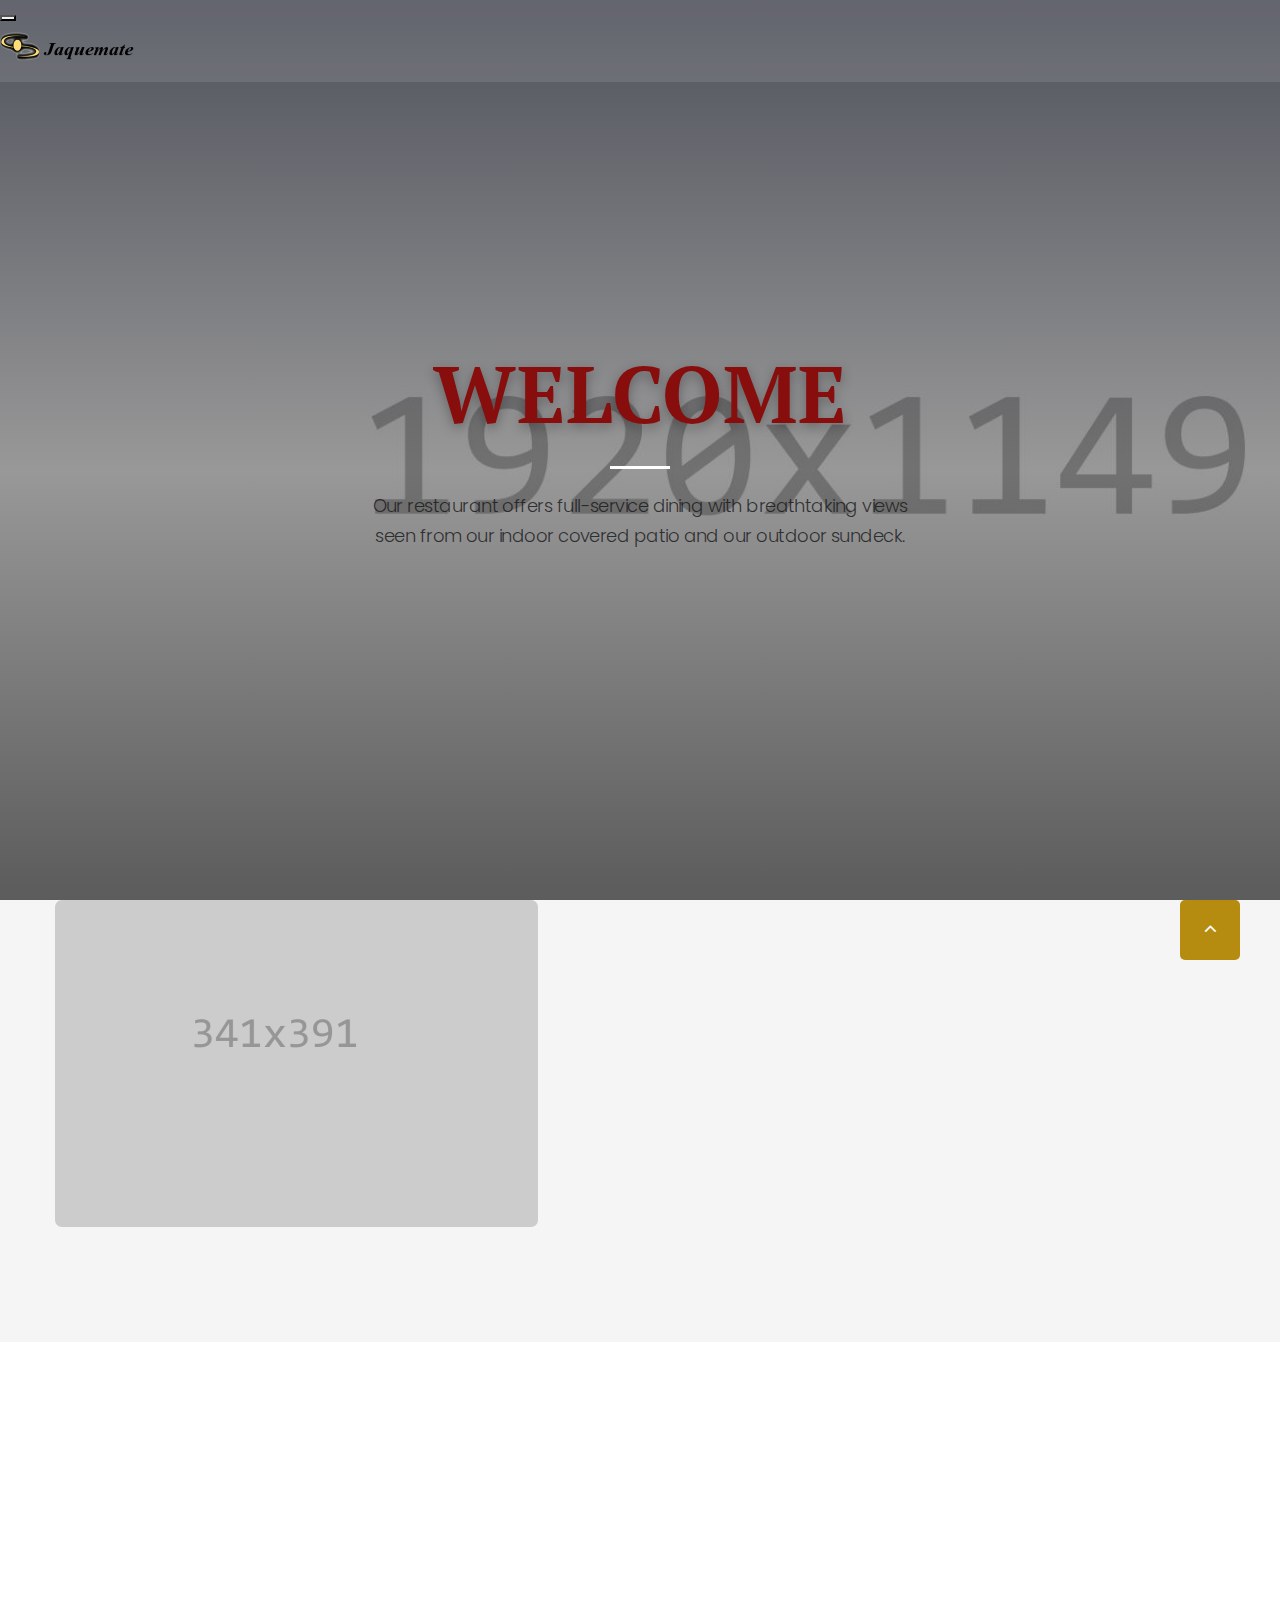
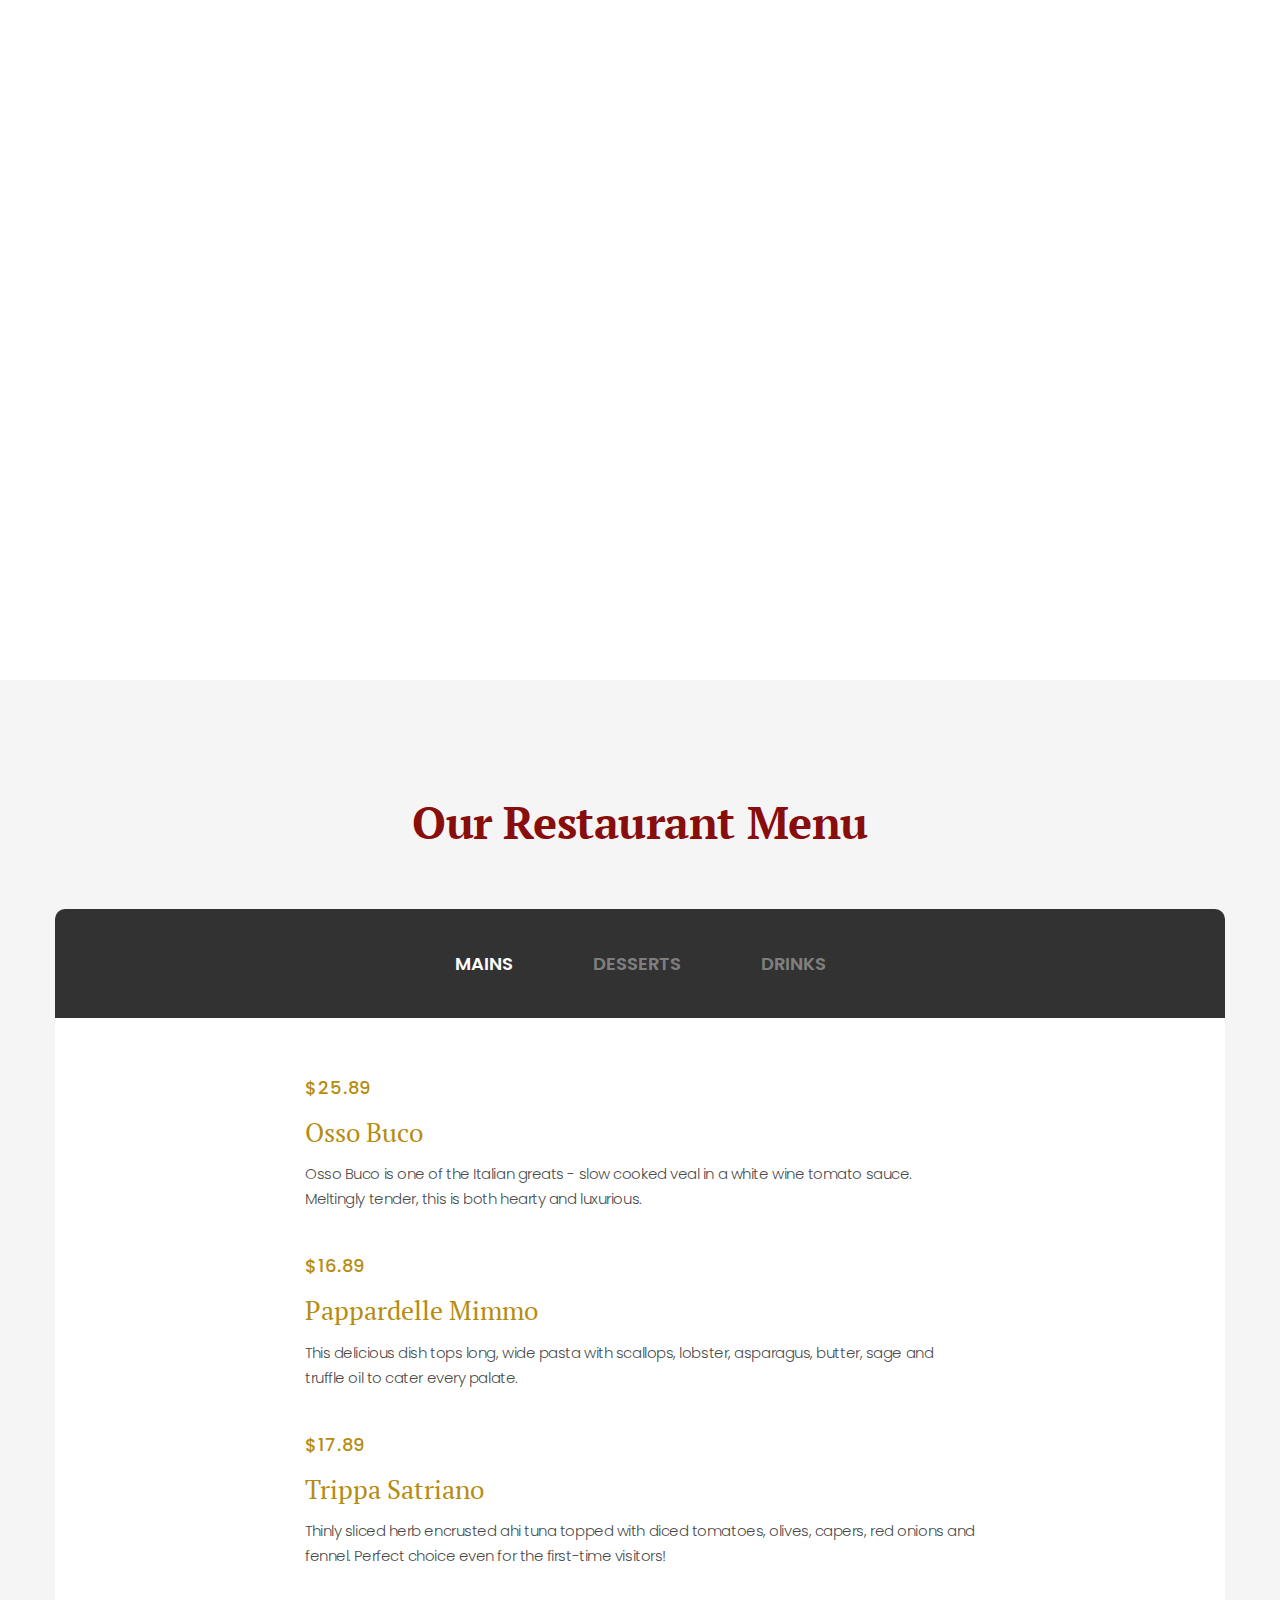
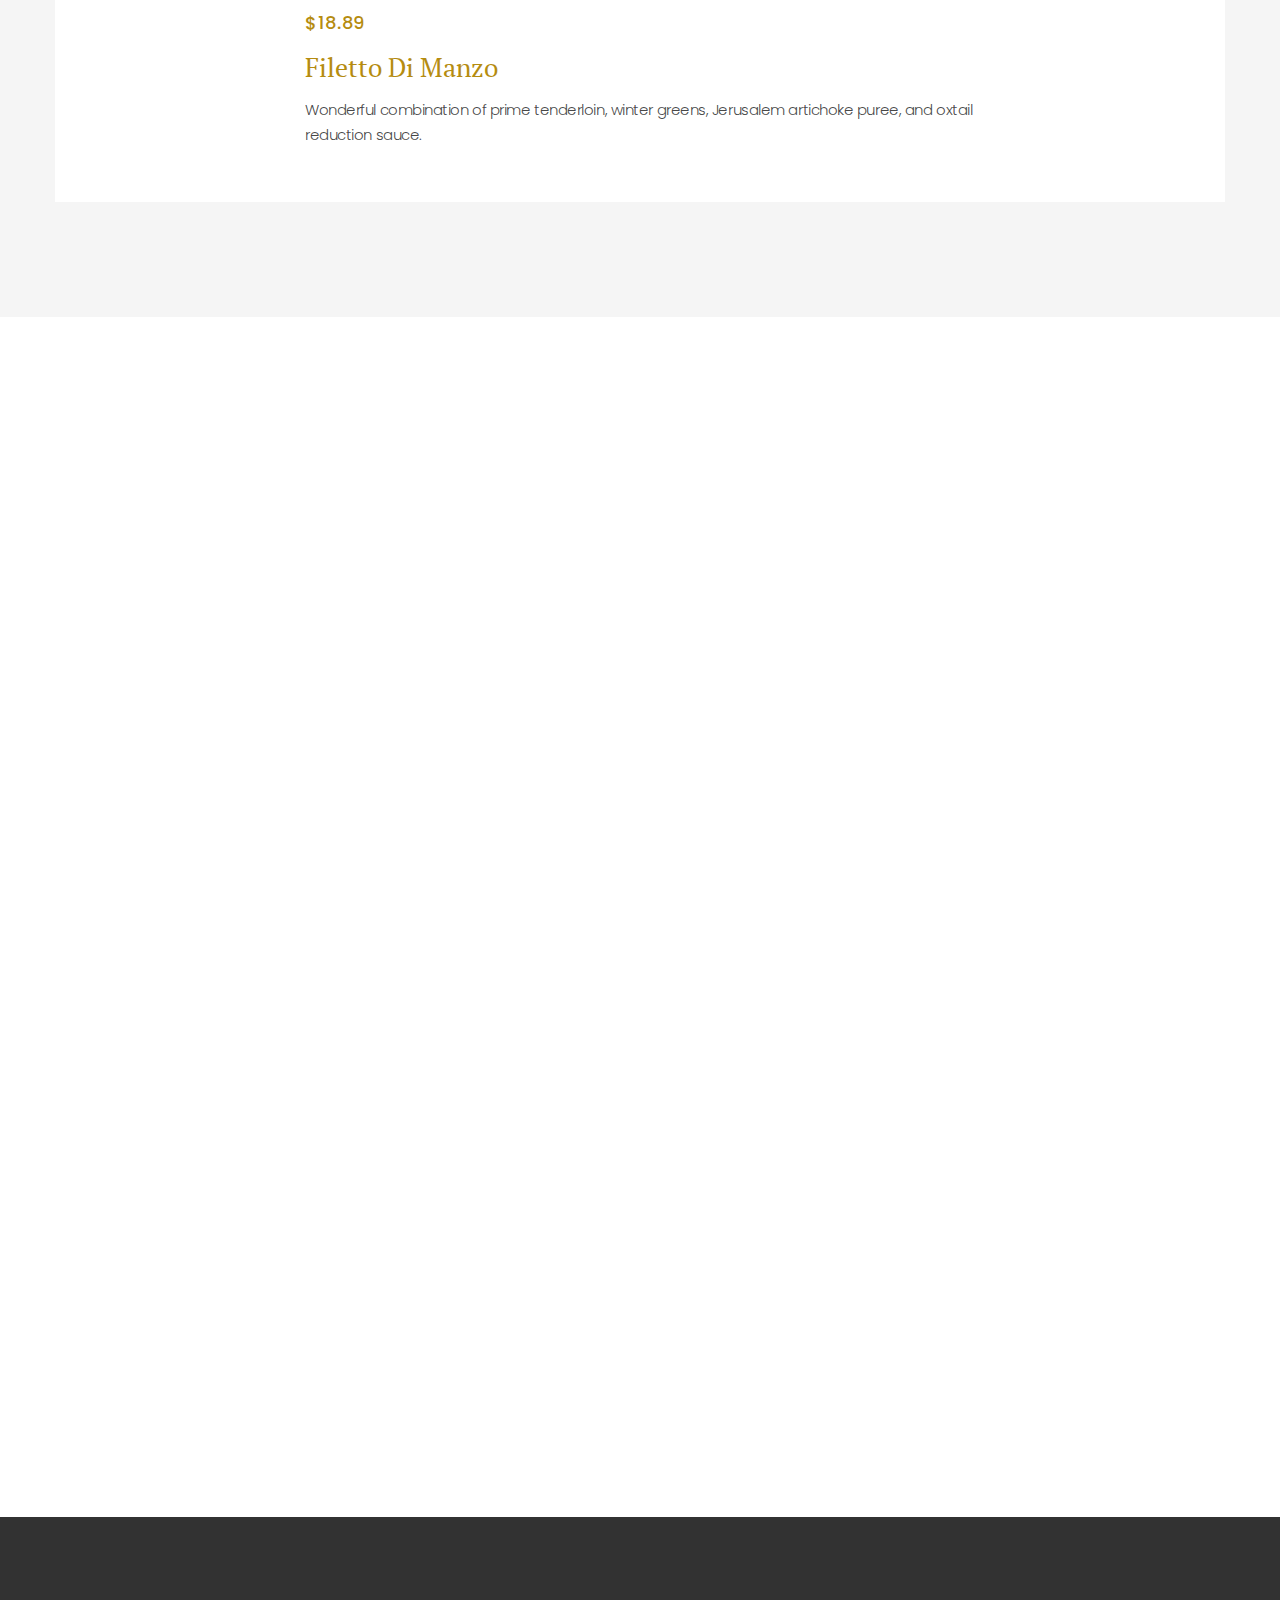
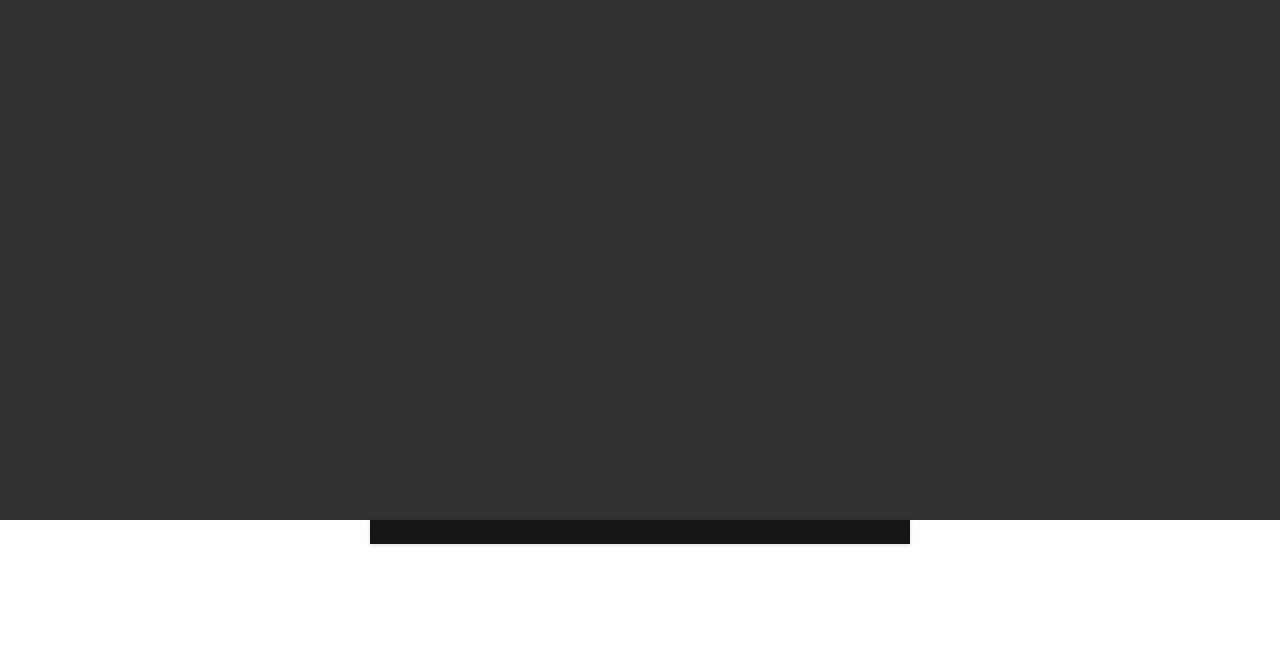
<file: index.html>
<!DOCTYPE html>
<html class="wide wow-animation" lang="en">

<head>
  <title>Home</title>
  <meta charset="utf-8">
  <meta name="viewport" content="width=device-width, height=device-height, initial-scale=1.0">
  <meta http-equiv="X-UA-Compatible" content="IE=edge">
  <link rel="icon" href="images/favicon.ico" type="image/x-icon">
  <link rel="stylesheet" type="text/css"
    href="//fonts.googleapis.com/css?family=Poppins:300,300i,400,500,600,700,800,900,900i%7CPT+Serif:400,700">
  <link rel="stylesheet" href="css/bootstrap.css">
  <link rel="stylesheet" href="css/fonts.css">
  <link rel="stylesheet" href="css/style.css">
  <style>
    .ie-panel {
      display: none;
      background: #212121;
      padding: 10px 0;
      box-shadow: 3px 3px 5px 0 rgba(0, 0, 0, .3);
      clear: both;
      text-align: center;
      position: relative;
      z-index: 1;
    }

    html.ie-10 .ie-panel,
    html.lt-ie-10 .ie-panel {
      display: block;
    }
  </style>
</head>

<body>
  <div class="ie-panel"><a href="http://windows.microsoft.com/en-US/internet-explorer/"><img
        src="images/ie8-panel/warning_bar_0000_us.jpg" height="42" width="820"
        alt="You are using an outdated browser. For a faster, safer browsing experience, upgrade for free today."></a>
  </div>

  <!-- Page Header-->
  <header class="section page-header">
    <!-- RD Navbar-->
    <div class="rd-navbar-wrap">
      <nav class="rd-navbar rd-navbar-classic" data-layout="rd-navbar-fixed" data-sm-layout="rd-navbar-fixed"
        data-md-layout="rd-navbar-fixed" data-md-device-layout="rd-navbar-fixed" data-lg-layout="rd-navbar-static"
        data-lg-device-layout="rd-navbar-static" data-xl-layout="rd-navbar-static"
        data-xl-device-layout="rd-navbar-static" data-lg-stick-up-offset="46px" data-xl-stick-up-offset="46px"
        data-xxl-stick-up-offset="46px" data-lg-stick-up="true" data-xl-stick-up="true" data-xxl-stick-up="true">
        <div class="rd-navbar-main-outer">
          <div class="rd-navbar-main">
            <!-- RD Navbar Panel-->
            <div class="rd-navbar-panel">
              <!-- RD Navbar Toggle-->
              <button class="rd-navbar-toggle" data-rd-navbar-toggle=".rd-navbar-nav-wrap"><span></span></button>
              <!-- RD Navbar Brand-->
              <div class="rd-navbar-brand"><a href="index.html"><img class="brand-logo-light"
                    src="images/logo-default1-140x57.png" alt="" width="140" height="57"
                    srcset="images/logo-default-280x113.png 2x" /></a></div>
            </div>
            
          </div>
      </nav>
    </div>
  </header>
  <!-- Swiper-->
  <section class="section section-lg section-main-bunner section-main-bunner-filter text-center">
    <div class="main-bunner-img"
      style="background-image: url(&quot;images/bg-bunner-2.jpg&quot;); background-size: cover;"></div>
    <div class="main-bunner-inner">
      <div class="container">
        <div class="box-default">
          <h1 class="box-default-title">Welcome</h1>
          <div class="box-default-decor"></div>
          <p class="big box-default-text">Our restaurant offers full-service dining with breathtaking views seen from
            our indoor covered patio and our outdoor sundeck.</p>
        </div>
      </div>
    </div>
  </section>
  <div class="bg-gray-1">
    <section class="section section-lg section-inset-1 bg-gray-1 pt-lg-0">
      <div class="container">
        <div class="row row-50 justify-content-xl-between align-items-lg-center">
          <div class="col-lg-6 wow fadeInLeft">
            <div class="box-image"><img class="box-image-static" src="images/home-3-1-483x327.jpg" alt="" width="483"
                height="327" /><img class="box-image-position" src="images/home-3-2-341x391.png" alt="" width="341"
                height="391" />
            </div>
          </div>
          <div class="col-lg-6 col-xl-5 wow fadeInRight">
            <h2>About Us</h2>
            <p>Pesto is a family owned and operated Italian Restaurant offering a combination of fresh ingredients and
              authentic Italian cooking.</p>
            <p>We will make sure you are served the most authentic and fresh Italian dishes, while offering the best
              customer service. Our kitchen is committed to providing our guests with the best Italian Cuisine.</p><img
              src="images/signature-1-140x50.png" alt="" width="140" height="50" />
          </div>
        </div>
      </div>
    </section>
  </div>
  <!-- Featured Offers-->
  <section class="section section-lg bg-default">
    <div class="container">
      <div class="row justify-content-center text-center">
        <div class="col-md-9 col-lg-7 wow-outer">
          <div class="wow slideInDown">
            <h2>Featured Offers</h2>
            <p class="text-opacity-80">We offer a great variety of the best Italian dishes to our visitors and guests.
              Below are some of our most popular main dishes and desserts.</p>
          </div>
        </div>
      </div>
      <div class="row row-20 row-lg-30">
        <div class="col-md-6 col-lg-4 wow-outer">
          <div class="wow fadeInUp">
            <div class="product-featured">
              <div class="product-featured-figure"><img src="images/product-1-370x395.jpg" alt="" width="370"
                  height="395" />
                <div class="product-featured-button"><a class="button button-primary" href="#">order now</a></div>
              </div>
              <div class="product-featured-caption">
                <h4><a class="product-featured-title" href="#">Ravioli</a></h4>
                <p class="big">$8</p>
              </div>
            </div>
          </div>
        </div>
        <div class="col-md-6 col-lg-4 wow-outer">
          <div class="wow fadeInUp">
            <div class="product-featured">
              <div class="product-featured-figure"><img src="images/product-2-370x395.jpg" alt="" width="370"
                  height="395" />
                <div class="product-featured-button"><a class="button button-primary" href="#">order now</a></div>
              </div>
              <div class="product-featured-caption">
                <h4><a class="product-featured-title" href="#">Black Pasta</a></h4>
                <p class="big">$13</p>
              </div>
            </div>
          </div>
        </div>
        <div class="col-md-6 col-lg-4 wow-outer">
          <div class="wow fadeInUp">
            <div class="product-featured">
              <div class="product-featured-figure"><img src="images/product-3-370x395.jpg" alt="" width="370"
                  height="395" />
                <div class="product-featured-button"><a class="button button-primary" href="#">order now</a></div>
              </div>
              <div class="product-featured-caption">
                <h4><a class="product-featured-title" href="#">Gelato</a></h4>
                <p class="big">$4</p>
              </div>
            </div>
          </div>
        </div>
      </div>
    </div>
  </section>
  <section class="section section-lg bg-gray-1">
    <div class="container">
      <h2 class="text-center">Our Restaurant Menu</h2>
      <div class="row">
        <div class="col-12">
          <div class="tabs-custom tabs-horizontal tabs-classic" id="tabs-1">
            <ul class="nav nav-tabs nav-tabs-classic">
              <li class="nav-item" role="presentation"><a class="nav-link active" href="#tabs-1-1"
                  data-toggle="tab">mains</a></li>
              <li class="nav-item" role="presentation"><a class="nav-link" href="#tabs-1-2"
                  data-toggle="tab">Desserts</a></li>
              <li class="nav-item" role="presentation"><a class="nav-link" href="#tabs-1-3" data-toggle="tab">drinks</a>
              </li>
            </ul>
            <div class="tab-content">
              <div class="tab-pane fade show active" id="tabs-1-1">
                <div class="box-event-modern">
                  <div class="event-item-modern">
                    <p class="event-time">$25.89</p>
                    <h4 class="event-item-modern-title"><a href="#">Osso Buco</a></h4>
                    <div class="event-item-modern-text">
                      <p>Osso Buco is one of the Italian greats - slow cooked veal in a white wine tomato sauce.
                        Meltingly tender, this is both hearty and luxurious.</p>
                    </div>
                  </div>
                  <div class="event-item-modern">
                    <p class="event-time">$16.89</p>
                    <h4 class="event-item-modern-title"><a href="#">Pappardelle Mimmo</a></h4>
                    <div class="event-item-modern-text">
                      <p>This delicious dish tops long, wide pasta with scallops, lobster, asparagus, butter, sage and
                        truffle oil to cater every palate.</p>
                    </div>
                  </div>
                  <div class="event-item-modern">
                    <p class="event-time">$17.89</p>
                    <h4 class="event-item-modern-title"><a href="#">Trippa Satriano</a></h4>
                    <div class="event-item-modern-text">
                      <p>Thinly sliced herb encrusted ahi tuna topped with diced tomatoes, olives, capers, red onions
                        and fennel. Perfect choice even for the first-time visitors!</p>
                    </div>
                  </div>
                  <div class="event-item-modern">
                    <p class="event-time">$18.89</p>
                    <h4 class="event-item-modern-title"><a href="#">Filetto Di Manzo</a></h4>
                    <div class="event-item-modern-text">
                      <p>Wonderful combination of prime tenderloin, winter greens, Jerusalem artichoke puree, and oxtail
                        reduction sauce.</p>
                    </div>
                  </div>
                </div>
              </div>
              <div class="tab-pane fade" id="tabs-1-2">
                <div class="box-event-modern">
                  <div class="event-item-modern">
                    <p class="event-time">$20.89</p>
                    <h4 class="event-item-modern-title"><a href="#">Tiramisu</a></h4>
                    <div class="event-item-modern-text">
                      <p>A Pesto’s favorite - classic Italian dessert made with lady fingers, Mascarpone cheese &
                        espresso. Perfect for both kids and adults.</p>
                    </div>
                  </div>
                  <div class="event-item-modern">
                    <p class="event-time">$6.89</p>
                    <h4 class="event-item-modern-title"><a href="#">Cannoli</a></h4>
                    <div class="event-item-modern-text">
                      <p>Trio tower of cannoli filled with smooth ricotta, sugar & cinnamon, with chocolate & raspberry
                        sauces. Single cannoli is also available.</p>
                    </div>
                  </div>
                  <div class="event-item-modern">
                    <p class="event-time">$5.89</p>
                    <h4 class="event-item-modern-title"><a href="#">Pistachio Passion</a></h4>
                    <div class="event-item-modern-text">
                      <p>Layered pistachio cream, cream cheese custard & whipped cream atop a rich walnut crust.</p>
                    </div>
                  </div>
                  <div class="event-item-modern">
                    <p class="event-time">$4.89</p>
                    <h4 class="event-item-modern-title"><a href="#">Chocolate-and-Pistachio Biscotti</a></h4>
                    <div class="event-item-modern-text">
                      <p>At Pesto, we vary these wonderful nutty biscotti, while also dipping them in melted dark
                        chocolate for an extra layer of flavor.</p>
                    </div>
                  </div>
                </div>
              </div>
              <div class="tab-pane fade" id="tabs-1-3">
                <div class="box-event-modern">
                  <div class="event-item-modern">
                    <p class="event-time">$10.89</p>
                    <h4 class="event-item-modern-title"><a href="#">Aperol Spritz</a></h4>
                    <div class="event-item-modern-text">
                      <p>The most popular drink in Venice: refreshing, easygoing &…happy! Perfect to be sipped as an
                        “Aperitivo” just before dinner - delightful!</p>
                    </div>
                  </div>
                  <div class="event-item-modern">
                    <p class="event-time">$9.89</p>
                    <h4 class="event-item-modern-title"><a href="#">Negroni</a></h4>
                    <div class="event-item-modern-text">
                      <p>Reward yourself with a moment of relaxation & pure pleasure while enjoying the full flavour &
                        simplicity of a Negroni, an iconic Italian cocktail.</p>
                    </div>
                  </div>
                  <div class="event-item-modern">
                    <p class="event-time">$11.89</p>
                    <h4 class="event-item-modern-title"><a href="#">Negroni Sbagliato</a></h4>
                    <div class="event-item-modern-text">
                      <p>A cocktail for those who prefer more delicate flavours but nonetheless want a drink full of
                        taste & personality.</p>
                    </div>
                  </div>
                  <div class="event-item-modern">
                    <p class="event-time">$8.89</p>
                    <h4 class="event-item-modern-title"><a href="#">White Peach Bellini</a></h4>
                    <div class="event-item-modern-text">
                      <p>White Peach Bellini is a classic drink from Venice Italy of white peach purée and Prosecco. It
                        is one of our most popular drinks at Pesto.</p>
                    </div>
                  </div>
                </div>
              </div>
            </div>
          </div>
        </div>
      </div>
    </div>
  </section>
  <section class="section">
    <div class="row isotope-wrap">
      <!-- Isotope Content-->
      <div class="col-lg-12">
        <div class="isotope" data-isotope-layout="fitRows" data-isotope-group="gallery" data-lightgallery="group"
          data-lg-thumbnail="false">
          <div class="row no-gutters row-condensed">
            <div class="col-12 col-sm-6 col-md-4 isotope-item wow-outer" data-filter="*">
              <div class="wow slideInDown">
                <div class="gallery-item-classic"><img src="images/gallery-masonry-1-640x429.jpg" alt="" width="640"
                    height="429" />
                  <div class="gallery-item-classic-caption"><a href="images/gallery-masonry-1-original.jpg"
                      data-lightgallery="item">zoom</a></div>
                </div>
              </div>
            </div>
            <div class="col-12 col-sm-6 col-md-4 isotope-item wow-outer" data-filter="Category 3">
              <div class="wow slideInDown">
                <div class="gallery-item-classic"><img src="images/gallery-masonry-2-640x429.jpg" alt="" width="640"
                    height="429" />
                  <div class="gallery-item-classic-caption"><a href="images/gallery-masonry-2-original.jpg"
                      data-lightgallery="item">zoom</a></div>
                </div>
              </div>
            </div>
            <div class="col-12 col-md-4 isotope-item wow-outer" data-filter="Category 3">
              <div class="wow slideInDown">
                <div class="gallery-item-classic"><img src="images/gallery-masonry-3-640x429.jpg" alt="" width="640"
                    height="429" />
                  <div class="gallery-item-classic-caption"><a href="images/gallery-masonry-3-original.jpg"
                      data-lightgallery="item">zoom</a></div>
                </div>
              </div>
            </div>
            <div class="col-12 col-sm-12 col-md-6 isotope-item wow-outer" data-filter="Category 3">
              <div class="wow fadeInUp">
                <div class="gallery-item-classic"><img src="images/gallery-masonry-4-960x429.jpg" alt="" width="960"
                    height="429" />
                  <div class="gallery-item-classic-caption"><a href="images/gallery-masonry-4-original.jpg"
                      data-lightgallery="item">zoom</a></div>
                </div>
              </div>
            </div>
            <div class="col-12 col-sm-12 col-md-6 isotope-item wow-outer" data-filter="Category 2">
              <div class="wow fadeInUp">
                <div class="gallery-item-classic"><img src="images/gallery-masonry-5-960x429.jpg" alt="" width="960"
                    height="429" />
                  <div class="gallery-item-classic-caption"><a href="images/gallery-masonry-5-original.jpg"
                      data-lightgallery="item">zoom</a></div>
                </div>
              </div>
            </div>
          </div>
        </div>
      </div>
    </div>
  </section>
  <section class="section-lg bg-default">
    <div class="container wow-outer">
      <h2 class="text-center wow slideInDown">Recent News</h2>
      <!-- Owl Carousel-->
      <div class="owl-carousel wow fadeInUp" data-items="1" data-md-items="2" data-lg-items="3" data-dots="true"
        data-nav="false" data-stage-padding="15" data-loop="false" data-margin="30" data-mouse-drag="false">
        <div class="post-corporate"><a class="badge" href="#">Jul 02, 2019</a>
          <h4 class="post-corporate-title"><a href="#">Genuine Italian Pizza: Authenticity and Choice</a></h4>
          <div class="post-corporate-text">
            <p>As an Italian restaurant, we are very proud of our delicious authentic pizzas. Our three most popular
              choices are the Rustica, the Toscana and...</p>
          </div><a class="post-corporate-link" href="#">Read more<span class="icon linearicons-arrow-right"></span></a>
        </div>
        <div class="post-corporate"><a class="badge" href="#">Jul 12, 2019</a>
          <h4 class="post-corporate-title"><a href="#">Italian vs. American Spaghetti: Top 5 Differences</a></h4>
          <div class="post-corporate-text">
            <p>Commonly, when we hear there is spaghetti for dinner we will be expecting a red tomato sauce with meat
              and seasonings poured over long...</p>
          </div><a class="post-corporate-link" href="#">Read more<span class="icon linearicons-arrow-right"></span></a>
        </div>
        <div class="post-corporate"><a class="badge" href="#">aug 02, 2019</a>
          <h4 class="post-corporate-title"><a href="#">The Delicious History of Lasagna and Its Origins</a></h4>
          <div class="post-corporate-text">
            <p>Lasagna, could there be a more perfect dish? It’s comfort food on steroids. Layers of cheese generously
              piled on top of decadent amounts...</p>
          </div><a class="post-corporate-link" href="#">Read more<span class="icon linearicons-arrow-right"></span></a>
        </div>
        <div class="post-corporate"><a class="badge" href="#">Aug 15, 2019</a>
          <h4 class="post-corporate-title"><a href="#">Making Gelato Like a True Italian: Tips From Our Chef</a></h4>
          <div class="post-corporate-text">
            <p>Most would agree that gelato is the most delicious frozen dessert; the perfect ending to any meal. With
              origins in Sicily, gelato has been made famous...</p>
          </div><a class="post-corporate-link" href="#">Read more<span class="icon linearicons-arrow-right"></span></a>
        </div>
        <div class="post-corporate"><a class="badge" href="#">Sep 15, 2019</a>
          <h4 class="post-corporate-title"><a href="#">Italian Ingredients You Can Easily Grow at Home</a></h4>
          <div class="post-corporate-text">
            <p>Imagine preparing an Italian dinner but having to stop cooking because you forget an ingredient and must
              run to the store. How nice would it be to go...</p>
          </div><a class="post-corporate-link" href="#">Read more<span class="icon linearicons-arrow-right"></span></a>
        </div>
        <div class="post-corporate"><a class="badge" href="#">Sep 28, 2019</a>
          <h4 class="post-corporate-title"><a href="#">Our Brief Guide to Pairing Wine and Pasta the Right Way</a></h4>
          <div class="post-corporate-text">
            <p>To Italians, pasta is the food of the gods, and there is nothing better to go with a good pasta than a
              perfect wine. To the uninitiated, finding the right...</p>
          </div><a class="post-corporate-link" href="#">Read more<span class="icon linearicons-arrow-right"></span></a>
        </div>
        <div class="post-corporate"><a class="badge" href="#">Oct 05, 2019</a>
          <h4 class="post-corporate-title"><a href="#">Top 10 Famous Spring Dishes in Italian Restaurants</a></h4>
          <div class="post-corporate-text">
            <p>Spring is the time for growth and rebirth. One can see this throughout the countrysides of Italy with
              blooming flowers and budding trees. Springtime is...</p>
          </div><a class="post-corporate-link" href="#">Read more<span class="icon linearicons-arrow-right"></span></a>
        </div>
        <div class="post-corporate"><a class="badge" href="#">Oct 17, 2019</a>
          <h4 class="post-corporate-title"><a href="#">What Makes Some Seasonings Truly Italian?</a></h4>
          <div class="post-corporate-text">
            <p>When thinking of Italian cuisine, dishes like pasta enveloped in hearty sauces come to mind. Certain
              flavors seem to be found across the different...</p>
          </div><a class="post-corporate-link" href="#">Read more<span class="icon linearicons-arrow-right"></span></a>
        </div>
        <div class="post-corporate"><a class="badge" href="#">Nov 10, 2019</a>
          <h4 class="post-corporate-title"><a href="#">Types of Italian Sausage and Why They Are Different</a></h4>
          <div class="post-corporate-text">
            <p>There are many types of Italian sausage. The main difference in Italian sausage when compared to other
              sausages is the seasoning. The particular...</p>
          </div><a class="post-corporate-link" href="#">Read more<span class="icon linearicons-arrow-right"></span></a>
        </div>
      </div>
    </div>

    <!-- Page Footer-->
    <footer class="section footer-minimal context-dark">
      <div class="container wow-outer">
        <div class="wow fadeIn">
          <div class="row row-60">
            <div class="col-12"><a href="index.html"><img src="images/logo-default1-140x57.png" alt="" width="140"
                  height="57" srcset="images/logo-default-280x113.png 2x" /></a></div>
            <div class="col-12">
              <ul class="footer-minimal-nav">
                <li><a href="#">Menu</a></li>
                <li><a href="#">Blog</a></li>
                <li><a href="contacts.html">Contacto</a></li>
                <li><a href="#">Gallery</a></li>
                <li><a href="about-us.html">About</a></li>
              </ul>
            </div>
            <div class="col-12">
              <ul class="social-list">
                <li><a class="icon icon-sm icon-circle icon-circle-md icon-bg-white fa-facebook" href="#"></a></li>
                <li><a class="icon icon-sm icon-circle icon-circle-md icon-bg-white fa-instagram" href="#"></a></li>
                <li><a class="icon icon-sm icon-circle icon-circle-md icon-bg-white fa-twitter" href="#"></a></li>
                <li><a class="icon icon-sm icon-circle icon-circle-md icon-bg-white fa-youtube-play" href="#"></a></li>
                <li><a class="icon icon-sm icon-circle icon-circle-md icon-bg-white fa-pinterest-p" href="#"></a></li>
              </ul>
            </div>
          </div>
          <p class="rights"><span>&copy;&nbsp; </span><span
              class="copyright-year"></span><span>&nbsp;</span><span>Pesto</span><span>.&nbsp;</span><span>All Rights
              Reserved.</span><span>&nbsp;</span><a href="#">Privacy Policy</a>. Design&nbsp;by&nbsp;<a
              href="https://www.templatemonster.com">Templatemonster</a></p>
        </div>
      </div>
    </footer>
    </div>
    <div class="snackbars" id="form-output-global"></div>
    <script src="js/core.min.js"></script>
    <script src="js/script.js"></script>
</body>

</html>
</file>
<file: css/style.css>
@charset "UTF-8";
/*
* Trunk version 2.0.1
*/
/*
* Contexts
*/

/* Estilos del submenú */
.sub-menu {
	position: absolute;
	top: 100%;
	left: 0;
	min-width: 200px;
	background-color: #fff;
	box-shadow: 0 2px 5px rgba(0, 0, 0, 0.2);
	border-radius: 4px;
	padding: 10px 0;
	opacity: 0;
	transition: opacity 0.3s ease;
	display: none;
}

/* Establecer la posición del submenú al pasar el cursor sobre el elemento padre */
.rd-nav-item:hover .sub-menu {
	display: block;
	opacity: 1;
}

/* Estilos del elemento del submenú */
.sub-menu li {
	padding: 10px;
	transition: background-color 0.3s ease;
}

/* Cambiar color del fondo al pasar el cursor */
.sub-menu li:hover {
	background-color: #f0f0f0;
}


.post-corporate.post-corporate-img-bg .title-style-1,
.section-main-bunner .title-style-1,
.context-dark .title-style-1,
.bg-gray-600 .title-style-1,
.bg-gray-700 .title-style-1,
.bg-gray-800 .title-style-1,
.bg-primary .title-style-1,
.bg-pink .title-style-1,
.bg-secondary .title-style-1,
.bg-secondary-2 .title-style-1,
.bg-green .title-style-1 {
	color: #b58c10;
}

.post-corporate.post-corporate-img-bg .button-primary:hover,
.section-main-bunner .button-primary:hover,
.context-dark .button-primary:hover,
.bg-gray-600 .button-primary:hover,
.bg-gray-700 .button-primary:hover,
.bg-gray-800 .button-primary:hover,
.bg-primary .button-primary:hover,
.bg-pink .button-primary:hover,
.bg-secondary .button-primary:hover,
.bg-secondary-2 .button-primary:hover,
.bg-green .button-primary:hover,
.post-corporate.post-corporate-img-bg .button-primary:active,
.section-main-bunner .button-primary:active,
.context-dark .button-primary:active,
.bg-gray-600 .button-primary:active,
.bg-gray-700 .button-primary:active,
.bg-gray-800 .button-primary:active,
.bg-primary .button-primary:active,
.bg-pink .button-primary:active,
.bg-secondary .button-primary:active,
.bg-secondary-2 .button-primary:active,
.bg-green .button-primary:active {
	background: #151515;
	border-color: #151515;
}

a:focus,
button:focus {
	outline: none !important;
}

button::-moz-focus-inner {
	border: 0;
}

*:focus {
	outline: none;
}

blockquote {
	padding: 0;
	margin: 0;
}

input,
button,
select,
textarea {
	outline: none;
}

label {
	margin-bottom: 0;
}

p {
	margin: 0;
}

ul,
ol {
	list-style: none;
	padding: 0;
	margin: 0;
}

ul li,
ol li {
	display: block;
}

dl {
	margin: 0;
}

dt,
dd {
	line-height: inherit;
}

dt {
	font-weight: inherit;
}

dd {
	margin-bottom: 0;
}

cite {
	font-style: normal;
}

form {
	margin-bottom: 0;
}

blockquote {
	padding-left: 0;
	border-left: 0;
}

address {
	margin-top: 0;
	margin-bottom: 0;
}

figure {
	margin-bottom: 0;
}

html p a:hover {
	text-decoration: none;
}

/*
* Typography
*/
body {
	font-family: "Poppins", sans-serif;
	font-size: 15px;
	line-height: 1.66667;
	font-weight: 300;
	color: rgba(21, 21, 21, 0.8);
	background-color: #ffffff;
	letter-spacing: -0.03em;
	-webkit-text-size-adjust: none;
	-webkit-font-smoothing: subpixel-antialiased;
}

h1,
.heading-1 {
	font-size: 32px;
	line-height: 1.5;
	text-transform: uppercase;
}

@media (min-width: 1200px) {

	h1,
	.heading-1 {
		font-size: 80px;
		line-height: 1.075;
	}
}

h2,
.heading-2 {
	font-size: 28px;
	line-height: 1.5;
}

@media (min-width: 1200px) {

	h2,
	.heading-2 {
		font-size: 45px;
		line-height: 1.2;
	}
}

h2.heading-font,
.heading-2.heading-font {
	font-weight: 400;
	letter-spacing: -0.03em;
	text-transform: capitalize;
}

h3,
.heading-3 {
	font-size: 24px;
	line-height: 1.5;
}

@media (min-width: 1200px) {

	h3,
	.heading-3 {
		font-size: 36px;
		line-height: 1.33333;
	}
}

h3.heading-font,
.heading-3.heading-font {
	font-weight: 600;
	letter-spacing: -0.03em;
}




h5,
.heading-5 {
	font-size: 18px;
	line-height: 1.05556;
}

h6,
.heading-6 {
	font-size: 15px;
	line-height: 1.06667;
}

.heading-font+.heading-font {
	margin-top: 20px;
}

.heading-font+h2.heading-font {
	margin-top: 35px;
}

small,
.small {
	display: block;
	font-size: 12px;
	line-height: 1.5;
}

mark,
.mark {
	padding: 3px 5px;
	color: #ffffff;
	background: #b58c10;
}

.big {
	font-size: 18px;
	line-height: 1.66667;
}

.lead {
	font-size: 24px;
	line-height: 34px;
	font-weight: 300;
}

code {
	padding: 10px 5px;
	border-radius: 0.2rem;
	font-size: 90%;
	color: #111111;
	background: #edeff4;
}

p [data-toggle='tooltip'] {
	padding-left: .25em;
	padding-right: .25em;
	color: #b58c10;
}

p [style*='max-width'] {
	display: inline-block;
}

::selection {
	background: #b58c10;
	color: #ffffff;
}

::-moz-selection {
	background: #b58c10;
	color: #ffffff;
}

.thin-title {
	font-weight: 300;
	letter-spacing: 0.25em;
	text-transform: uppercase;
}

.title-decorate {
	letter-spacing: -.03em;
	position: relative;
	padding-top: 20px;
}

.title-decorate:before {
	position: absolute;
	content: '';
	top: 0;
	left: 0;
	width: 35px;
	height: 3px;
	background: #b58c10;
}

@media (min-width: 992px) {
	.title-decorate:before {
		left: auto;
		right: 0;
	}
}

.title-decorate.title-decorate-center:before {
	left: 50%;
	transform: translateX(-50%);
}

@media (min-width: 992px) {
	.title-decorate.title-decorate-center:before {
		left: 50%;
		transform: translateX(-50%);
	}
}

.title-decorate.title-decorate-left {
	padding-top: 0;
	padding-left: 60px;
}

.title-decorate.title-decorate-left:before {
	left: 0;
	top: 40%;
}

.text-with-divider {
	position: relative;
	padding-left: 60px;
	max-width: 470px;
}

.text-with-divider .divider {
	position: absolute;
	left: 0;
	top: 17px;
}

.text-with-divider .divider:after {
	width: 40px;
}



.gradient-title {
	font-weight: 600;
	letter-spacing: .1em;
	text-transform: uppercase;
}

.title-style-1 {
	color: #b58c10;
	text-transform: uppercase;
}

.title-style-1+h2 {
	margin-top: 20px;
}

@media (min-width: 992px) {
	.title-style-1 {
		font-size: 20px;
	}
}

/*
* Brand
*/
.brand {
	display: inline-block;
}


.brand .brand-logo-dark {
	display: block;
}

/*
* Links
*/

/*
*  testimonials
*/
.team-classic {
	position: relative;
	max-width: 390px;
	margin-left: auto;
	margin-right: auto;
	transition: all .3s;
}

.team-classic>* {
	position: relative;
	z-index: 1;
}

.team-classic-figure {
	position: relative;
}

.team-classic-figure .team-classic-soc-list {
	text-align: center;
	position: absolute;
	top: 50%;
	right: 25px;
	transform: translateY(-70%);
	transition: all .3s;
	opacity: 0;
}

.team-classic-figure .team-classic-soc-list li+li {
	margin-top: 15px;
}

.team-classic-figure .team-classic-soc-list a {
	color: #C4C4C4;
}

.team-classic-figure .team-classic-soc-list a:hover {
	color: #323232;
}

.team-classic-caption {
	text-align: center;
	padding: 17px 25px 30px;
	transition: all .5s;
	background: #ffffff;
}

.team-classic-caption p {
	margin-top: 0;
	font-size: 12px;
	text-transform: uppercase;
	letter-spacing: .15em;
	font-weight: 400;
	color: rgba(21, 21, 21, 0.8);
}

.team-name {
	font-weight: 500;
	line-height: 40px;
}

.team-classic:hover {
	box-shadow: 0 8px 20px rgba(0, 0, 0, 0.25);
	z-index: 2;
}

.team-classic:hover .team-classic-caption {
	padding-bottom: 30px;
	margin-bottom: -5px;
}

.team-classic:hover .team-classic-soc-list {
	opacity: 1;
	transform: translateY(-50%);
}

.team-modern {
	max-width: 375px;
	margin-left: auto;
	margin-right: auto;
}

.team-modern-figure {
	position: relative;
	background: #151515;
	overflow: hidden;
}

.team-modern-figure:before {
	position: absolute;
	content: '';
	bottom: 0;
	left: 0;
	width: 0;
	height: 0;
	border-bottom: 30px solid #ffffff;
	border-right: 250px solid transparent;
}

.team-modern-figure:after {
	position: absolute;
	content: '';
	bottom: 0;
	right: 0;
	width: 0;
	height: 0;
	border-bottom: 30px solid #ffffff;
	border-left: 130px solid transparent;
}

.team-modern-figure:before,
.team-modern-figure:after {
	z-index: 1;
}

.team-modern-figure img {
	transition: all .3s;
	will-change: transform;
}

.team-modern-figure .team-modern-soc-list {
	text-align: center;
	position: absolute;
	top: 50%;
	left: 50%;
	transform: translate(-70%, -50%);
	transition: all .3s;
	opacity: 0;
}

.team-modern-figure .team-modern-soc-list li {
	display: inline-block;
}

.team-modern-figure .team-modern-soc-list li+li {
	margin-left: 24px;
}

.team-modern-figure .team-modern-soc-list a {
	color: #ffffff;
	text-shadow: 0 4px 4px rgba(0, 0, 0, 0.25);
}

.team-modern-figure .team-modern-soc-list a:hover {
	color: #b58c10;
}

.team-modern-no-img .team-modern-figure {
	background: #f5f5f5;
}

.team-modern-no-img .team-modern-figure .team-modern-soc-list a {
	color: rgba(0, 0, 0, 0.6);
}

.team-modern-no-img .team-modern-figure .team-modern-soc-list a:hover {
	color: #000000;
}

.team-modern-caption {
	text-align: center;
	padding: 15px 25px 45px;
	transition: all .5s;
	background: #ffffff;
}

.team-modern-caption p {
	margin-top: 0;
	font-size: 12px;
	text-transform: uppercase;
	letter-spacing: .15em;
	font-weight: 400;
}

.team-modern:hover .team-modern-figure img {
	opacity: .52;
}

.team-modern:hover .team-modern-soc-list {
	opacity: 1;
	transform: translate(-50%, -50%);
}

.product-featured {
	max-width: 370px;
	margin-left: auto;
	margin-right: auto;
	text-align: center;
}

.product-featured-figure {
	position: relative;
	overflow: hidden;
}

.product-featured-figure:before {
	position: absolute;
	content: '';
	top: 0;
	left: 0;
	right: 0;
	bottom: 0;
	background: linear-gradient(180deg, rgba(21, 21, 21, 0) 38.12%, rgba(21, 21, 21, 0.364) 100%);
	opacity: 0;
	transition: all .3s;
	z-index: 1;
}

.product-featured-figure .product-featured-button {
	text-align: center;
	position: absolute;
	bottom: 40px;
	left: 50%;
	transform: translate(-50%, -100%);
	transition: all .3s;
	opacity: 0;
	z-index: 2;
}

.product-featured-figure .button {
	font-size: 13px;
}

.product-featured-caption {
	text-align: center;
	padding: 10px;
	background: #ffffff;
}

.product-featured-caption p {
	margin-top: 10px;
	color: #b58c10;
	font-weight: 500;
	letter-spacing: 0.05em;
}

@media (min-width: 992px) {
	.product-featured-caption {
		padding: 25px;
	}
}

.product-featured-title {
	font-weight: 400;
}

.product-featured:hover .product-featured-figure:before {
	opacity: 1;
}

.product-featured:hover .product-featured-button {
	opacity: 1;
	transform: translate(-50%, -50%);
}

.team-item-info .quote-primary-footer .bg-dot {
	max-width: 200px;
	flex-basis: 50%;
	height: 50px;
}

.team-item-info-name {
	display: inline-flex;
	align-items: center;
	padding-bottom: 30px;
	border-bottom: 1px solid #C4C4C4;
}

.team-item-info-name h3 {
	margin-right: 15px;
}

.team-item-info-name .team-item-info-name-text {
	border-radius: 4px;
	color: #ffffff;
	background: #b58c10;
	padding: 2px 4px;
}

.team-item-info-name *+.team-item-info-name-text {
	margin-top: 0;
}

*+.team-info-list {
	margin-top: 35px;
}

.team-info-list {
	font-weight: 400;
}

.team-info-list>li+li {
	margin-top: 10px;
}

.team-info-list li span.icon {
	font-size: 20px;
	color: #C4C4C4;
	margin-right: 10px;
}

.team-info-list li a {
	font-size: 18px;
	line-height: 28px;
	color: #151515;
}

.team-info-list li a:hover {
	color: #b58c10;
}

.team-info-list .social-list>* {
	margin-top: 0;
}

.team-info-list .social-list a:hover {
	background: transparent;
	color: #b58c10;
}

@media (min-width: 576px) {
	.team-info-list>li {
		display: inline-block;
	}

	.team-info-list>li+li {
		margin-left: 15px;
	}
}

/*
*  testimonials
*/
.testimonials-modern {
	position: relative;
	margin-left: auto;
	margin-right: auto;
}

@media (min-width: 992px) {
	.testimonials-modern {
		width: 650px;
	}
}

@media (min-width: 1200px) {
	.testimonials-modern {
		width: 820px;
	}
}

.testimonials-modern .testimonials-modern-text {
	font-style: italic;
	font-size: 18px;
	line-height: 30px;
	letter-spacing: .08em;
}

.testimonials-modern .testimonials-modern-name {
	color: #b58c10;
	font-size: 18px;
	line-height: 28px;
	font-weight: 400;
}

.testimonials-modern *+.testimonials-modern-name {
	margin-top: 20px;
}

.post-corporate.post-corporate-img-bg .testimonials-modern-name,
.section-main-bunner .testimonials-modern-name,
.context-dark .testimonials-modern-name,
.bg-gray-600 .testimonials-modern-name,
.bg-gray-700 .testimonials-modern-name,
.bg-gray-800 .testimonials-modern-name,
.bg-primary .testimonials-modern-name,
.bg-pink .testimonials-modern-name,
.bg-secondary .testimonials-modern-name,
.bg-secondary-2 .testimonials-modern-name,
.bg-green .testimonials-modern-name {
	color: #ffffff;
}

/*
*  Gallery items
*/
.gallery-item-classic {
	position: relative;
}

.gallery-item-classic img {
	max-width: inherit;
	width: 100%;
}

.gallery-item-classic-caption {
	position: absolute;
	top: 50%;
	left: 50%;
	transform: translate(-70%, -50%);
	transition: all .3s;
	will-change: transform;
	opacity: 0;
}

.gallery-item-classic-caption a {
	display: inline-block;
	font-size: 24px;
	line-height: 35px;
	text-align: center;
	padding: 25px 5px;
	color: #151515;
	font-weight: 500;
	width: 85px;
	height: 85px;
	border-radius: 50%;
	background: #ffffff;
	box-shadow: 0 0 0 10px rgba(255, 255, 255, 0.4);
	cursor: pointer;
}

.gallery-item-classic-caption a:hover {
	color: #151515;
	box-shadow: 0 0 0 20px rgba(255, 255, 255, 0.4);
}

.gallery-item-classic:hover .gallery-item-classic-caption {
	opacity: 1;
	transform: translate(-50%, -50%);
}

/*
*  pricing
*/
.box-pricing-classic {
	position: relative;
	padding: 30px 0;
	max-width: 400px;
	margin-left: auto;
	margin-right: auto;
}

.box-pricing-classic>*+* {
	margin-top: 30px;
}

.box-pricing-classic .pricing-border {
	display: block;
	position: absolute;
	width: 99%;
	max-width: 340px;
	top: 0;
	left: 50%;
	transform: translateX(-50%);
	bottom: 2px;
	height: 100%;
	transition: all .3s;
	opacity: 0;
}

.box-pricing-classic .pricing-border rect {
	max-width: 340px;
	width: 99%;
	height: 99%;
}

.box-pricing-classic.box-pricing-selected .pricing-border {
	opacity: 1;
}

.pricing-classic-title {
	margin-top: 0;
	font-weight: 500;
	letter-spacing: -.03em;
}

.pricing-classic-list li {
	padding: 8px 5px;
	border-top: 1px solid rgba(255, 255, 255, 0.1);
}

.pricing-classic-list li:last-child {
	border-bottom: 1px solid rgba(255, 255, 255, 0.1);
}

.pricing-classic-price {
	display: flex;
	align-items: flex-start;
	justify-content: center;
	font-weight: 500;
	letter-spacing: -.03em;
}

.pricing-classic-price span {
	font-size: 24px;
}

.box-pricing-modern {
	position: relative;
	text-align: center;
	overflow: hidden;
	padding-top: 20px;
	max-width: 340px;
	margin-left: auto;
	margin-right: auto;
}

.box-pricing-modern:before {
	position: absolute;
	content: '';
	top: 0;
	left: 2px;
	right: 0;
	width: 100%;
	height: 35px;
	background: #ffffff;
	transform: skewX(-35deg);
	z-index: 0;
}

.box-pricing-modern .button {
	min-width: 190px;
}

.box-pricing-modern *+.button {
	margin-top: 40px;
}

.box-pricing-modern *+.pricing-modern-list {
	margin-top: 30px;
}

.box-pricing-modern.box-pricing-selected .box-pricing-modern-inner {
	padding: 25px 20px 55px;
}

.box-pricing-modern-inner {
	position: relative;
	padding: 10px 20px 40px;
	background: #ffffff;
	z-index: 1;
}

.pricing-modern-title {
	font-weight: 500;
	color: #151515;
}

*+.pricing-modern-price {
	margin-top: 30px;
}

.pricing-modern-price {
	font-weight: 500;
	display: flex;
	justify-content: center;
	align-items: flex-start;
}

.pricing-modern-price span {
	font-size: 24px;
}

.pricing-modern-price p {
	margin-top: 0;
	font-size: 60px;
	line-height: 1;
}

@media (min-width: 992px) {
	.pricing-modern-price p {
		font-size: 72px;
	}
}

.pricing-modern-list {
	max-width: 200px;
	margin-left: auto;
	margin-right: auto;
	color: rgba(21, 21, 21, 0.8);
}

.pricing-modern-list.list-marked>li:before {
	color: #5656DF;
}

.pricing-corporate {
	text-align: center;
	padding: 20px 30px;
	max-width: 370px;
	margin-left: auto;
	margin-right: auto;
}

.pricing-corporate .text-accent-2 {
	position: relative;
	font-size: 60px;
	line-height: 1;
	z-index: 1;
}

@media (min-width: 992px) {
	.pricing-corporate .text-accent-2 {
		font-size: 110px;
	}
}

@media (min-width: 992px) {
	.pricing-corporate {
		padding: 20px 45px;
	}
}

.pricing-corporate>*+* {
	margin-top: 25px;
}

.pricing-corporate.box-pricing-selected {
	border-left: 1px solid #E7E7E7;
	border-right: 1px solid #E7E7E7;
}

.pricing-corporate-price {
	position: relative;
	display: flex;
	align-items: flex-start;
	justify-content: center;
	flex-direction: row;
}

.pricing-corporate-price .heading-4 {
	margin-top: 10px;
	font-weight: 600;
	letter-spacing: .2em;
}

.pricing-corporate-price *+p {
	margin-top: 0;
}

.pricing-corporate-price .pricing-corporate-bonus {
	position: absolute;
	top: -15px;
	right: -20px;
	width: 62px;
	height: 62px;
	border-radius: 50%;
	background: linear-gradient(228.54deg, #FFD541 36.26%, #F73CA1 96.73%);
	color: #ffffff;
	text-align: center;
	font-size: 13px;
	line-height: 20px;
	font-weight: 700;
	text-transform: uppercase;
	padding: 21px 7px;
	box-shadow: -5px 7px 10px rgba(21, 21, 21, 0.1);
	z-index: 1;
}

@media (min-width: 1200px) {
	.pricing-corporate-price .pricing-corporate-bonus {
		right: 10px;
	}
}

.pricing-corporate-title {
	letter-spacing: .1em;
	text-transform: uppercase;
	line-height: 28px;
	font-weight: 400;
}

.pricing-corporate-list {
	color: rgba(21, 21, 21, 0.8);
}

.pricing-corporate-list li+li {
	margin-top: 10px;
}

/*
*  Events
*/
.event-item-classic {
	display: flex;
	align-items: flex-start;
	padding: 35px 20px;
	background: #ffffff;
	flex-direction: column;
}

.event-item-classic *+.event-item-classic-caption {
	margin-top: 20px;
}

@media (min-width: 992px) {
	.event-item-classic {
		flex-direction: row;
		padding: 50px 25px;
	}

	.event-item-classic .event-item-classic-figure {
		margin-right: 50px;
	}

	.event-item-classic *+.event-item-classic-caption {
		margin-top: 0;
	}
}

.event-item-classic+.event-item-classic {
	border-top: 0.75px solid rgba(196, 196, 196, 0.8);
}

@media (min-width: 992px) {
	.event-item-classic-figure {
		max-width: 109px;
		width: 100%;
	}
}

.event-item-classic-figure img {
	border-radius: 50%;
}

.event-item-classic-figure .event-img-list {
	margin-bottom: -6px;
	margin-left: -6px;
}

.event-item-classic-figure .event-img-list:empty {
	margin-bottom: 0;
	margin-left: 0;
}

.event-item-classic-figure .event-img-list>* {
	display: inline-block;
	margin-top: 0;
	margin-bottom: 6px;
	margin-left: 6px;
}

.event-item-classic-caption h5 {
	font-weight: 400;
	letter-spacing: -.03em;
}

.event-item-classic-caption h5 a {
	color: #b58c10;
}

.event-item-classic-caption h5 a:hover {
	color: #5656DF;
}

.event-item-classic-caption h5 .location {
	color: #FFD541;
}

*+.event-item-classic-text {
	margin-top: 20px;
}

.event-item-classic-text *+* {
	margin-top: 15px;
}

.event-item-classic-title {
	font-weight: 400;
}

.event-item-classic-title+* {
	margin-top: 15px;
}

*+.event-item-classic-title {
	margin-top: 15px;
}

.events-time {
	font-size: 18px;
	font-weight: 500;
	color: #b58c10;
	letter-spacing: 0.05em;
}

.box-event-modern {
	max-width: 670px;
	margin-left: auto;
	margin-right: auto;
}

.box-event-modern .event-item-modern+.event-item-modern {
	margin-top: 40px;
}

.event-item-modern {
	position: relative;
}

.event-item-modern .event-dot {
	position: absolute;
	display: inline-block;
	left: 0;
	top: 20px;
	width: 30px;
	height: 30px;
	border-radius: 50%;
	border: 1px solid #C4C4C4;
}

.event-item-modern>*+* {
	margin-top: 15px;
}

.event-item-modern .event-time {
	font-size: 18px;
	font-weight: 500;
	color: #b58c10;
	letter-spacing: 0.05em;
}

.event-item-modern-title {
	font-weight: 400;
	letter-spacing: 0;
}

.box-sponsor {
	display: inline-block;
	border-radius: 50%;
}

.box-sponsor:hover {
	box-shadow: 0 0 15px rgba(68, 65, 65, 0.25);
}

.box-sponsor.box-sponsor-modern {
	overflow: hidden;
}

@media (min-width: 1200px) {
	.box-sponsor.box-sponsor-modern:before {
		position: absolute;
		content: url("../images/sponsor-img-hover.png");
		top: 50%;
		left: 50%;
		transform: translate(-50%, -50%);
		will-change: transform;
		transition: all .3s;
		opacity: 0;
	}
}

.box-sponsor.box-sponsor-modern img {
	opacity: .6;
	transition: all .3s;
}

.box-sponsor.box-sponsor-modern:hover {
	box-shadow: none;
}

.box-sponsor.box-sponsor-modern:hover:before {
	opacity: 1;
}

.box-sponsor.box-sponsor-modern:hover img {
	opacity: 1;
}

.box-user-classic {
	text-align: center;
	max-width: 130px;
}

.box-user-classic *+h5 {
	margin-top: 15px;
}

.box-user-classic h5 {
	font-weight: 500;
	letter-spacing: -.03em;
}

.box-user-classic *+p {
	margin-top: 5px;
}

.box-user-classic p {
	font-size: 10px;
	text-transform: uppercase;
	letter-spacing: 0.15em;
	color: rgba(21, 21, 21, 0.8);
}

.box-img-animate {
	text-align: center;
}

.box-img-animate .box-img-animate-item {
	display: inline-block;
}

.box-img-animate .box-img-animate-item img {
	border-radius: 6px;
	box-shadow: 8px 14px 40px rgba(0, 0, 0, 0.25);
}

@media (max-width: 1199.98px) {
	.box-img-animate .box-img-animate-item+.box-img-animate-item {
		margin-top: 20px;
	}

	.box-img-animate .box-img-animate-item {
		padding: 0 15px;
	}
}

.bunner-content-modern {
	position: relative;
}

.bunner-content-modern .text-accent-2 {
	font-size: 90px;
	letter-spacing: .1em;
	text-shadow: 0 4px 4px rgba(21, 21, 21, 0.25);
}

@media (min-width: 768px) {
	.bunner-content-modern .text-accent-2 {
		font-size: 140px;
	}
}

@media (min-width: 992px) {
	.bunner-content-modern .text-accent-2 {
		font-size: 190px;
	}
}

@media (min-width: 1200px) {
	.bunner-content-modern .text-accent-2 {
		font-size: 250px;
	}
}

.bunner-content-modern .box-location {
	padding: 20px;
	text-transform: uppercase;
	letter-spacing: .05em;
	opacity: .8;
	background: url("../images/bg-brush.png") center no-repeat;
}



.bunner-content-modern .box-location h5 {
	font-weight: 700;
}

@media (min-width: 992px) {
	.bunner-content-modern .box-location {
		position: absolute;
		top: 5%;
		right: 27%;
	}
}

.box-default-title {
	letter-spacing: 0.01em;
	text-shadow: 0 4px 12px rgba(0, 0, 0, 0.3);
}

.box-default-decor {
	font-size: 0;
	line-height: 0;
	margin: 30px 0 22px;
}

.box-default-decor::before {
	display: inline-block;
	content: '';
	height: 0;
	width: 60px;
	border-top: 3px solid #ffffff;
}

.box-default-text {
	display: inline-block;
	max-width: 550px;
	letter-spacing: -0.03em;
}

.box-default-decor+.box-default-text {
	margin-top: 0;
}

.clients-default {
	display: block;
	text-align: center;
	max-width: 270px;
	margin-left: auto;
	margin-right: auto;
}

.clients-default:hover {
	background: #ffffff;
	box-shadow: 0 0 15px rgba(21, 21, 21, 0.25);
}

/*
* Element groups
*/
html .group {
	margin-bottom: -20px;
	margin-left: -15px;
}

html .group:empty {
	margin-bottom: 0;
	margin-left: 0;
}

html .group>* {
	display: inline-block;
	margin-top: 0;
	margin-bottom: 20px;
	margin-left: 15px;
}

html .group-sm {
	margin-bottom: -10px;
	margin-left: -10px;
}

html .group-sm:empty {
	margin-bottom: 0;
	margin-left: 0;
}

html .group-sm>* {
	display: inline-block;
	margin-top: 0;
	margin-bottom: 10px;
	margin-left: 10px;
}

html .group-xl {
	margin-bottom: -20px;
	margin-left: -30px;
}

html .group-xl:empty {
	margin-bottom: 0;
	margin-left: 0;
}

html .group-xl>* {
	display: inline-block;
	margin-top: 0;
	margin-bottom: 20px;
	margin-left: 30px;
}

@media (min-width: 992px) {
	html .group-xl {
		margin-bottom: -20px;
		margin-left: -45px;
	}

	html .group-xl>* {
		margin-bottom: 20px;
		margin-left: 45px;
	}
}

html .group-middle {
	display: inline-flex;
	flex-wrap: wrap;
	align-items: center;
}

html .group-custom {
	display: flex;
	align-items: center;
	justify-content: center;
	flex-wrap: wrap;
	max-width: 100%;
}

html .group-custom>* {
	flex: 0 1 100%;
	padding-left: 20px;
	padding-right: 20px;
}

@media (min-width: 576px) {
	html .group-custom {
		flex-wrap: nowrap;
	}

	html .group-custom>* {
		flex: 1 1 auto;
	}
}

*+.group-sm {
	margin-top: 30px;
}

*+.group-xl {
	margin-top: 20px;
}

/*
* Responsive units
*/
.unit {
	display: flex;
	flex: 0 1 100%;
	margin-bottom: -30px;
	margin-left: -20px;
}

.unit>* {
	margin-bottom: 30px;
	margin-left: 20px;
}

.unit:empty {
	margin-bottom: 0;
	margin-left: 0;
}

.unit-body {
	flex: 0 1 auto;
}

.unit-left,
.unit-right {
	flex: 0 0 auto;
	max-width: 100%;
}

.unit-spacing-xs {
	margin-bottom: -15px;
	margin-left: -7px;
}

.unit-spacing-xs>* {
	margin-bottom: 15px;
	margin-left: 7px;
}

/*
* Lists
*/
/*
* Vertical list
*/
.list>li+li {
	margin-top: 10px;
}

.list-xs>li+li {
	margin-top: 5px;
}

.list-sm>li+li {
	margin-top: 10px;
}

.list-md>li+li {
	margin-top: 18px;
}

.list-lg>li+li {
	margin-top: 25px;
}

.list-xl>li+li {
	margin-top: 30px;
}

.list-xxl>li+li {
	margin-top: 30px;
}

@media (min-width: 992px) {
	.list-xxl>li+li {
		margin-top: 55px;
	}
}



.heading-list li *+p {
	margin-top: 30px;
}

@media (min-width: 768px) {
	.list-xl>li+li {
		margin-top: 60px;
	}
}

/*
* List inline
*/
.list-inline>li {
	display: inline-block;
}

html .list-inline-md {
	margin-left: -10px;
	margin-right: -10px;
}

html .list-inline-md>* {
	margin-top: 8px;
	padding-left: 10px;
	padding-right: 10px;
}

@media (min-width: 992px) {
	html .list-inline-md {
		margin-left: -15px;
		margin-right: -15px;
	}

	html .list-inline-md>* {
		padding-left: 15px;
		padding-right: 15px;
	}
}

/*
* List terms
*/
.list-terms dt+dd {
	margin-top: 5px;
}

.list-terms dd+dt {
	margin-top: 25px;
}

*+.list-terms {
	margin-top: 25px;
}

/*
* Index list
*/
.index-list {
	counter-reset: li;
}

.index-list>li .list-index-counter:before {
	content: counter(li, decimal-leading-zero);
	counter-increment: li;
}

/*
* Marked list
*/
.list-marked {
	text-align: left;
}

.list-marked>li {
	position: relative;
	padding-left: 25px;
}

.list-marked>li::before {
	position: absolute;
	display: inline-block;
	left: 0;
	top: -1px;
	min-width: 25px;
	content: '\f222';
	font-family: 'Material Design Icons';
	line-height: 23px;
	font-size: 15px;
	letter-spacing: -0.03em;
	color: #151515;
}

.list-marked>li+li {
	margin-top: 4px;
}

*+.list-marked {
	margin-top: 15px;
}

p+.list-marked {
	margin-top: 10px;
}

/*
* Ordered List
*/
.list-ordered {
	counter-reset: li;
	text-align: left;
}

.list-ordered>li {
	position: relative;
	padding-left: 25px;
}

.list-ordered>li:before {
	content: counter(li, decimal) ".";
	counter-increment: li;
	position: absolute;
	top: 0;
	left: 0;
	display: inline-block;
	width: 15px;
	color: #151515;
}

.list-ordered>li+li {
	margin-top: 4px;
}

*+.list-ordered {
	margin-top: 15px;
}

ul.list-color {
	max-width: 248px;
	margin-left: -4px;
	margin-right: -4px;
	text-align: center;
	font-size: 0;
}

ul.list-color li {
	display: inline-block;
	padding-left: 4px;
	padding-right: 4px;
	margin-bottom: 8px;
}

ul.list-contact-info li+li {
	margin-top: 24px;
}

ul.list-contact-info li {
	position: relative;
	padding-left: 40px;
	font-size: 18px;
}

ul.list-contact-info li>* {
	display: inline-block;
}

ul.list-contact-info li .icon {
	position: absolute;
	left: 0;
	top: 2px;
}

ul.social-list {
	margin-left: -10px;
	margin-right: -10px;
}

ul.social-list>li {
	display: inline-block;
}

ul.social-list>* {
	margin-top: 20px;
	padding-left: 10px;
	padding-right: 10px;
}

ul.social-list a:hover {
	color: #ffffff;
	background: #b58c10;
}

@media (min-width: 768px) {
	ul.social-list {
		margin-left: -18px;
		margin-right: -18px;
	}

	ul.social-list>* {
		margin-top: 36px;
		padding-left: 18px;
		padding-right: 18px;
	}
}

.category-list>li+li {
	margin-top: 8px;
}

.category-list li {
	position: relative;
	padding-left: 30px;
}

.category-list li:before {
	position: absolute;
	left: 0;
	color: #b58c10;
	content: '\f14f';
	font-family: 'Material Design Icons';
	line-height: 27px;
	font-size: 18px;
	letter-spacing: -0.03em;
	transition: all .3s;
	opacity: 0;
}

.category-list li a {
	display: flex;
	justify-content: space-between;
	color: rgba(21, 21, 21, 0.5);
}

.category-list li.active a,
.category-list li:hover a {
	color: #151515;
}

.category-list li.active:before,
.category-list li:hover:before {
	opacity: 1;
}

/*
* Images
*/
img {
	display: inline-block;
	max-width: 100%;
	height: auto;
}

.img-responsive {
	width: 100%;
}

.box-image {
	display: inline-block;
	position: relative;
}

.box-image-position {
	position: absolute;
	bottom: 0;
	left: 50%;
	transform: translateX(-56%);
}

@media (max-width: 575.98px) {
	.box-image-position {
		width: 70.6%;
	}
}

.box-image-static {
	border-radius: 7px;
}

/*
* Icons
*/
.icon {
	display: inline-block;
	font-size: 16px;
	line-height: 1;
}

.icon::before {
	position: relative;
	display: inline-block;
	font-weight: 400;
	font-style: normal;
	speak: none;
	text-transform: none;
}

.icon-secondary {
	color: #FFD541;
}

.icon-bg-white {
	background: #ffffff;
	color: #b58c10;
}

.icon-blue {
	color: #135DEC;
}

.icon-pink {
	color: #FF3951;
}

.icon-violet {
	color: #2C3AB6;
}

.icon-blue-light {
	color: #35B7E0;
}

.icon-circle {
	border-radius: 50%;
	text-align: center;
}

.icon-circle-md {
	padding: 10px;
	width: 48px;
	height: 48px;
}

.icon-sm {
	font-size: 22px;
	line-height: 28px;
}

.icon-md {
	font-size: 27px;
}

.icon-lg {
	font-size: 36px;
}

.icon-xl {
	font-size: 90px;
	line-height: 1;
}

.icon-gradient-1 {
	color: #5656DF;
}

.icon-gradient-2 {
	color: #F73CA1;
}

.icon-gradient-3 {
	color: #FFD541;
}

.icon-gradient-4 {
	color: #00E175;
}

@supports (-webkit-background-clip: text) {
	.icon-gradient-1 {
		background: linear-gradient(228.54deg, #b58c10 30.16%, #5656DF 89.45%);
		-webkit-background-clip: text;
		-webkit-text-fill-color: transparent;
	}

	.icon-gradient-2 {
		background: linear-gradient(228.54deg, #FFD541 36.26%, #F73CA1 96.73%);
		-webkit-background-clip: text;
		-webkit-text-fill-color: transparent;
	}

	.icon-gradient-3 {
		background: linear-gradient(228.54deg, #5656DF 0%, #FFD541 100%);
		-webkit-background-clip: text;
		-webkit-text-fill-color: transparent;
	}

	.icon-gradient-4 {
		background: linear-gradient(228.54deg, #00E175 0%, #5656DF 100%);
		-webkit-background-clip: text;
		-webkit-text-fill-color: transparent;
	}
}

/*
* Tables custom
*/
.table-custom {
	width: 100%;
	max-width: 100%;
	text-align: left;
	background: #ffffff;
	border-collapse: collapse;
}

.table-custom th,
.table-custom td {
	color: #444141;
	background: #ffffff;
}

.table-custom th {
	padding: 35px 24px;
	font-size: 14px;
	font-weight: 700;
	letter-spacing: .05em;
	text-transform: uppercase;
	background: #d7d7d7;
}

@media (max-width: 991.98px) {
	.table-custom th {
		padding-top: 20px;
		padding-bottom: 20px;
	}
}

.table-custom td {
	padding: 17px 24px;
}

.table-custom tbody tr:first-child td {
	border-top: 0;
}

.table-custom tr td {
	border-bottom: 1px solid #E7E7E7;
}

.table-custom tfoot td {
	font-weight: 700;
}

*+.table-custom-responsive {
	margin-top: 30px;
}

@media (min-width: 768px) {
	*+.table-custom-responsive {
		margin-top: 40px;
	}
}

.table-custom.table-custom-primary thead th {
	color: #ffffff;
	background: #b58c10;
	border: 0;
}

.table-custom.table-custom-primary tbody tr:hover td {
	background: #d7d7d7;
}

.table-custom.table-custom-bordered tr td:first-child {
	border-left: 0;
}

.table-custom.table-custom-bordered tr td:last-child {
	border-right: 0;
}

.table-custom.table-custom-bordered td {
	border: 1px solid #E7E7E7;
}

.table-custom.table-custom-bordered tbody>tr:first-of-type>td {
	border-top: 0;
}

.table-custom.table-custom-striped {
	border-bottom: 1px solid #E7E7E7;
}

.table-custom.table-custom-striped tbody tr:nth-of-type(odd) td {
	background: transparent;
}

.table-custom.table-custom-striped tbody tr:nth-of-type(even) td {
	background: #d7d7d7;
}

.table-custom.table-custom-striped tbody td {
	border: 0;
}

.table-custom.table-custom-striped tfoot td:not(:first-child) {
	border-left: 0;
}

@media (max-width: 991.98px) {
	.table-custom-responsive {
		display: block;
		width: 100%;
		overflow-x: auto;
		-ms-overflow-style: -ms-autohiding-scrollbar;
	}

	.table-custom-responsive.table-bordered {
		border: 0;
	}
}

/*
* Dividers
*/
hr {
	margin-top: 0;
	margin-bottom: 0;
	border-top: 1px solid #d7d7d7;
}

.divider {
	font-size: 0;
	line-height: 0;
}

.divider::after {
	content: '';
	display: inline-block;
	width: 60px;
	height: 2px;
	background-color: #b58c10;
}

/*
* Buttons
*/
.button {
	position: relative;
	overflow: hidden;
	display: inline-block;
	padding: 14px 35px;
	font-size: 15px;
	line-height: 1.25;
	border: 1px solid;
	border-radius: 0;
	font-family: "Poppins", sans-serif;
	font-weight: 600;
	letter-spacing: 0;
	text-transform: uppercase;
	white-space: nowrap;
	text-overflow: ellipsis;
	text-align: center;
	cursor: pointer;
	vertical-align: middle;
	user-select: none;
	transition: 250ms all ease-in-out;
}

.button-block {
	display: block;
	width: 100%;
}

.button-default,
.button-default:focus {
	color: #E7E7E7;
	background-color: #444141;
	border-color: #444141;
}

.button-default:hover,
.button-default:active {
	color: #ffffff;
	background-color: #b58c10;
	border-color: #b58c10;
}

.button-default.button-ujarak::before {
	background: #b58c10;
}

.button-gray-100,
.button-gray-100:focus {
	color: #151515;
	background-color: #edeff4;
	border-color: #edeff4;
}

.button-gray-100:hover,
.button-gray-100:active {
	color: #151515;
	background-color: #dde1ea;
	border-color: #dde1ea;
}

.button-gray-100.button-ujarak::before {
	background: #dde1ea;
}

.button-gray-600,
.button-gray-600:focus {
	color: #ffffff;
	background-color: #323232;
	border-color: #323232;
}

.button-gray-600:hover,
.button-gray-600:active {
	color: #ffffff;
	background-color: #b58c10;
	border-color: #b58c10;
}

.button-gray-600.button-ujarak::before {
	background: #b58c10;
}

.button-gray-2,
.button-gray-2:focus {
	color: #ffffff;
	background-color: #4C4C4C;
	border-color: #4C4C4C;
}

.button-gray-2:hover,
.button-gray-2:active {
	color: #ffffff;
	background-color: #b58c10;
	border-color: #b58c10;
}

.button-gray-2.button-ujarak::before {
	background: #b58c10;
}

.button-primary,
.button-primary:focus {
	color: #ffffff;
	background-color: #b58c10;
	border-color: #b58c10;
}

.button-primary:hover,
.button-primary:active {
	color: #ffffff;
	background-color: #444141;
	border-color: #444141;
}

.button-primary.button-ujarak::before {
	background: #444141;
}

.button-secondary,
.button-secondary:focus {
	color: #ffffff;
	background-color: #FFD541;
	border-color: #FFD541;
}

.button-secondary:hover,
.button-secondary:active {
	color: #ffffff;
	background-color: #151515;
	border-color: #151515;
}

.button-secondary.button-ujarak::before {
	background: #151515;
}

.button-white,
.button-white:focus {
	color: #151515;
	background-color: #ffffff;
	border-color: #ffffff;
}

.button-white:hover,
.button-white:active {
	color: #ffffff;
	background-color: #151515;
	border-color: #151515;
}

.button-white.button-ujarak::before {
	background: #151515;
}

.button-default-outline,
.button-default-outline:focus {
	color: #151515;
	background-color: transparent;
	border-color: #151515;
}

.button-default-outline:hover,
.button-default-outline:active {
	color: #ffffff;
	background-color: #b58c10;
	border-color: #b58c10;
}

.button-default-outline.button-ujarak::before {
	background: #b58c10;
}

.button-white-outline,
.button-white-outline:focus {
	color: #ffffff;
	background-color: transparent;
	border-color: #ffffff;
}

.button-white-outline:hover,
.button-white-outline:active {
	color: #ffffff;
	background-color: #b58c10;
	border-color: #b58c10;
}

.button-white-outline.button-ujarak::before {
	background: #b58c10;
}

.button-gradient {
	background: transparent;
	border: none;
	z-index: 1;
	color: #ffffff;
}

.button-gradient:before,
.button-gradient:after {
	position: absolute;
	top: -2px;
	left: -2px;
	bottom: -2px;
	right: -2px;
	content: '';
	z-index: -1;
	transition: all .3s;
}

.button-gradient:before {
	background: linear-gradient(228.54deg, #b58c10 30.16%, #5656DF 89.45%);
}

.button-gradient:after {
	opacity: 0;
	background: linear-gradient(-228.54deg, #b58c10 30.16%, #5656DF 89.45%);
}

.button-gradient:hover {
	color: #ffffff;
}

.button-gradient:hover:before {
	opacity: 0;
}

.button-gradient:hover:after {
	opacity: 1;
}

.button-gradient:focus,
.button-gradient:active {
	color: #ffffff;
}

.button-gradient-secondary {
	background: transparent;
	border: none;
	z-index: 1;
	color: #ffffff;
}

.button-gradient-secondary:before,
.button-gradient-secondary:after {
	position: absolute;
	top: -2px;
	left: -2px;
	bottom: -2px;
	right: -2px;
	content: '';
	z-index: -1;
	transition: all .3s;
}

.button-gradient-secondary:before {
	background: linear-gradient(228.54deg, #FFD541 36.26%, #F73CA1 96.73%);
}

.button-gradient-secondary:after {
	opacity: 0;
	background: linear-gradient(-228.54deg, #FFD541 36.26%, #F73CA1 96.73%);
}

.button-gradient-secondary:hover {
	color: #ffffff;
}

.button-gradient-secondary:hover:before {
	opacity: 0;
}

.button-gradient-secondary:hover:after {
	opacity: 1;
}

.button-gradient-secondary:focus,
.button-gradient-secondary:active {
	color: #ffffff;
}

.button-gradient-secondary-2 {
	background: transparent;
	border: none;
	z-index: 1;
	color: #ffffff;
}

.button-gradient-secondary-2:before,
.button-gradient-secondary-2:after {
	position: absolute;
	top: -2px;
	left: -2px;
	bottom: -2px;
	right: -2px;
	content: '';
	z-index: -1;
	transition: all .3s;
}

.button-gradient-secondary-2:before {
	background: linear-gradient(228.54deg, #00E175 0%, #5656DF 100%);
}

.button-gradient-secondary-2:after {
	opacity: 0;
	background: linear-gradient(-228.54deg, #00E175 0%, #5656DF 100%);
}

.button-gradient-secondary-2:hover {
	color: #ffffff;
}

.button-gradient-secondary-2:hover:before {
	opacity: 0;
}

.button-gradient-secondary-2:hover:after {
	opacity: 1;
}

.button-ghost {
	border: 0;
	background-color: transparent;
}

.button-ghost:hover {
	color: #ffffff;
	background: #b58c10;
}

.button-facebook,
.button-facebook:focus {
	color: #ffffff;
	background-color: #4d70a8;
	border-color: #4d70a8;
}

.button-facebook:hover,
.button-facebook:active {
	color: #ffffff;
	background-color: #456497;
	border-color: #456497;
}

.button-facebook.button-ujarak::before {
	background: #456497;
}

.button-twitter,
.button-twitter:focus {
	color: #ffffff;
	background-color: #02bcf3;
	border-color: #02bcf3;
}

.button-twitter:hover,
.button-twitter:active {
	color: #ffffff;
	background-color: #02a8da;
	border-color: #02a8da;
}

.button-twitter.button-ujarak::before {
	background: #02a8da;
}

.button-google,
.button-google:focus {
	color: #ffffff;
	background-color: #e2411e;
	border-color: #e2411e;
}

.button-google:hover,
.button-google:active {
	color: #ffffff;
	background-color: #cc3a1a;
	border-color: #cc3a1a;
}

.button-google.button-ujarak::before {
	background: #cc3a1a;
}

.button-shadow {
	box-shadow: 0 4px 8px rgba(0, 0, 0, 0.25);
}

.button-shadow:hover {
	box-shadow: 0 9px 10px 0 rgba(0, 0, 0, 0.15);
}

.button-shadow:focus,
.button-shadow:active {
	box-shadow: none;
}

.button-ujarak {
	position: relative;
	z-index: 0;
	transition: background .4s, border-color .4s, color .4s;
}

.button-ujarak::before {
	content: '';
	position: absolute;
	top: 0;
	left: 0;
	width: 100%;
	height: 100%;
	background: #b58c10;
	z-index: -1;
	opacity: 0;
	transform: scale3d(0.7, 1, 1);
	transition: transform 0.42s, opacity 0.42s;
	border-radius: inherit;
}

.button-ujarak,
.button-ujarak::before {
	transition-timing-function: cubic-bezier(0.2, 1, 0.3, 1);
}

.button-ujarak:hover {
	transition: background .4s .4s, border-color .4s 0s, color .2s 0s;
}

.button-ujarak:hover::before {
	opacity: 1;
	transform: translate3d(0, 0, 0) scale3d(1, 1, 1);
}

.button-xs {
	padding: 8px 17px;
}

.button-sm {
	padding: 8px 25px;
	font-size: 13px;
	line-height: 20px;
}

.button-lg {
	padding: 18px 35px;
	font-size: 15px;
	line-height: 1.5;
}

.button-lg.button-gradient {
	padding: 19px 35px;
}

.button-xl {
	padding: 16px 50px;
	font-size: 16px;
	line-height: 28px;
}

@media (min-width: 992px) {
	.button-xl {
		padding: 20px 80px;
	}
}

.button-circle {
	border-radius: 30px;
}

.button-round-1 {
	border-radius: 5px;
}

.button-round-2 {
	border-radius: 10px;
}

.button.button-icon {
	display: flex;
	justify-content: center;
	align-items: center;
	vertical-align: middle;
}

.button.button-icon .icon {
	position: relative;
	display: inline-block;
	vertical-align: middle;
	color: inherit;
	font-size: 1.55em;
	line-height: 1em;
}

.button.button-icon-left .icon {
	padding-right: 11px;
}

.button.button-icon-right {
	flex-direction: row-reverse;
}

.button.button-icon-right .icon {
	padding-left: 11px;
}

.button.button-icon.button-link .icon {
	top: 5px;
	font-size: 1em;
}

.button.button-icon.button-xs .icon {
	top: .05em;
	font-size: 1.2em;
	padding-right: 8px;
}

.button.button-icon.button-xs .button-icon-right {
	padding-left: 8px;
}

.btn-primary {
	border-radius: 3px;
	font-family: "Poppins", sans-serif;
	font-weight: 600;
	letter-spacing: .05em;
	text-transform: uppercase;
	transition: .33s;
}

.btn-primary,
.btn-primary:active,
.btn-primary:focus {
	color: #ffffff;
	background: #b58c10;
	border-color: #b58c10;
}

.btn-primary:hover {
	color: #ffffff;
	background: #000000;
	border-color: #000000;
}

.block-video-button a {
	position: relative;
	display: inline-flex;
	align-items: center;
	justify-content: center;
	text-align: center;
	width: 90px;
	height: 90px;
	border-radius: 50%;
	border: 5px solid rgba(255, 255, 255, 0.3);
	color: #ffffff;
	transition: all .3s;
	z-index: 2;
}

.block-video-button a .icon {
	color: #C4C4C4;
}

.block-video-button a:before {
	position: absolute;
	content: '';
	top: -15px;
	left: -15px;
	bottom: -15px;
	right: -15px;
	border-radius: 50%;
	border: 3px solid rgba(255, 255, 255, 0.3);
	transition: all .3s;
	z-index: 1;
}

.block-video-button a:after {
	position: absolute;
	content: '';
	top: -25px;
	left: -25px;
	bottom: -25px;
	right: -25px;
	border-radius: 50%;
	border: 2px solid rgba(255, 255, 255, 0.3);
	transition: all .3s;
	z-index: 0;
}

.block-video-button a:hover {
	background: rgba(86, 86, 223, 0.8);
	border-color: rgba(86, 86, 223, 0.8);
}

.block-video-button a:hover:before,
.block-video-button a:hover:after {
	top: 0;
	left: 0;
	bottom: 0;
	right: 0;
	opacity: 0;
}

@media (min-width: 992px) {
	.block-video-button a {
		width: 120px;
		height: 120px;
	}
}

/*
* Form styles
*/
.rd-form {
	position: relative;
	text-align: left;
}

.rd-form .button {
	min-height: 60px;
}

*+.rd-form {
	margin-top: 20px;
}

input:-webkit-autofill~label,
input:-webkit-autofill~.form-validation {
	color: #000000 !important;
}

.form-wrap {
	position: relative;
}

.form-wrap.has-error .form-input {
	border-color: #f5543f;
}

.form-wrap.has-focus .form-input {
	border-color: #b58c10;
}

.form-wrap+* {
	margin-top: 20px;
}

.form-input {
	display: block;
	width: 100%;
	min-height: 60px;
	padding: 16px 25px;
	font-size: 15px;
	font-weight: 300;
	line-height: 26px;
	color: #151515;
	background-color: #ffffff;
	background-image: none;
	border-radius: 5px;
	-webkit-appearance: none;
	transition: .3s ease-in-out;
	border: 1px solid #C4C4C4;
}

.form-input:focus {
	outline: 0;
}

textarea.form-input {
	height: 135px;
	min-height: 60px;
	max-height: 230px;
	resize: vertical;
}

.form-label,
.form-label-outside {
	margin-bottom: 0;
	color: rgba(21, 21, 21, 0.8);
	font-weight: 300;
}

.form-label {
	position: absolute;
	top: 30px;
	left: 0;
	right: 0;
	padding-left: 25px;
	padding-right: 25px;
	font-size: 15px;
	font-weight: 300;
	line-height: 26px;
	pointer-events: none;
	text-align: left;
	z-index: 9;
	transition: .25s;
	will-change: transform;
	transform: translateY(-50%);
}

.form-label.focus {
	opacity: 0;
}

.form-label.auto-fill {
	color: #151515;
}

.form-label-outside {
	width: 100%;
	margin-bottom: 4px;
}

@media (min-width: 768px) {
	.form-label-outside {
		position: static;
	}

	.form-label-outside,
	.form-label-outside.focus,
	.form-label-outside.auto-fill {
		transform: none;
	}
}

[data-x-mode='true'] .form-label {
	pointer-events: auto;
}

.form-validation {
	position: absolute;
	right: 15px;
	top: 0;
	z-index: 11;
	margin-top: 2px;
	font-size: 9px;
	font-weight: 400;
	line-height: 12px;
	letter-spacing: 0;
	color: #f5543f;
	transition: .3s;
}

.form-wrap-recaptcha .form-validation {
	right: auto;
	left: 5px;
}

.form-validation-left .form-validation {
	top: 100%;
	right: auto;
	left: 0;
}


.form-output {
	position: absolute;
	top: 100%;
	left: 0;
	font-size: 10px;
	font-weight: 400;
	line-height: 1.2;
	margin-top: 2px;
	transition: .3s;
	opacity: 0;
	visibility: hidden;
}

.form-output.active {
	opacity: 1;
	visibility: visible;
}

.form-output.error {
	color: #f5543f;
}

.form-output.success {
	color: #98bf44;
}

.radio .radio-custom,
.radio-inline .radio-custom,
.checkbox .checkbox-custom,
.checkbox-inline .checkbox-custom {
	opacity: 0;
}

.radio .radio-custom,
.radio .radio-custom-dummy,
.radio-inline .radio-custom,
.radio-inline .radio-custom-dummy,
.checkbox .checkbox-custom,
.checkbox .checkbox-custom-dummy,
.checkbox-inline .checkbox-custom,
.checkbox-inline .checkbox-custom-dummy {
	position: absolute;
	left: 0;
	width: 14px;
	height: 14px;
	outline: none;
	cursor: pointer;
}

.radio .radio-custom-dummy,
.radio-inline .radio-custom-dummy,
.checkbox .checkbox-custom-dummy,
.checkbox-inline .checkbox-custom-dummy {
	pointer-events: none;
	background: #ffffff;
}

.radio .radio-custom-dummy::after,
.radio-inline .radio-custom-dummy::after,
.checkbox .checkbox-custom-dummy::after,
.checkbox-inline .checkbox-custom-dummy::after {
	position: absolute;
	opacity: 0;
	transition: .22s;
}

.radio .radio-custom:focus,
.radio-inline .radio-custom:focus,
.checkbox .checkbox-custom:focus,
.checkbox-inline .checkbox-custom:focus {
	outline: none;
}

.radio,
.radio-inline,
.checkbox,
.checkbox-inline {
	cursor: pointer;
}

.radio input,
.radio-inline input,
.checkbox input,
.checkbox-inline input {
	position: absolute;
	width: 1px;
	height: 1px;
	padding: 0;
	overflow: hidden;
	clip: rect(0, 0, 0, 0);
	white-space: nowrap;
	border: 0;
}

.radio-custom:checked+.radio-custom-dummy:after,
.checkbox-custom:checked+.checkbox-custom-dummy:after {
	opacity: 1;
}

.radio,
.radio-inline {
	padding-left: 28px;
}

.radio .radio-custom-dummy,
.radio-inline .radio-custom-dummy {
	top: 1px;
	left: 0;
	width: 18px;
	height: 18px;
	border-radius: 50%;
	border: 1px solid #C4C4C4;
}

.radio .radio-custom-dummy::after,
.radio-inline .radio-custom-dummy::after {
	content: '';
	top: 3px;
	right: 3px;
	bottom: 3px;
	left: 3px;
	background: #444141;
	border-radius: inherit;
}

.checkbox,
.checkbox-inline {
	padding-left: 35px;
	font-size: 13px;
}

.checkbox .checkbox-custom-dummy,
.checkbox-inline .checkbox-custom-dummy {
	left: 0;
	width: 23px;
	height: 23px;
	margin: 0;
	border: 1px solid #C4C4C4;
	background: #ffffff;
	border-radius: 3px;
}

.checkbox .checkbox-custom-dummy::after,
.checkbox-inline .checkbox-custom-dummy::after {
	content: '\f222';
	font-family: "Material Design Icons";
	position: absolute;
	top: 2px;
	left: 1px;
	font-size: 20px;
	line-height: 18px;
	color: #151515;
}

.toggle-custom {
	padding-left: 60px;
	-webkit-appearance: none;
}

.toggle-custom:checked~.checkbox-custom-dummy::after {
	background: #b58c10;
	transform: translate(20px, -50%);
}

.toggle-custom~.checkbox-custom-dummy {
	position: relative;
	display: inline-block;
	margin-top: -1px;
	width: 44px;
	height: 20px;
	background: #ffffff;
	cursor: pointer;
}

.toggle-custom~.checkbox-custom-dummy::after {
	content: '';
	position: absolute;
	display: inline-block;
	width: 16px;
	height: 16px;
	left: 0;
	top: 50%;
	background: #C4C4C4;
	transform: translate(4px, -50%);
	opacity: 1;
	transition: .22s;
}

.rd-form-inline {
	display: flex;
	flex-wrap: wrap;
	align-items: stretch;
	text-align: center;
	margin-left: -10px;
	margin-right: -10px;
}

.rd-form-inline>* {
	margin-top: 20px;
	padding-left: 10px;
	padding-right: 10px;
}

.rd-form-inline>* {
	margin-top: 0;
	margin-bottom: 20px;
}

@media (min-width: 992px) {
	.rd-form-inline>* {
		margin-top: 0;
	}
}

.rd-form-inline .form-label {
	justify-content: flex-start;
}

.rd-form-inline .form-wrap {
	flex: auto;
	min-width: 185px;
	flex: 1;
}

@media (max-width: 575.98px) {
	.rd-form-inline .form-wrap {
		width: 100%;
	}
}

.rd-form-inline .form-wrap-select {
	text-align: left;
}

.rd-form-inline .form-button {
	flex-shrink: 0;
	max-width: calc(100% - 10px);
	min-height: 60px;
}

@media (max-width: 575.98px) {
	.rd-form-inline .form-button {
		max-width: inherit;
		width: 100%;
	}

	.rd-form-inline .form-button .button {
		width: 100%;
	}
}

.rd-form-inline .form-button .button {
	min-height: inherit;
	border-radius: 5px;
}

@media (min-width: 576px) {
	.rd-form-inline .button {
		display: block;
	}
}

.rd-form-inline.rd-form-inline-centered {
	justify-content: center;
}

.form-sm .form-input,
.form-sm .button {
	padding-top: 9px;
	padding-bottom: 9px;
	min-height: 50px;
}

.form-sm .form-validation {
	top: -16px;
}

.form-sm .form-label {
	top: 25px;
}

.form-sm *+.button {
	margin-top: 10px;
}

.form-lg .form-input,
.form-lg .form-label,
.form-lg .select2-container .select2-choice {
	font-size: 16px;
}

.form-lg .form-input,
.form-lg .select2-container .select2-choice {
	font-size: 16px;
	padding-top: 16px;
	padding-bottom: 16px;
}

.form-lg .form-input,
.form-lg .select2-container .select2-choice {
	min-height: 58px;
}

.form-lg .form-button {
	min-height: 60px;
}

.form-lg .form-label {
	top: 30px;
}

.bg-default .form-input {
	background: #f5f5f5;
}

.ie-10 .box-booking::before,
.ie-11 .box-booking::before,
.ie-edge .box-booking::before {
	bottom: 0;
	background: transparent;
	box-shadow: 0 0 40px 20px rgba(0, 0, 0, 0.15);
}

.box-booking {
	position: relative;
	padding: 20px 15px;
	color: rgba(0, 0, 0, 0.8);
	background: #ffffff;
	border-radius: 7px;
}

.box-booking::before {
	position: absolute;
	content: '';
	top: 12%;
	right: 3.4%;
	bottom: -9%;
	left: 3.4%;
	background: rgba(0, 0, 0, 0.2);
	filter: blur(20px);
	border-radius: 7px;
	z-index: -1;
}

.booking-form {
	display: flex;
	flex-wrap: wrap;
	align-items: center;
	overflow: hidden;
	margin: 0 -15px -20px;
}

.booking-form>div {
	position: relative;
	padding: 0 15px;
	margin-bottom: 20px;
	width: 100%;
}

.booking-form>div::before {
	position: absolute;
	content: '';
	top: 50%;
	left: -1px;
	width: 0;
	height: 60px;
	border-left: 1px solid #E7E7E7;
	transform: translateY(-50%);
}

.booking-form>div:last-child::before {
	display: none;
}

.booking-form .form-wrap.has-error .form-input {
	border-color: transparent transparent #f5543f transparent;
}

.booking-form .form-label,
.booking-form .form-input {
	color: #000000;
	font-size: 16px;
	font-weight: 400;
	letter-spacing: 0;
}

.booking-form .form-input {
	padding: 6px 0;
	min-height: 40px;
	border-radius: 0;
	border-color: transparent transparent #C4C4C4 transparent;
}

.booking-form .form-label {
	top: 20px;
	padding: 0;
}

.booking-form .form-validation {
	margin-top: 0;
	top: 100%;
	right: 0;
}

.booking-form .select2-container .select2-selection--single {
	border-bottom: 1px solid #C4C4C4;
}

.booking-form .form-wrap-icon .icon {
	display: flex;
	align-items: center;
	justify-content: center;
	position: absolute;
	top: 0;
	right: 0;
	bottom: 0;
	width: 30px;
	font-size: 20px;
	line-height: 1;
	color: #000000;
}

.booking-form .form-wrap-icon .form-input {
	padding-right: 30px;
}

.booking-form .button {
	min-height: auto;
	padding: 14px 15px;
	font-size: 13px;
	line-height: 1.5;
}

.booking-title {
	font-weight: 400;
	text-transform: uppercase;
}

@media (min-width: 576px) {
	.booking-form>div:nth-child(1) {
		flex: 0 0 50%;
		max-width: 50%;
	}

	.booking-form>div:nth-child(2) {
		flex: 0 0 50%;
		max-width: 50%;
	}

	.booking-form>div:nth-child(3) {
		flex: 0 0 50%;
		max-width: 50%;
	}

	.booking-form>div:nth-child(4) {
		flex: 0 0 50%;
		max-width: 50%;
	}

	.booking-form .form-input {
		border-color: transparent;
	}

	.booking-form .select2-container .select2-selection--single {
		border-bottom: none;
	}
}

@media (min-width: 768px) {
	.box-booking {
		padding-top: 30px;
		padding-bottom: 30px;
	}

	.booking-form {
		margin-bottom: -30px;
	}

	.booking-form>div {
		margin-bottom: 30px;
	}

	.booking-form>div::before {
		height: 70px;
	}

	.booking-form>div:nth-child(1) {
		flex: 0 0 28%;
		max-width: 28%;
	}

	.booking-form>div:nth-child(2) {
		flex: 0 0 30%;
		max-width: 30%;
	}

	.booking-form>div:nth-child(3) {
		flex: 0 0 22%;
		max-width: 22%;
	}

	.booking-form>div:nth-child(4) {
		flex: 0 0 20%;
		max-width: 20%;
	}
}

@media (min-width: 992px) {
	.box-booking {
		padding-top: 40px;
		padding-bottom: 40px;
	}

	.booking-form>div::before {
		height: 90px;
	}

	.booking-form>div:nth-child(1) {
		flex: 0 0 22%;
		max-width: 22%;
	}

	.booking-form>div:nth-child(2) {
		flex: 0 0 25%;
		max-width: 25%;
	}

	.booking-form>div:nth-child(3) {
		flex: 0 0 17%;
		max-width: 17%;
	}

	.booking-form>div:nth-child(4) {
		flex: 0 0 15%;
		max-width: 15%;
	}

	.booking-form>div:nth-child(5) {
		flex: 0 0 21%;
		max-width: 21%;
	}
}

@media (min-width: 1200px) {
	.box-booking {
		padding: 66px 40px;
	}

	.booking-form {
		margin-left: -30px;
	}

	.booking-form>div {
		padding-left: 30px;
	}

	.booking-form .form-label,
	.booking-form .form-input {
		font-size: 20px;
	}

	.booking-form .form-wrap-icon .icon {
		width: 40px;
		font-size: 24px;
	}

	.booking-form .form-wrap-icon .form-input {
		padding-right: 40px;
	}

	.booking-form .button {
		padding: 18px 20px;
		font-size: 15px;
	}

	.booking-title {
		letter-spacing: 0.05em;
	}
}

.booking-title+.form-wrap {
	margin-top: 7px;
}

/*
* Posts
*/
.badge {
	padding: 4px 10px;
	border-radius: 3px;
	background: #323232;
	text-transform: uppercase;
	font-size: 13px;
	line-height: 20px;
	font-weight: 700;
	color: #ffffff;
	letter-spacing: .05em;
}

.badge:hover {
	color: #ffffff;
	background: #b58c10;
}

.badge:focus,
.badge:active {
	color: #ffffff;
}

.badge.badge-primary {
	background: #b58c10;
}

.badge.badge-primary:hover {
	color: #ffffff;
	background: #151515;
}

.badge.badge-secondary {
	background: #FFD541;
}

.badge.badge-secondary:hover {
	color: #ffffff;
	background: #151515;
}

@media (min-width: 992px) {
	.badge {
		font-size: 15px;
	}
}

ul.blog-post-meta {
	font-size: 18px;
	font-weight: 400;
}

ul.blog-post-meta>li {
	display: inline-block;
	vertical-align: middle;
}

ul.blog-post-meta li+li {
	margin-left: 15px;
}

ul.blog-post-meta li {
	color: rgba(0, 0, 0, 0.5);
}

ul.blog-post-meta li .icon {
	font-size: 18px;
	margin-right: 5px;
	color: #000000;
}

*+.blog-post-title {
	margin-top: 30px;
}

.blog-post-title {
	font-weight: 500;
}

*+.blog-post-content {
	margin-top: 35px;
}

.blog-post-content>*+* {
	margin-top: 35px;
}

.blog-post-content *+.list-marked {
	margin-top: 35px;
}

.blog-post-content .list-marked li+li {
	margin-top: 20px;
}

.blog-post-share {
	position: relative;
}

@media (min-width: 992px) {
	.blog-post-share {
		display: flex;
		justify-content: space-between;
		align-items: center;
	}

	.blog-post-share:before {
		position: relative;
		display: block;
		content: '';
		width: 100%;
		height: 1px;
		max-width: 60%;
		border-top: 1px solid #C4C4C4;
	}
}

@media (min-width: 1200px) {
	.blog-post-share:before {
		max-width: 70%;
	}
}

.blog-post-share .thin-title+* {
	margin-top: 0;
}

.blog-post-share li+li {
	vertical-align: middle;
	margin-left: 20px;
}

.blog-post-share .icon {
	color: #151515;
}

.blog-post-share .icon:hover {
	color: #b58c10;
}

.post-classic {
	max-width: 370px;
	margin-left: auto;
	margin-right: auto;
}

.post-classic:hover .post-classic-figure img {
	opacity: .8;
	transform: scale(1.04);
}

.post-classic-figure {
	background: #151515;
	overflow: hidden;
}

.post-classic-figure img {
	max-width: inherit;
	transition: all .3s;
	will-change: transform;
}

.post-classic-caption {
	position: relative;
	padding-top: 30px;
}

.post-classic-caption>* {
	position: relative;
	z-index: 1;
}

.post-classic-caption:before {
	position: absolute;
	content: '';
	top: 10px;
	right: 0;
	left: 55%;
	bottom: 0;
	background: url("../images/bg-dot.png") center;
	opacity: .2;
	z-index: 0;
}

.post-classic-meta {
	font-size: 18px;
	line-height: 28px;
	font-weight: 400;
	color: rgba(0, 0, 0, 0.5);
}

.post-classic-meta>li {
	display: inline-block;
}

.post-classic-meta li+li {
	margin-left: 30px;
}

*+.post-classic-meta {
	margin-top: 20px;
}

.post-classic-tag {
	color: #b58c10;
}

.post-classic-tag:hover {
	color: #151515;
}

.post-classic-tag.post-classic-tag-secondary {
	color: #FFD541;
}

.post-classic-tag.post-classic-tag-secondary:hover {
	color: #b58c10;
}

.post-classic-tag.post-classic-tag-secondary-2 {
	color: #5656DF;
}

.post-classic-tag.post-classic-tag-secondary-2:hover {
	color: #FFD541;
}

.post-classic-title {
	font-weight: 500;
	line-height: 38px;
	letter-spacing: -.03em;
}

.block-aside {
	max-width: 370px;
	margin-left: auto;
	margin-right: auto;
	margin-bottom: -60px;
}

.block-aside>* {
	margin-bottom: 60px;
}

@media (min-width: 768px) and (max-width: 991.98px) {
	.block-aside {
		max-width: inherit;
		columns: 2;
		break-inside: avoid;
		column-gap: 30px;
	}

	.block-aside .block-aside-item {
		display: inline-block;
		width: 100%;
	}
}

.block-aside-title {
	font-weight: 600;
	text-transform: uppercase;
	letter-spacing: .1em;
	padding-bottom: 15px;
	border-bottom: 1px solid #C4C4C4;
}

.block-aside-title+* {
	margin-top: 30px;
}

.post-minimal+.post-minimal {
	margin-top: 30px;
}

.post-minimal-title {
	font-weight: 300;
	line-height: 34px;
	letter-spacing: -.03em;
}

.post-minimal-date {
	font-size: 18px;
	line-height: 28px;
	color: rgba(0, 0, 0, 0.5);
}

.post-modern {
	max-width: 370px;
	margin-left: auto;
	margin-right: auto;
}

.post-modern.post-modern-reverse {
	display: flex;
	flex-direction: column-reverse;
}

.post-modern:hover .post-modern-figure img {
	transform: scale(1.04);
	opacity: .8;
}

.post-modern-figure {
	position: relative;
	background: #151515;
	overflow: hidden;
}

.post-modern-figure img {
	max-width: inherit;
	transition: all .3s;
	will-change: transform;
}

.post-modern-figure .badge {
	position: absolute;
	bottom: 25px;
	left: 25px;
}

.post-modern-caption {
	padding: 25px;
	background: #ffffff;
}

.post-modern-date {
	font-weight: 400;
	color: rgba(0, 0, 0, 0.5);
	font-size: 18px;
}

.post-modern-title {
	font-weight: 500;
	line-height: 34px;
	letter-spacing: -.03em;
}

*+.post-modern-title {
	margin-top: 10px;
}

*+.post-modern-text {
	margin-top: 25px;
}

.post-modern-text+* {
	margin-top: 25px;
}

.post-modern-text {
	color: rgba(21, 21, 21, 0.8);
	line-height: 25px;
}

.post-corporate {
	position: relative;
	max-width: 370px;
	margin-left: auto;
	margin-right: auto;
	border-radius: 8px;
	overflow: hidden;
}

@media (min-width: 768px) {
	.post-corporate {
		padding: 33px 0;
	}
}

.post-corporate.post-corporate-img-bg>* {
	position: relative;
	z-index: 1;
}

.post-corporate.post-corporate-img-bg .post-corporate-bg {
	position: absolute;
	width: 100%;
	height: 100%;
	left: 50%;
	top: 50%;
	transform: translate(-50%, -50%);
	z-index: 0;
}

.post-corporate.post-corporate-img-bg .post-corporate-bg:before {
	position: absolute;
	content: '';
	top: 0;
	left: 0;
	right: 0;
	bottom: 0;
	background: linear-gradient(180deg, rgba(21, 21, 21, 0.32) 0%, rgba(0, 0, 0, 0.72) 100%);
}

.post-corporate.post-corporate-img-bg .post-corporate-title a:hover {
	color: #FFD541;
}

.post-corporate.post-corporate-img-bg .post-corporate-link {
	color: #ffffff;
}

.post-corporate.post-corporate-img-bg .post-corporate-link:hover {
	color: #FFD541;
}

*+.post-corporate-title {
	margin-top: 15px;
}

.post-corporate-badge {
	position: relative;
	background: transparent;
	overflow: hidden;
}

.post-corporate-badge:before,
.post-corporate-badge:after {
	position: absolute;
	top: -2px;
	left: -2px;
	bottom: -2px;
	right: -2px;
	content: '';
	z-index: -1;
	transition: all .3s;
}

.post-corporate-badge:before {
	background: linear-gradient(228.54deg, #00E175 0%, #5656DF 100%);
}

.post-corporate-badge:after {
	opacity: 0;
	background: linear-gradient(-228.54deg, #00E175 0%, #5656DF 100%);
}

.post-corporate-badge:hover {
	color: #ffffff;
	background: transparent;
}

.post-corporate-badge:hover:before {
	opacity: 0;
}

.post-corporate-badge:hover:after {
	opacity: 1;
}

.post-corporate-title {
	font-weight: 400;
}

*+.post-corporate-text {
	margin-top: 15px;
}

*+.post-corporate-link {
	margin-top: 30px;
}

.post-corporate-link {
	display: inline-block;
	color: #000000;
	font-size: 18px;
	font-weight: 400;
}

.post-corporate-link .icon {
	margin-left: 12px;
	font-size: 20px;
	vertical-align: middle;
}

/*
* Quotes
*/
.quote-primary-mark {
	position: relative;
	top: 6px;
	display: block;
	width: 37px;
	height: 27px;
	fill: #b58c10;
	flex-shrink: 0;
}

.quote-primary-body {
	position: relative;
}

.quote-primary-text {
	font-style: italic;
	font-size: 18px;
	letter-spacing: 0.08em;
}

.quote-primary-cite {
	font-weight: 400;
	font-size: 24px;
}

*+.quote-primary-cite {
	margin-top: 0;
	margin-left: 15px;
}

.quote-primary-footer {
	display: flex;
	align-items: center;
}

.quote-primary-footer .bg-dot {
	max-width: 250px;
	flex-basis: 50%;
	height: 50px;
}

*+.quote-primary {
	margin-top: 30px;
}

*+.quote-primary-footer {
	margin-top: 10px;
}

/*
* Thumbnails
*/
.figure-light figcaption {
	padding-top: 10px;
	color: #C4C4C4;
}

/*
* contacto
*/
.contacto-custom {
	position: relative;
	padding: 35px 0 40px;
	text-align: center;
	background: linear-gradient(180deg, rgba(0, 0, 0, 0.43) 0%, rgba(0, 0, 0, 0) 50%, rgba(0, 0, 0, 0.43) 100%);
}

.contacto-custom-title {
	text-transform: uppercase;
	text-shadow: 0 4px 4px rgba(21, 21, 21, 0.25);
}

.contacto-custom-path {
	margin-left: -15px;
	margin-right: -15px;
}

.contacto-custom-path>* {
	padding-left: 15px;
	padding-right: 15px;
}

.contacto-custom-path a {
	display: inline;
	vertical-align: middle;
}

.contacto-custom-path a,
.contacto-custom-path a:active,
.contacto-custom-path a:focus {
	color: #ffffff;
}

.contacto-custom-path li {
	position: relative;
	display: inline-block;
	vertical-align: middle;
	font-size: 13px;
	letter-spacing: .08em;
	text-transform: uppercase;
	font-weight: 400;
	line-height: 1.7;
	color: rgba(255, 255, 255, 0.5);
}

.contacto-custom-path li::after {
	content: '';
	position: absolute;
	width: 5px;
	height: 5px;
	border-radius: 50%;
	top: 52%;
	right: -5px;
	display: inline-block;
	background: #ffffff;
	transform: translate3d(0, -50%, 0);
}

.contacto-custom-path li:last-child:after {
	display: none;
}

.contacto-custom-path a:hover,
.contacto-custom-path li.active {
	color: rgba(255, 255, 255, 0.5);
}

*+.contacto-custom-path {
	margin-top: 14px;
}

@media (max-width: 991.98px) {
	.contacto-custom-title {
		font-size: 26px;
	}
}

@media (min-width: 576px) {
	.contacto-custom {
		margin-left: -30px;
		margin-right: -30px;
	}

	.contacto-custom>* {
		padding-left: 30px;
		padding-right: 30px;
	}

	*+.contacto-custom-path {
		margin-top: 35px;
	}
}

@media (min-width: 768px) {
	.contacto-custom {
		padding: 140px 0 120px;
	}
}

@media (min-width: 1200px) {
	.contacto-custom {
		padding-top: 260px;
		padding-bottom: 180px;
	}
}

@media (min-width: 1600px) {
	.contacto-custom {
		padding-top: 260px;
		padding-bottom: 180px;
	}

	.contacto-custom-title {
		font-size: 60px;
	}
}

/*
* Pagination custom
*/
.pagination {
	font-size: 0;
	line-height: 0;
	margin-bottom: -10px;
	margin-left: -10px;
}

.pagination:empty {
	margin-bottom: 0;
	margin-left: 0;
}

.pagination>* {
	display: inline-block;
	margin-top: 0;
	margin-bottom: 10px;
	margin-left: 10px;
}

.page-item {
	display: inline-block;
	vertical-align: middle;
	text-align: center;
	font-weight: 700;
}

.page-link {
	display: inline-block;
	min-width: 47px;
	padding: 10px 10px;
	border: 1px solid #d7d7d7;
	font-size: 18px;
	font-weight: 500;
	line-height: 1.38889;
	background-color: #ffffff;
	color: #9b9b9b;
	transition: all 0.3s ease-in-out;
}

.page-link:hover,
.page-link:focus,
.page-link:active {
	color: #ffffff;
	background-color: #b58c10;
	border-color: #b58c10;
}

.page-item.active>.page-link,
.page-item.active>.page-link:hover,
.page-item.active>.page-link:focus,
.page-item.active>.page-link:active {
	color: #ffffff;
	background-color: #b58c10;
	border-color: #b58c10;
}

.page-item.disabled>.page-link,
.page-item.disabled>.page-link:hover,
.page-item.disabled>.page-link:focus,
.page-item.disabled>.page-link:active {
	color: #C4C4C4;
	background-color: #d7d7d7;
	border-color: #d7d7d7;
}

.page-item-control .icon::before {
	font-family: 'FontAwesome';
	font-size: 11px;
	line-height: 25px;
}

.page-item-control:first-child .icon::before {
	content: '\f053';
	margin-left: -1px;
}

.page-item-control:last-child .icon::before {
	content: '\f054';
	margin-right: -1px;
}

.pagination-classic {
	text-align: center;
}

.pagination-classic .page-item-control {
	display: none;
}

.pagination-classic .page-item+.page-item {
	margin-left: 30px;
}

.pagination-classic .page-link {
	border-radius: 50%;
	background: transparent;
	color: rgba(21, 21, 21, 0.5);
	border-color: rgba(21, 21, 21, 0.5);
}

.pagination-classic .page-link:hover {
	background: transparent;
	color: #151515;
	border-color: #151515;
}

.pagination-classic .page-item.active .page-link {
	background: transparent;
	color: #151515;
	border-color: #151515;
}

.pagination-classic .page-link:focus {
	box-shadow: none;
}

/*
* Snackbars
*/
.snackbars {
	padding: 9px 16px;
	margin-left: auto;
	margin-right: auto;
	color: #ffffff;
	text-align: left;
	background-color: #151515;
	border-radius: 0;
	box-shadow: 0 1px 4px 0 rgba(0, 0, 0, 0.15);
	font-size: 14px;
}

.snackbars .icon-xxs {
	font-size: 18px;
}

.snackbars p span:last-child {
	padding-left: 14px;
}

.snackbars-left {
	display: inline-block;
	margin-bottom: 0;
}

.snackbars-right {
	display: inline-block;
	float: right;
	text-transform: uppercase;
}

.snackbars-right:hover {
	text-decoration: underline;
}

@media (min-width: 576px) {
	.snackbars {
		max-width: 540px;
		padding: 12px 15px;
		font-size: 15px;
	}
}

/*
* Footers
*/
.footer-classic {
	padding: 90px 0;
	font-weight: 400;
	background: #323232;
}

@media (min-width: 1200px) {
	.footer-classic {
		padding: 125px 0;
	}
}

.footer-classic .footer-title {
	color: #ffffff;
}

.footer-classic p {
	color: rgba(255, 255, 255, 0.5);
}

.footer-classic p.big {
	color: rgba(255, 255, 255, 0.8);
}

.footer-classic p.rights {
	color: rgba(255, 255, 255, 0.5);
}

.footer-classic p.rights a {
	color: rgba(255, 255, 255, 0.5);
}

.footer-classic .form-input {
	background: rgba(255, 255, 255, 0.1);
	border-color: transparent;
	color: rgba(255, 255, 255, 0.8);
}

.footer-classic .form-label {
	color: rgba(255, 255, 255, 0.8);
}

.footer-classic .list-contact-info a {
	color: rgba(255, 255, 255, 0.8);
}

.footer-classic .list-contact-info a:hover {
	color: #b58c10;
}

.footer-classic .icon-bg-white {
	background: rgba(255, 255, 255, 0.05);
	color: #ffffff;
}

.footer-title {
	text-transform: uppercase;
	font-weight: 600;
	line-height: 28px;
	letter-spacing: 0.1em;
}

.footer-title+* {
	margin-top: 30px;
}

.footer-divider {
	width: 70px;
	margin-top: 30px;
	margin-bottom: 30px;
}

.footer-classic .footer-divider {
	border-top: 1px solid rgba(255, 255, 255, 0.1);
}

.footer-modern .form-validation,
.footer-classic .form-validation {
	color: #ffffff;
}

.footer-modern {
	position: relative;
	background: #323232;
}

.footer-modern>.container {
	position: relative;
	z-index: 2;
}

.footer-modern p {
	color: rgba(255, 255, 255, 0.5);
}

.footer-modern p.big {
	color: rgba(255, 255, 255, 0.8);
}

.footer-modern p.big a {
	margin-left: 10px;
	color: #ffffff;
}

.footer-modern p.big a:hover {
	color: #b58c10;
}

.footer-modern p.rights {
	color: rgba(255, 255, 255, 0.5);
}

.footer-modern p.rights a {
	color: rgba(255, 255, 255, 0.5);
}

.footer-modern *+.rights {
	margin-top: 25px;
}

.footer-modern *+.rd-mailform {
	margin-top: 30px;
}

.footer-modern .form-input {
	background: rgba(255, 255, 255, 0.1);
	border-color: transparent;
	color: rgba(255, 255, 255, 0.8);
}

.footer-modern .form-label {
	color: rgba(255, 255, 255, 0.8);
}

@media (min-width: 992px) {
	.footer-modern .google-map-container {
		position: absolute;
		left: 0;
		top: 0;
		bottom: 0;
		width: calc(100vw - 60%);
		z-index: 3;
	}

	.footer-modern .google-map-container .google-map {
		height: 100%;
	}
}

.footer-modern .icon-bg-white {
	background: rgba(255, 255, 255, 0.05);
	color: #ffffff;
}

.footer-modern .social-list>li {
	margin-top: 0;
}

@media (min-width: 768px) {
	.footer-modern .social-list>li {
		display: block;
		margin-bottom: 15px;
	}
}

.footer-minimal {
	padding: 60px 0;
	text-align: center;
	background: #323232;
}

.footer-minimal .icon-bg-white {
	background: rgba(255, 255, 255, 0.05);
	color: #ffffff;
}

.footer-minimal *+.rights {
	margin-top: 45px;
}

@media (min-width: 992px) {
	.footer-minimal {
		padding: 90px 0;
	}
}

@media (min-width: 1200px) {
	.footer-minimal {
		padding: 120px 0 110px;
	}

	.footer-minimal *+.rights {
		margin-top: 100px;
	}
}

.footer-minimal .rights {
	color: rgba(255, 255, 255, 0.5);
}

.footer-minimal .rights a {
	color: rgba(255, 255, 255, 0.5);
}

.footer-minimal .social-list li {
	margin-top: 0;
}

.footer-minimal-nav {
	display: inline-block;
}

.footer-minimal-nav li {
	padding: 0 20px;
}

@media (min-width: 768px) {
	.footer-minimal-nav li {
		display: inline-block;
	}
}

.footer-minimal-nav li+li {
	margin-top: 10px;
}

@media (min-width: 768px) {
	.footer-minimal-nav li+li {
		margin-top: 0;
		border-left: 1px solid rgba(255, 255, 255, 0.5);
	}
}

.footer-minimal-nav a {
	font-weight: 500;
	text-transform: uppercase;
	letter-spacing: .02em;
	text-align: center;
	color: #ffffff;
}

.footer-minimal-nav a:hover {
	color: #b58c10;
}

/** @section Banner */
.section-banner {
	display: flex;
	align-items: center;
	justify-content: center;
	background-position: center center;
	background-size: cover;
}

.section-banner img {
	max-width: 100%;
	height: auto;
}

/*
* Page layout
*/
.page {
	position: relative;
	overflow: hidden;
	min-height: 100vh;
	opacity: 0;
}

.page.fadeIn {
	animation-timing-function: ease-out;
}

.page.fadeOut {
	animation-timing-function: ease-in;
}

[data-x-mode] .page {
	opacity: 1;
}

html.boxed body {
	background: #edeff4 url(../images/bg-pattern-boxed.png) repeat fixed;
}

@media (min-width: 1630px) {
	html.boxed .page {
		max-width: 1600px;
		margin-left: auto;
		margin-right: auto;
		box-shadow: 0 0 23px 0 rgba(1, 1, 1, 0.1);
	}

	html.boxed .rd-navbar-static {
		max-width: 1600px;
		margin-left: auto;
		margin-right: auto;
	}

	html.boxed .rd-navbar-static.rd-navbar--is-stuck {
		max-width: 1600px;
		width: 100%;
		left: calc(50% - 1600px);
		right: calc(50% - 1600px);
	}
}

.page-header {
	position: absolute;
	left: 0;
	right: 0;
	z-index: 1070;
}

.container.container-wide {
	max-width: 1920px;
}

/*
* Text styling
*/
.text-italic {
	font-style: italic;
}

.text-normal {
	font-style: normal;
}

.text-underline {
	text-decoration: underline;
}

.text-strike {
	text-decoration: line-through;
}

.font-weight-thin {
	font-weight: 100;
}

.font-weight-light {
	font-weight: 300;
}

.font-weight-regular {
	font-weight: 400;
}

.font-weight-medium {
	font-weight: 500;
}

.font-weight-sbold {
	font-weight: 600;
}

.font-weight-bold {
	font-weight: 700;
}

.font-weight-ubold {
	font-weight: 900;
}

.text-spacing-0 {
	letter-spacing: 0;
}

.text-opacity-80 {
	opacity: .8;
}

.text-primary {
	color: #b58c10 !important;
}

.text-secondary {
	color: #FFD541;
}

.text-gradient-1 {
	color: #5656DF;
}

.text-gradient-2 {
	color: #F73CA1;
}

.text-gradient-3 {
	color: #FFD541;
}

.text-gradient-4 {
	color: #00E175;
}

@supports (-webkit-background-clip: text) {
	.text-gradient-1 {
		background: linear-gradient(228.54deg, #b58c10 30.16%, #5656DF 89.45%);
		-webkit-background-clip: text;
		-webkit-text-fill-color: transparent;
	}

	.text-gradient-2 {
		background: linear-gradient(228.54deg, #FFD541 36.26%, #F73CA1 96.73%);
		-webkit-background-clip: text;
		-webkit-text-fill-color: transparent;
	}

	.text-gradient-3 {
		background: linear-gradient(228.54deg, #5656DF 0%, #FFD541 100%);
		-webkit-background-clip: text;
		-webkit-text-fill-color: transparent;
	}

	.text-gradient-4 {
		background: linear-gradient(228.54deg, #00E175 0%, #5656DF 100%);
		-webkit-background-clip: text;
		-webkit-text-fill-color: transparent;
	}
}

@font-face {
	font-family: 'TuesdayNigrh';
	src: url("../fonts/TuesdayNight-Regular.otf");
}

@font-face {
	font-family: 'Henrik';
	src: url("../fonts/Henrik-Regular.otf");
	src: url("../fonts/Henrik-Regular.woff") format("woff");
}

.text-accent-2 {
	font-family: 'TuesdayNigrh';
}

.text-accent-3 {
	font-weight: 900;
}

.text-uppercase {
	text-transform: uppercase;
}

/*
* Offsets
*/
*+p {
	margin-top: 15px;
}

h2+p,
.heading-2+p {
	margin-top: 30px;
}

p+h2,
p+.heading-2 {
	margin-top: 15px;
}

p+p {
	margin-top: 15px;
}

p+img {
	margin-top: 30px;
}

img+p {
	margin-top: 15px;
}

h3+img {
	margin-top: 42px;
}

h3+p {
	margin-top: 28px;
}

*+.row {
	margin-top: 30px;
}

.thin-title+* {
	margin-top: 30px;
}

*+.big {
	margin-top: 20px;
}

*+.text-block {
	margin-top: 30px;
}

*+.button {
	margin-top: 30px;
}

h3+.button {
	margin-top: 37px;
}

*+.social-list {
	margin-top: 30px;
}

*+.row {
	margin-top: 60px;
}

.row+h3,
.row+.heading-3 {
	margin-top: 80px;
}

h3+.rd-form {
	margin-top: 50px;
}

.container+.container {
	margin-top: 35px;
}

.row+.row {
	margin-top: 35px;
}

@media (min-width: 1200px) {
	*+.rd-form {
		margin-top: 30px;
	}

	.container+.container {
		margin-top: 60px;
	}

	.row+.row {
		margin-top: 60px;
	}
}

@media (min-width: 1600px) {
	*+.rd-form-inline {
		margin-top: 50px;
	}
}

.row-0 {
	margin-bottom: 0px;
}

.row-0:empty {
	margin-bottom: 0;
}

.row-0>* {
	margin-bottom: 0px;
}

.row-15 {
	margin-bottom: -15px;
}

.row-15:empty {
	margin-bottom: 0;
}

.row-15>* {
	margin-bottom: 15px;
}

.row-20 {
	margin-bottom: -20px;
}

.row-20:empty {
	margin-bottom: 0;
}

.row-20>* {
	margin-bottom: 20px;
}

.row-30 {
	margin-bottom: -30px;
}

.row-30:empty {
	margin-bottom: 0;
}

.row-30>* {
	margin-bottom: 30px;
}

.row-40 {
	margin-bottom: -40px;
}

.row-40:empty {
	margin-bottom: 0;
}

.row-40>* {
	margin-bottom: 40px;
}

.row-50 {
	margin-bottom: -50px;
}

.row-50:empty {
	margin-bottom: 0;
}

.row-50>* {
	margin-bottom: 50px;
}

.row-60 {
	margin-bottom: -60px;
}

.row-60:empty {
	margin-bottom: 0;
}

.row-60>* {
	margin-bottom: 60px;
}

.row-70 {
	margin-bottom: -70px;
}

.row-70:empty {
	margin-bottom: 0;
}

.row-70>* {
	margin-bottom: 70px;
}

.row-85 {
	margin-bottom: -85px;
}

.row-85:empty {
	margin-bottom: 0;
}

.row-85>* {
	margin-bottom: 85px;
}

@media (min-width: 768px) {
	.row-md-60 {
		margin-bottom: -60px;
	}

	.row-md-60:empty {
		margin-bottom: 0;
	}

	.row-md-60>* {
		margin-bottom: 60px;
	}
}

@media (min-width: 992px) {
	.row-lg-30 {
		margin-bottom: -30px;
	}

	.row-lg-30:empty {
		margin-bottom: 0;
	}

	.row-lg-30>* {
		margin-bottom: 30px;
	}
}

h3+.group-xl {
	margin-top: 40px;
}

.form-wrap+.row {
	margin-top: 30px;
}

*+.text-with-divider {
	margin-top: 30px;
}

.text-with-divider+* {
	margin-top: 30px;
}

*+.slick-slider {
	margin-top: 40px;
}

*+.owl-carousel {
	margin-top: 40px;
}

*+.tabs-custom {
	margin-top: 50px;
}

/*
* Sections
*/
.section-xs {
	padding: 25px 0;
}

.section-sm,
.section-md,
.section-lg,
.section-xl {
	padding: 50px 0;
}

.section-xxl {
	padding: 80px 0;
}

@media (min-width: 576px) and (max-width: 767.98px) {
	.section-inset-1 {
		padding-top: 100px;
	}
}

.section-collapse+.section-collapse {
	padding-top: 0;
}

.section-collapse:last-child {
	padding-bottom: 0;
}

html [class*='section-'].section-bottom-0 {
	padding-bottom: 0;
}

@media (max-width: 991.98px) {

	section.section-sm:first-of-type,
	section.section-md:first-of-type,
	section.section-lg:first-of-type,
	section.section-xl:first-of-type,
	section.section-xxl:first-of-type {
		padding-top: 40px;
	}
}

@media (min-width: 768px) {
	.section-sm {
		padding: 60px 0;
	}

	.section-md {
		padding: 70px 0;
	}

	.section-lg {
		padding: 85px 0;
	}

	.section-xl {
		padding: 100px 0;
	}

	.section-xxl {
		padding: 110px 0;
	}
}

@media (min-width: 992px) {
	.section-md {
		padding: 80px 0 90px;
	}

	.section-lg {
		padding: 100px 0;
	}

	.section-xl {
		padding: 115px 0;
	}

	.section-xxl {
		padding: 145px 0;
	}
}

@media (min-width: 1200px) {
	.section-lg {
		padding: 115px 0;
	}

	.section-xl {
		padding: 135px 0;
	}

	.section-xxl {
		padding: 175px 0;
	}
}

.section-single {
	display: flex;
	text-align: center;
}

.section-single p {
	margin-left: auto;
	margin-right: auto;
}

.section-single *+.rights {
	margin-top: 35px;
}

.section-single *+.countdown-wrap {
	margin-top: 35px;
}

.section-single .countdown-wrap+* {
	margin-top: 35px;
}

@media (min-width: 992px) {
	.section-single *+.rights {
		margin-top: 60px;
	}

	.section-single .countdown-wrap+* {
		margin-top: 35px;
	}
}

.section-single .rd-mailform-wrap {
	max-width: 670px;
	margin-left: auto;
	margin-right: auto;
	text-align: center;
}

.section-single *+.rd-mailform-wrap {
	margin-top: 20px;
}

.section-single-header {
	padding: calc(1em + 3vh) 0 calc(1em + 2vh);
}

.section-single-main {
	padding: calc(1em + 4vh) 0;
}

.section-single-footer {
	padding: calc(1em + 2vh) 0 calc(1em + 3vh);
}

.section-single-inner {
	display: flex;
	flex-direction: column;
	align-items: center;
	justify-content: space-between;
	width: 100%;
	min-height: 100vh;
}

.section-single-inner>* {
	width: 100%;
}

@supports (display: grid) {
	.section-single-inner {
		display: grid;
		justify-items: center;
		align-content: space-between;
		grid-template-columns: 1fr;
	}
}

.section-main-bunner {
	position: relative;
	background: #232323;
	overflow: hidden;
}

@media (max-width: 767.98px) {
	.section-main-bunner {
		padding-bottom: 80px;
	}
}

@media (min-width: 992px) {
	.section-main-bunner {
		min-height: 100vh;
		height: 100vh;
		display: flex;
		align-items: center;
		justify-content: center;
	}
}

.section-main-bunner .main-bunner-img {
	position: absolute;
	left: 0;
	right: 0;
	bottom: 0;
	top: 0;
	opacity: .4;
}

@media (min-width: 1200px) {
	.section-main-bunner .main-bunner-img {
		left: -100px;
		right: -100px;
		bottom: -100px;
		top: -100px;
		animation: bunner-img 10s infinite;
	}
}

.section-main-bunner .main-bunner-inner {
	position: relative;
	flex: 1;
	z-index: 1;
}

.section-main-bunner .main-bunner-inner *+h1 {
	margin-top: 30px;
}

.section-main-bunner .main-bunner-inner .bunner-location {
	letter-spacing: .08em;
	text-transform: uppercase;
	font-weight: 400;
}

.section-main-bunner .main-bunner-inner .bunner-location .icon {
	font-size: 30px;
	margin-right: 10px;
	vertical-align: top;
}

@media (min-width: 576px) {
	.section-main-bunner .main-bunner-inner .bunner-location .icon {
		vertical-align: middle;
	}
}

.section-main-bunner .main-bunner-inner .bunner-location a {
	display: inline-block;
}

.section-main-bunner.section-main-bunner-filter {
	background: #323232;
}

.section-main-bunner.section-main-bunner-filter .main-bunner-img {
	opacity: 1;
}

.section-main-bunner.section-main-bunner-filter:before {
	position: absolute;
	top: 0;
	left: 0;
	bottom: 0;
	right: 0;
	content: '';
	background: linear-gradient(360deg, rgba(18, 18, 18, 0.6) 0.91%, rgba(18, 18, 18, 0.28) 47.77%, rgba(39, 42, 55, 0.75) 99.52%);
	z-index: 1;
}

@keyframes bunner-img {
	0% {
		transform: translate3d(0, 0, 0) rotate(0deg);
	}

	50% {
		transform: translate3d(0, 0, 0) rotate(1deg) scale(1.02);
	}

	100% {
		transform: translate3d(0, 0, 0) rotate(0deg);
	}
}

.section-transform-top {
	position: relative;
	z-index: 1;
	transform: translateY(-12%);
}

@media (min-width: 992px) {
	.section-transform-top {
		transform: translateY(-50%);
	}
}

.section-special {
	position: relative;
	min-height: 100vh;
}

.section-special .section-special-img {
	position: relative;
	display: flex;
	justify-content: center;
	align-items: center;
}

@media (min-width: 992px) {
	.section-special .section-special-img {
		position: absolute;
		top: 0;
		right: 0;
		bottom: 0;
		width: 50vw;
	}
}

.section-special .section-special-img .block-video-button .icon {
	color: #b58c10;
}

@media (min-width: 992px) {
	.section-special .section-special-content {
		position: relative;
		width: 50vw;
	}
}

.section-special .section-special-content .section-special-content-inner {
	max-width: 700px;
	padding-left: 15px;
	padding-right: 15px;
	margin-left: auto;
	margin-right: auto;
}

@media (min-width: 992px) {
	.section-special .section-special-content .section-special-content-inner {
		position: absolute;
		top: 0;
		bottom: 0;
		right: 10%;
		min-height: 900px;
		height: 100%;
		display: flex;
		flex-direction: column;
		justify-content: space-between;
	}
}

.section-special-content-body {
	padding-top: 30px;
}

.section-special-content-body h2 {
	text-transform: capitalize;
	font-weight: 400;
}

.section-special-content-body *+h2 {
	margin-top: 15px;
}

.section-special-content-body *+.countdown {
	margin-top: 25px;
}

.section-special-content-body *+.section-special-content-form {
	margin-top: 25px;
}

.section-special-content-body *+.section-special-content-social {
	margin-top: 40px;
}

@media (min-width: 992px) {
	.section-special-content-body {
		padding-top: 45px;
	}

	.section-special-content-body *+h2 {
		margin-top: 25px;
	}

	.section-special-content-body *+.countdown {
		margin-top: 45px;
	}

	.section-special-content-body *+.section-special-content-form {
		margin-top: 45px;
	}

	.section-special-content-body *+.section-special-content-social {
		margin-top: 60px;
	}
}

.section-special-content-social {
	padding-bottom: 30px;
}

.section-special-content-form .form-input {
	background: #ffffff;
}

.section-special-content-form *+.small {
	margin-top: 12px;
}

.section-special-content-form .small {
	color: rgba(0, 0, 0, 0.75);
}

.section-special-content-social *+.list-inline {
	margin-top: 15px;
}

.section-special-content-social .list-inline {
	margin-left: -10px;
	margin-right: -10px;
}

.section-special-content-social li {
	padding: 10px;
}

.section-special-content-social .icon {
	text-align: center;
	border: 1px solid #C4C4C4;
	border-radius: 50%;
}

.section-special-content-social .icon.icon-blue:hover {
	color: #ffffff;
	border-color: #135DEC;
	background: #135DEC;
}

.section-special-content-social .icon.icon-blue-light:hover {
	color: #ffffff;
	border-color: #35B7E0;
	background: #35B7E0;
}

.section-special-content-social .icon.icon-pink:hover {
	color: #ffffff;
	border-color: #FF3951;
	background: #FF3951;
}

.section-special-content-social .icon.icon-violet:hover {
	color: #ffffff;
	border-color: #2C3AB6;
	background: #2C3AB6;
}

/*
* Grid modules
*/
.grid-demo {
	letter-spacing: 0;
	text-align: center;
}

.grid-demo p {
	white-space: nowrap;
	overflow: hidden;
	text-overflow: ellipsis;
}

.grid-demo *+p {
	margin-top: 5px;
}

.grid-demo *+.row {
	margin-top: 20px;
}

.grid-demo .row+.row {
	margin-top: 0;
}

@media (min-width: 1200px) {
	.grid-demo {
		text-align: left;
	}

	.grid-demo p {
		white-space: normal;
		overflow: visible;
		text-overflow: unset;
	}

	.grid-demo *+p {
		margin-top: 25px;
	}
}

.grid-demo-bordered .row {
	border: 0 solid #d7d7d7;
	border-top-width: 1px;
}

.grid-demo-bordered .row:last-child {
	border-bottom-width: 1px;
}

.grid-demo-bordered [class*='col'] {
	padding: 5px 15px;
}

.grid-demo-bordered [class*='col']:before {
	content: '';
	position: absolute;
	top: 0;
	bottom: 0;
	left: -1px;
	border-left: 1px solid #d7d7d7;
}

@media (min-width: 768px) {
	.grid-demo-bordered [class*='col'] {
		padding: 30px;
	}
}

@media (min-width: 1200px) {
	.grid-demo-bordered [class*='col'] {
		padding: 50px 50px 45px;
	}
}

.grid-demo-underlined .row {
	border-bottom: 1px solid #d7d7d7;
}

.grid-demo-underlined [class*='col'] {
	padding: 5px 15px;
}

@media (min-width: 768px) {
	.grid-demo-underlined [class*='col'] {
		padding-top: 25px;
		padding-bottom: 25px;
	}
}

@media (min-width: 1200px) {
	.grid-demo-underlined [class*='col'] {
		padding-top: 45px;
		padding-bottom: 45px;
	}
}

.row-gutters-14 {
	margin-right: -7px;
	margin-left: -7px;
}

.row-gutters-14>[class*='col-'] {
	padding-left: 7px;
	padding-right: 7px;
}

/*
* Backgrounds
*/
.post-corporate.post-corporate-img-bg .brand .brand-logo-dark,
.section-main-bunner .brand .brand-logo-dark,
.context-dark .brand .brand-logo-dark,
.bg-gray-600 .brand .brand-logo-dark,
.bg-gray-700 .brand .brand-logo-dark,
.bg-gray-800 .brand .brand-logo-dark,
.bg-primary .brand .brand-logo-dark,
.bg-pink .brand .brand-logo-dark,
.bg-secondary .brand .brand-logo-dark,
.bg-secondary-2 .brand .brand-logo-dark,
.bg-green .brand .brand-logo-dark {
	display: none;
}





.post-corporate.post-corporate-img-bg .decorate-triangle:before,
.section-main-bunner .decorate-triangle:before,
.context-dark .decorate-triangle:before,
.bg-gray-600 .decorate-triangle:before,
.bg-gray-700 .decorate-triangle:before,
.bg-gray-800 .decorate-triangle:before,
.bg-primary .decorate-triangle:before,
.bg-pink .decorate-triangle:before,
.bg-secondary .decorate-triangle:before,
.bg-secondary-2 .decorate-triangle:before,
.bg-green .decorate-triangle:before {
	border-color: transparent transparent rgba(255, 255, 255, 0.08) transparent;
}

.post-corporate.post-corporate-img-bg .decorate-circle:before,
.section-main-bunner .decorate-circle:before,
.context-dark .decorate-circle:before,
.bg-gray-600 .decorate-circle:before,
.bg-gray-700 .decorate-circle:before,
.bg-gray-800 .decorate-circle:before,
.bg-primary .decorate-circle:before,
.bg-pink .decorate-circle:before,
.bg-secondary .decorate-circle:before,
.bg-secondary-2 .decorate-circle:before,
.bg-green .decorate-circle:before,
.post-corporate.post-corporate-img-bg .decorate-rectangle:before,
.section-main-bunner .decorate-rectangle:before,
.context-dark .decorate-rectangle:before,
.bg-gray-600 .decorate-rectangle:before,
.bg-gray-700 .decorate-rectangle:before,
.bg-gray-800 .decorate-rectangle:before,
.bg-primary .decorate-rectangle:before,
.bg-pink .decorate-rectangle:before,
.bg-secondary .decorate-rectangle:before,
.bg-secondary-2 .decorate-rectangle:before,
.bg-green .decorate-rectangle:before {
	background: rgba(255, 255, 255, 0.08);
}

.post-corporate.post-corporate-img-bg .team-classic-caption p,
.section-main-bunner .team-classic-caption p,
.context-dark .team-classic-caption p,
.bg-gray-600 .team-classic-caption p,
.bg-gray-700 .team-classic-caption p,
.bg-gray-800 .team-classic-caption p,
.bg-primary .team-classic-caption p,
.bg-pink .team-classic-caption p,
.bg-secondary .team-classic-caption p,
.bg-secondary-2 .team-classic-caption p,
.bg-green .team-classic-caption p,
.post-corporate.post-corporate-img-bg .team-modern-caption p,
.section-main-bunner .team-modern-caption p,
.context-dark .team-modern-caption p,
.bg-gray-600 .team-modern-caption p,
.bg-gray-700 .team-modern-caption p,
.bg-gray-800 .team-modern-caption p,
.bg-primary .team-modern-caption p,
.bg-pink .team-modern-caption p,
.bg-secondary .team-modern-caption p,
.bg-secondary-2 .team-modern-caption p,
.bg-green .team-modern-caption p {
	color: rgba(21, 21, 21, 0.8);
}


.post-corporate.post-corporate-img-bg .countdown-gradient .countdown-period,
.section-main-bunner .countdown-gradient .countdown-period,
.context-dark .countdown-gradient .countdown-period,
.bg-gray-600 .countdown-gradient .countdown-period,
.bg-gray-700 .countdown-gradient .countdown-period,
.bg-gray-800 .countdown-gradient .countdown-period,
.bg-primary .countdown-gradient .countdown-period,
.bg-pink .countdown-gradient .countdown-period,
.bg-secondary .countdown-gradient .countdown-period,
.bg-secondary-2 .countdown-gradient .countdown-period,
.bg-green .countdown-gradient .countdown-period {
	color: rgba(255, 255, 255, 0.8);
}

.post-corporate.post-corporate-img-bg .countdown .countdown-section+.countdown-section::before,
.section-main-bunner .countdown .countdown-section+.countdown-section::before,
.context-dark .countdown .countdown-section+.countdown-section::before,
.bg-gray-600 .countdown .countdown-section+.countdown-section::before,
.bg-gray-700 .countdown .countdown-section+.countdown-section::before,
.bg-gray-800 .countdown .countdown-section+.countdown-section::before,
.bg-primary .countdown .countdown-section+.countdown-section::before,
.bg-pink .countdown .countdown-section+.countdown-section::before,
.bg-secondary .countdown .countdown-section+.countdown-section::before,
.bg-secondary-2 .countdown .countdown-section+.countdown-section::before,
.bg-green .countdown .countdown-section+.countdown-section::before,
.post-corporate.post-corporate-img-bg .countdown .countdown-section+.countdown-section::after,
.section-main-bunner .countdown .countdown-section+.countdown-section::after,
.context-dark .countdown .countdown-section+.countdown-section::after,
.bg-gray-600 .countdown .countdown-section+.countdown-section::after,
.bg-gray-700 .countdown .countdown-section+.countdown-section::after,
.bg-gray-800 .countdown .countdown-section+.countdown-section::after,
.bg-primary .countdown .countdown-section+.countdown-section::after,
.bg-pink .countdown .countdown-section+.countdown-section::after,
.bg-secondary .countdown .countdown-section+.countdown-section::after,
.bg-secondary-2 .countdown .countdown-section+.countdown-section::after,
.bg-green .countdown .countdown-section+.countdown-section::after {
	background: rgba(255, 255, 255, 0.2);
}

.post-corporate.post-corporate-img-bg .box-pricing-modern,
.section-main-bunner .box-pricing-modern,
.context-dark .box-pricing-modern,
.bg-gray-600 .box-pricing-modern,
.bg-gray-700 .box-pricing-modern,
.bg-gray-800 .box-pricing-modern,
.bg-primary .box-pricing-modern,
.bg-pink .box-pricing-modern,
.bg-secondary .box-pricing-modern,
.bg-secondary-2 .box-pricing-modern,
.bg-green .box-pricing-modern {
	color: #151515;
}

.post-corporate.post-corporate-img-bg .box-pricing-modern .pricing-modern-title,
.section-main-bunner .box-pricing-modern .pricing-modern-title,
.context-dark .box-pricing-modern .pricing-modern-title,
.bg-gray-600 .box-pricing-modern .pricing-modern-title,
.bg-gray-700 .box-pricing-modern .pricing-modern-title,
.bg-gray-800 .box-pricing-modern .pricing-modern-title,
.bg-primary .box-pricing-modern .pricing-modern-title,
.bg-pink .box-pricing-modern .pricing-modern-title,
.bg-secondary .box-pricing-modern .pricing-modern-title,
.bg-secondary-2 .box-pricing-modern .pricing-modern-title,
.bg-green .box-pricing-modern .pricing-modern-title {
	color: #151515;
}

.post-corporate.post-corporate-img-bg .text-secondary,
.section-main-bunner .text-secondary,
.context-dark .text-secondary,
.bg-gray-600 .text-secondary,
.bg-gray-700 .text-secondary,
.bg-gray-800 .text-secondary,
.bg-primary .text-secondary,
.bg-pink .text-secondary,
.bg-secondary .text-secondary,
.bg-secondary-2 .text-secondary,
.bg-green .text-secondary {
	color: #FFD541;
}

.post-corporate.post-corporate-img-bg .google-map,
.section-main-bunner .google-map,
.context-dark .google-map,
.bg-gray-600 .google-map,
.bg-gray-700 .google-map,
.bg-gray-800 .google-map,
.bg-primary .google-map,
.bg-pink .google-map,
.bg-secondary .google-map,
.bg-secondary-2 .google-map,
.bg-green .google-map {
	color: #151515;
}

/*
* Light Backgrounds
*/
.bg-default {
	background-color: #ffffff;
}

.bg-default:not([style*="background-"])+.bg-default:not([style*="background-"]) {
	padding-top: 0;
}

.bg-gray-100 {
	background-color: #edeff4;
}

.bg-gray-100:not([style*="background-"])+.bg-gray-100:not([style*="background-"]) {
	padding-top: 0;
}

.bg-gray-300 {
	background-color: #E7E7E7;
}

.bg-gray-300:not([style*="background-"])+.bg-gray-300:not([style*="background-"]) {
	padding-top: 0;
}

.bg-gray-400 {
	background-color: #C4C4C4;
}

.bg-gray-400:not([style*="background-"])+.bg-gray-400:not([style*="background-"]) {
	padding-top: 0;
}

.bg-gray-1 {
	background-color: #f5f5f5;
}

.bg-gray-1:not([style*="background-"])+.bg-gray-1:not([style*="background-"]) {
	padding-top: 0;
}

/*
* Dark Backgrounds
*/
.bg-gray-600 {
	background-color: #323232;
}

.bg-gray-600:not([style*="background-"])+.bg-gray-600:not([style*="background-"]) {
	padding-top: 0;
}

.bg-gray-700 {
	background-color: #444141;
}

.bg-gray-700:not([style*="background-"])+.bg-gray-700:not([style*="background-"]) {
	padding-top: 0;
}

.bg-gray-800 {
	background-color: #151515;
}

.bg-gray-800:not([style*="background-"])+.bg-gray-800:not([style*="background-"]) {
	padding-top: 0;
}

.bg-dark-filter {
	position: relative;
}

.bg-dark-filter>* {
	position: relative;
	z-index: 1;
}

.bg-dark-filter:before {
	position: absolute;
	content: '';
	top: 0;
	left: 0;
	right: 0;
	bottom: 0;
	background: linear-gradient(180deg, rgba(0, 0, 0, 0.01) 0%, rgba(11, 11, 11, 0.36) 51.93%, rgba(21, 21, 21, 0.34) 100%);
}

.bg-dark-filter-1::before {
	background: linear-gradient(180deg, rgba(21, 21, 21, 0.15) 0%, rgba(0, 0, 0, 0.4) 100%);
}

.bg-dark-filter-2::before {
	background: linear-gradient(180deg, rgba(0, 0, 0, 0.22) 0%, rgba(0, 0, 0, 0.63) 100%);
}

.bg-accent-filter {
	position: relative;
}

.bg-accent-filter>* {
	position: relative;
	z-index: 1;
}

.bg-accent-filter:before {
	position: absolute;
	content: '';
	top: 0;
	left: 0;
	right: 0;
	bottom: 0;
	background: linear-gradient(359.73deg, #3A092F 0.9%, rgba(60, 55, 79, 0.45) 107.43%);
}

/*
* Accent Backgrounds
*/
.bg-primary {
	background: #b58c10;
}

.bg-primary+.bg-primary {
	padding-top: 0;
}

.bg-pink {
	background: #F73CA1;
}

.bg-pink+.bg-pink {
	padding-top: 0;
}

.bg-secondary {
	background: #FFD541;
}

.bg-secondary+.bg-secondary {
	padding-top: 0;
}

.bg-secondary-2 {
	background: #5656DF;
}

.bg-secondary-2+.bg-secondary-2 {
	padding-top: 0;
}

.bg-green {
	background: #00E175;
}

.bg-green+.bg-green {
	padding-top: 0;
}

/*
* Background Image
*/
[class*='bg-'] {
	background-size: cover;
	background-position: center center;
}

@media (min-width: 992px) {
	html:not(.tablet):not(.mobile) .bg-fixed {
		background-attachment: fixed;
	}
}

.bg-dot {
	position: relative;
}

.bg-dot>* {
	position: relative;
	z-index: 1;
}

.bg-dot:before {
	position: absolute;
	content: '';
	top: 0;
	left: 0;
	right: 0;
	bottom: 0;
	background: url("../images/bg-dot.png");
	opacity: .2;
	z-index: 0;
}

.bg-dots-light {
	position: relative;
}

.bg-dots-light>* {
	position: relative;
	z-index: 1;
}

.bg-dots-light:before {
	position: absolute;
	content: '';
	top: 0;
	left: 0;
	right: 0;
	bottom: 0;
	background: url("../images/bg-dot-light.png");
	opacity: .04;
	z-index: 0;
}

.bg-decorate {
	position: relative;
	overflow: hidden;
}

.bg-decorate>* {
	position: relative;
	z-index: 2;
}

.bg-decorate:before {
	position: absolute;
	content: '';
	top: 0;
	left: 0;
	right: 0;
	bottom: 0;
	background: url("../images/bg-dot-light.png");
	opacity: .04;
	z-index: 0;
}

.bg-decorate:after {
	position: absolute;
	content: '';
	top: 50%;
	left: 0;
	width: 100vw;
	height: 100vw;
	background: #323232;
	transform: skewY(13deg);
	z-index: 0;
}

.bg-decorate.bg-decorate-reverse:after {
	transform: skewY(-13deg);
}

/*
* Utilities custom
*/
.height-fill {
	position: relative;
	display: flex;
	flex-direction: column;
	align-items: stretch;
}

.height-fill>* {
	flex-grow: 1;
	flex-shrink: 0;
}

.object-inline {
	white-space: nowrap;
}

.object-inline>* {
	display: inline-block;
	min-width: 20px;
	vertical-align: top;
	white-space: normal;
}

.object-inline>*+* {
	margin-left: 5px;
}

.oh {
	position: relative;
	overflow: hidden;
}

.text-decoration-lines {
	position: relative;
	overflow: hidden;
	width: 100%;
}

.text-decoration-lines-content {
	position: relative;
	display: inline-block;
	min-width: 170px;
	font-size: 13px;
	text-transform: uppercase;
}

.text-decoration-lines-content::before,
.text-decoration-lines-content::after {
	content: '';
	position: absolute;
	height: 1px;
	background: #d7d7d7;
	top: 50%;
	width: 100vw;
}

.text-decoration-lines-content::before {
	left: 0;
	transform: translate3d(-100%, 0, 0);
}

.text-decoration-lines-content::after {
	right: 0;
	transform: translate3d(100%, 0, 0);
}

*+.text-decoration-lines {
	margin-top: 30px;
}

p.rights {
	font-size: 14px;
	color: rgba(21, 21, 21, 0.8);
}

p.rights a {
	color: inherit;
}

p.rights a:hover {
	color: #b58c10;
}

[style*='z-index: 1000;'] {
	z-index: 1101 !important;
}

.text-block>* {
	margin-left: .125em;
	margin-right: .125em;
}

.font-family-base {
	font-family: "Poppins", sans-serif;
}

/*
*
* Animate.css
*/
.animated {
	-webkit-animation-duration: 1s;
	animation-duration: 1s;
	-webkit-animation-fill-mode: both;
	animation-fill-mode: both;
	opacity: 1;
}

.animated.infinite {
	-webkit-animation-iteration-count: infinite;
	animation-iteration-count: infinite;
}

.animated.hinge {
	-webkit-animation-duration: 2s;
	animation-duration: 2s;
}

.wow-outer {
	position: relative;
	overflow: hidden;
}

html:not(.lt-ie10) .not-animated {
	opacity: 0;
}

@-webkit-keyframes fadeIn {
	0% {
		opacity: 0;
	}

	100% {
		opacity: 1;
	}
}

@keyframes fadeIn {
	0% {
		opacity: 0;
	}

	100% {
		opacity: 1;
	}
}

.fadeIn {
	-webkit-animation-name: fadeIn;
	animation-name: fadeIn;
}

@-webkit-keyframes fadeInUp {
	0% {
		opacity: 0;
		-webkit-transform: translate3d(0, 100%, 0);
		transform: translate3d(0, 100%, 0);
	}

	100% {
		opacity: 1;
		-webkit-transform: none;
		transform: none;
	}
}

@keyframes fadeInUp {
	0% {
		opacity: 0;
		-webkit-transform: translate3d(0, 100%, 0);
		transform: translate3d(0, 100%, 0);
	}

	100% {
		opacity: 1;
		-webkit-transform: none;
		transform: none;
	}
}

.fadeInUp {
	-webkit-animation-name: fadeInUp;
	animation-name: fadeInUp;
}

@-webkit-keyframes fadeInDown {
	0% {
		opacity: 0;
		-webkit-transform: translate3d(0, -100%, 0);
		transform: translate3d(0, -100%, 0);
	}

	100% {
		opacity: 1;
		-webkit-transform: none;
		transform: none;
	}
}

@keyframes fadeInDown {
	0% {
		opacity: 0;
		-webkit-transform: translate3d(0, -100%, 0);
		transform: translate3d(0, -100%, 0);
	}

	100% {
		opacity: 1;
		-webkit-transform: none;
		transform: none;
	}
}

.fadeInDown {
	-webkit-animation-name: fadeInDown;
	animation-name: fadeInDown;
}

@-webkit-keyframes fadeInLeft {
	0% {
		opacity: 0;
		-webkit-transform: translate3d(-100%, 0, 0);
		transform: translate3d(-100%, 0, 0);
	}

	100% {
		opacity: 1;
		-webkit-transform: none;
		transform: none;
	}
}

@keyframes fadeInLeft {
	0% {
		opacity: 0;
		-webkit-transform: translate3d(-100%, 0, 0);
		transform: translate3d(-100%, 0, 0);
	}

	100% {
		opacity: 1;
		-webkit-transform: none;
		transform: none;
	}
}

.fadeInLeft {
	-webkit-animation-name: fadeInLeft;
	animation-name: fadeInLeft;
}

@-webkit-keyframes fadeInRight {
	0% {
		opacity: 0;
		-webkit-transform: translate3d(100%, 0, 0);
		transform: translate3d(100%, 0, 0);
	}

	100% {
		opacity: 1;
		-webkit-transform: none;
		transform: none;
	}
}

@keyframes fadeInRight {
	0% {
		opacity: 0;
		-webkit-transform: translate3d(100%, 0, 0);
		transform: translate3d(100%, 0, 0);
	}

	100% {
		opacity: 1;
		-webkit-transform: none;
		transform: none;
	}
}

.fadeInRight {
	-webkit-animation-name: fadeInRight;
	animation-name: fadeInRight;
}

@-webkit-keyframes fadeOut {
	0% {
		opacity: 1;
	}

	100% {
		opacity: 0;
	}
}

@keyframes fadeOut {
	0% {
		opacity: 1;
	}

	100% {
		opacity: 0;
	}
}

.fadeOut {
	-webkit-animation-name: fadeOut;
	animation-name: fadeOut;
}

@-webkit-keyframes slideInDown {
	0% {
		-webkit-transform: translate3d(0, -100%, 0);
		transform: translate3d(0, -100%, 0);
		visibility: visible;
	}

	100% {
		-webkit-transform: translate3d(0, 0, 0);
		transform: translate3d(0, 0, 0);
	}
}

@keyframes slideInDown {
	0% {
		-webkit-transform: translate3d(0, -100%, 0);
		transform: translate3d(0, -100%, 0);
		visibility: visible;
	}

	100% {
		-webkit-transform: translate3d(0, 0, 0);
		transform: translate3d(0, 0, 0);
	}
}

.slideInDown {
	-webkit-animation-name: slideInDown;
	animation-name: slideInDown;
}

@-webkit-keyframes slideInLeft {
	0% {
		-webkit-transform: translate3d(-100%, 0, 0);
		transform: translate3d(-100%, 0, 0);
		visibility: visible;
	}

	100% {
		-webkit-transform: translate3d(0, 0, 0);
		transform: translate3d(0, 0, 0);
	}
}

@keyframes slideInLeft {
	0% {
		-webkit-transform: translate3d(-100%, 0, 0);
		transform: translate3d(-100%, 0, 0);
		visibility: visible;
	}

	100% {
		-webkit-transform: translate3d(0, 0, 0);
		transform: translate3d(0, 0, 0);
	}
}

.slideInLeft {
	-webkit-animation-name: slideInLeft;
	animation-name: slideInLeft;
}

@-webkit-keyframes slideInRight {
	0% {
		-webkit-transform: translate3d(100%, 0, 0);
		transform: translate3d(100%, 0, 0);
		visibility: visible;
	}

	100% {
		-webkit-transform: translate3d(0, 0, 0);
		transform: translate3d(0, 0, 0);
	}
}

@keyframes slideInRight {
	0% {
		-webkit-transform: translate3d(100%, 0, 0);
		transform: translate3d(100%, 0, 0);
		visibility: visible;
	}

	100% {
		-webkit-transform: translate3d(0, 0, 0);
		transform: translate3d(0, 0, 0);
	}
}

.slideInRight {
	-webkit-animation-name: slideInRight;
	animation-name: slideInRight;
}

@-webkit-keyframes slideOutDown {
	0% {
		-webkit-transform: translate3d(0, 0, 0);
		transform: translate3d(0, 0, 0);
	}

	100% {
		visibility: hidden;
		-webkit-transform: translate3d(0, 100%, 0);
		transform: translate3d(0, 100%, 0);
	}
}

@keyframes slideOutDown {
	0% {
		-webkit-transform: translate3d(0, 0, 0);
		transform: translate3d(0, 0, 0);
	}

	100% {
		visibility: hidden;
		-webkit-transform: translate3d(0, 100%, 0);
		transform: translate3d(0, 100%, 0);
	}
}

.slideOutDown {
	-webkit-animation-name: slideOutDown;
	animation-name: slideOutDown;
}

/*
*
* Preloader
*/
.preloader {
	position: fixed;
	left: 0;
	top: 0;
	bottom: 0;
	right: 0;
	z-index: 10000;
	display: flex;
	justify-content: center;
	align-items: center;
	padding: 20px;
	background: #ffffff;
	transition: .3s all ease;
}

.preloader.loaded {
	opacity: 0;
	visibility: hidden;
}

.preloader-body {
	text-align: center;
}

.preloader-body p {
	position: relative;
	right: -8px;
}

.cssload-container {
	width: 100%;
	height: 36px;
	text-align: center;
}

.cssload-speeding-wheel {
	width: 36px;
	height: 36px;
	margin: 0 auto;
	border: 3px solid #b58c10;
	border-radius: 50%;
	border-left-color: transparent;
	border-bottom-color: transparent;
	animation: cssload-spin .88s infinite linear;
}

@-webkit-keyframes cssload-spin {
	100% {
		transform: rotate(360deg);
	}
}

@keyframes cssload-spin {
	100% {
		transform: rotate(360deg);
	}
}

/*
*
* ToTop
*/
.ui-to-top {
	position: fixed;
	right: 15px;
	bottom: 15px;
	z-index: 100;
	width: 60px;
	height: 60px;
	font-size: 20px;
	line-height: 56px;
	color: #ffffff;
	overflow: hidden;
	background: #b58c10;
	border-radius: 5px;
	text-align: center;
	text-decoration: none;
	transition: .45s all ease-in-out;
	transform: translate3d(0, 100px, 0);
}

.ui-to-top:hover {
	color: #ffffff;
	background: #000000;
	text-decoration: none;
}

.ui-to-top:focus {
	color: #ffffff;
}

.ui-to-top.active {
	transform: translate3d(0, 0, 0);
}

html.mobile .ui-to-top,
html.tablet .ui-to-top {
	display: none !important;
}

@media (min-width: 576px) {
	.ui-to-top {
		right: 40px;
		bottom: 40px;
	}
}

/*
*
* RD Navbar
*/
@keyframes rd-navbar-slide-down {
	0% {
		transform: translateY(-100%);
	}

	100% {
		transform: translateY(0);
	}
}

@keyframes rd-navbar-slide-up {
	0% {
		transform: translateY(0);
	}

	100% {
		transform: translateY(-100%);
	}
}



.rd-navbar--no-transition,
.rd-navbar--no-transition * {
	transition: none !important;
}

.rd-navbar,
.rd-navbar.rd-navbar--is-clone {
	display: none;
}

.rd-navbar.rd-navbar-fixed+.rd-navbar.rd-navbar--is-clone,
.rd-navbar.rd-navbar-sidebar+.rd-navbar.rd-navbar--is-clone {
	display: none;
}

.rd-navbar {
	display: none;
	background: #444141;
}




.rd-navbar-collapse-toggle {
	display: inline-block;
	position: relative;
	width: 48px;
	height: 48px;
	line-height: 48px;
	cursor: pointer;
	color: #ffffff;
	display: none;
}

.rd-navbar-collapse-toggle span {
	top: 50%;
	margin-top: -3px;
}

.rd-navbar-collapse-toggle span,
.rd-navbar-collapse-toggle span:before,
.rd-navbar-collapse-toggle span:after {
	position: absolute;
	width: 6px;
	height: 6px;
	line-height: 6px;
	text-align: center;
	background: #ffffff;
	left: 50%;
	margin-left: -3px;
	border-radius: 50%;
	transition: .3s all ease;
}

.rd-navbar-collapse-toggle span:before,
.rd-navbar-collapse-toggle span:after {
	content: '';
}

.rd-navbar-collapse-toggle span:before {
	bottom: 100%;
	margin-bottom: 3px;
}

.rd-navbar-collapse-toggle span:after {
	top: 100%;
	margin-top: 3px;
}

.rd-navbar-collapse-toggle.active span {
	transform: scale(0.7);
}

.rd-navbar-collapse-toggle.active span:before {
	transform: translateY(18px);
}

.rd-navbar-collapse-toggle.active span:after {
	transform: translateY(-18px);
}


.rd-navbar-search {
	position: relative;
	display: inline-flex;
}

.rd-navbar-search .form-input {
	padding-right: 50px;
}

.rd-navbar-search .rd-search-form-submit {
	position: absolute;
	top: 0;
	bottom: 0;
	right: 0;
	width: 50px;
	padding: 0;
	margin: 0;
	border: none;
	cursor: pointer;
	background-color: transparent;
	color: #E7E7E7;
	transition: .33s;
}

.rd-navbar-search .rd-search-form-submit:hover {
	color: #b58c10;
}

.rd-navbar-search-toggle {
	background: none;
	border: none;
	display: inline-block;
	padding: 0;
	outline: none;
	outline-offset: 0;
	cursor: pointer;
	-webkit-appearance: none;
}

.rd-navbar-search-toggle::-moz-focus-inner {
	border: none;
	padding: 0;
}

.rd-navbar-dropdown {
	display: none;
}

/*
* @subsection  RD Navbar Static
*/
.rd-navbar-static {
	display: block;
}




.rd-navbar-static .rd-menu {
	z-index: 15;
	position: absolute;
	display: block;
	margin-top: 22px;
	visibility: hidden;
	opacity: 0;
	text-align: left;
	border: 1px solid #444141;
	transform: translate3d(0, 30px, 0);
}

.rd-navbar-static .rd-navbar-dropdown {
	position: absolute;
	left: 0;
	width: 270px;
	padding: 15px;
	background: #ffffff;
	z-index: 5;
}

.rd-navbar-static .rd-navbar-dropdown .rd-navbar-dropdown {
	top: -1px;
	left: 100%;
	z-index: 2;
	margin-top: -15px;
	margin-left: 15px;
	transform: translate3d(30px, 0, 0);
}

.rd-navbar-static .rd-navbar-dropdown .rd-navbar-dropdown.rd-navbar-open-left {
	left: auto;
	right: 100%;
	margin-left: 0;
	margin-right: 15px;
	transform: translate3d(-30px, 0, 0);
}

.rd-navbar-static .rd-dropdown-item.focus .rd-dropdown-link,
.rd-navbar-static .rd-dropdown-item.opened .rd-dropdown-link {
	color: #b58c10;
}

.rd-navbar-static .rd-dropdown-link {
	color: #9b9b9b;
}

.rd-navbar-static .rd-dropdown-link:hover {
	color: #b58c10;
}

.rd-navbar-static .rd-navbar-dropdown li>a,
.rd-navbar-static .rd-megamenu-list li>a {
	position: relative;
	left: -3px;
	display: flex;
	padding: 1px 14px 1px 0;
	text-align: left;
	text-transform: uppercase;
}

.rd-navbar-static .rd-navbar-dropdown li>a,
.rd-navbar-static .rd-navbar-dropdown li>a:focus,
.rd-navbar-static .rd-navbar-dropdown li>a:active,
.rd-navbar-static .rd-megamenu-list li>a,
.rd-navbar-static .rd-megamenu-list li>a:focus,
.rd-navbar-static .rd-megamenu-list li>a:active {
	color: #9b9b9b;
}

.rd-navbar-static .rd-navbar-dropdown li>a:hover,
.rd-navbar-static .rd-megamenu-list li>a:hover {
	color: #b58c10;
}

.rd-navbar-static .rd-navbar-dropdown li>a,
.rd-navbar-static .rd-navbar-dropdown li>a::before,
.rd-navbar-static .rd-megamenu-list li>a,
.rd-navbar-static .rd-megamenu-list li>a::before {
	transition: .15s ease-in-out;
}

.rd-navbar-static .rd-navbar-dropdown li>a::before,
.rd-navbar-static .rd-megamenu-list li>a::before {
	position: relative;
	top: -1px;
	left: -6px;
	display: inline-block;
	content: '\f105';
	font-family: 'FontAwesome';
	font-size: inherit;
	line-height: inherit;
	color: #b58c10;
	opacity: 0;
	visibility: hidden;
}

.rd-navbar-static .rd-navbar-dropdown li.focus>a,
.rd-navbar-static .rd-navbar-dropdown li.opened>a,
.rd-navbar-static .rd-navbar-dropdown li>a:hover,
.rd-navbar-static .rd-megamenu-list li.focus>a,
.rd-navbar-static .rd-megamenu-list li.opened>a,
.rd-navbar-static .rd-megamenu-list li>a:hover {
	left: 0;
	padding-left: 14px;
	padding-right: 0;
}

.rd-navbar-static .rd-navbar-dropdown li.focus>a::before,
.rd-navbar-static .rd-navbar-dropdown li.opened>a::before,
.rd-navbar-static .rd-navbar-dropdown li>a:hover::before,
.rd-navbar-static .rd-megamenu-list li.focus>a::before,
.rd-navbar-static .rd-megamenu-list li.opened>a::before,
.rd-navbar-static .rd-megamenu-list li>a:hover::before {
	left: -7px;
	opacity: 1;
	visibility: visible;
}

.rd-navbar-static .rd-navbar-megamenu {
	display: flex;
	left: 0;
	width: 100%;
	max-width: 1200px;
	padding: 30px 40px;
	background: #ffffff;
}

.rd-navbar-static .rd-megamenu-item {
	flex-basis: 50%;
	flex-grow: 1;
}

.rd-navbar-static .rd-megamenu-item+.rd-megamenu-item {
	padding-left: 20px;
}

.rd-navbar-static .rd-megamenu-title {
	font-weight: 500;
	letter-spacing: .05em;
	text-transform: uppercase;
	padding-bottom: 10px;
	border-bottom: 1px solid #d7d7d7;
}

.rd-navbar-static .rd-megamenu-list-item+.rd-megamenu-list-item {
	margin-top: 5px;
}

.rd-navbar-static .rd-megamenu-list-link {
	color: #000000;
	background: transparent;
}

.rd-navbar-static .rd-megamenu-list-link:hover {
	color: #b58c10;
	background: transparent;
}

.rd-navbar-static *+.rd-megamenu-list {
	margin-top: 10px;
}

.rd-navbar-static .rd-navbar-submenu.focus>.rd-menu,
.rd-navbar-static .rd-navbar-submenu.opened>.rd-menu {
	opacity: 1;
	visibility: visible;
	transform: translate3d(0, 0, 0);
}

.rd-navbar-static .rd-navbar-search.active .rd-search {
	visibility: visible;
	opacity: 1;
}

.rd-navbar-static .rd-search {
	position: absolute;
	top: 100%;
	right: 0;
	width: 270px;
	opacity: 0;
	visibility: hidden;
	transition: .3s;
	margin-top: 20px;
	z-index: 2;
}

.rd-navbar-static *+.rd-navbar-search {
	margin-left: 38px;
}

.rd-navbar-static .rd-navbar-search-toggle {
	display: inline-flex;
	color: #444141;
}

.rd-navbar-static .rd-navbar-search-toggle span {
	display: inline-block;
	position: relative;
	width: 32px;
	height: 32px;
	font-size: 26px;
	line-height: 32px;
	text-align: center;
	cursor: pointer;
	background: none;
	border: none;
	outline: none;
	padding: 0;
}

.rd-navbar-static .rd-navbar-search-toggle span,
.rd-navbar-static .rd-navbar-search-toggle span::before,
.rd-navbar-static .rd-navbar-search-toggle span::after {
	transition: .3s all ease-in-out;
}

.rd-navbar-static .rd-navbar-search-toggle span::before,
.rd-navbar-static .rd-navbar-search-toggle span::after {
	position: absolute;
	top: 0;
	left: 0;
	right: 0;
	bottom: 0;
}

.rd-navbar-static .rd-navbar-search-toggle span::before {
	content: "";
	transform: rotate(0deg) scale(1);
	opacity: 1;
	visibility: visible;
	font-family: "Material Design Icons";
}

.rd-navbar-static .rd-navbar-search-toggle span::after {
	content: "";
	transform: rotate(-90deg) scale(0.4);
	opacity: 0;
	visibility: hidden;
	font-family: "Material Design Icons";
}

.rd-navbar-static .rd-navbar-search-toggle.active span::before {
	opacity: 0;
	visibility: hidden;
	transform: rotate(90deg) scale(0.4);
}

.rd-navbar-static .rd-navbar-search-toggle.active span::after {
	transform: rotate(0deg) scale(1);
	opacity: 1;
	visibility: visible;
}

.rd-navbar-static .rd-navbar-search-toggle:hover {
	color: #b58c10;
}

.rd-navbar-static.rd-navbar--is-clone {
	display: block;
	transform: translate3d(0, -100%, 0);
}

.rd-navbar-static.rd-navbar--is-clone.rd-navbar--is-stuck {
	transform: translate3d(0, 0, 0);
}

.rd-navbar-static.rd-navbar--is-stuck,
.rd-navbar-static.rd-navbar--is-clone {
	position: fixed;
	left: 0;
	top: 0;
	right: 0;
	z-index: 1080;
	background: #444141;
}

.rd-navbar-static .rd-navbar--has-dropdown {
	position: relative;
}

/*
*
* RD Navbar Fixed
*/
.rd-navbar-fixed {
	display: block;
}


.rd-navbar-fixed li.opened>.rd-navbar-dropdown {
	padding: 4px 0 0;
}

.rd-navbar-fixed li.opened>.rd-navbar-megamenu {
	padding-top: 15px;
	padding-bottom: 15px;
}

.rd-navbar-fixed li.opened>.rd-menu {
	opacity: 1;
	height: auto;
}

.rd-navbar-fixed li.opened>.rd-navbar-submenu-toggle::after {
	transform: rotate(180deg);
}

.rd-navbar-fixed .rd-menu {
	display: none;
	transition: opacity 0.3s, height 0.4s ease;
	opacity: 0;
	height: 0;
	overflow: hidden;
}

.rd-navbar-fixed .rd-navbar-submenu {
	position: relative;
}

.rd-navbar-fixed .rd-navbar-submenu .rd-navbar-dropdown .rd-navbar-submenu-toggle:after {
	height: 34px;
	line-height: 34px;
}

.rd-navbar-fixed .rd-navbar-submenu .rd-navbar-dropdown>li>a {
	padding-left: 30px;
}

.rd-navbar-fixed .rd-navbar-submenu .rd-navbar-dropdown li li>a,
.rd-navbar-fixed .rd-navbar-submenu .rd-navbar-megamenu ul li li>a {
	padding-left: 46px;
}

.rd-navbar-fixed .rd-navbar-submenu.opened>.rd-navbar-dropdown,
.rd-navbar-fixed .rd-navbar-submenu.opened>.rd-navbar-megamenu {
	display: block;
}

.rd-navbar-fixed .rd-megamenu-list>li>a,
.rd-navbar-fixed .rd-navbar-dropdown>li>a {
	display: block;
	padding: 9px 56px 9px 16px;
	font-size: 14px;
	line-height: 1.5;
}

.rd-navbar-fixed .rd-megamenu-list>li+li,
.rd-navbar-fixed .rd-navbar-dropdown>li+li {
	margin-top: 3px;
}

.rd-navbar-fixed .rd-megamenu-list>li>a {
	padding-left: 30px;
}

.rd-navbar-fixed .rd-navbar-megamenu .rd-megamenu-title {
	position: relative;
	display: block;
	padding: 0 18px 7px;
	font-size: 16px;
	line-height: 1.5;
}

.rd-navbar-fixed .rd-navbar-megamenu .rd-megamenu-title::after {
	content: '';
	position: absolute;
	left: 20px;
	right: 20px;
	bottom: 0;
	border-bottom: 1px solid;
}

.rd-navbar-fixed .rd-navbar-megamenu *+.rd-megamenu-list {
	margin-top: 11px;
}

.rd-navbar-fixed .rd-navbar-megamenu *+.rd-megamenu-title {
	margin-top: 20px;
}

.rd-navbar-fixed .rd-navbar-megamenu>li+li {
	margin-top: 20px;
}

.rd-navbar-fixed .rd-navbar-submenu-toggle {
	cursor: pointer;
}

.rd-navbar-fixed .rd-navbar-submenu-toggle::after {
	content: '\f107';
	position: absolute;
	top: 0;
	right: 0;
	width: 56px;
	height: 44px;
	font: 400 14px "FontAwesome";
	line-height: 44px;
	text-align: center;
	transition: 0.4s all ease;
	z-index: 2;
	cursor: pointer;
}

.rd-navbar-fixed .rd-navbar-collapse-toggle {
	display: block;
	top: 4px;
	z-index: 1081;
}

.rd-navbar-fixed .rd-navbar-collapse {
	position: fixed;
	right: 0;
	top: 56px;
	z-index: 1079;
	transform: translate3d(0, -10px, 0);
	padding: 15px;
	width: auto;
	border-radius: 5px;
	text-align: left;
	font-size: 14px;
	opacity: 0;
	visibility: hidden;
	transition: .3s;
}

.rd-navbar-fixed .rd-navbar-collapse.active {
	transform: translate3d(0, 0, 0);
	opacity: 1;
	visibility: visible;
}

.rd-navbar-fixed .rd-navbar-collapse .list-inline>li {
	display: block;
}

.rd-navbar-fixed .rd-navbar-collapse .list-inline>li+li {
	margin-top: 10px;
}



.rd-navbar-fixed .rd-navbar-search .rd-search {
	position: fixed;
	right: 0;
	left: 0;
	top: 56px;
	z-index: 1079;
	width: 100%;
	opacity: 0;
	visibility: hidden;
	transition: .3s;
	transform: translate3d(0, -10px, 0);
}

.rd-navbar-fixed .rd-navbar-search .rd-search-results-live {
	display: none;
}

.rd-navbar-fixed .rd-navbar-search .form-input {
	padding-right: 50px;
}

.rd-navbar-fixed .rd-navbar-search .rd-search-form-submit {
	position: absolute;
	top: 0;
	bottom: 0;
	right: 0;
	width: 50px;
	padding: 0;
	margin: 0;
	border: none;
	background-color: transparent;
}

.rd-navbar-fixed .rd-navbar-search.active .rd-search {
	opacity: 1;
	visibility: visible;
	transform: none;
}

.rd-navbar-fixed .rd-navbar-search-toggle {
	display: inline-flex;
}

.rd-navbar-fixed .rd-navbar-search-toggle span {
	display: inline-block;
	position: relative;
	width: 48px;
	height: 48px;
	font-size: 26px;
	line-height: 48px;
	text-align: center;
	cursor: pointer;
	background: none;
	border: none;
	outline: none;
	padding: 0;
}

.rd-navbar-fixed .rd-navbar-search-toggle span,
.rd-navbar-fixed .rd-navbar-search-toggle span::before,
.rd-navbar-fixed .rd-navbar-search-toggle span::after {
	transition: .3s all ease-in-out;
}

.rd-navbar-fixed .rd-navbar-search-toggle span::before,
.rd-navbar-fixed .rd-navbar-search-toggle span::after {
	position: absolute;
	top: 0;
	left: 0;
	right: 0;
	bottom: 0;
}

.rd-navbar-fixed .rd-navbar-search-toggle span::before {
	content: "";
	transform: rotate(0deg) scale(1);
	opacity: 1;
	visibility: visible;
	font-family: "Material Design Icons";
}

.rd-navbar-fixed .rd-navbar-search-toggle span::after {
	content: "";
	transform: rotate(-90deg) scale(0.4);
	opacity: 0;
	visibility: hidden;
	font-family: "Material Design Icons";
}

.rd-navbar-fixed .rd-navbar-search-toggle.active span::before {
	opacity: 0;
	visibility: hidden;
	transform: rotate(90deg) scale(0.4);
}

.rd-navbar-fixed .rd-navbar-search-toggle.active span::after {
	transform: rotate(0deg) scale(1);
	opacity: 1;
	visibility: visible;
}

.rd-navbar-fixed [class*='rd-navbar-fixed-element'] {
	position: fixed;
	top: 4px;
	z-index: 1082;
}

.rd-navbar-fixed .rd-navbar-fixed-element-1 {
	right: 0;
}

.rd-navbar-fixed .rd-navbar-fixed-element-2 {
	right: 46px;
}

.rd-navbar-fixed.rd-navbar--is-clone {
	display: none;
}

.rd-navbar-fixed .rd-navbar-fixed--visible {
	display: block;
}

.rd-navbar-fixed .rd-navbar-fixed--hidden {
	display: none;
}


.rd-navbar-fixed .rd-megamenu-list>li>a,
.rd-navbar-fixed .rd-navbar-dropdown>li>a {
	color: #9b9b9b;
}

.rd-navbar-fixed .rd-megamenu-list>li:hover>a,
.rd-navbar-fixed .rd-megamenu-list>li.focus>a,
.rd-navbar-fixed .rd-megamenu-list>li.active>a,
.rd-navbar-fixed .rd-megamenu-list>li.opened>a,
.rd-navbar-fixed .rd-navbar-dropdown>li:hover>a,
.rd-navbar-fixed .rd-navbar-dropdown>li.focus>a,
.rd-navbar-fixed .rd-navbar-dropdown>li.active>a,
.rd-navbar-fixed .rd-navbar-dropdown>li.opened>a {
	color: #ffffff;
	background: #b58c10;
}

.rd-navbar-fixed .rd-navbar-megamenu .rd-megamenu-title {
	color: #E7E7E7;
}

.rd-navbar-fixed .rd-navbar-megamenu .rd-megamenu-title::after {
	border-bottom: 1px solid #444141;
}

.rd-navbar-fixed .rd-navbar-megamenu .rd-megamenu-title a,
.rd-navbar-fixed .rd-navbar-megamenu .rd-megamenu-title a:focus,
.rd-navbar-fixed .rd-navbar-megamenu .rd-megamenu-title a:active {
	color: #ffffff;
}

.rd-navbar-fixed .rd-navbar-megamenu .rd-megamenu-title a:hover {
	color: #b58c10;
}

.rd-navbar-fixed .rd-navbar-submenu-toggle {
	color: #9b9b9b;
}

.rd-navbar-fixed .rd-navbar-search .rd-search-form-submit {
	color: #E7E7E7;
}

.rd-navbar-fixed .rd-navbar-search .rd-search-form-submit:hover {
	color: #b58c10;
}

.rd-navbar-fixed .rd-navbar-search-toggle {
	color: #444141;
}

.rd-navbar-fixed .rd-navbar-search-toggle:hover {
	color: #b58c10;
}

.rd-navbar-fixed .rd-navbar-collapse {
	background-color: #444141;
	box-shadow: 0 0 22px -4px rgba(0, 0, 0, 0.17);
}

.rd-navbar-fixed .rd-navbar-collapse,
.rd-navbar-fixed .rd-navbar-collapse a {
	color: #9b9b9b;
}

html.rd-navbar-fixed-linked .page {
	padding-top: 56px;
}

/*
*
* RD Navbar Sidebar
*/
.rd-navbar-sidebar {
	display: block;
	background: #ffffff;
}






.rd-navbar-sidebar .rd-nav-link {
	max-width: calc(100% - 30px);
	word-break: break-all;
	font-size: 18px;
	line-height: 1.4;
	text-transform: none;
	color: #E7E7E7;
}

.rd-navbar-sidebar .rd-nav-link:hover {
	color: #b58c10;
}

.rd-navbar-sidebar .rd-navbar-submenu .opened>.rd-navbar-submenu-toggle::after {
	transform: rotate(180deg);
}

.rd-navbar-sidebar .rd-navbar-submenu>.rd-navbar-dropdown,
.rd-navbar-sidebar .rd-navbar-submenu>.rd-navbar-megamenu {
	display: none;
	opacity: 0;
	visibility: hidden;
	will-change: opacity, visibility;
	transition: opacity .2s;
}

.rd-navbar-sidebar .rd-navbar-submenu.opened>.rd-navbar-dropdown,
.rd-navbar-sidebar .rd-navbar-submenu.opened>.rd-navbar-megamenu {
	display: block;
	opacity: 1;
	visibility: visible;
}

.rd-navbar-sidebar .rd-navbar-submenu>.rd-navbar-submenu>.rd-navbar-dropdown,
.rd-navbar-sidebar .rd-navbar-submenu>.rd-navbar-submenu>.rd-navbar-megamenu {
	transform: translateY(30px);
}

.rd-navbar-sidebar .rd-navbar-submenu>.rd-navbar-submenu.opened>.rd-navbar-dropdown,
.rd-navbar-sidebar .rd-navbar-submenu>.rd-navbar-submenu.opened>.rd-navbar-megamenu {
	transform: translateY(0);
}

.rd-navbar-sidebar .rd-navbar-submenu>.rd-navbar-submenu .rd-navbar-submenu>.rd-navbar-dropdown {
	transform: translateX(-20px);
}

.rd-navbar-sidebar .rd-navbar-submenu>.rd-navbar-submenu .rd-navbar-submenu.opened>.rd-navbar-dropdown {
	transform: translateX(0);
}

.rd-navbar-sidebar .rd-menu {
	margin-top: 31px;
}

.rd-navbar-sidebar .rd-navbar-dropdown,
.rd-navbar-sidebar .rd-megamenu-list {
	font-size: 14px;
}

.rd-navbar-sidebar .rd-navbar-dropdown li>a,
.rd-navbar-sidebar .rd-megamenu-list li>a {
	position: relative;
	left: -3px;
	display: flex;
	padding: 1px 14px 1px 0;
	text-align: left;
	text-transform: uppercase;
}

.rd-navbar-sidebar .rd-navbar-dropdown li>a,
.rd-navbar-sidebar .rd-navbar-dropdown li>a:focus,
.rd-navbar-sidebar .rd-navbar-dropdown li>a:active,
.rd-navbar-sidebar .rd-megamenu-list li>a,
.rd-navbar-sidebar .rd-megamenu-list li>a:focus,
.rd-navbar-sidebar .rd-megamenu-list li>a:active {
	color: #9b9b9b;
}

.rd-navbar-sidebar .rd-navbar-dropdown li>a:hover,
.rd-navbar-sidebar .rd-megamenu-list li>a:hover {
	color: #b58c10;
}

.rd-navbar-sidebar .rd-navbar-dropdown li>a,
.rd-navbar-sidebar .rd-navbar-dropdown li>a::before,
.rd-navbar-sidebar .rd-megamenu-list li>a,
.rd-navbar-sidebar .rd-megamenu-list li>a::before {
	transition: .15s ease-in-out;
}

.rd-navbar-sidebar .rd-navbar-dropdown li>a::before,
.rd-navbar-sidebar .rd-megamenu-list li>a::before {
	position: relative;
	top: -1px;
	left: -6px;
	display: inline-block;
	content: '\f105';
	font-family: 'FontAwesome';
	font-size: inherit;
	line-height: inherit;
	color: #b58c10;
	opacity: 0;
	visibility: hidden;
}

.rd-navbar-sidebar .rd-navbar-dropdown li.focus>a,
.rd-navbar-sidebar .rd-navbar-dropdown li.opened>a,
.rd-navbar-sidebar .rd-navbar-dropdown li>a:hover,
.rd-navbar-sidebar .rd-megamenu-list li.focus>a,
.rd-navbar-sidebar .rd-megamenu-list li.opened>a,
.rd-navbar-sidebar .rd-megamenu-list li>a:hover {
	left: 0;
	padding-left: 14px;
	padding-right: 0;
}

.rd-navbar-sidebar .rd-navbar-dropdown li.focus>a::before,
.rd-navbar-sidebar .rd-navbar-dropdown li.opened>a::before,
.rd-navbar-sidebar .rd-navbar-dropdown li>a:hover::before,
.rd-navbar-sidebar .rd-megamenu-list li.focus>a::before,
.rd-navbar-sidebar .rd-megamenu-list li.opened>a::before,
.rd-navbar-sidebar .rd-megamenu-list li>a:hover::before {
	left: -7px;
	opacity: 1;
	visibility: visible;
}

.rd-navbar-sidebar .rd-navbar-megamenu {
	max-width: 450px;
	margin-bottom: -30px;
}

.rd-navbar-sidebar .rd-navbar-megamenu>* {
	margin-bottom: 30px;
}

.rd-navbar-sidebar .rd-navbar-megamenu>li {
	display: inline-block;
	vertical-align: top;
	width: 45%;
}

.rd-navbar-sidebar .rd-megamenu-title {
	display: none;
}

.rd-navbar-sidebar .rd-megamenu-list {
	margin-top: 0;
}

.rd-navbar-sidebar .rd-megamenu-list>li+li {
	margin-top: 10px;
}

.rd-navbar-sidebar .rd-navbar-dropdown .rd-navbar--has-dropdown>a {
	padding-right: 0;
}

.rd-navbar-sidebar .rd-navbar-dropdown .rd-navbar--has-dropdown>a::before {
	display: none;
}

.rd-navbar-sidebar .rd-navbar-dropdown .rd-navbar--has-dropdown>a:hover {
	padding-left: 0;
}

.rd-navbar-sidebar .rd-navbar-dropdown .rd-navbar--has-dropdown.focus>a {
	padding-left: 0;
}

.rd-navbar-sidebar .rd-navbar-dropdown .rd-navbar--has-dropdown.opened>.rd-navbar-submenu-toggle {
	color: #b58c10;
}

.rd-navbar-sidebar .rd-navbar-dropdown .rd-navbar--has-dropdown.opened>.rd-navbar-submenu-toggle::after {
	top: 1px;
}

.rd-navbar-sidebar .rd-navbar-dropdown>li+li {
	margin-top: 10px;
}



@media (min-width: 1200px) {
	.rd-navbar-sidebar .rd-navbar-megamenu {
		margin-bottom: -30px;
	}

	.rd-navbar-sidebar .rd-navbar-megamenu>* {
		margin-bottom: 30px;
	}

	.rd-navbar-sidebar .rd-navbar-dropdown>li+li,
	.rd-navbar-sidebar .rd-megamenu-list>li+li {
		margin-top: 18px;
	}
}

@media (min-width: 1200px) {
	.rd-navbar-sidebar .rd-navbar-nav-wrap {
		width: auto;
		left: calc(50% + 600px - 80px);
	}
}

.rd-navbar-sidebar.rd-navbar--is-clone {
	position: fixed;
	top: 0;
	left: 0;
	right: 0;
	z-index: 1000;
	transform: translateY(-101%);
}

.rd-navbar-sidebar.rd-navbar--is-clone.rd-navbar--is-stuck {
	transform: translateY(0);
}

.rd-navbar-sidebar.rd-navbar--is-stuck {
	position: fixed;
	left: 0;
	right: 0;
	top: 0;
	z-index: 1000;
	box-shadow: 0 2px 10px 1px rgba(0, 0, 0, 0.1);
}


/**
*
* RD Navbar Classic
* =====================================================
*/
.rd-navbar-classic.rd-navbar-static {
	background: rgba(255, 255, 255, 0.11);
}



.rd-navbar-classic.rd-navbar-static .rd-navbar-megamenu {
	left: 50%;
	transform: translate3d(-50%, 30px, 0);
}

.rd-navbar-classic.rd-navbar-static .rd-navbar--has-megamenu.focus>.rd-menu,
.rd-navbar-classic.rd-navbar-static .rd-navbar--has-megamenu.opened>.rd-menu {
	transform: translate3d(-50%, 0, 0);
}

.rd-navbar-classic.rd-navbar-static.rd-navbar--is-stuck,
.rd-navbar-classic.rd-navbar-static.rd-navbar--is-clone {
	background: #323232;
	border-bottom-color: #444141;
	box-shadow: 0px 0px 15px rgba(21, 21, 21, 0.35);
}

.rd-navbar-classic.rd-navbar-static.rd-navbar--is-stuck .rd-navbar-aside-outer,
.rd-navbar-classic.rd-navbar-static.rd-navbar--is-clone .rd-navbar-aside-outer {
	display: none;
}



.rd-navbar-classic.rd-navbar-static.rd-navbar--is-stuck .rd-navbar-nav-item>.rd-navbar-submenu,
.rd-navbar-classic.rd-navbar-static.rd-navbar--is-clone .rd-navbar-nav-item>.rd-navbar-submenu {
	margin-top: 17px;
}




.mac-os .rd-navbar-classic.rd-navbar-static .rd-nav-link {
	will-change: transform;
}

/*
*
* RD Navbar Fullwidth
*/
.rd-navbar-fullwidth {
	display: block;
}




/**
*
* RD Navbar Modern
* =====================================================
*/
.rd-navbar-modern.rd-navbar-static {
	background: transparent;
}




.rd-navbar-modern.rd-navbar-static .rd-navbar-aside {
	padding: 10px 0;
}

.rd-navbar-modern.rd-navbar-static.rd-navbar--is-stuck,
.rd-navbar-modern.rd-navbar-static.rd-navbar--is-clone {
	background: #444141;
	border-bottom-color: #444141;
	box-shadow: 0px 0px 15px rgba(21, 21, 21, 0.35);
}

.rd-navbar-modern.rd-navbar-static.rd-navbar--is-stuck .rd-navbar-aside-outer,
.rd-navbar-modern.rd-navbar-static.rd-navbar--is-clone .rd-navbar-aside-outer {
	display: none;
}




.rd-navbar-modern.rd-navbar-static.rd-navbar--is-stuck .rd-navbar-nav-item>.rd-navbar-submenu,
.rd-navbar-modern.rd-navbar-static.rd-navbar--is-clone .rd-navbar-nav-item>.rd-navbar-submenu {
	margin-top: 17px;
}



/**
*
* RD Navbar Modern
* =====================================================
*/
.rd-navbar-aside.rd-navbar-static {
	background: transparent;
}



.rd-navbar-aside.rd-navbar-static .rd-navbar-aside {
	padding: 10px 0;
}




.rd-navbar-aside.rd-navbar-static.rd-navbar--is-stuck,
.rd-navbar-aside.rd-navbar-static.rd-navbar--is-clone {
	background: #444141;
	border-bottom-color: #444141;
}





.rd-navbar-aside.rd-navbar-static.rd-navbar--is-stuck .rd-navbar-nav-item>.rd-navbar-submenu,
.rd-navbar-aside.rd-navbar-static.rd-navbar--is-clone .rd-navbar-nav-item>.rd-navbar-submenu {
	margin-top: 17px;
}





.rd-navbar-aside.rd-navbar-static .rd-nav-link {
	display: block;
	max-width: calc(100% - 30px);
	word-break: break-all;
	font-size: 18px;
	line-height: 1.4;
	text-transform: uppercase;
	color: #E7E7E7;
}


.rd-navbar-aside.rd-navbar-static .rd-navbar-submenu .opened>.rd-navbar-submenu-toggle::after {
	transform: rotate(180deg);
}

.rd-navbar-aside.rd-navbar-static .rd-navbar-submenu>.rd-navbar-dropdown,
.rd-navbar-aside.rd-navbar-static .rd-navbar-submenu>.rd-navbar-megamenu {
	display: none;
	opacity: 0;
	visibility: hidden;
	will-change: opacity, visibility;
	transition: opacity .2s;
}

.rd-navbar-aside.rd-navbar-static .rd-navbar-submenu.opened>.rd-navbar-dropdown,
.rd-navbar-aside.rd-navbar-static .rd-navbar-submenu.opened>.rd-navbar-megamenu {
	position: relative;
	display: block;
	opacity: 1;
	visibility: visible;
	background: transparent;
	border: none;
}

.rd-navbar-aside.rd-navbar-static .rd-navbar-submenu>.rd-navbar-submenu>.rd-navbar-dropdown,
.rd-navbar-aside.rd-navbar-static .rd-navbar-submenu>.rd-navbar-submenu>.rd-navbar-megamenu {
	transform: translateY(30px);
}

.rd-navbar-aside.rd-navbar-static .rd-navbar-submenu>.rd-navbar-submenu.opened>.rd-navbar-dropdown,
.rd-navbar-aside.rd-navbar-static .rd-navbar-submenu>.rd-navbar-submenu.opened>.rd-navbar-megamenu {
	transform: translateY(0);
}

.rd-navbar-aside.rd-navbar-static .rd-navbar-submenu>.rd-navbar-submenu .rd-navbar-submenu>.rd-navbar-dropdown {
	transform: translateX(-20px);
}

.rd-navbar-aside.rd-navbar-static .rd-navbar-submenu>.rd-navbar-submenu .rd-navbar-submenu.opened>.rd-navbar-dropdown {
	transform: translateX(0);
}

.rd-navbar-aside.rd-navbar-static .rd-menu {
	margin-top: 31px;
}

.rd-navbar-aside.rd-navbar-static .rd-navbar-dropdown,
.rd-navbar-aside.rd-navbar-static .rd-megamenu-list {
	font-size: 14px;
}

.rd-navbar-aside.rd-navbar-static .rd-navbar-dropdown li>a,
.rd-navbar-aside.rd-navbar-static .rd-megamenu-list li>a {
	position: relative;
	left: -3px;
	display: flex;
	padding: 1px 14px 1px 0;
	text-align: left;
	text-transform: uppercase;
}

.rd-navbar-aside.rd-navbar-static .rd-navbar-dropdown li>a,
.rd-navbar-aside.rd-navbar-static .rd-navbar-dropdown li>a:focus,
.rd-navbar-aside.rd-navbar-static .rd-navbar-dropdown li>a:active,
.rd-navbar-aside.rd-navbar-static .rd-megamenu-list li>a,
.rd-navbar-aside.rd-navbar-static .rd-megamenu-list li>a:focus,
.rd-navbar-aside.rd-navbar-static .rd-megamenu-list li>a:active {
	color: #9b9b9b;
}

.rd-navbar-aside.rd-navbar-static .rd-navbar-dropdown li>a:hover,
.rd-navbar-aside.rd-navbar-static .rd-megamenu-list li>a:hover {
	color: #b58c10;
}

.rd-navbar-aside.rd-navbar-static .rd-navbar-dropdown li>a,
.rd-navbar-aside.rd-navbar-static .rd-navbar-dropdown li>a::before,
.rd-navbar-aside.rd-navbar-static .rd-megamenu-list li>a,
.rd-navbar-aside.rd-navbar-static .rd-megamenu-list li>a::before {
	transition: .15s ease-in-out;
}

.rd-navbar-aside.rd-navbar-static .rd-navbar-dropdown li>a::before,
.rd-navbar-aside.rd-navbar-static .rd-megamenu-list li>a::before {
	position: relative;
	top: -1px;
	left: -6px;
	display: inline-block;
	content: '\f105';
	font-family: 'FontAwesome';
	font-size: inherit;
	line-height: inherit;
	color: #b58c10;
	opacity: 0;
	visibility: hidden;
}

.rd-navbar-aside.rd-navbar-static .rd-navbar-dropdown li.focus>a,
.rd-navbar-aside.rd-navbar-static .rd-navbar-dropdown li.opened>a,
.rd-navbar-aside.rd-navbar-static .rd-navbar-dropdown li>a:hover,
.rd-navbar-aside.rd-navbar-static .rd-megamenu-list li.focus>a,
.rd-navbar-aside.rd-navbar-static .rd-megamenu-list li.opened>a,
.rd-navbar-aside.rd-navbar-static .rd-megamenu-list li>a:hover {
	left: 0;
	padding-left: 14px;
	padding-right: 0;
}

.rd-navbar-aside.rd-navbar-static .rd-navbar-dropdown li.focus>a::before,
.rd-navbar-aside.rd-navbar-static .rd-navbar-dropdown li.opened>a::before,
.rd-navbar-aside.rd-navbar-static .rd-navbar-dropdown li>a:hover::before,
.rd-navbar-aside.rd-navbar-static .rd-megamenu-list li.focus>a::before,
.rd-navbar-aside.rd-navbar-static .rd-megamenu-list li.opened>a::before,
.rd-navbar-aside.rd-navbar-static .rd-megamenu-list li>a:hover::before {
	left: -7px;
	opacity: 1;
	visibility: visible;
}

.rd-navbar-aside.rd-navbar-static .rd-navbar-megamenu {
	max-width: 450px;
	padding: 30px 15px;
	margin-bottom: -30px;
}

.rd-navbar-aside.rd-navbar-static .rd-navbar-megamenu>* {
	margin-bottom: 30px;
}

.rd-navbar-aside.rd-navbar-static .rd-navbar-megamenu>li {
	display: inline-block;
	vertical-align: top;
	width: 45%;
}

.rd-navbar-aside.rd-navbar-static .rd-navbar-megamenu li+li {
	padding-left: 0;
}

.rd-navbar-aside.rd-navbar-static .rd-megamenu-title {
	display: none;
}

.rd-navbar-aside.rd-navbar-static .rd-megamenu-list {
	margin-top: 0;
}

.rd-navbar-aside.rd-navbar-static .rd-megamenu-list>li+li {
	margin-top: 10px;
}

.rd-navbar-aside.rd-navbar-static .rd-navbar-dropdown .rd-navbar--has-dropdown>a {
	padding-right: 0;
}

.rd-navbar-aside.rd-navbar-static .rd-navbar-dropdown .rd-navbar--has-dropdown>a::before {
	display: none;
}

.rd-navbar-aside.rd-navbar-static .rd-navbar-dropdown .rd-navbar--has-dropdown>a:hover {
	padding-left: 0;
}

.rd-navbar-aside.rd-navbar-static .rd-navbar-dropdown .rd-navbar--has-dropdown.focus>a {
	padding-left: 0;
}

.rd-navbar-aside.rd-navbar-static .rd-navbar-dropdown .rd-navbar--has-dropdown.opened>.rd-navbar-submenu-toggle {
	color: #b58c10;
}

.rd-navbar-aside.rd-navbar-static .rd-navbar-dropdown .rd-navbar--has-dropdown.opened>.rd-navbar-submenu-toggle::after {
	top: 1px;
}

.rd-navbar-aside.rd-navbar-static .rd-navbar-dropdown>li+li {
	margin-top: 10px;
}

@media (min-width: 1200px) {
	.rd-navbar-aside.rd-navbar-static .rd-navbar-megamenu {
		margin-bottom: -30px;
	}

	.rd-navbar-aside.rd-navbar-static .rd-navbar-megamenu>* {
		margin-bottom: 30px;
	}

	.rd-navbar-aside.rd-navbar-static .rd-navbar-dropdown>li+li,
	.rd-navbar-aside.rd-navbar-static .rd-megamenu-list>li+li {
		margin-top: 18px;
	}
}

@media (min-width: 1800px) {
	.rd-navbar-aside.rd-navbar-static .rd-navbar-nav-wrap {
		width: auto;
		left: calc(50% + 600px - 80px);
	}
}

.rd-navbar-aside.rd-navbar-static.rd-navbar--is-clone {
	position: fixed;
	top: 0;
	left: 0;
	right: 0;
	z-index: 1000;
	transform: translateY(-101%);
}

.rd-navbar-aside.rd-navbar-static.rd-navbar--is-clone.rd-navbar--is-stuck {
	transform: translateY(0);
}

.rd-navbar-aside.rd-navbar-static.rd-navbar--is-stuck {
	position: fixed;
	left: 0;
	right: 0;
	top: 0;
	z-index: 1070;
	box-shadow: 0 2px 10px 1px rgba(0, 0, 0, 0.1);
}


.rd-navbar-aside.rd-navbar-fixed .nav-list {
	display: none;
}



/*
*
* Swiper
*/
.swiper-container {
	display: flex;
	margin: 0 auto;
	position: relative;
	overflow: hidden;
	height: auto;
	width: 100%;
	/* Fix of Webkit flickering */
	z-index: 1;
}

.swiper-container-no-flexbox .swiper-slide {
	float: left;
}

.swiper-container-vertical>.swiper-wrapper {
	flex-direction: column;
}

.swiper-wrapper {
	position: relative;
	z-index: 1;
	display: flex;
	align-self: stretch;
	align-items: stretch;
	width: 100%;
	height: auto;
	min-height: inherit;
	transition-property: transform;
	box-sizing: content-box;
}

.swiper-container {
	flex-shrink: 0;
}

.swiper-container-android .swiper-slide,
.swiper-wrapper {
	transform: translate3d(0, 0, 0);
}

.swiper-container-multirow>.swiper-wrapper {
	flex-wrap: wrap;
}

.swiper-container-free-mode>.swiper-wrapper {
	transition-timing-function: ease-out;
	margin: 0 auto;
}

/* a11y */
.swiper-container .swiper-notification {
	position: absolute;
	left: 0;
	top: 0;
	pointer-events: none;
	opacity: 0;
	z-index: -1000;
}

/* IE10 Windows Phone 8 Fixes */
.swiper-wp8-horizontal {
	touch-action: pan-y;
}

.swiper-wp8-vertical {
	touch-action: pan-x;
}

/* Coverflow */
.swiper-container-coverflow .swiper-wrapper {
	/* Windows 8 IE 10 fix */
}

.swiper-container-fade.swiper-container-free-mode .swiper-slide {
	transition-timing-function: ease-out;
}

.swiper-container-fade .swiper-slide {
	pointer-events: none;
}

.swiper-container-fade .swiper-slide .swiper-slide {
	pointer-events: none;
}

.swiper-container-fade .swiper-slide-active,
.swiper-container-fade .swiper-slide-active .swiper-slide-active {
	pointer-events: auto;
}

.swiper-lazy-preloader {
	width: 42px;
	height: 42px;
	position: absolute;
	left: 50%;
	top: 50%;
	margin-left: -21px;
	margin-top: -21px;
	z-index: 10;
	transform-origin: 50%;
	animation: swiper-preloader-spin 1s steps(12, end) infinite;
}

.swiper-lazy-preloader:after {
	display: block;
	content: "";
	width: 100%;
	height: 100%;
	background-image: url("data:image/svg+xml;charset=utf-8,%3Csvg%20viewBox%3D'0%200%20120%20120'%20xmlns%3D'http%3A%2F%2Fwww.w3.org%2F2000%2Fsvg'%20xmlns%3Axlink%3D'http%3A%2F%2Fwww.w3.org%2F1999%2Fxlink'%3E%3Cdefs%3E%3Cline%20id%3D'l'%20x1%3D'60'%20x2%3D'60'%20y1%3D'7'%20y2%3D'27'%20stroke%3D'%236c6c6c'%20stroke-width%3D'11'%20stroke-linecap%3D'round'%2F%3E%3C%2Fdefs%3E%3Cg%3E%3Cuse%20xlink%3Ahref%3D'%23l'%20opacity%3D'.27'%2F%3E%3Cuse%20xlink%3Ahref%3D'%23l'%20opacity%3D'.27'%20transform%3D'rotate(30%2060%2C60)'%2F%3E%3Cuse%20xlink%3Ahref%3D'%23l'%20opacity%3D'.27'%20transform%3D'rotate(60%2060%2C60)'%2F%3E%3Cuse%20xlink%3Ahref%3D'%23l'%20opacity%3D'.27'%20transform%3D'rotate(90%2060%2C60)'%2F%3E%3Cuse%20xlink%3Ahref%3D'%23l'%20opacity%3D'.27'%20transform%3D'rotate(120%2060%2C60)'%2F%3E%3Cuse%20xlink%3Ahref%3D'%23l'%20opacity%3D'.27'%20transform%3D'rotate(150%2060%2C60)'%2F%3E%3Cuse%20xlink%3Ahref%3D'%23l'%20opacity%3D'.37'%20transform%3D'rotate(180%2060%2C60)'%2F%3E%3Cuse%20xlink%3Ahref%3D'%23l'%20opacity%3D'.46'%20transform%3D'rotate(210%2060%2C60)'%2F%3E%3Cuse%20xlink%3Ahref%3D'%23l'%20opacity%3D'.56'%20transform%3D'rotate(240%2060%2C60)'%2F%3E%3Cuse%20xlink%3Ahref%3D'%23l'%20opacity%3D'.66'%20transform%3D'rotate(270%2060%2C60)'%2F%3E%3Cuse%20xlink%3Ahref%3D'%23l'%20opacity%3D'.75'%20transform%3D'rotate(300%2060%2C60)'%2F%3E%3Cuse%20xlink%3Ahref%3D'%23l'%20opacity%3D'.85'%20transform%3D'rotate(330%2060%2C60)'%2F%3E%3C%2Fg%3E%3C%2Fsvg%3E");
	background-position: 50%;
	background-size: 100%;
	background-repeat: no-repeat;
}

.swiper-lazy-preloader-white:after {
	background-image: url("data:image/svg+xml;charset=utf-8,%3Csvg%20viewBox%3D'0%200%20120%20120'%20xmlns%3D'http%3A%2F%2Fwww.w3.org%2F2000%2Fsvg'%20xmlns%3Axlink%3D'http%3A%2F%2Fwww.w3.org%2F1999%2Fxlink'%3E%3Cdefs%3E%3Cline%20id%3D'l'%20x1%3D'60'%20x2%3D'60'%20y1%3D'7'%20y2%3D'27'%20stroke%3D'%23fff'%20stroke-width%3D'11'%20stroke-linecap%3D'round'%2F%3E%3C%2Fdefs%3E%3Cg%3E%3Cuse%20xlink%3Ahref%3D'%23l'%20opacity%3D'.27'%2F%3E%3Cuse%20xlink%3Ahref%3D'%23l'%20opacity%3D'.27'%20transform%3D'rotate(30%2060%2C60)'%2F%3E%3Cuse%20xlink%3Ahref%3D'%23l'%20opacity%3D'.27'%20transform%3D'rotate(60%2060%2C60)'%2F%3E%3Cuse%20xlink%3Ahref%3D'%23l'%20opacity%3D'.27'%20transform%3D'rotate(90%2060%2C60)'%2F%3E%3Cuse%20xlink%3Ahref%3D'%23l'%20opacity%3D'.27'%20transform%3D'rotate(120%2060%2C60)'%2F%3E%3Cuse%20xlink%3Ahref%3D'%23l'%20opacity%3D'.27'%20transform%3D'rotate(150%2060%2C60)'%2F%3E%3Cuse%20xlink%3Ahref%3D'%23l'%20opacity%3D'.37'%20transform%3D'rotate(180%2060%2C60)'%2F%3E%3Cuse%20xlink%3Ahref%3D'%23l'%20opacity%3D'.46'%20transform%3D'rotate(210%2060%2C60)'%2F%3E%3Cuse%20xlink%3Ahref%3D'%23l'%20opacity%3D'.56'%20transform%3D'rotate(240%2060%2C60)'%2F%3E%3Cuse%20xlink%3Ahref%3D'%23l'%20opacity%3D'.66'%20transform%3D'rotate(270%2060%2C60)'%2F%3E%3Cuse%20xlink%3Ahref%3D'%23l'%20opacity%3D'.75'%20transform%3D'rotate(300%2060%2C60)'%2F%3E%3Cuse%20xlink%3Ahref%3D'%23l'%20opacity%3D'.85'%20transform%3D'rotate(330%2060%2C60)'%2F%3E%3C%2Fg%3E%3C%2Fsvg%3E");
}

@keyframes swiper-preloader-spin {
	100% {
		transform: rotate(360deg);
	}
}

.swiper-slide>.vide__body,
.swiper-slide>.parallax_cnt {
	height: 100%;
}

.swiper-button-prev,
.swiper-button-next {
	position: absolute;
	top: 50%;
	transform: translateY(-50%);
	display: none;
	font-size: 26px;
	line-height: 1;
	color: #ffffff;
	text-align: center;
	cursor: pointer;
	transition: .2s ease-in;
	will-change: transform;
	z-index: 10;
}

.swiper-button-prev:hover,
.swiper-button-next:hover {
	color: #b58c10;
}

@media (min-width: 992px) {

	.swiper-button-prev,
	.swiper-button-next {
		display: block;
	}
}

.swiper-button-prev.swiper-button-disabled,
.swiper-button-next.swiper-button-disabled {
	opacity: 0.35;
	cursor: auto;
	pointer-events: none;
}

.swiper-button-prev {
	left: 30px;
}

.swiper-button-prev:before {
	font-family: 'Linearicons';
	content: "\ec43";
}

.swiper-button-next {
	right: 30px;
}

.swiper-button-next:before {
	font-family: 'Linearicons';
	content: "\ec44";
}

.swiper-slider.swiper-container-rtl .swiper-button-prev::before {
	content: "\f061";
}

.swiper-slider.swiper-container-rtl .swiper-button-next::before {
	content: "\f060";
}

.swiper-pagination {
	position: absolute;
	display: block;
	text-align: center;
	transition: .3s;
	transform: translate3d(0, 0, 0);
	z-index: 10;
}

.swiper-pagination.swiper-pagination-hidden {
	opacity: 0;
}

.swiper-pagination .swiper-pagination-bullet {
	width: 14px;
	height: 14px;
	display: inline-block;
	border-radius: 100%;
	background: rgba(255, 255, 255, 0.6);
	transition: .2s;
}

.swiper-pagination .swiper-pagination-bullet.swiper-pagination-bullet-active,
.swiper-pagination .swiper-pagination-bullet:hover {
	background: white;
}

.swiper-pagination.swiper-pagination-clickable .swiper-pagination-bullet {
	cursor: pointer;
}

.swiper-pagination-black .swiper-pagination-bullet {
	background: rgba(0, 0, 0, 0.6);
}

.swiper-pagination-black .swiper-pagination-bullet.swiper-pagination-bullet-active {
	background: black;
}

.swiper-container-vertical>.swiper-pagination {
	right: 10px;
	top: 50%;
	transform: translate3d(0px, -50%, 0);
}

.swiper-container-vertical>.swiper-pagination .swiper-pagination-bullet {
	margin: 5px 0;
	display: block;
}

.swiper-container-horizontal>.swiper-pagination {
	bottom: 20px;
	left: 0;
	width: 100%;
}

.swiper-container-horizontal>.swiper-pagination .swiper-pagination-bullet {
	margin: 0 10px;
}

.swiper-slide {
	position: relative;
	display: flex;
	align-items: center;
	justify-content: center;
	flex-shrink: 0;
	width: 100%;
	height: 100%;
	white-space: nowrap;
}

.swiper-slide-caption {
	width: 100%;
	white-space: normal;
}

.swiper-slider-1 {
	min-height: 40.10417vw;
}

@media (min-width: 992px) {
	.swiper-slider-1 {
		min-height: 100vh;
	}
}

@media (min-width: 992px) {
	.swiper-slider-1 .swiper-pagination {
		display: none;
	}
}

.swiper-slider-1 .swiper-slide-caption {
	padding-bottom: 100px;
}

.swiper-slider-1 .swiper-slide-caption .container {
	overflow: hidden;
}

.swiper-slider-1 .swiper-slide-caption h5 {
	font-weight: 400;
	letter-spacing: .08em;
	text-transform: uppercase;
}

.swiper-slider-1 .swiper-slide-caption *+.button {
	margin-top: 15px;
}

@media (min-width: 992px) {
	.swiper-slider-1 .swiper-slide-caption *+.button {
		margin-top: 30px;
	}
}

.swiper-slider-1 .swiper-slide-caption *+.divider {
	margin-top: 20px;
}

@media (min-width: 992px) {
	.swiper-slider-1 .swiper-slide-caption *+.divider {
		margin-top: 40px;
	}
}

.swiper-slider-1 .swiper-slide-caption .divider:after {
	width: 90px;
	height: 1px;
	background: rgba(255, 255, 255, 0.8);
}

.swiper-slider-1 .swiper-slide-caption .text-accent-3 {
	transition: all .3s;
}

.swiper-slider-1 .swiper-slide-caption .text-accent-3.icon-gradient-2 {
	color: #F73CA1;
}

.swiper-slider-1 .swiper-slide-caption *+h2 {
	margin-top: 20px;
}

@media (min-width: 992px) {
	.swiper-slider-1 .swiper-slide-caption *+h2 {
		margin-top: 40px;
	}
}

.swiper-slider-1 .swiper-slide-caption h1 {
	font-size: 70px;
	line-height: 1.1;
	letter-spacing: .03em;
}

@media (min-width: 768px) {
	.swiper-slider-1 .swiper-slide-caption h1 {
		font-size: 100px;
	}
}

@media (min-width: 992px) {
	.swiper-slider-1 .swiper-slide-caption h1 {
		font-size: 130px;
	}
}

@media (min-width: 1200px) {
	.swiper-slider-1 .swiper-slide-caption h1 {
		font-size: 160px;
	}
}

.swiper-slider-1 .swiper-slide-caption .swiper-video-block {
	text-align: center;
	max-width: 130px;
}

.swiper-slider-1 .swiper-slide-caption .swiper-video-block *+.heading-4 {
	margin-top: 10px;
}

.swiper-slider-1 .swiper-slide-caption .swiper-video-block .icon {
	transition: all .3s;
}

.swiper-slider-1 .swiper-slide-caption .swiper-video-block .heading-4 {
	display: block;
	color: rgba(255, 255, 255, 0.5);
	font-style: italic;
	font-weight: 900;
	letter-spacing: .03em;
	line-height: 1.2;
	transition: all .3s;
}

.swiper-slider-1 .swiper-slide-caption .swiper-video-block a:hover .icon {
	color: #b58c10;
}

.swiper-slider-1 .swiper-slide-caption .swiper-video-block a:hover .heading-4 {
	color: #ffffff;
}

@media (min-width: 992px) {
	.swiper-counter {
		position: absolute;
		top: 50%;
		right: 70px;
		transform: translateY(-50%);
		font-size: 18px;
		font-weight: 400;
		color: #ffffff;
		z-index: 2;
	}
}

.google-map-markers {
	display: none;
}

.google-map-container {
	width: 100%;
}

.google-map {
	height: 250px;
	width: 100%;
	height: 250px;
}

@media (min-width: 768px) {
	.google-map {
		height: 400px;
	}
}

@media (min-width: 992px) {
	.google-map {
		height: 530px;
	}
}

/*
*
* Isotope
*/
@keyframes sprite-animation {
	from {
		background-position: 0 0;
	}
}

[data-isotope-layout] {
	z-index: 0;
	display: block;
	min-height: 160px;
	margin-left: -15px;
	margin-right: -15px;
	transition: .4s all ease;
}

[data-isotope-layout] .row {
	transform: translateY(-30px);
}

[data-isotope-layout] .row>[class*="col-"] {
	margin-bottom: 30px;
}

[data-isotope-layout] .row-narrow {
	margin-bottom: -30px;
}

[data-isotope-layout] .row-narrow>[class*="col-"] {
	margin-top: 30px;
}

[data-isotope-layout] .row-condensed {
	margin-bottom: 0;
	transform: translateY(0);
}

[data-isotope-layout] .row-condensed>[class*="col-"] {
	margin-bottom: 0;
}

[data-isotope-layout] [class*="col-"] {
	display: block;
	will-change: transform;
	backface-visibility: hidden;
	transition: .1s opacity ease-in;
}

@media (max-width: 575.98px) {
	[data-isotope-layout] [class*="col-"] {
		max-width: 100%;
	}
}

.isotope-filters>* {
	margin-top: 0;
	vertical-align: middle;
}

.isotope-filters .inline-list {
	position: relative;
	word-spacing: 0;
}

.isotope-filters .inline-list li {
	display: inline-block;
}

.isotope-filters .inline-list a {
	position: relative;
	transition: .3s;
	color: #E7E7E7;
}

.isotope-filters .inline-list .isotope-filters-trigger {
	display: none;
}

.isotope-filters-modern .inline-list {
	margin-left: -10px;
	margin-right: -10px;
}

.isotope-filters-modern .inline-list>* {
	margin-top: 10px;
	padding-left: 10px;
	padding-right: 10px;
}

.isotope-filters-modern .inline-list>li {
	font-family: "PT Serif", "Times New Roman", Times, serif;
	font-size: 18px;
}

.isotope-filters-modern .inline-list a {
	position: relative;
	padding-bottom: 10px;
}

.isotope-filters-modern .inline-list a::after {
	content: '';
	position: absolute;
	left: 0;
	bottom: 0;
	width: 0;
	height: 2px;
	transition: .4s;
	background: #b58c10;
}

.isotope-filters-modern .inline-list a:hover {
	color: #b58c10;
}

.isotope-filters-modern .inline-list a.active::after {
	width: 100%;
}

@media (min-width: 992px) {
	.isotope-filters-modern .inline-list {
		margin-left: -23px;
		margin-right: -23px;
	}

	.isotope-filters-modern .inline-list>* {
		margin-top: 10px;
		padding-left: 23px;
		padding-right: 23px;
	}
}

.isotope-modern-wrap [class*='col'] {
	margin-top: 30px;
}

@media (max-width: 767.98px) {
	.isotope-modern-wrap [class*='col'] {
		width: 100%;
		max-width: 100%;
	}
}

@media (min-width: 992px) {
	html:not(.tablet):not(.mobile) .isotope-modern-wrap [class*='col'] {
		margin-top: 0;
	}
}

.isotope-condensed {
	margin-left: 0;
	margin-right: 0;
}

.isotope-condensed .row>* {
	margin-top: -1px;
	margin-bottom: -1px;
}

*+.isotope {
	margin-top: 0;
}

*+.isotope-condensed {
	margin-top: 30px;
}

@media (max-width: 991.98px) {
	.isotope-condensed {
		padding: 0 0 30px;
		margin-left: 0;
		margin-right: 0;
	}

	.isotope-condensed .row.row-condensed>[class*='col'] {
		padding-left: 10px;
		padding-right: 10px;
	}

	.isotope-condensed .row.row-condensed>[class*='col']+[class*='col'] {
		margin-top: 25px;
	}
}

@media (min-width: 768px) {
	*+.isotope {
		margin-top: 28px;
	}

	*+.isotope-condensed {
		margin-top: 50px;
	}
}

.tabs-custom {
	text-align: left;
}

.tabs-custom .nav-tabs {
	font-size: 0;
	line-height: 0;
	word-spacing: 0;
	border: 0;
}

.tabs-custom .nav-tabs:before,
.tabs-custom .nav-tabs:after {
	display: none;
}

.tabs-custom .nav-item {
	float: none;
	border: 0;
	cursor: pointer;
	transition: .33s all ease;
}

.tabs-custom .nav-link {
	margin: 0;
	border-radius: 0;
	border: 0;
}

.tabs-custom .nav-link.active {
	cursor: default;
	border: 0;
}

.tab-content>.tab-pane {
	display: block;
	visibility: hidden;
	height: 0;
	overflow: hidden;
}

.tab-content>.active {
	visibility: visible;
	height: auto;
	overflow: visible;
}

*+.tabs-horizontal.tabs-corporate {
	margin-top: 25px;
}

*+.tabs-vertical.tabs-corporate {
	margin-top: 40px;
}

@media (min-width: 768px) {
	*+.tabs-vertical.tabs-corporate {
		margin-top: 60px;
	}
}

@media (min-width: 1200px) {
	*+.tabs-vertical.tabs-corporate {
		margin-top: 80px;
	}
}

.tabs-line .nav-tabs {
	position: relative;
}

.tabs-line .nav-link {
	text-transform: uppercase;
	font-size: 13px;
	font-weight: 500;
	line-height: 1.4;
	text-align: center;
	vertical-align: middle;
}

.tabs-line *+.tab-content {
	margin-top: 20px;
}

@media (max-width: 991.98px) {
	.tabs-line .nav-tabs {
		max-width: 100%;
		border: 1px solid #e5e7e9;
	}

	.tabs-line .nav-item {
		margin: -1px;
	}

	.tabs-line .nav-link {
		padding: 7px 10px;
		color: rgba(21, 21, 21, 0.8);
		background: transparent;
		border-bottom: 1px solid #e5e7e9;
	}

	.tabs-line .nav-link:first-child {
		border-top: 1px solid #e5e7e9;
	}

	.tabs-line .nav-link:hover,
	.tabs-line .nav-link.active {
		color: #ffffff;
		background: #b58c10;
		border-color: #b58c10;
	}
}

.tabs-corporate .nav-tabs {
	position: relative;
	border: 1px solid #e5e7e9;
}

.tabs-corporate .nav-item {
	margin: -1px;
}

.tabs-corporate .nav-link {
	padding: 10px 10px;
	text-transform: uppercase;
	font-size: 12px;
	font-weight: 700;
	line-height: 1.4;
	color: rgba(21, 21, 21, 0.8);
	background: transparent;
	border-bottom: 1px solid #e5e7e9;
	text-align: center;
	vertical-align: middle;
}

.tabs-corporate .nav-link:first-child {
	border-top: 1px solid #e5e7e9;
}

.tabs-corporate .nav-link:hover,
.tabs-corporate .nav-link.active {
	color: #ffffff;
	background: #b58c10;
	border-color: #b58c10;
}

.tabs-corporate .tab-content {
	padding: 30px 0 0;
}

@media (min-width: 768px) {
	.tabs-horizontal.tabs-corporate .nav-tabs {
		position: relative;
		width: 100%;
		display: block;
		margin-left: -5px;
		margin-right: -5px;
		text-align: center;
		border: 0;
		will-change: transform;
	}

	.tabs-horizontal.tabs-corporate .nav-tabs>* {
		margin-top: 10px;
		padding-left: 5px;
		padding-right: 5px;
	}

	.tabs-horizontal.tabs-corporate .nav-item {
		display: inline-block;
		will-change: transform;
	}

	.tabs-horizontal.tabs-corporate .nav-link {
		display: block;
		position: relative;
		z-index: 1;
		min-width: 130px;
		letter-spacing: .1em;
		padding: 13px 20px;
		border: 2px solid #e5e7e9;
	}

	.tabs-horizontal.tabs-corporate .nav-link,
	.tabs-horizontal.tabs-corporate .nav-link::before {
		transition-timing-function: cubic-bezier(0.2, 1, 0.3, 1);
	}

	.tabs-horizontal.tabs-corporate .nav-link::before {
		content: '';
		position: absolute;
		top: -1px;
		left: -1px;
		width: calc(100% + 2px);
		height: calc(100% + 2px);
		z-index: -1;
		opacity: 0;
		transform: scale3d(0.7, 1, 1);
		transition: transform 0.4s, opacity 0.4s;
		transition-timing-function: cubic-bezier(0.2, 1, 0.3, 1);
		background: #b58c10;
	}

	.tabs-horizontal.tabs-corporate .nav-link.active,
	.tabs-horizontal.tabs-corporate .nav-link:hover {
		color: #ffffff;
		border-color: #b58c10;
		background-color: transparent;
	}

	.tabs-horizontal.tabs-corporate .nav-link.active::before,
	.tabs-horizontal.tabs-corporate .nav-link:hover::before {
		opacity: 1;
		transform: translate3d(0, 0, 0) scale3d(1, 1, 1);
	}

	.tabs-horizontal.tabs-line .nav-tabs {
		border: 0;
		border-bottom: 4px solid #d7d7d7;
	}

	.tabs-horizontal.tabs-line .nav-item {
		display: inline-block;
	}

	.tabs-horizontal.tabs-line .nav-item:not(:last-child) {
		margin-right: 52px;
	}

	.tabs-horizontal.tabs-line .nav-link {
		position: relative;
		padding: 0 0 15px 0;
		background-color: transparent;
		color: #9b9b9b;
		border: 0;
	}

	.tabs-horizontal.tabs-line .nav-link::after {
		content: '';
		position: absolute;
		bottom: -4px;
		left: 0;
		height: 4px;
		width: 0;
		background: #b58c10;
		transition: .22s ease;
	}

	.tabs-horizontal.tabs-line .nav-link.active,
	.tabs-horizontal.tabs-line .nav-link:hover {
		color: #E7E7E7;
	}

	.tabs-horizontal.tabs-line .nav-link.active::after {
		width: 100%;
	}

	.tabs-horizontal.tabs-line *+.tab-content {
		margin-top: 30px;
	}

	.tabs-vertical {
		display: flex;
		align-items: flex-start;
	}

	.tabs-vertical .nav-tabs {
		display: flex;
		flex-direction: column;
		align-items: stretch;
		flex-shrink: 0;
		max-width: 50%;
	}

	.tabs-vertical .nav-item {
		border: 0;
		width: 100%;
		text-align: left;
	}

	.tabs-vertical .nav-link.active,
	.tabs-vertical .nav-link:hover {
		box-shadow: 0 9px 21px 0 rgba(30, 30, 30, 0.13);
	}

	.tabs-vertical .tab-content {
		flex-grow: 1;
	}

	.tabs-vertical.tabs-corporate .nav-tabs {
		width: auto;
		min-width: 260px;
		border: 0;
	}

	.tabs-vertical.tabs-corporate .nav-item {
		margin: 0;
	}

	.tabs-vertical.tabs-corporate .nav-link {
		position: relative;
		padding: 17px 30px;
		border: 0;
		overflow: hidden;
		text-align: left;
	}

	.tabs-vertical.tabs-corporate .nav-item+.nav-item {
		margin-top: 2px;
	}

	.tabs-vertical.tabs-corporate .tab-content {
		padding: 0 0 0 30px;
	}
}

@media (min-width: 992px) {
	.tabs-horizontal.tabs-corporate .tab-content {
		padding: 60px 30px 0;
	}

	.tabs-vertical.tabs-corporate .tab-content {
		padding: 0 0 0 45px;
	}
}

.tabs-modern .nav-tabs-modern+.button {
	margin-top: 0;
}

.button-tabs-modern {
	display: block;
	border-radius: 0;
}

@media (min-width: 992px) {
	.button-tabs-modern {
		border-radius: 0 0 20px 0;
	}
}

.nav-tabs-modern {
	flex-direction: column;
	background: #323232;
	padding: 30px 25px;
}

.nav-tabs-modern .nav-item+.nav-item {
	margin-top: 20px;
}

@media (min-width: 992px) {
	.nav-tabs-modern .nav-item+.nav-item {
		margin-top: 25px;
	}
}

.nav-tabs-modern .nav-item {
	padding-left: 20px;
}

.nav-tabs-modern .nav-link {
	position: relative;
	padding-left: 35px;
	font-weight: 700;
	text-transform: uppercase;
	font-size: 15px;
	line-height: 1;
	letter-spacing: .1em;
	color: rgba(255, 255, 255, 0.4);
	background: transparent;
}

.nav-tabs-modern .nav-link:before {
	position: absolute;
	content: '\ec44';
	top: 6px;
	left: 0;
	font-family: 'Linearicons';
	font-size: 20px;
	color: #ffffff;
	transition: all .3s;
	opacity: 0;
}

.nav-tabs-modern .nav-link:hover,
.nav-tabs-modern .nav-link.active {
	color: #ffffff;
	background: transparent;
}

.nav-tabs-modern .nav-link:hover:before,
.nav-tabs-modern .nav-link.active:before {
	opacity: 1;
}

@media (min-width: 992px) {
	.nav-tabs-modern {
		padding-bottom: 100px;
	}

	.nav-tabs-modern .nav-link {
		font-size: 18px;
	}
}

.tabs-creative .event-item-classic+.event-item-classic {
	border-top: none;
	margin-top: 50px;
}

.tabs-creative .event-item-classic {
	box-shadow: 0 0 30px rgba(21, 21, 21, 0.25);
}

.nav-tabs-cteative-wrap {
	position: relative;
	padding-top: 20px;
	overflow: hidden;
}

.nav-tabs-cteative-wrap:before {
	position: absolute;
	content: '';
	left: 0;
	top: 0;
	width: 100%;
	height: 40px;
	background: #323232;
	transform: skewX(-35deg);
}

.nav-tabs-cteative {
	padding: 10px 30px 30px;
	background: #323232;
	flex-direction: column;
	text-align: center;
}

.nav-tabs-cteative .nav-item+.nav-item {
	margin-top: 20px;
}

@media (min-width: 768px) {
	.nav-tabs-cteative {
		flex-direction: row;
		justify-content: space-around;
		padding: 25px 35px 45px;
	}

	.nav-tabs-cteative .nav-item+.nav-item {
		margin-top: 0;
	}
}

@media (min-width: 1200px) {
	.nav-tabs-cteative {
		padding: 25px 55px 45px;
	}
}

.nav-tabs-cteative .nav-link {
	position: relative;
	font-weight: 700;
	text-transform: uppercase;
	font-size: 15px;
	letter-spacing: .1em;
	color: rgba(255, 255, 255, 0.4);
	background: transparent;
}

.nav-tabs-cteative .nav-link:hover,
.nav-tabs-cteative .nav-link.active {
	color: #ffffff;
	background: transparent;
}

.tabs-creative-title {
	position: relative;
	text-align: center;
}

.tabs-creative-title .title-decorate {
	display: inline-block;
	padding-top: 15px;
	padding-bottom: 20px;
}

@media (min-width: 992px) {
	.tabs-creative-title {
		text-align: right;
	}

	.tabs-creative-title:before {
		position: absolute;
		content: '';
		left: 0;
		top: 0;
		width: 240px;
		height: 100px;
		background: url("../images/bg-dot.png");
		opacity: .2;
	}

	.tabs-creative-title .title-decorate {
		padding-right: 40px;
	}
}

.tabs-classic .tab-content {
	background: #ffffff;
	padding: 40px 20px;
}

@media (min-width: 992px) {
	.tabs-classic .tab-content {
		padding: 55px 30px;
	}
}

.nav-tabs-classic {
	padding: 40px 30px;
	background: #323232;
	flex-direction: column;
	text-align: center;
	border-radius: 10px 10px 0 0;
}

.nav-tabs-classic .nav-link {
	position: relative;
	font-weight: 600;
	text-transform: uppercase;
	font-size: 15px;
	padding: 15px 25px;
	letter-spacing: 0;
	color: rgba(255, 255, 255, 0.4);
	background: transparent;
}

@media (min-width: 768px) {
	.nav-tabs-classic .nav-link {
		padding: 35px 25px;
	}
}

.nav-tabs-classic .nav-link:hover,
.nav-tabs-classic .nav-link.active {
	color: #ffffff;
	background: transparent;
}

.nav-tabs-classic .nav-link:hover:before,
.nav-tabs-classic .nav-link.active:before {
	opacity: 1;
}

.nav-tabs-classic .nav-item+.nav-item {
	margin-top: 20px;
}

@media (min-width: 768px) {
	.nav-tabs-classic {
		flex-direction: row;
		justify-content: center;
		padding: 20px 30px;
	}

	.nav-tabs-classic .nav-link {
		font-size: 18px;
	}

	.nav-tabs-classic .nav-item+.nav-item {
		margin-top: 0;
		margin-left: 30px;
	}
}

/*
*
* Tooltop Custom
*/
.tooltip {
	font-size: 15px;
	line-height: 1.2;
}

/*
*
* Owl Carousel
*/
.owl-carousel .animated {
	animation-duration: 1000ms;
	animation-fill-mode: both;
}

.owl-carousel .owl-animated-in {
	z-index: 0;
}

.owl-carousel .owl-animated-out {
	z-index: 1;
}

.owl-carousel .fadeOut {
	animation-name: fadeOut;
}

@keyframes fadeOut {
	0% {
		opacity: 1;
	}

	100% {
		opacity: 0;
	}
}

/* 
 * 	Owl Carousel - Auto Height Plugin
 */
.owl-height {
	transition: height 500ms ease-in-out;
}

/* 
 *  Core Owl Carousel CSS File
 */
.owl-carousel {
	display: none;
	width: 100%;
	-webkit-tap-highlight-color: transparent;
	/* position relative and z-index fix webkit rendering fonts issue */
	position: relative;
	z-index: 1;
}

.owl-carousel .owl-stage {
	position: relative;
	-ms-touch-action: pan-Y;
}

.owl-carousel .owl-stage:after {
	content: ".";
	display: block;
	clear: both;
	visibility: hidden;
	line-height: 0;
	height: 0;
}

.owl-carousel .owl-stage-outer {
	position: relative;
	overflow: hidden;
	/* fix for flashing background */
	-webkit-transform: translate3d(0px, 0px, 0px);
}

.owl-carousel .owl-controls .owl-nav .owl-prev,
.owl-carousel .owl-controls .owl-nav .owl-next,
.owl-carousel .owl-controls .owl-dot {
	cursor: pointer;
	user-select: none;
}

.owl-carousel.owl-loaded {
	display: block;
}

.owl-carousel.owl-loading {
	opacity: 0;
	display: block;
}

.owl-carousel.owl-hidden {
	opacity: 0;
}

.owl-carousel .owl-refresh .owl-item {
	display: none;
}

.owl-carousel .owl-item {
	position: relative;
	min-height: 1px;
	float: left;
	-webkit-tap-highlight-color: transparent;
	-webkit-touch-callout: none;
}

.owl-carousel .owl-grab {
	cursor: move;
	cursor: -webkit-grab;
	cursor: grab;
}

.owl-carousel.owl-rtl {
	direction: rtl;
}

.owl-carousel.owl-rtl .owl-item {
	float: right;
}

/* No Js */
.no-js .owl-carousel {
	display: block;
}

/* 
 * 	Owl Carousel - Lazy Load Plugin
 */
.owl-carousel .owl-item .owl-lazy {
	opacity: 0;
	transition: opacity 400ms ease;
}

/* 
 * 	Owl Carousel - Video Plugin
 */
.owl-carousel .owl-video-wrapper {
	position: relative;
	height: 100%;
	background: #000000;
}

.owl-carousel .owl-video-play-icon {
	position: absolute;
	height: 80px;
	width: 80px;
	left: 50%;
	top: 50%;
	margin-left: -40px;
	margin-top: -40px;
	font: 400 40px/80px 'FontAwesome';
	cursor: pointer;
	z-index: 1;
	transition: scale 100ms ease;
}

.owl-carousel .owl-video-play-icon:before {
	content: '\f144';
}

.owl-carousel .owl-video-play-icon:hover {
	transform: scale(1.3);
}

.owl-carousel .owl-video-playing .owl-video-tn,
.owl-carousel .owl-video-playing .owl-video-play-icon {
	display: none;
}

.owl-carousel .owl-video-tn {
	opacity: 0;
	height: 100%;
	background-position: center center;
	background-repeat: no-repeat;
	background-size: contain;
	transition: opacity 400ms ease;
}

.owl-carousel .owl-video-frame {
	position: relative;
	z-index: 1;
}

/*
 * Owl Navigation
 */
.owl-nav.disabled {
	display: none !important;
}

.owl-prev,
.owl-next {
	position: absolute;
	top: 50%;
	transform: translateY(-50%);
	font: 400 46px/50px 'FontAwesome';
	color: #E7E7E7;
}

.owl-prev:hover,
.owl-next:hover {
	color: #b58c10;
}

.owl-prev {
	left: 0;
}

.owl-prev::before {
	content: '\f104';
}

.owl-next {
	right: 0;
}

.owl-next::before {
	content: '\f105';
}

/*
 * Owl Pagination
 */
.owl-dots {
	text-align: center;
	margin-top: 30px;
}

.owl-dots.disabled {
	display: none !important;
}

@media (min-width: 768px) {
	.owl-dots {
		margin-top: 40px;
	}
}

.dots-offset-lg .owl-dots {
	margin-top: 40px;
}

@media (min-width: 992px) {
	.dots-offset-lg .owl-dots {
		margin-top: 60px;
	}
}

.owl-dot {
	position: relative;
	display: inline-block;
	width: 12px;
	height: 12px;
	border: 2px solid;
	border-radius: 50%;
	margin-left: 15px;
	margin-right: 15px;
	text-align: center;
	outline: none;
	cursor: pointer;
	transition: .2s;
}

.owl-dot:only-child {
	display: none;
}

.owl-dot,
.owl-dot:focus {
	border-color: #C4C4C4;
	background-color: #C4C4C4;
}

.owl-dot:hover,
.owl-dot.active {
	border-color: #b58c10;
	background-color: #b58c10;
}

.owl-carousel.owl-carousel-light-dots .owl-dot {
	border-color: #ffffff;
}

.owl-carousel.owl-carousel-light-dots .owl-dot:hover,
.owl-carousel.owl-carousel-light-dots .owl-dot:focus {
	background-color: #ffffff;
}

.owl-carousel.owl-carousel-light-dots .owl-dot.active {
	background-color: #ffffff;
}

.owl-dots-secondary .owl-dot {
	border: none;
	background: rgba(255, 255, 255, 0.3);
}

.owl-dots-secondary .owl-dot:hover,
.owl-dots-secondary .owl-dot:focus {
	background-color: #FFD541;
}

.owl-dots-secondary .owl-dot.active {
	background-color: #FFD541;
}

.owl-dots-dark .owl-dot {
	border: none;
	background: #C4C4C4;
}

.owl-dots-dark .owl-dot:hover,
.owl-dots-dark .owl-dot:focus {
	background-color: #151515;
}

.owl-dots-dark .owl-dot.active {
	background-color: #151515;
}

.lg-sub-html,
.lg-toolbar {
	background-color: rgba(0, 0, 0, 0.45);
}

@font-face {
	font-family: lg;
	src: url(../fonts/lg.eot?n1z373);
	src: url(../fonts/lg.eot?#iefixn1z373) format("embedded-opentype"), url(../fonts/lg.woff?n1z373) format("woff"), url(../fonts/lg.ttf?n1z373) format("truetype"), url(../fonts/lg.svg?n1z373#lg) format("svg");
	font-weight: 400;
	font-style: normal;
}

.lg-icon {
	font-family: lg;
	speak: none;
	font-style: normal;
	font-weight: 400;
	font-variant: normal;
	text-transform: none;
	line-height: 1;
	-webkit-font-smoothing: antialiased;
	-moz-osx-font-smoothing: grayscale;
}

.lg-actions .lg-next,
.lg-actions .lg-prev {
	background-color: rgba(0, 0, 0, 0.45);
	border-radius: 2px;
	color: #999999;
	cursor: pointer;
	display: block;
	font-size: 22px;
	margin-top: -10px;
	padding: 8px 10px 9px;
	position: absolute;
	top: 50%;
	z-index: 1080;
	border: none;
	outline: 0;
}

.lg-actions .lg-next.disabled,
.lg-actions .lg-prev.disabled {
	pointer-events: none;
	opacity: .5;
}

.lg-actions .lg-next:hover,
.lg-actions .lg-prev:hover {
	color: #ffffff;
}

.lg-actions .lg-next {
	right: 20px;
}

.lg-actions .lg-next:before {
	content: "\e095";
}

.lg-actions .lg-prev {
	left: 20px;
}

.lg-actions .lg-prev:after {
	content: "\e094";
}

@-webkit-keyframes lg-right-end {

	0%,
	100% {
		left: 0;
	}

	50% {
		left: -30px;
	}
}

@-moz-keyframes lg-right-end {

	0%,
	100% {
		left: 0;
	}

	50% {
		left: -30px;
	}
}

@-ms-keyframes lg-right-end {

	0%,
	100% {
		left: 0;
	}

	50% {
		left: -30px;
	}
}

@keyframes lg-right-end {

	0%,
	100% {
		left: 0;
	}

	50% {
		left: -30px;
	}
}

@-webkit-keyframes lg-left-end {

	0%,
	100% {
		left: 0;
	}

	50% {
		left: 30px;
	}
}

@-moz-keyframes lg-left-end {

	0%,
	100% {
		left: 0;
	}

	50% {
		left: 30px;
	}
}

@-ms-keyframes lg-left-end {

	0%,
	100% {
		left: 0;
	}

	50% {
		left: 30px;
	}
}

@keyframes lg-left-end {

	0%,
	100% {
		left: 0;
	}

	50% {
		left: 30px;
	}
}

.lg-outer.lg-right-end .lg-object {
	-webkit-animation: lg-right-end .3s;
	-o-animation: lg-right-end .3s;
	animation: lg-right-end .3s;
	position: relative;
}

.lg-outer.lg-left-end .lg-object {
	-webkit-animation: lg-left-end .3s;
	-o-animation: lg-left-end .3s;
	animation: lg-left-end .3s;
	position: relative;
}

.lg-toolbar {
	z-index: 1082;
	left: 0;
	position: absolute;
	top: 0;
	width: 100%;
}

.lg-toolbar .lg-icon {
	color: #999999;
	cursor: pointer;
	float: right;
	font-size: 24px;
	height: 47px;
	line-height: 27px;
	padding: 10px 0;
	text-align: center;
	width: 50px;
	text-decoration: none !important;
	outline: 0;
	-webkit-transition: color .2s linear;
	-o-transition: color .2s linear;
	transition: color .2s linear;
}

.lg-toolbar .lg-icon:hover {
	color: #ffffff;
}

.lg-toolbar .lg-close:after {
	content: "\e070";
}

.lg-toolbar .lg-download:after {
	content: "\e0f2";
}

.lg-sub-html {
	bottom: 0;
	color: #eeeeee;
	font-size: 16px;
	left: 0;
	padding: 10px 40px;
	position: fixed;
	right: 0;
	text-align: center;
	z-index: 1080;
}



.lg-sub-html p {
	font-size: 12px;
	margin: 5px 0 0;
}

#lg-counter {
	color: #999999;
	display: inline-block;
	font-size: 16px;
	padding-left: 20px;
	padding-top: 12px;
	vertical-align: middle;
}

.lg-next,
.lg-prev,
.lg-toolbar {
	opacity: 1;
	-webkit-transition: -webkit-transform 0.35s cubic-bezier(0, 0, 0.25, 1) 0s, opacity 0.35s cubic-bezier(0, 0, 0.25, 1) 0s, color 0.2s linear;
	-moz-transition: -moz-transform 0.35s cubic-bezier(0, 0, 0.25, 1) 0s, opacity 0.35s cubic-bezier(0, 0, 0.25, 1) 0s, color 0.2s linear;
	-o-transition: -o-transform 0.35s cubic-bezier(0, 0, 0.25, 1) 0s, opacity 0.35s cubic-bezier(0, 0, 0.25, 1) 0s, color 0.2s linear;
	transition: transform 0.35s cubic-bezier(0, 0, 0.25, 1) 0s, opacity 0.35s cubic-bezier(0, 0, 0.25, 1) 0s, color 0.2s linear;
}

.lg-hide-items .lg-prev {
	opacity: 0;
	-webkit-transform: translate3d(-10px, 0, 0);
	transform: translate3d(-10px, 0, 0);
}

.lg-hide-items .lg-next {
	opacity: 0;
	-webkit-transform: translate3d(10px, 0, 0);
	transform: translate3d(10px, 0, 0);
}

.lg-hide-items .lg-toolbar {
	opacity: 0;
	-webkit-transform: translate3d(0, -10px, 0);
	transform: translate3d(0, -10px, 0);
}

body:not(.lg-from-hash) .lg-outer.lg-start-zoom .lg-object {
	-webkit-transform: scale3d(0.5, 0.5, 0.5);
	transform: scale3d(0.5, 0.5, 0.5);
	opacity: 0;
	-webkit-transition: -webkit-transform 250ms cubic-bezier(0, 0, 0.25, 1) 0s, opacity 250ms cubic-bezier(0, 0, 0.25, 1) !important;
	-moz-transition: -moz-transform 250ms cubic-bezier(0, 0, 0.25, 1) 0s, opacity 250ms cubic-bezier(0, 0, 0.25, 1) !important;
	-o-transition: -o-transform 250ms cubic-bezier(0, 0, 0.25, 1) 0s, opacity 250ms cubic-bezier(0, 0, 0.25, 1) !important;
	transition: transform 250ms cubic-bezier(0, 0, 0.25, 1) 0s, opacity 250ms cubic-bezier(0, 0, 0.25, 1) !important;
	-webkit-transform-origin: 50% 50%;
	-moz-transform-origin: 50% 50%;
	-ms-transform-origin: 50% 50%;
	transform-origin: 50% 50%;
}

body:not(.lg-from-hash) .lg-outer.lg-start-zoom .lg-item.lg-complete .lg-object {
	-webkit-transform: scale3d(1, 1, 1);
	transform: scale3d(1, 1, 1);
	opacity: 1;
}

.lg-outer .lg-thumb-outer {
	background-color: #0d0a0a;
	bottom: 0;
	position: absolute;
	width: 100%;
	z-index: 1080;
	max-height: 350px;
	-webkit-transform: translate3d(0, 100%, 0);
	transform: translate3d(0, 100%, 0);
	-webkit-transition: -webkit-transform 0.25s cubic-bezier(0, 0, 0.25, 1) 0s;
	-moz-transition: -moz-transform 0.25s cubic-bezier(0, 0, 0.25, 1) 0s;
	-o-transition: -o-transform 0.25s cubic-bezier(0, 0, 0.25, 1) 0s;
	transition: transform 0.25s cubic-bezier(0, 0, 0.25, 1) 0s;
}

.lg-outer .lg-thumb-outer.lg-grab .lg-thumb-item {
	cursor: -webkit-grab;
	cursor: -moz-grab;
	cursor: -o-grab;
	cursor: -ms-grab;
	cursor: grab;
}

.lg-outer .lg-thumb-outer.lg-grabbing .lg-thumb-item {
	cursor: move;
	cursor: -webkit-grabbing;
	cursor: -moz-grabbing;
	cursor: -o-grabbing;
	cursor: -ms-grabbing;
	cursor: grabbing;
}

.lg-outer .lg-thumb-outer.lg-dragging .lg-thumb {
	-webkit-transition-duration: 0s !important;
	transition-duration: 0s !important;
}

.lg-outer.lg-thumb-open .lg-thumb-outer {
	-webkit-transform: translate3d(0, 0, 0);
	transform: translate3d(0, 0, 0);
}

.lg-outer .lg-thumb {
	padding: 10px 0;
	height: 100%;
	margin-bottom: -5px;
	margin-left: auto;
	margin-right: auto;
}

.lg-outer .lg-thumb-item {
	cursor: pointer;
	float: left;
	overflow: hidden;
	height: 100%;
	border: 2px solid #ffffff;
	border-radius: 4px;
	margin-bottom: 5px;
}

@media (min-width: 1025px) {
	.lg-outer .lg-thumb-item {
		-webkit-transition: border-color .25s ease;
		-o-transition: border-color .25s ease;
		transition: border-color .25s ease;
	}
}

.lg-outer .lg-thumb-item.active,
.lg-outer .lg-thumb-item:hover {
	border-color: #a90707;
}

.lg-outer .lg-thumb-item img {
	width: 100%;
	height: 100%;
	object-fit: cover;
}

.lg-outer.lg-has-thumb .lg-item {
	padding-bottom: 120px;
}

.lg-outer.lg-can-toggle .lg-item {
	padding-bottom: 0;
}

.lg-outer.lg-pull-caption-up .lg-sub-html {
	-webkit-transition: bottom .25s ease;
	-o-transition: bottom .25s ease;
	transition: bottom .25s ease;
}

.lg-outer.lg-pull-caption-up.lg-thumb-open .lg-sub-html {
	bottom: 100px;
}

.lg-outer .lg-toogle-thumb {
	background-color: #0d0a0a;
	border-radius: 2px 2px 0 0;
	color: #999999;
	cursor: pointer;
	font-size: 24px;
	height: 39px;
	line-height: 27px;
	padding: 5px 0;
	position: absolute;
	right: 20px;
	text-align: center;
	top: -39px;
	width: 50px;
}

.lg-outer .lg-toogle-thumb:hover,
.lg-outer.lg-dropdown-active #lg-share {
	color: #ffffff;
}

.lg-outer .lg-toogle-thumb:after {
	content: "\e1ff";
}

.lg-outer .lg-video-cont {
	display: inline-block;
	vertical-align: middle;
	max-width: 1140px;
	max-height: 100%;
	width: 100%;
	padding: 0 5px;
}

.lg-outer .lg-video {
	width: 100%;
	height: 0;
	padding-bottom: 56.25%;
	overflow: hidden;
	position: relative;
}

.lg-outer .lg-video .lg-object {
	display: inline-block;
	position: absolute;
	top: 0;
	left: 0;
	width: 100% !important;
	height: 100% !important;
}

.lg-outer .lg-video .lg-video-play {
	width: 84px;
	height: 59px;
	position: absolute;
	left: 50%;
	top: 50%;
	margin-left: -42px;
	margin-top: -30px;
	z-index: 1080;
	cursor: pointer;
}

.lg-outer .lg-has-iframe .lg-video {
	-webkit-overflow-scrolling: touch;
	overflow: auto;
}

.lg-outer .lg-has-vimeo .lg-video-play {
	background: url(../images/vimeo-play.png) no-repeat;
}

.lg-outer .lg-has-vimeo:hover .lg-video-play {
	background: url(../images/vimeo-play.png) 0 -58px no-repeat;
}

.lg-outer .lg-has-html5 .lg-video-play {
	background: url(../images/video-play.png) no-repeat;
	height: 64px;
	margin-left: -32px;
	margin-top: -32px;
	width: 64px;
	opacity: .8;
}

.lg-outer .lg-has-html5:hover .lg-video-play {
	opacity: 1;
}

.lg-outer .lg-has-youtube .lg-video-play {
	background: url(../images/youtube-play.png) no-repeat;
}

.lg-outer .lg-has-youtube:hover .lg-video-play {
	background: url(../images/youtube-play.png) 0 -60px no-repeat;
}

.lg-outer .lg-video-object {
	width: 100% !important;
	height: 100% !important;
	position: absolute;
	top: 0;
	left: 0;
}

.lg-outer .lg-has-video .lg-video-object {
	visibility: hidden;
}

.lg-outer .lg-has-video.lg-video-playing .lg-object,
.lg-outer .lg-has-video.lg-video-playing .lg-video-play {
	display: none;
}

.lg-outer .lg-has-video.lg-video-playing .lg-video-object {
	visibility: visible;
}

.lg-progress-bar {
	background-color: #333333;
	height: 5px;
	left: 0;
	position: absolute;
	top: 0;
	width: 100%;
	z-index: 1083;
	opacity: 0;
	-webkit-transition: opacity 80ms ease 0s;
	-moz-transition: opacity 80ms ease 0s;
	-o-transition: opacity 80ms ease 0s;
	transition: opacity 80ms ease 0s;
}

.lg-progress-bar .lg-progress {
	background-color: #b58c10;
	height: 5px;
	width: 0;
}

.lg-progress-bar.lg-start .lg-progress {
	width: 100%;
}

.lg-show-autoplay .lg-progress-bar {
	opacity: 1;
}

.lg-autoplay-button:after {
	content: "\e01d";
}

.lg-show-autoplay .lg-autoplay-button:after {
	content: "\e01a";
}

.lg-outer.lg-css3.lg-zoom-dragging .lg-item.lg-complete.lg-zoomable .lg-image,
.lg-outer.lg-css3.lg-zoom-dragging .lg-item.lg-complete.lg-zoomable .lg-img-wrap {
	-webkit-transition-duration: 0s;
	transition-duration: 0s;
}

.lg-outer.lg-use-transition-for-zoom .lg-item.lg-complete.lg-zoomable .lg-img-wrap {
	-webkit-transition: -webkit-transform 0.3s cubic-bezier(0, 0, 0.25, 1) 0s;
	-moz-transition: -moz-transform 0.3s cubic-bezier(0, 0, 0.25, 1) 0s;
	-o-transition: -o-transform 0.3s cubic-bezier(0, 0, 0.25, 1) 0s;
	transition: transform 0.3s cubic-bezier(0, 0, 0.25, 1) 0s;
}

.lg-outer.lg-use-left-for-zoom .lg-item.lg-complete.lg-zoomable .lg-img-wrap {
	-webkit-transition: left 0.3s cubic-bezier(0, 0, 0.25, 1) 0s, top 0.3s cubic-bezier(0, 0, 0.25, 1) 0s;
	-moz-transition: left 0.3s cubic-bezier(0, 0, 0.25, 1) 0s, top 0.3s cubic-bezier(0, 0, 0.25, 1) 0s;
	-o-transition: left 0.3s cubic-bezier(0, 0, 0.25, 1) 0s, top 0.3s cubic-bezier(0, 0, 0.25, 1) 0s;
	transition: left 0.3s cubic-bezier(0, 0, 0.25, 1) 0s, top 0.3s cubic-bezier(0, 0, 0.25, 1) 0s;
}

.lg-outer .lg-item.lg-complete.lg-zoomable .lg-img-wrap {
	-webkit-transform: translate3d(0, 0, 0);
	transform: translate3d(0, 0, 0);
	-webkit-backface-visibility: hidden;
	-moz-backface-visibility: hidden;
	backface-visibility: hidden;
}

.lg-outer .lg-item.lg-complete.lg-zoomable .lg-image {
	-webkit-transform: scale3d(1, 1, 1);
	transform: scale3d(1, 1, 1);
	-webkit-transition: -webkit-transform 0.3s cubic-bezier(0, 0, 0.25, 1) 0s, opacity 0.15s !important;
	-moz-transition: -moz-transform 0.3s cubic-bezier(0, 0, 0.25, 1) 0s, opacity 0.15s !important;
	-o-transition: -o-transform 0.3s cubic-bezier(0, 0, 0.25, 1) 0s, opacity 0.15s !important;
	transition: transform 0.3s cubic-bezier(0, 0, 0.25, 1) 0s, opacity 0.15s !important;
	-webkit-transform-origin: 0 0;
	-moz-transform-origin: 0 0;
	-ms-transform-origin: 0 0;
	transform-origin: 0 0;
	-webkit-backface-visibility: hidden;
	-moz-backface-visibility: hidden;
	backface-visibility: hidden;
}

#lg-zoom-in:after {
	content: "\e311";
}

#lg-actual-size {
	font-size: 20px;
}

#lg-actual-size:after {
	content: "\e033";
}

#lg-zoom-out {
	opacity: .5;
	pointer-events: none;
}

#lg-zoom-out:after {
	content: "\e312";
}

.lg-zoomed #lg-zoom-out {
	opacity: 1;
	pointer-events: auto;
}

.lg-outer .lg-pager-outer {
	bottom: 60px;
	left: 0;
	position: absolute;
	right: 0;
	text-align: center;
	z-index: 1080;
	height: 10px;
}

.lg-outer .lg-pager-outer.lg-pager-hover .lg-pager-cont {
	overflow: visible;
}

.lg-outer .lg-pager-cont {
	cursor: pointer;
	display: inline-block;
	overflow: hidden;
	position: relative;
	vertical-align: top;
	margin: 0 5px;
}

.lg-outer .lg-pager-cont:hover .lg-pager-thumb-cont {
	opacity: 1;
	-webkit-transform: translate3d(0, 0, 0);
	transform: translate3d(0, 0, 0);
}

.lg-outer .lg-pager-cont.lg-pager-active .lg-pager {
	box-shadow: 0 0 0 2px #ffffff inset;
}

.lg-outer .lg-pager-thumb-cont {
	background-color: #ffffff;
	color: #ffffff;
	bottom: 100%;
	height: 83px;
	left: 0;
	margin-bottom: 20px;
	margin-left: -60px;
	opacity: 0;
	padding: 5px;
	position: absolute;
	width: 120px;
	border-radius: 3px;
	-webkit-transition: opacity .15s ease 0s, -webkit-transform .15s ease 0s;
	-moz-transition: opacity .15s ease 0s, -moz-transform .15s ease 0s;
	-o-transition: opacity .15s ease 0s, -o-transform .15s ease 0s;
	transition: opacity .15s ease 0s, transform .15s ease 0s;
	-webkit-transform: translate3d(0, 5px, 0);
	transform: translate3d(0, 5px, 0);
}

.lg-outer .lg-pager-thumb-cont img {
	width: 100%;
	height: 100%;
}

.lg-outer .lg-pager {
	background-color: rgba(255, 255, 255, 0.5);
	border-radius: 50%;
	box-shadow: 0 0 0 8px rgba(255, 255, 255, 0.7) inset;
	display: block;
	height: 12px;
	-webkit-transition: box-shadow .3s ease 0s;
	-o-transition: box-shadow .3s ease 0s;
	transition: box-shadow .3s ease 0s;
	width: 12px;
}

.lg-outer .lg-pager:focus,
.lg-outer .lg-pager:hover {
	box-shadow: 0 0 0 8px #ffffff inset;
}

.lg-outer .lg-caret {
	border-left: 10px solid transparent;
	border-right: 10px solid transparent;
	border-top: 10px dashed;
	bottom: -10px;
	display: inline-block;
	height: 0;
	left: 50%;
	margin-left: -5px;
	position: absolute;
	vertical-align: middle;
	width: 0;
}

.lg-fullscreen:after {
	content: "\e20c";
}

.lg-fullscreen-on .lg-fullscreen:after {
	content: "\e20d";
}

.lg-outer #lg-dropdown-overlay {
	background-color: rgba(0, 0, 0, 0.25);
	bottom: 0;
	cursor: default;
	left: 0;
	position: fixed;
	right: 0;
	top: 0;
	z-index: 1081;
	opacity: 0;
	visibility: hidden;
	-webkit-transition: visibility 0s linear .18s, opacity .18s linear 0s;
	-o-transition: visibility 0s linear .18s, opacity .18s linear 0s;
	transition: visibility 0s linear .18s, opacity .18s linear 0s;
}

.lg-outer.lg-dropdown-active #lg-dropdown-overlay,
.lg-outer.lg-dropdown-active .lg-dropdown {
	-webkit-transition-delay: 0s;
	transition-delay: 0s;
	-moz-transform: translate3d(0, 0, 0);
	-o-transform: translate3d(0, 0, 0);
	-ms-transform: translate3d(0, 0, 0);
	-webkit-transform: translate3d(0, 0, 0);
	transform: translate3d(0, 0, 0);
	opacity: 1;
	visibility: visible;
}

.lg-outer .lg-dropdown {
	background-color: #ffffff;
	border-radius: 2px;
	font-size: 14px;
	list-style-type: none;
	margin: 0;
	padding: 10px 0;
	position: absolute;
	right: 0;
	text-align: left;
	top: 50px;
	opacity: 0;
	visibility: hidden;
	-moz-transform: translate3d(0, 5px, 0);
	-o-transform: translate3d(0, 5px, 0);
	-ms-transform: translate3d(0, 5px, 0);
	-webkit-transform: translate3d(0, 5px, 0);
	transform: translate3d(0, 5px, 0);
	-webkit-transition: -webkit-transform .18s linear 0s, visibility 0s linear .5s, opacity .18s linear 0s;
	-moz-transition: -moz-transform .18s linear 0s, visibility 0s linear .5s, opacity .18s linear 0s;
	-o-transition: -o-transform .18s linear 0s, visibility 0s linear .5s, opacity .18s linear 0s;
	transition: transform .18s linear 0s, visibility 0s linear .5s, opacity .18s linear 0s;
}

.lg-outer .lg-dropdown:after {
	content: "";
	display: block;
	height: 0;
	width: 0;
	position: absolute;
	border: 8px solid transparent;
	border-bottom-color: #ffffff;
	right: 16px;
	top: -16px;
}

.lg-outer .lg-dropdown>li:last-child {
	margin-bottom: 0;
}

.lg-outer .lg-dropdown>li:hover .lg-icon,
.lg-outer .lg-dropdown>li:hover a {
	color: #333333;
}

.lg-outer .lg-dropdown a {
	color: #333333;
	display: block;
	white-space: pre;
	padding: 4px 12px;
	font-family: "Open Sans", "Helvetica Neue", Helvetica, Arial, sans-serif;
	font-size: 12px;
}

.lg-outer .lg-dropdown a:hover {
	background-color: rgba(0, 0, 0, 0.07);
}

.lg-outer .lg-dropdown .lg-dropdown-text {
	display: inline-block;
	line-height: 1;
	margin-top: -3px;
	vertical-align: middle;
}

.lg-outer .lg-dropdown .lg-icon {
	color: #333333;
	display: inline-block;
	float: none;
	font-size: 20px;
	height: auto;
	line-height: 1;
	margin-right: 8px;
	padding: 0;
	vertical-align: middle;
	width: auto;
}

.lg-outer,
.lg-outer .lg,
.lg-outer .lg-inner {
	width: 100%;
	height: 100%;
}

.lg-outer #lg-share {
	position: relative;
	display: none;
}

@media (min-width: 768px) {
	.lg-outer #lg-share {
		display: block;
	}
}

.lg-outer #lg-share:after {
	content: "\e80d";
}

.lg-outer #lg-share-facebook .lg-icon {
	color: #3b5998;
}

.lg-outer #lg-share-facebook .lg-icon:after {
	content: "\e901";
}

.lg-outer #lg-share-twitter .lg-icon {
	color: #00aced;
}

.lg-outer #lg-share-twitter .lg-icon:after {
	content: "\e904";
}

.lg-outer #lg-share-googleplus .lg-icon {
	color: #dd4b39;
}

.lg-outer #lg-share-googleplus .lg-icon:after {
	content: "\e902";
}

.lg-outer #lg-share-pinterest .lg-icon {
	color: #cb2027;
}

.lg-outer #lg-share-pinterest .lg-icon:after {
	content: "\e903";
}

.lg-group:after {
	content: "";
	display: table;
	clear: both;
}

.lg-outer {
	position: fixed;
	top: 0;
	left: 0;
	z-index: 1050;
	text-align: left;
	opacity: 0;
	-webkit-transition: opacity .15s ease 0s;
	-o-transition: opacity .15s ease 0s;
	transition: opacity .15s ease 0s;
}

.lg-outer * {
	-webkit-box-sizing: border-box;
	-moz-box-sizing: border-box;
	box-sizing: border-box;
}

.lg-outer.lg-visible {
	opacity: 1;
}

.lg-outer.lg-css3 .lg-item.lg-current,
.lg-outer.lg-css3 .lg-item.lg-next-slide,
.lg-outer.lg-css3 .lg-item.lg-prev-slide {
	-webkit-transition-duration: inherit !important;
	transition-duration: inherit !important;
	-webkit-transition-timing-function: inherit !important;
	transition-timing-function: inherit !important;
}

.lg-outer.lg-css3.lg-dragging .lg-item.lg-current,
.lg-outer.lg-css3.lg-dragging .lg-item.lg-next-slide,
.lg-outer.lg-css3.lg-dragging .lg-item.lg-prev-slide {
	-webkit-transition-duration: 0s !important;
	transition-duration: 0s !important;
	opacity: 1;
}

.lg-outer.lg-grab img.lg-object {
	cursor: -webkit-grab;
	cursor: -moz-grab;
	cursor: -o-grab;
	cursor: -ms-grab;
	cursor: grab;
}

.lg-outer.lg-grabbing img.lg-object {
	cursor: move;
	cursor: -webkit-grabbing;
	cursor: -moz-grabbing;
	cursor: -o-grabbing;
	cursor: -ms-grabbing;
	cursor: grabbing;
}

.lg-outer .lg {
	position: relative;
	overflow: hidden;
	margin-left: auto;
	margin-right: auto;
	max-width: 100%;
	max-height: 100%;
}

.lg-outer .lg-inner {
	position: absolute;
	left: 0;
	top: 0;
	white-space: nowrap;
}

.lg-outer .lg-item {
	background: url(../images/loading.gif) center center no-repeat;
	display: none !important;
}

.lg-outer.lg-css .lg-current,
.lg-outer.lg-css3 .lg-current,
.lg-outer.lg-css3 .lg-next-slide,
.lg-outer.lg-css3 .lg-prev-slide {
	display: inline-block !important;
}

.lg-outer .lg-img-wrap,
.lg-outer .lg-item {
	display: inline-block;
	text-align: center;
	position: absolute;
	width: 100%;
	height: 100%;
}

.lg-outer .lg-img-wrap:before,
.lg-outer .lg-item:before {
	content: "";
	display: inline-block;
	height: 50%;
	width: 1px;
	margin-right: -1px;
}

.lg-outer .lg-img-wrap {
	position: absolute;
	padding: 0 5px;
	left: 0;
	right: 0;
	top: 0;
	bottom: 0;
}

.lg-outer .lg-item.lg-complete {
	background-image: none;
}

.lg-outer .lg-item.lg-current {
	z-index: 1060;
}

.lg-outer .lg-image {
	display: inline-block;
	vertical-align: middle;
	max-width: 100%;
	max-height: 100%;
	width: auto !important;
	height: auto !important;
}

.lg-outer.lg-show-after-load .lg-item .lg-object,
.lg-outer.lg-show-after-load .lg-item .lg-video-play {
	opacity: 0;
	-webkit-transition: opacity .15s ease 0s;
	-o-transition: opacity .15s ease 0s;
	transition: opacity .15s ease 0s;
}

.lg-outer.lg-show-after-load .lg-item.lg-complete .lg-object,
.lg-outer.lg-show-after-load .lg-item.lg-complete .lg-video-play {
	opacity: 1;
}

.lg-outer .lg-empty-html,
.lg-outer.lg-hide-download #lg-download {
	display: none;
}

.lg-backdrop {
	position: fixed;
	top: 0;
	left: 0;
	right: 0;
	bottom: 0;
	z-index: 1040;
	background-color: #000000;
	opacity: 0;
	-webkit-transition: opacity .15s ease 0s;
	-o-transition: opacity .15s ease 0s;
	transition: opacity .15s ease 0s;
}

.lg-backdrop.in {
	opacity: 1;
}

.lg-css3.lg-no-trans .lg-current,
.lg-css3.lg-no-trans .lg-next-slide,
.lg-css3.lg-no-trans .lg-prev-slide {
	-webkit-transition: none 0s ease 0s !important;
	-moz-transition: none 0s ease 0s !important;
	-o-transition: none 0s ease 0s !important;
	transition: none 0s ease 0s !important;
}

.lg-css3.lg-use-css3 .lg-item,
.lg-css3.lg-use-left .lg-item {
	-webkit-backface-visibility: hidden;
	-moz-backface-visibility: hidden;
	backface-visibility: hidden;
}

.lg-css3.lg-fade .lg-item {
	opacity: 0;
}

.lg-css3.lg-fade .lg-item.lg-current {
	opacity: 1;
}

.lg-css3.lg-fade .lg-item.lg-current,
.lg-css3.lg-fade .lg-item.lg-next-slide,
.lg-css3.lg-fade .lg-item.lg-prev-slide {
	-webkit-transition: opacity .1s ease 0s;
	-moz-transition: opacity .1s ease 0s;
	-o-transition: opacity .1s ease 0s;
	transition: opacity .1s ease 0s;
}

.lg-css3.lg-slide.lg-use-css3 .lg-item {
	opacity: 0;
}

.lg-css3.lg-slide.lg-use-css3 .lg-item.lg-prev-slide {
	-webkit-transform: translate3d(-100%, 0, 0);
	transform: translate3d(-100%, 0, 0);
}

.lg-css3.lg-slide.lg-use-css3 .lg-item.lg-next-slide {
	-webkit-transform: translate3d(100%, 0, 0);
	transform: translate3d(100%, 0, 0);
}

.lg-css3.lg-slide.lg-use-css3 .lg-item.lg-current {
	-webkit-transform: translate3d(0, 0, 0);
	transform: translate3d(0, 0, 0);
	opacity: 1;
}

.lg-css3.lg-slide.lg-use-css3 .lg-item.lg-current,
.lg-css3.lg-slide.lg-use-css3 .lg-item.lg-next-slide,
.lg-css3.lg-slide.lg-use-css3 .lg-item.lg-prev-slide {
	-webkit-transition: -webkit-transform 1s cubic-bezier(0, 0, 0.25, 1) 0s, opacity 0.1s ease 0s;
	-moz-transition: -moz-transform 1s cubic-bezier(0, 0, 0.25, 1) 0s, opacity 0.1s ease 0s;
	-o-transition: -o-transform 1s cubic-bezier(0, 0, 0.25, 1) 0s, opacity 0.1s ease 0s;
	transition: transform 1s cubic-bezier(0, 0, 0.25, 1) 0s, opacity 0.1s ease 0s;
}

.lg-css3.lg-slide.lg-use-left .lg-item {
	opacity: 0;
	position: absolute;
	left: 0;
}

.lg-css3.lg-slide.lg-use-left .lg-item.lg-prev-slide {
	left: -100%;
}

.lg-css3.lg-slide.lg-use-left .lg-item.lg-next-slide {
	left: 100%;
}

.lg-css3.lg-slide.lg-use-left .lg-item.lg-current {
	left: 0;
	opacity: 1;
}

.lg-css3.lg-slide.lg-use-left .lg-item.lg-current,
.lg-css3.lg-slide.lg-use-left .lg-item.lg-next-slide,
.lg-css3.lg-slide.lg-use-left .lg-item.lg-prev-slide {
	-webkit-transition: left 1s cubic-bezier(0, 0, 0.25, 1) 0s, opacity 0.1s ease 0s;
	-moz-transition: left 1s cubic-bezier(0, 0, 0.25, 1) 0s, opacity 0.1s ease 0s;
	-o-transition: left 1s cubic-bezier(0, 0, 0.25, 1) 0s, opacity 0.1s ease 0s;
	transition: left 1s cubic-bezier(0, 0, 0.25, 1) 0s, opacity 0.1s ease 0s;
}

.lg-sub-html,
.lg-toolbar {
	background-color: rgba(0, 0, 0, 0.45);
}

@font-face {
	font-family: lg;
	src: url(../fonts/lg.eot?n1z373);
	src: url(../fonts/lg.eot?#iefixn1z373) format("embedded-opentype"), url(../fonts/lg.woff?n1z373) format("woff"), url(../fonts/lg.ttf?n1z373) format("truetype"), url(../fonts/lg.svg?n1z373#lg) format("svg");
	font-weight: 400;
	font-style: normal;
}

.lg-icon {
	font-family: lg;
	speak: none;
	font-style: normal;
	font-weight: 400;
	font-variant: normal;
	text-transform: none;
	line-height: 1;
	-webkit-font-smoothing: antialiased;
	-moz-osx-font-smoothing: grayscale;
}

.lg-actions .lg-next,
.lg-actions .lg-prev {
	background-color: rgba(0, 0, 0, 0.45);
	border-radius: 2px;
	color: #999999;
	cursor: pointer;
	display: block;
	font-size: 22px;
	margin-top: -10px;
	padding: 8px 10px 9px;
	position: absolute;
	top: 50%;
	z-index: 1080;
	border: none;
	outline: 0;
}

.lg-actions .lg-next.disabled,
.lg-actions .lg-prev.disabled {
	pointer-events: none;
	opacity: .5;
}

.lg-actions .lg-next:hover,
.lg-actions .lg-prev:hover {
	color: #ffffff;
}

.lg-actions .lg-next {
	right: 20px;
}

.lg-actions .lg-next:before {
	content: "\e095";
}

.lg-actions .lg-prev {
	left: 20px;
}

.lg-actions .lg-prev:after {
	content: "\e094";
}

@-webkit-keyframes lg-right-end {

	0%,
	100% {
		left: 0;
	}

	50% {
		left: -30px;
	}
}

@-moz-keyframes lg-right-end {

	0%,
	100% {
		left: 0;
	}

	50% {
		left: -30px;
	}
}

@-ms-keyframes lg-right-end {

	0%,
	100% {
		left: 0;
	}

	50% {
		left: -30px;
	}
}

@keyframes lg-right-end {

	0%,
	100% {
		left: 0;
	}

	50% {
		left: -30px;
	}
}

@-webkit-keyframes lg-left-end {

	0%,
	100% {
		left: 0;
	}

	50% {
		left: 30px;
	}
}

@-moz-keyframes lg-left-end {

	0%,
	100% {
		left: 0;
	}

	50% {
		left: 30px;
	}
}

@-ms-keyframes lg-left-end {

	0%,
	100% {
		left: 0;
	}

	50% {
		left: 30px;
	}
}

@keyframes lg-left-end {

	0%,
	100% {
		left: 0;
	}

	50% {
		left: 30px;
	}
}

.lg-outer.lg-right-end .lg-object {
	-webkit-animation: lg-right-end .3s;
	-o-animation: lg-right-end .3s;
	animation: lg-right-end .3s;
	position: relative;
}

.lg-outer.lg-left-end .lg-object {
	-webkit-animation: lg-left-end .3s;
	-o-animation: lg-left-end .3s;
	animation: lg-left-end .3s;
	position: relative;
}

.lg-toolbar {
	z-index: 1082;
	left: 0;
	position: absolute;
	top: 0;
	width: 100%;
}

.lg-toolbar .lg-icon {
	color: #999999;
	cursor: pointer;
	float: right;
	font-size: 24px;
	height: 47px;
	line-height: 27px;
	padding: 10px 0;
	text-align: center;
	width: 50px;
	text-decoration: none !important;
	outline: 0;
	-webkit-transition: color .2s linear;
	-o-transition: color .2s linear;
	transition: color .2s linear;
}

.lg-toolbar .lg-icon:hover {
	color: #ffffff;
}

.lg-toolbar .lg-close:after {
	content: "\e070";
}

.lg-toolbar .lg-download:after {
	content: "\e0f2";
}

.lg-sub-html {
	bottom: 0;
	color: #eeeeee;
	font-size: 16px;
	left: 0;
	padding: 10px 40px;
	position: fixed;
	right: 0;
	text-align: center;
	z-index: 1080;
}



.lg-sub-html p {
	font-size: 12px;
	margin: 5px 0 0;
}

#lg-counter {
	color: #999999;
	display: inline-block;
	font-size: 16px;
	padding-left: 20px;
	padding-top: 12px;
	vertical-align: middle;
}

.lg-next,
.lg-prev,
.lg-toolbar {
	opacity: 1;
	-webkit-transition: -webkit-transform 0.35s cubic-bezier(0, 0, 0.25, 1) 0s, opacity 0.35s cubic-bezier(0, 0, 0.25, 1) 0s, color 0.2s linear;
	-moz-transition: -moz-transform 0.35s cubic-bezier(0, 0, 0.25, 1) 0s, opacity 0.35s cubic-bezier(0, 0, 0.25, 1) 0s, color 0.2s linear;
	-o-transition: -o-transform 0.35s cubic-bezier(0, 0, 0.25, 1) 0s, opacity 0.35s cubic-bezier(0, 0, 0.25, 1) 0s, color 0.2s linear;
	transition: transform 0.35s cubic-bezier(0, 0, 0.25, 1) 0s, opacity 0.35s cubic-bezier(0, 0, 0.25, 1) 0s, color 0.2s linear;
}

.lg-hide-items .lg-prev {
	opacity: 0;
	-webkit-transform: translate3d(-10px, 0, 0);
	transform: translate3d(-10px, 0, 0);
}

.lg-hide-items .lg-next {
	opacity: 0;
	-webkit-transform: translate3d(10px, 0, 0);
	transform: translate3d(10px, 0, 0);
}

.lg-hide-items .lg-toolbar {
	opacity: 0;
	-webkit-transform: translate3d(0, -10px, 0);
	transform: translate3d(0, -10px, 0);
}

body:not(.lg-from-hash) .lg-outer.lg-start-zoom .lg-object {
	-webkit-transform: scale3d(0.5, 0.5, 0.5);
	transform: scale3d(0.5, 0.5, 0.5);
	opacity: 0;
	-webkit-transition: -webkit-transform 250ms cubic-bezier(0, 0, 0.25, 1) 0s, opacity 250ms cubic-bezier(0, 0, 0.25, 1) !important;
	-moz-transition: -moz-transform 250ms cubic-bezier(0, 0, 0.25, 1) 0s, opacity 250ms cubic-bezier(0, 0, 0.25, 1) !important;
	-o-transition: -o-transform 250ms cubic-bezier(0, 0, 0.25, 1) 0s, opacity 250ms cubic-bezier(0, 0, 0.25, 1) !important;
	transition: transform 250ms cubic-bezier(0, 0, 0.25, 1) 0s, opacity 250ms cubic-bezier(0, 0, 0.25, 1) !important;
	-webkit-transform-origin: 50% 50%;
	-moz-transform-origin: 50% 50%;
	-ms-transform-origin: 50% 50%;
	transform-origin: 50% 50%;
}

body:not(.lg-from-hash) .lg-outer.lg-start-zoom .lg-item.lg-complete .lg-object {
	-webkit-transform: scale3d(1, 1, 1);
	transform: scale3d(1, 1, 1);
	opacity: 1;
}

.lg-outer .lg-thumb-outer {
	background-color: #0d0a0a;
	bottom: 0;
	position: absolute;
	width: 100%;
	z-index: 1080;
	max-height: 350px;
	-webkit-transform: translate3d(0, 100%, 0);
	transform: translate3d(0, 100%, 0);
	-webkit-transition: -webkit-transform 0.25s cubic-bezier(0, 0, 0.25, 1) 0s;
	-moz-transition: -moz-transform 0.25s cubic-bezier(0, 0, 0.25, 1) 0s;
	-o-transition: -o-transform 0.25s cubic-bezier(0, 0, 0.25, 1) 0s;
	transition: transform 0.25s cubic-bezier(0, 0, 0.25, 1) 0s;
}

.lg-outer .lg-thumb-outer.lg-grab .lg-thumb-item {
	cursor: -webkit-grab;
	cursor: -moz-grab;
	cursor: -o-grab;
	cursor: -ms-grab;
	cursor: grab;
}

.lg-outer .lg-thumb-outer.lg-grabbing .lg-thumb-item {
	cursor: move;
	cursor: -webkit-grabbing;
	cursor: -moz-grabbing;
	cursor: -o-grabbing;
	cursor: -ms-grabbing;
	cursor: grabbing;
}

.lg-outer .lg-thumb-outer.lg-dragging .lg-thumb {
	-webkit-transition-duration: 0s !important;
	transition-duration: 0s !important;
}

.lg-outer.lg-thumb-open .lg-thumb-outer {
	-webkit-transform: translate3d(0, 0, 0);
	transform: translate3d(0, 0, 0);
}

.lg-outer .lg-thumb {
	padding: 10px 0;
	height: 100%;
	margin-bottom: -5px;
}

.lg-outer .lg-thumb-item {
	cursor: pointer;
	float: left;
	overflow: hidden;
	height: 100%;
	border: 2px solid #ffffff;
	border-radius: 4px;
	margin-bottom: 5px;
}

@media (min-width: 1025px) {
	.lg-outer .lg-thumb-item {
		-webkit-transition: border-color .25s ease;
		-o-transition: border-color .25s ease;
		transition: border-color .25s ease;
	}
}

.lg-outer .lg-thumb-item.active,
.lg-outer .lg-thumb-item:hover {
	border-color: #a90707;
}

.lg-outer .lg-thumb-item img {
	width: 100%;
	height: 100%;
	object-fit: cover;
}

.lg-outer.lg-has-thumb .lg-item {
	padding-bottom: 120px;
}

.lg-outer.lg-can-toggle .lg-item {
	padding-bottom: 0;
}

.lg-outer.lg-pull-caption-up .lg-sub-html {
	-webkit-transition: bottom .25s ease;
	-o-transition: bottom .25s ease;
	transition: bottom .25s ease;
}

.lg-outer.lg-pull-caption-up.lg-thumb-open .lg-sub-html {
	bottom: 100px;
}

.lg-outer .lg-toogle-thumb {
	background-color: #0d0a0a;
	border-radius: 2px 2px 0 0;
	color: #999999;
	cursor: pointer;
	font-size: 24px;
	height: 39px;
	line-height: 27px;
	padding: 5px 0;
	position: absolute;
	right: 20px;
	text-align: center;
	top: -39px;
	width: 50px;
}

.lg-outer .lg-toogle-thumb:hover,
.lg-outer.lg-dropdown-active #lg-share {
	color: #ffffff;
}

.lg-outer .lg-toogle-thumb:after {
	content: "\e1ff";
}

.lg-outer .lg-video-cont {
	display: inline-block;
	vertical-align: middle;
	max-width: 1140px;
	max-height: 100%;
	width: 100%;
	padding: 0 5px;
}

.lg-outer .lg-video {
	width: 100%;
	height: 0;
	padding-bottom: 56.25%;
	overflow: hidden;
	position: relative;
}

.lg-outer .lg-video .lg-object {
	display: inline-block;
	position: absolute;
	top: 0;
	left: 0;
	width: 100% !important;
	height: 100% !important;
}

.lg-outer .lg-video .lg-video-play {
	width: 84px;
	height: 59px;
	position: absolute;
	left: 50%;
	top: 50%;
	margin-left: -42px;
	margin-top: -30px;
	z-index: 1080;
	cursor: pointer;
}

.lg-outer .lg-has-iframe .lg-video {
	-webkit-overflow-scrolling: touch;
	overflow: auto;
}

.lg-outer .lg-has-vimeo .lg-video-play {
	background: url(../images/vimeo-play.png) no-repeat;
}

.lg-outer .lg-has-vimeo:hover .lg-video-play {
	background: url(../images/vimeo-play.png) 0 -58px no-repeat;
}

.lg-outer .lg-has-html5 .lg-video-play {
	background: url(../images/video-play.png) no-repeat;
	height: 64px;
	margin-left: -32px;
	margin-top: -32px;
	width: 64px;
	opacity: .8;
}

.lg-outer .lg-has-html5:hover .lg-video-play {
	opacity: 1;
}

.lg-outer .lg-has-youtube .lg-video-play {
	background: url(../images/youtube-play.png) no-repeat;
}

.lg-outer .lg-has-youtube:hover .lg-video-play {
	background: url(../images/youtube-play.png) 0 -60px no-repeat;
}

.lg-outer .lg-video-object {
	width: 100% !important;
	height: 100% !important;
	position: absolute;
	top: 0;
	left: 0;
}

.lg-outer .lg-has-video .lg-video-object {
	visibility: hidden;
}

.lg-outer .lg-has-video.lg-video-playing .lg-object,
.lg-outer .lg-has-video.lg-video-playing .lg-video-play {
	display: none;
}

.lg-outer .lg-has-video.lg-video-playing .lg-video-object {
	visibility: visible;
}

.lg-progress-bar {
	background-color: #333333;
	height: 5px;
	left: 0;
	position: absolute;
	top: 0;
	width: 100%;
	z-index: 1083;
	opacity: 0;
	-webkit-transition: opacity 80ms ease 0s;
	-moz-transition: opacity 80ms ease 0s;
	-o-transition: opacity 80ms ease 0s;
	transition: opacity 80ms ease 0s;
}

.lg-progress-bar .lg-progress {
	background-color: #b58c10;
	height: 5px;
	width: 0;
}

.lg-progress-bar.lg-start .lg-progress {
	width: 100%;
}

.lg-show-autoplay .lg-progress-bar {
	opacity: 1;
}

.lg-autoplay-button:after {
	content: "\e01d";
}

.lg-show-autoplay .lg-autoplay-button:after {
	content: "\e01a";
}

.lg-outer.lg-css3.lg-zoom-dragging .lg-item.lg-complete.lg-zoomable .lg-image,
.lg-outer.lg-css3.lg-zoom-dragging .lg-item.lg-complete.lg-zoomable .lg-img-wrap {
	-webkit-transition-duration: 0s;
	transition-duration: 0s;
}

.lg-outer.lg-use-transition-for-zoom .lg-item.lg-complete.lg-zoomable .lg-img-wrap {
	-webkit-transition: -webkit-transform 0.3s cubic-bezier(0, 0, 0.25, 1) 0s;
	-moz-transition: -moz-transform 0.3s cubic-bezier(0, 0, 0.25, 1) 0s;
	-o-transition: -o-transform 0.3s cubic-bezier(0, 0, 0.25, 1) 0s;
	transition: transform 0.3s cubic-bezier(0, 0, 0.25, 1) 0s;
}

.lg-outer.lg-use-left-for-zoom .lg-item.lg-complete.lg-zoomable .lg-img-wrap {
	-webkit-transition: left 0.3s cubic-bezier(0, 0, 0.25, 1) 0s, top 0.3s cubic-bezier(0, 0, 0.25, 1) 0s;
	-moz-transition: left 0.3s cubic-bezier(0, 0, 0.25, 1) 0s, top 0.3s cubic-bezier(0, 0, 0.25, 1) 0s;
	-o-transition: left 0.3s cubic-bezier(0, 0, 0.25, 1) 0s, top 0.3s cubic-bezier(0, 0, 0.25, 1) 0s;
	transition: left 0.3s cubic-bezier(0, 0, 0.25, 1) 0s, top 0.3s cubic-bezier(0, 0, 0.25, 1) 0s;
}

.lg-outer .lg-item.lg-complete.lg-zoomable .lg-img-wrap {
	-webkit-transform: translate3d(0, 0, 0);
	transform: translate3d(0, 0, 0);
	-webkit-backface-visibility: hidden;
	-moz-backface-visibility: hidden;
	backface-visibility: hidden;
}

.lg-outer .lg-item.lg-complete.lg-zoomable .lg-image {
	-webkit-transform: scale3d(1, 1, 1);
	transform: scale3d(1, 1, 1);
	-webkit-transition: -webkit-transform 0.3s cubic-bezier(0, 0, 0.25, 1) 0s, opacity 0.15s !important;
	-moz-transition: -moz-transform 0.3s cubic-bezier(0, 0, 0.25, 1) 0s, opacity 0.15s !important;
	-o-transition: -o-transform 0.3s cubic-bezier(0, 0, 0.25, 1) 0s, opacity 0.15s !important;
	transition: transform 0.3s cubic-bezier(0, 0, 0.25, 1) 0s, opacity 0.15s !important;
	-webkit-transform-origin: 0 0;
	-moz-transform-origin: 0 0;
	-ms-transform-origin: 0 0;
	transform-origin: 0 0;
	-webkit-backface-visibility: hidden;
	-moz-backface-visibility: hidden;
	backface-visibility: hidden;
}

#lg-zoom-in:after {
	content: "\e311";
}

#lg-actual-size {
	font-size: 20px;
	display: none;
}

@media (min-width: 768px) {
	#lg-actual-size {
		display: block;
	}
}

#lg-actual-size:after {
	content: "\e033";
}

#lg-zoom-out {
	opacity: .5;
	pointer-events: none;
}

#lg-zoom-out:after {
	content: "\e312";
}

.lg-zoomed #lg-zoom-out {
	opacity: 1;
	pointer-events: auto;
}

.lg-outer .lg-pager-outer {
	bottom: 60px;
	left: 0;
	position: absolute;
	right: 0;
	text-align: center;
	z-index: 1080;
	height: 10px;
}

.lg-outer .lg-pager-outer.lg-pager-hover .lg-pager-cont {
	overflow: visible;
}

.lg-outer .lg-pager-cont {
	cursor: pointer;
	display: inline-block;
	overflow: hidden;
	position: relative;
	vertical-align: top;
	margin: 0 5px;
}

.lg-outer .lg-pager-cont:hover .lg-pager-thumb-cont {
	opacity: 1;
	-webkit-transform: translate3d(0, 0, 0);
	transform: translate3d(0, 0, 0);
}

.lg-outer .lg-pager-cont.lg-pager-active .lg-pager {
	box-shadow: 0 0 0 2px #ffffff inset;
}

.lg-outer .lg-pager-thumb-cont {
	background-color: #ffffff;
	color: #ffffff;
	bottom: 100%;
	height: 83px;
	left: 0;
	margin-bottom: 20px;
	margin-left: -60px;
	opacity: 0;
	padding: 5px;
	position: absolute;
	width: 120px;
	border-radius: 3px;
	-webkit-transition: opacity .15s ease 0s, -webkit-transform .15s ease 0s;
	-moz-transition: opacity .15s ease 0s, -moz-transform .15s ease 0s;
	-o-transition: opacity .15s ease 0s, -o-transform .15s ease 0s;
	transition: opacity .15s ease 0s, transform .15s ease 0s;
	-webkit-transform: translate3d(0, 5px, 0);
	transform: translate3d(0, 5px, 0);
}

.lg-outer .lg-pager-thumb-cont img {
	width: 100%;
	height: 100%;
}

.lg-outer .lg-pager {
	background-color: rgba(255, 255, 255, 0.5);
	border-radius: 50%;
	box-shadow: 0 0 0 8px rgba(255, 255, 255, 0.7) inset;
	display: block;
	height: 12px;
	-webkit-transition: box-shadow .3s ease 0s;
	-o-transition: box-shadow .3s ease 0s;
	transition: box-shadow .3s ease 0s;
	width: 12px;
}

.lg-outer .lg-pager:focus,
.lg-outer .lg-pager:hover {
	box-shadow: 0 0 0 8px #ffffff inset;
}

.lg-outer .lg-caret {
	border-left: 10px solid transparent;
	border-right: 10px solid transparent;
	border-top: 10px dashed;
	bottom: -10px;
	display: inline-block;
	height: 0;
	left: 50%;
	margin-left: -5px;
	position: absolute;
	vertical-align: middle;
	width: 0;
}

.lg-fullscreen {
	display: none;
}

@media (min-width: 768px) {
	.lg-fullscreen {
		display: block;
	}
}

.lg-fullscreen:after {
	content: "\e20c";
}

.lg-fullscreen-on .lg-fullscreen:after {
	content: "\e20d";
}

.lg-outer #lg-dropdown-overlay {
	background-color: rgba(0, 0, 0, 0.25);
	bottom: 0;
	cursor: default;
	left: 0;
	position: fixed;
	right: 0;
	top: 0;
	z-index: 1081;
	opacity: 0;
	visibility: hidden;
	-webkit-transition: visibility 0s linear .18s, opacity .18s linear 0s;
	-o-transition: visibility 0s linear .18s, opacity .18s linear 0s;
	transition: visibility 0s linear .18s, opacity .18s linear 0s;
}

.lg-outer.lg-dropdown-active #lg-dropdown-overlay,
.lg-outer.lg-dropdown-active .lg-dropdown {
	-webkit-transition-delay: 0s;
	transition-delay: 0s;
	-moz-transform: translate3d(0, 0, 0);
	-o-transform: translate3d(0, 0, 0);
	-ms-transform: translate3d(0, 0, 0);
	-webkit-transform: translate3d(0, 0, 0);
	transform: translate3d(0, 0, 0);
	opacity: 1;
	visibility: visible;
}

.lg-outer .lg-dropdown {
	background-color: #ffffff;
	border-radius: 2px;
	font-size: 14px;
	list-style-type: none;
	margin: 0;
	padding: 10px 0;
	position: absolute;
	right: 0;
	text-align: left;
	top: 50px;
	opacity: 0;
	visibility: hidden;
	-moz-transform: translate3d(0, 5px, 0);
	-o-transform: translate3d(0, 5px, 0);
	-ms-transform: translate3d(0, 5px, 0);
	-webkit-transform: translate3d(0, 5px, 0);
	transform: translate3d(0, 5px, 0);
	-webkit-transition: -webkit-transform .18s linear 0s, visibility 0s linear .5s, opacity .18s linear 0s;
	-moz-transition: -moz-transform .18s linear 0s, visibility 0s linear .5s, opacity .18s linear 0s;
	-o-transition: -o-transform .18s linear 0s, visibility 0s linear .5s, opacity .18s linear 0s;
	transition: transform .18s linear 0s, visibility 0s linear .5s, opacity .18s linear 0s;
}

.lg-outer .lg-dropdown:after {
	content: "";
	display: block;
	height: 0;
	width: 0;
	position: absolute;
	border: 8px solid transparent;
	border-bottom-color: #ffffff;
	right: 16px;
	top: -16px;
}

.lg-outer .lg-dropdown>li:last-child {
	margin-bottom: 0;
}

.lg-outer .lg-dropdown>li:hover .lg-icon,
.lg-outer .lg-dropdown>li:hover a {
	color: #333333;
}

.lg-outer .lg-dropdown a {
	color: #333333;
	display: block;
	white-space: pre;
	padding: 4px 12px;
	font-family: "Open Sans", "Helvetica Neue", Helvetica, Arial, sans-serif;
	font-size: 12px;
}

.lg-outer .lg-dropdown a:hover {
	background-color: rgba(0, 0, 0, 0.07);
}

.lg-outer .lg-dropdown .lg-dropdown-text {
	display: inline-block;
	line-height: 1;
	margin-top: -3px;
	vertical-align: middle;
}

.lg-outer .lg-dropdown .lg-icon {
	color: #333333;
	display: inline-block;
	float: none;
	font-size: 20px;
	height: auto;
	line-height: 1;
	margin-right: 8px;
	padding: 0;
	vertical-align: middle;
	width: auto;
}

.lg-outer,
.lg-outer .lg,
.lg-outer .lg-inner {
	width: 100%;
	height: 100%;
}

.lg-outer #lg-share {
	position: relative;
}

.lg-outer #lg-share:after {
	content: "\e80d";
}

.lg-outer #lg-share-facebook .lg-icon {
	color: #3b5998;
}

.lg-outer #lg-share-facebook .lg-icon:after {
	content: "\e901";
}

.lg-outer #lg-share-twitter .lg-icon {
	color: #00aced;
}

.lg-outer #lg-share-twitter .lg-icon:after {
	content: "\e904";
}

.lg-outer #lg-share-googleplus .lg-icon {
	color: #dd4b39;
}

.lg-outer #lg-share-googleplus .lg-icon:after {
	content: "\e902";
}

.lg-outer #lg-share-pinterest .lg-icon {
	color: #cb2027;
}

.lg-outer #lg-share-pinterest .lg-icon:after {
	content: "\e903";
}

.lg-group:after {
	content: "";
	display: table;
	clear: both;
}

.lg-outer {
	position: fixed;
	top: 0;
	left: 0;
	z-index: 1090;
	text-align: left;
	opacity: 0;
	-webkit-transition: opacity .15s ease 0s;
	-o-transition: opacity .15s ease 0s;
	transition: opacity .15s ease 0s;
}

.lg-outer * {
	-webkit-box-sizing: border-box;
	-moz-box-sizing: border-box;
	box-sizing: border-box;
}

.lg-outer.lg-visible {
	opacity: 1;
}

.lg-outer.lg-css3 .lg-item.lg-current,
.lg-outer.lg-css3 .lg-item.lg-next-slide,
.lg-outer.lg-css3 .lg-item.lg-prev-slide {
	-webkit-transition-duration: inherit !important;
	transition-duration: inherit !important;
	-webkit-transition-timing-function: inherit !important;
	transition-timing-function: inherit !important;
}

.lg-outer.lg-css3.lg-dragging .lg-item.lg-current,
.lg-outer.lg-css3.lg-dragging .lg-item.lg-next-slide,
.lg-outer.lg-css3.lg-dragging .lg-item.lg-prev-slide {
	-webkit-transition-duration: 0s !important;
	transition-duration: 0s !important;
	opacity: 1;
}

.lg-outer.lg-grab img.lg-object {
	cursor: -webkit-grab;
	cursor: -moz-grab;
	cursor: -o-grab;
	cursor: -ms-grab;
	cursor: grab;
}

.lg-outer.lg-grabbing img.lg-object {
	cursor: move;
	cursor: -webkit-grabbing;
	cursor: -moz-grabbing;
	cursor: -o-grabbing;
	cursor: -ms-grabbing;
	cursor: grabbing;
}

.lg-outer .lg {
	position: relative;
	overflow: hidden;
	margin-left: auto;
	margin-right: auto;
	max-width: 100%;
	max-height: 100%;
}

.lg-outer .lg-inner {
	position: absolute;
	left: 0;
	top: 0;
	white-space: nowrap;
}

.lg-outer .lg-item {
	background: url(../images/loading.gif) center center no-repeat;
	display: none !important;
}

.lg-outer.lg-css .lg-current,
.lg-outer.lg-css3 .lg-current,
.lg-outer.lg-css3 .lg-next-slide,
.lg-outer.lg-css3 .lg-prev-slide {
	display: inline-block !important;
}

.lg-outer .lg-img-wrap,
.lg-outer .lg-item {
	display: inline-block;
	text-align: center;
	position: absolute;
	width: 100%;
	height: 100%;
}

.lg-outer .lg-img-wrap:before,
.lg-outer .lg-item:before {
	content: "";
	display: inline-block;
	height: 50%;
	width: 1px;
	margin-right: -1px;
}

.lg-outer .lg-img-wrap {
	position: absolute;
	padding: 0 5px;
	left: 0;
	right: 0;
	top: 0;
	bottom: 0;
}

.lg-outer .lg-item.lg-complete {
	background-image: none;
}

.lg-outer .lg-item.lg-current {
	z-index: 1060;
}

.lg-outer .lg-image {
	display: inline-block;
	vertical-align: middle;
	max-width: 100%;
	max-height: 100%;
	width: auto !important;
	height: auto !important;
}

.lg-outer.lg-show-after-load .lg-item .lg-object,
.lg-outer.lg-show-after-load .lg-item .lg-video-play {
	opacity: 0;
	-webkit-transition: opacity .15s ease 0s;
	-o-transition: opacity .15s ease 0s;
	transition: opacity .15s ease 0s;
}

.lg-outer.lg-show-after-load .lg-item.lg-complete .lg-object,
.lg-outer.lg-show-after-load .lg-item.lg-complete .lg-video-play {
	opacity: 1;
}

.lg-outer .lg-empty-html,
.lg-outer.lg-hide-download #lg-download {
	display: none;
}

.lg-backdrop {
	position: fixed;
	top: 0;
	left: 0;
	right: 0;
	bottom: 0;
	z-index: 1090;
	background-color: #000000;
	opacity: 0;
	-webkit-transition: opacity .15s ease 0s;
	-o-transition: opacity .15s ease 0s;
	transition: opacity .15s ease 0s;
}

.lg-backdrop.in {
	opacity: .93;
}

.lg-css3.lg-no-trans .lg-current,
.lg-css3.lg-no-trans .lg-next-slide,
.lg-css3.lg-no-trans .lg-prev-slide {
	-webkit-transition: none 0s ease 0s !important;
	-moz-transition: none 0s ease 0s !important;
	-o-transition: none 0s ease 0s !important;
	transition: none 0s ease 0s !important;
}

.lg-css3.lg-use-css3 .lg-item,
.lg-css3.lg-use-left .lg-item {
	-webkit-backface-visibility: hidden;
	-moz-backface-visibility: hidden;
	backface-visibility: hidden;
}

.lg-css3.lg-fade .lg-item {
	opacity: 0;
}

.lg-css3.lg-fade .lg-item.lg-current {
	opacity: 1;
}

.lg-css3.lg-fade .lg-item.lg-current,
.lg-css3.lg-fade .lg-item.lg-next-slide,
.lg-css3.lg-fade .lg-item.lg-prev-slide {
	-webkit-transition: opacity .1s ease 0s;
	-moz-transition: opacity .1s ease 0s;
	-o-transition: opacity .1s ease 0s;
	transition: opacity .1s ease 0s;
}

.lg-css3.lg-slide.lg-use-css3 .lg-item {
	opacity: 0;
}

.lg-css3.lg-slide.lg-use-css3 .lg-item.lg-prev-slide {
	-webkit-transform: translate3d(-100%, 0, 0);
	transform: translate3d(-100%, 0, 0);
}

.lg-css3.lg-slide.lg-use-css3 .lg-item.lg-next-slide {
	-webkit-transform: translate3d(100%, 0, 0);
	transform: translate3d(100%, 0, 0);
}

.lg-css3.lg-slide.lg-use-css3 .lg-item.lg-current {
	-webkit-transform: translate3d(0, 0, 0);
	transform: translate3d(0, 0, 0);
	opacity: 1;
}

.lg-css3.lg-slide.lg-use-css3 .lg-item.lg-current,
.lg-css3.lg-slide.lg-use-css3 .lg-item.lg-next-slide,
.lg-css3.lg-slide.lg-use-css3 .lg-item.lg-prev-slide {
	-webkit-transition: -webkit-transform 1s cubic-bezier(0, 0, 0.25, 1) 0s, opacity 0.1s ease 0s;
	-moz-transition: -moz-transform 1s cubic-bezier(0, 0, 0.25, 1) 0s, opacity 0.1s ease 0s;
	-o-transition: -o-transform 1s cubic-bezier(0, 0, 0.25, 1) 0s, opacity 0.1s ease 0s;
	transition: transform 1s cubic-bezier(0, 0, 0.25, 1) 0s, opacity 0.1s ease 0s;
}

.lg-css3.lg-slide.lg-use-left .lg-item {
	opacity: 0;
	position: absolute;
	left: 0;
}

.lg-css3.lg-slide.lg-use-left .lg-item.lg-prev-slide {
	left: -100%;
}

.lg-css3.lg-slide.lg-use-left .lg-item.lg-next-slide {
	left: 100%;
}

.lg-css3.lg-slide.lg-use-left .lg-item.lg-current {
	left: 0;
	opacity: 1;
}

.lg-css3.lg-slide.lg-use-left .lg-item.lg-current,
.lg-css3.lg-slide.lg-use-left .lg-item.lg-next-slide,
.lg-css3.lg-slide.lg-use-left .lg-item.lg-prev-slide {
	-webkit-transition: left 1s cubic-bezier(0, 0, 0.25, 1) 0s, opacity 0.1s ease 0s;
	-moz-transition: left 1s cubic-bezier(0, 0, 0.25, 1) 0s, opacity 0.1s ease 0s;
	-o-transition: left 1s cubic-bezier(0, 0, 0.25, 1) 0s, opacity 0.1s ease 0s;
	transition: left 1s cubic-bezier(0, 0, 0.25, 1) 0s, opacity 0.1s ease 0s;
}

/*
* Material Parallax
*/
.parallax-container {
	position: relative;
	overflow: hidden;
}

.material-parallax {
	position: absolute;
	top: 0;
	left: -1px;
	right: -1px;
	bottom: 0;
	z-index: 0;
}

.parallax-content {
	position: relative;
	z-index: 1;
}

.material-parallax img {
	display: none;
	position: absolute;
	left: 50%;
	bottom: 0;
	min-width: 101%;
	min-height: 101%;
	max-width: none;
	transform: translate3d(-50%, 0, 0);
}

.parallax-disabled {
	background-size: cover;
	background-position: center;
}

html:not(.ie-11):not(.ios) .parallax-disabled {
	background-attachment: fixed;
}

/*
*
* Slick Carousel
*/
/*rtl:begin:ignore*/
.slick-slider {
	position: relative;
	display: block;
	box-sizing: border-box;
	-webkit-touch-callout: none;
	-webkit-user-select: none;
	-moz-user-select: none;
	-ms-user-select: none;
	user-select: none;
	-ms-touch-action: pan-y;
	touch-action: pan-y;
	-webkit-tap-highlight-color: transparent;
}

.slick-list {
	position: relative;
	overflow: hidden;
	display: block;
	margin: 0;
	padding: 0;
}

.slick-list:focus {
	outline: none;
}

.slick-list.dragging {
	cursor: pointer;
	cursor: hand;
}

.slick-slider .slick-track,
.slick-slider .slick-list {
	transform: translate3d(0, 0, 0);
}

.slick-track {
	position: relative;
	left: 0;
	top: 0;
	display: block;
}

.slick-track::before,
.slick-track::after {
	content: "";
	display: table;
}

.slick-track::after {
	clear: both;
}

.slick-loading .slick-track {
	visibility: hidden;
}

.slick-slide {
	float: left;
	height: 100%;
	min-height: 1px;
	display: none;
}

[dir="rtl"] .slick-slide {
	float: right;
}

.slick-slide img {
	display: block;
}

.slick-slide.slick-loading img {
	display: none;
}

.slick-slide.dragging img {
	pointer-events: none;
}

.slick-initialized .slick-slide {
	display: block;
}

.slick-loading .slick-slide {
	visibility: hidden;
}

.slick-vertical .slick-slide {
	display: block;
	height: auto;
	border: 1px solid transparent;
}

.slick-arrow.slick-hidden {
	display: none;
}

.slick-loading .slick-list {
	background: #ffffff url("./../images/ajax-loader.gif") center center no-repeat;
}

/* Icons */
/* Arrows */
.slick-prev,
.slick-next {
	position: absolute;
	display: none;
	height: 20px;
	width: 24px;
	line-height: 0;
	font-size: 0;
	cursor: pointer;
	background: transparent;
	color: transparent;
	top: 50%;
	transform: translate(0, -50%);
	padding: 0;
	border: none;
	outline: none;
	z-index: 9;
}

.slick-prev:hover,
.slick-prev:focus,
.slick-next:hover,
.slick-next:focus {
	outline: none;
	color: transparent;
	background: transparent;
}

.slick-prev:hover:before,
.slick-prev:focus:before,
.slick-next:hover:before,
.slick-next:focus:before {
	opacity: 1;
	color: #b58c10;
}

.slick-prev.slick-disabled:before,
.slick-next.slick-disabled:before {
	opacity: 0.25;
}

@media (min-width: 992px) {

	.slick-prev,
	.slick-next {
		display: block;
	}
}

.slick-prev:before,
.slick-next:before {
	font-family: 'Linearicons';
	font-size: 24px;
	line-height: 1;
	color: #151515;
	opacity: 1;
	-webkit-font-smoothing: antialiased;
	-moz-osx-font-smoothing: grayscale;
	transition: all .3s;
}

.post-corporate.post-corporate-img-bg .slick-prev:before,
.section-main-bunner .slick-prev:before,
.context-dark .slick-prev:before,
.bg-gray-600 .slick-prev:before,
.bg-gray-700 .slick-prev:before,
.bg-gray-800 .slick-prev:before,
.bg-primary .slick-prev:before,
.bg-pink .slick-prev:before,
.bg-secondary .slick-prev:before,
.bg-secondary-2 .slick-prev:before,
.bg-green .slick-prev:before,
.post-corporate.post-corporate-img-bg .slick-next:before,
.section-main-bunner .slick-next:before,
.context-dark .slick-next:before,
.bg-gray-600 .slick-next:before,
.bg-gray-700 .slick-next:before,
.bg-gray-800 .slick-next:before,
.bg-primary .slick-next:before,
.bg-pink .slick-next:before,
.bg-secondary .slick-next:before,
.bg-secondary-2 .slick-next:before,
.bg-green .slick-next:before {
	color: #ffffff;
}

.post-corporate.post-corporate-img-bg .slick-prev:hover::before,
.section-main-bunner .slick-prev:hover::before,
.context-dark .slick-prev:hover::before,
.bg-gray-600 .slick-prev:hover::before,
.bg-gray-700 .slick-prev:hover::before,
.bg-gray-800 .slick-prev:hover::before,
.bg-primary .slick-prev:hover::before,
.bg-pink .slick-prev:hover::before,
.bg-secondary .slick-prev:hover::before,
.bg-secondary-2 .slick-prev:hover::before,
.bg-green .slick-prev:hover::before,
.post-corporate.post-corporate-img-bg .slick-next:hover::before,
.section-main-bunner .slick-next:hover::before,
.context-dark .slick-next:hover::before,
.bg-gray-600 .slick-next:hover::before,
.bg-gray-700 .slick-next:hover::before,
.bg-gray-800 .slick-next:hover::before,
.bg-primary .slick-next:hover::before,
.bg-pink .slick-next:hover::before,
.bg-secondary .slick-next:hover::before,
.bg-secondary-2 .slick-next:hover::before,
.bg-green .slick-next:hover::before {
	color: rgba(255, 255, 255, 0.7);
}

.slick-prev {
	left: 0;
}

[dir="rtl"] .slick-prev {
	left: auto;
	right: 0;
}

.slick-prev:before {
	content: '\ec43';
}

[dir="rtl"] .slick-prev:before {
	content: "→";
}

.slick-next {
	right: 0;
}

[dir="rtl"] .slick-next {
	left: 0;
	right: auto;
}

.slick-next:before {
	content: '\ec44';
}

[dir="rtl"] .slick-next:before {
	content: "←";
}

/* Dots */
.slick-dots {
	position: absolute;
	bottom: -45px;
	list-style: none;
	display: block;
	text-align: center;
	padding: 0;
	width: 100%;
}

.slick-dots li {
	position: relative;
	display: inline-block;
	height: 20px;
	width: 20px;
	margin: 0 5px;
	padding: 0;
	cursor: pointer;
}

.slick-dots li button {
	border: 0;
	background: transparent;
	display: block;
	height: 20px;
	width: 20px;
	outline: none;
	line-height: 0;
	font-size: 0;
	color: transparent;
	padding: 5px;
	cursor: pointer;
}

.slick-dots li button:hover,
.slick-dots li button:focus {
	outline: none;
}

.slick-dots li button:hover:before,
.slick-dots li button:focus:before {
	opacity: 1;
}

.slick-dots li button:before {
	position: absolute;
	top: 0;
	left: 0;
	content: "•";
	width: 20px;
	height: 20px;
	font-family: "Poppins", sans-serif;
	font-size: 6px;
	line-height: 20px;
	text-align: center;
	color: black;
	opacity: 0.25;
	-webkit-font-smoothing: antialiased;
	-moz-osx-font-smoothing: grayscale;
}

.slick-dots li.slick-active button:before {
	color: black;
	opacity: 0.75;
}

/*rtl:end:ignore*/
.slick-slider+.slider-dots {
	margin-top: 40px;
}

@media (min-width: 1200px) {
	.slick-slider+.slider-dots {
		margin-top: 60px;
	}
}

.slider-dots {
	max-width: 320px;
	margin-left: auto;
	margin-right: auto;
	text-align: center;
}

.slider-dots .slick-dot-item {
	padding-bottom: 15px;
	cursor: pointer;
}

.slider-dots .slick-dot-item img {
	border-radius: 50%;
	transition: all .3s;
}

.slider-dots .item.slick-current .slick-dot-item img {
	box-shadow: 4px 8px 8px rgba(21, 21, 21, 0.25);
}

@media (max-width: 991.98px) {
	.slick-style-1 .slick-arrow {
		display: none !important;
	}
}

/**
 * Select 2
 */
.select2-container {
	position: relative;
	display: inline-block;
	width: 100% !important;
	margin: 0;
	vertical-align: middle;
	box-sizing: border-box;
}

.select2-container .select2-selection--single {
	display: block;
	height: 40px;
	font-weight: 400;
	box-sizing: border-box;
	cursor: pointer;
	user-select: none;
}

.select2-container .select2-selection--single .select2-selection__rendered {
	display: block;
	overflow: hidden;
	text-overflow: ellipsis;
	white-space: nowrap;
}

.select2-container .select2-selection--single .select2-selection__clear {
	position: relative;
}

.select2-container .select2-selection--multiple {
	display: block;
	box-sizing: border-box;
	cursor: pointer;
	user-select: none;
}

.select2-container .select2-selection--multiple .select2-selection__rendered {
	display: flex;
	flex-wrap: wrap;
	overflow: hidden;
	text-overflow: ellipsis;
	white-space: nowrap;
	line-height: 1;
}

.select2-container .select2-search--inline {
	align-self: center;
}

.select2-container .select2-search--inline .select2-search__field {
	display: block;
	padding: 0;
	border: none;
	font-size: 20px;
	min-height: 30px;
	box-sizing: border-box;
}

.select2-container .select2-search--inline .select2-search__field::-webkit-search-cancel-button {
	-webkit-appearance: none;
}

.has-error .select2-container {
	outline: 1px dashed red;
}

@media (min-width: 768px) {
	.select2-container {
		max-width: 66px;
	}
}

.select2-dropdown {
	position: absolute;
	left: -100000px;
	z-index: 1051;
	width: 100%;
	display: block;
	box-sizing: border-box;
	background-color: #ffffff;
	color: #151515;
}

.select2-results {
	display: block;
}

.select2-results__options {
	text-align: center;
	list-style: none;
	margin: 0;
	padding: 0;
	background: #323232;
	box-shadow: 0 4px 15px rgba(0, 0, 0, 0.15);
}

.select2-results__option {
	padding-left: 10px;
	padding-right: 10px;
	user-select: none;
	color: #ffffff;
}

.select2-results__option[aria-selected] {
	cursor: pointer;
}

.select2-container--open .select2-dropdown {
	left: 0;
}

.select2-container--open .select2-dropdown--above {
	border-bottom: none;
	border-bottom-left-radius: 0;
	border-bottom-right-radius: 0;
}

.select2-container--open .select2-dropdown--below {
	border-top: 1px solid white;
}

.select2-search--dropdown {
	display: block;
	padding: 4px;
}

.select2-search--dropdown .select2-search__field {
	padding: 4px;
	width: 100%;
	box-sizing: border-box;
}

.select2-search--dropdown .select2-search__field::-webkit-search-cancel-button {
	-webkit-appearance: none;
}

.select2-search--dropdown.select2-search--hide {
	display: none;
}

.select2-close-mask {
	border: 0;
	margin: 0;
	padding: 0;
	display: block;
	position: fixed;
	left: 0;
	top: 0;
	min-height: 100%;
	min-width: 100%;
	height: auto;
	width: auto;
	opacity: 0;
	z-index: 99;
	background-color: #fff;
	filter: alpha(opacity=0);
}

.select2-hidden-accessible {
	border: 0 !important;
	clip: rect(0 0 0 0) !important;
	clip-path: inset(50%) !important;
	height: 1px !important;
	overflow: hidden !important;
	padding: 0 !important;
	position: absolute !important;
	width: 1px !important;
	white-space: nowrap !important;
}

.select2-container--default .select2-selection--single {
	background-color: #ffffff;
}

.select2-container--default .select2-selection--single .select2-selection__rendered {
	padding-top: 10px;
	padding-bottom: 10px;
	padding-left: 0;
	font-size: 20px;
	line-height: 1;
	color: #151515;
	padding-right: 20px;
}

.select2-container--default .select2-selection--single .select2-selection__clear {
	cursor: pointer;
	float: right;
	font-weight: bold;
}

.select2-container--default .select2-selection--single .select2-selection__placeholder {
	color: #151515;
}

.select2-container--default .select2-selection--single .select2-selection__arrow {
	position: absolute;
	top: 50%;
	right: 0;
	transform: translateY(-50%);
	width: 20px;
	height: 26px;
}

.select2-container--default .select2-selection--single .select2-selection__arrow b {
	display: inline;
}

.select2-container--default .select2-selection--single .select2-selection__arrow b::before {
	content: '\f236';
	font-size: 24px;
	line-height: 1;
	font-family: "Material Design Icons";
}

.select2-container--default.select2-container--disabled .select2-selection--single {
	cursor: default;
	background-color: #ffffff;
	color: #3b3b3b;
}

.select2-container--default.select2-container--disabled .select2-selection--single .select2-selection__clear {
	display: none;
}

.select2-container--default.select2-container--open .select2-selection--single .select2-selection__arrow b::before {
	content: '\f239';
}

.select2-container--default .select2-selection--multiple {
	background-color: #ffffff;
	cursor: text;
}

.select2-container--default .select2-selection--multiple .select2-selection__rendered {
	width: 100%;
	padding: 5px 5px 0px -5px;
	list-style: none;
	box-sizing: border-box;
}

.select2-container--default .select2-selection--multiple .select2-selection__rendered li {
	list-style: none;
	margin-bottom: 5px;
	margin-left: 5px;
}

.select2-container--default .select2-selection--multiple .select2-selection__placeholder {
	color: #151515;
}

.select2-container--default .select2-selection--multiple .select2-selection__clear {
	cursor: pointer;
	font-weight: bold;
	margin-top: 5px;
	margin-right: 10px;
}

.select2-container--default .select2-selection--multiple .select2-selection__choice {
	padding: 5px;
	cursor: default;
	font-size: 20px;
	background-color: #ffffff;
	color: #000000;
}

.select2-container--default .select2-selection--multiple .select2-selection__choice__remove {
	cursor: pointer;
	display: inline-block;
	font-weight: bold;
	margin-right: 2px;
	color: #000000;
}

.select2-container--default .select2-selection--multiple .select2-selection__choice__remove:hover {
	color: #ffffff;
}

.select2-container--default.select2-container--focus .select2-selection--multiple {
	outline: 0;
}

.select2-container--default.select2-container--disabled .select2-selection--multiple {
	cursor: default;
	background-color: #ffffff;
	color: #3b3b3b;
}

.select2-container--default.select2-container--disabled .select2-selection__choice__remove {
	display: none;
}

.select2-container--default.select2-container--open.select2-container--above .select2-selection--single,
.select2-container--default.select2-container--open.select2-container--above .select2-selection--multiple {
	border-top-left-radius: 0;
	border-top-right-radius: 0;
}

.select2-container--default.select2-container--open.select2-container--below .select2-selection--single,
.select2-container--default.select2-container--open.select2-container--below .select2-selection--multiple {
	border-bottom-left-radius: 0;
	border-bottom-right-radius: 0;
}

.select2-container--default .select2-search--inline .select2-search__field {
	background: transparent;
	border: none;
	outline: 0;
	box-shadow: none;
	-webkit-appearance: textfield;
}

.select2-container--default .select2-search--inline .select2-search__field,
.select2-container--default .select2-search--inline .select2-search__field::-webkit-input-placeholder {
	color: #151515;
}

.select2-container--default .select2-results>.select2-results__options {
	max-height: 200px;
	overflow-y: auto;
}

.select2-container--default .select2-results__option[role=group] {
	padding: 0;
}

.select2-container--default .select2-results__option[aria-disabled=true] {
	background-color: #ffffff;
	color: #3b3b3b;
}

.select2-container--default .select2-results__option:hover,
.select2-container--default .select2-results__option[aria-selected=true] {
	background-color: #ffffff;
	color: #000000;
}

.select2-container--default .select2-results__option .select2-results__option {
	padding-left: 1em;
}

.select2-container--default .select2-results__option .select2-results__option .select2-results__group {
	padding-left: 0;
}

.select2-container--default .select2-results__option .select2-results__option .select2-results__option {
	margin-left: -1em;
	padding-left: 2em;
}

.select2-container--default .select2-results__option .select2-results__option .select2-results__option .select2-results__option {
	margin-left: -2em;
	padding-left: 3em;
}

.select2-container--default .select2-results__option .select2-results__option .select2-results__option .select2-results__option .select2-results__option {
	margin-left: -3em;
	padding-left: 4em;
}

.select2-container--default .select2-results__option .select2-results__option .select2-results__option .select2-results__option .select2-results__option .select2-results__option {
	margin-left: -4em;
	padding-left: 5em;
}

.select2-container--default .select2-results__option .select2-results__option .select2-results__option .select2-results__option .select2-results__option .select2-results__option .select2-results__option {
	margin-left: -5em;
	padding-left: 6em;
}

.select2-container--default .select2-results__group {
	cursor: default;
	display: block;
	padding: 6px;
}

html .dtp {
	position: fixed;
	top: 0;
	left: 0;
	right: 0;
	bottom: 0;
	background: rgba(0, 0, 0, 0.4);
	z-index: 2000;
}

html .dtp>.dtp-content {
	background: #ffffff;
	max-width: 300px;
	max-height: 100vh;
	overflow-y: auto;
	box-shadow: -3px 0px 50px -2px rgba(0, 0, 0, 0.09);
	position: relative;
	left: 50%;
	margin: 0 auto;
}

html .dtp-header {
	background: #b58c10;
	color: #ffffff;
	text-align: center;
	padding: 0.3rem;
	position: relative;
}

html .dtp-date,
html .dtp-time {
	background: #5abe6a;
	text-align: center;
	color: #ffffff;
	padding: 10px;
}

html .dtp-date>div {
	padding: 0;
	margin: 0;
}

html .dtp-actual-month {
	font-size: 1.5em;
}

html .dtp-actual-num,
html .dtp-actual-maxtime {
	font-size: 3em;
	line-height: 0.9;
}

html .dtp-actual-year {
	font-size: 1.5em;
	color: #ffffff;
}

html .dtp-picker {
	padding: 0.625rem;
	text-align: center;
}

html .dtp-picker-month,
html .dtp-actual-time {
	font-weight: 500;
	text-align: center;
}

html .dtp-close {
	position: absolute;
	top: 0;
	bottom: 0;
	right: 1rem;
}

html .dtp-close>a {
	display: inline-block;
	vertical-align: middle;
	color: #ffffff;
}

html .dtp table.dtp-picker-days {
	margin: 0;
	border: none;
}

html .dtp table.dtp-picker-days tr {
	border: none;
}

html .dtp table.dtp-picker-days tr>td {
	border: none;
	font-weight: 700;
	font-size: 14px;
	text-align: center;
	padding: 1rem 0.3rem;
}

html .dtp table.dtp-picker-days tr>td>span.dtp-select-day {
	color: #bdbdbd !important;
}

html .dtp table.dtp-picker-days tr>td>a {
	color: #000000;
	width: 24px;
	height: 24px;
	display: inline-block;
	text-align: center;
	line-height: 24px;
	border-radius: 50%;
	transition: .3s all ease;
}

html .dtp .dtp-picker-time>a {
	color: #000000;
	padding: .25rem .3125rem .3125rem .375rem;
	border-radius: 50% !important;
}

html .dtp table.dtp-picker-days tr>td>a.selected {
	background: #b58c10;
	color: #ffffff;
}

html .dtp table.dtp-picker-days tr>th {
	color: #000000;
	text-align: center;
	font-weight: 700;
	padding: 0.4rem 0.3rem;
	border-bottom: none;
}

html .dtp .p10,
html .dtp .p20,
html .dtp .p60,
html .dtp .p80 {
	display: inline-block;
	vertical-align: middle;
}

html .dtp .p10 {
	width: 10%;
}

html .dtp .p10>a {
	color: #ffffff;
	transition: .3s all ease;
}

html .dtp .p10>a:hover {
	color: #151515;
}

html .dtp .p20 {
	width: 20%;
}

html .dtp .p60 {
	width: 60%;
}

html .dtp .p80 {
	width: 80%;
}

html .dtp-picker-month {
	display: none !important;
}

html .dtp-meridien-am,
html .dtp-meridien-pm {
	position: relative;
	top: 10px;
	color: #000000;
	font-weight: 500;
	padding: .4375rem .3125rem;
	border-radius: 50% !important;
	text-decoration: none;
	background: #eeeeee;
	font-size: .625rem;
}

html .dtp-actual-meridien a.selected {
	background: #b58c10;
	color: #ffffff;
}

html .dtp-picker-time {
	position: absolute;
	width: 30px;
	height: 30px;
	font-size: 1em;
	border-radius: 50%;
	cursor: pointer;
	font-weight: 500;
	text-align: center !important;
}

html .dtp-picker-time>a {
	display: block;
	line-height: 23px;
	padding: 0.3rem 0.3rem 0.3rem 0.3rem;
}

html .dtp-picker-time>a.dtp-select-hour.selected {
	background: #b58c10;
	color: #ffffff;
}

html .dtp-picker-time>a.dtp-select-hour.disabled {
	color: #444141;
}

html .dtp-picker-time>a.dtp-select-minute.disabled {
	color: #444141;
}

html .dtp-picker-time>a.dtp-select-minute.selected {
	background: #b58c10;
	color: #ffffff;
}

html .dtp-picker-clock {
	margin: .625rem 1.25rem 0 1.25rem;
	padding: .625rem;
	border-radius: 50% !important;
	background: #E7E7E7;
}

html .dtp-clock-center {
	width: 15px;
	height: 15px;
	background: #444141;
	border-radius: 50%;
	position: absolute;
	z-index: 50;
}

html[class*="ie"] html .dtp-clock-center {
	display: none;
}

html .dtp-hand,
html .dtp-hour-hand {
	position: absolute;
	width: 4px;
	margin-left: -2px;
	background: #444141;
	transform: rotate(0deg);
	transform-origin: bottom;
	z-index: 1;
}

html[class*="ie"] html .dtp-hand,
html[class*="ie"] html .dtp-hour-hand {
	display: none;
}

html .dtp-minute-hand {
	width: 2px;
	margin-left: -1px;
}

html .dtp-hand.on {
	background: #b58c10;
}

html .dtp-buttons {
	padding: 0 .625rem .625rem .625rem;
	margin: 0;
	text-align: right;
}

html .dtp-buttons .btn {
	margin-bottom: 0;
}

html .dtp.hidden,
html .dtp .hidden {
	display: none;
}

html .dtp .invisible {
	visibility: hidden;
}
</file>
<file: css/fonts.css>
/*
* Fonts
*//*
* Font Awesome Icons 4.7.0
*/@font-face {	font-family: 'FontAwesome';	src: url("../fonts/fontawesome-webfont.eot?v=4.7.0");	src: url("../fonts/fontawesome-webfont.eot?#iefix&v=4.7.0") format("embedded-opentype"), url("../fonts/fontawesome-webfont.woff2?v=4.7.0") format("woff2"), url("../fonts/fontawesome-webfont.woff?v=4.7.0") format("woff"), url("../fonts/fontawesome-webfont.ttf?v=4.7.0") format("truetype"), url("../fonts/fontawesome-webfont.svg?v=4.7.0#fontawesomeregular") format("svg");	font-weight: normal;	font-style: normal;}.fa {	display: inline-block;	font-family: 'FontAwesome';	font-size: inherit;	text-rendering: auto;	-webkit-font-smoothing: antialiased;	-moz-osx-font-smoothing: grayscale;}[class*='fa-']:before {	font-weight: 400;	font-family: 'FontAwesome';}/* makes the font 33% larger relative to the icon container */.fa-lg {	font-size: 1.33333333em;	line-height: 0.75em;	vertical-align: -15%;}.fa-2x {	font-size: 2em;}.fa-3x {	font-size: 3em;}.fa-4x {	font-size: 4em;}.fa-5x {	font-size: 5em;}.fa-fw {	width: 1.28571429em;	text-align: center;}.fa-ul {	padding-left: 0;	margin-left: 2.14285714em;	list-style-type: none;}.fa-ul > li {	position: relative;}.fa-li {	position: absolute;	left: -2.14285714em;	width: 2.14285714em;	top: 0.14285714em;	text-align: center;}.fa-li.fa-lg {	left: -1.85714286em;}.fa-border {	padding: .2em .25em .15em;	border: solid 0.08em #eeeeee;	border-radius: .1em;}.fa-pull-left {	float: left;}.fa-pull-right {	float: right;}.fa.fa-pull-left {	margin-right: .3em;}.fa.fa-pull-right {	margin-left: .3em;}/* Deprecated as of 4.4.0 */.pull-right {	float: right;}.pull-left {	float: left;}.fa.pull-left {	margin-right: .3em;}.fa.pull-right {	margin-left: .3em;}.fa-spin {	-webkit-animation: fa-spin 2s infinite linear;	animation: fa-spin 2s infinite linear;}.fa-pulse {	-webkit-animation: fa-spin 1s infinite steps(8);	animation: fa-spin 1s infinite steps(8);}@-webkit-keyframes fa-spin {	0% {		-webkit-transform: rotate(0deg);		transform: rotate(0deg);	}	100% {		-webkit-transform: rotate(359deg);		transform: rotate(359deg);	}}@keyframes fa-spin {	0% {		-webkit-transform: rotate(0deg);		transform: rotate(0deg);	}	100% {		-webkit-transform: rotate(359deg);		transform: rotate(359deg);	}}.fa-rotate-90 {	-ms-filter: "progid:DXImageTransform.Microsoft.BasicImage(rotation=1)";	-webkit-transform: rotate(90deg);	-ms-transform: rotate(90deg);	transform: rotate(90deg);}.fa-rotate-180 {	-ms-filter: "progid:DXImageTransform.Microsoft.BasicImage(rotation=2)";	-webkit-transform: rotate(180deg);	-ms-transform: rotate(180deg);	transform: rotate(180deg);}.fa-rotate-270 {	-ms-filter: "progid:DXImageTransform.Microsoft.BasicImage(rotation=3)";	-webkit-transform: rotate(270deg);	-ms-transform: rotate(270deg);	transform: rotate(270deg);}.fa-flip-horizontal {	-ms-filter: "progid:DXImageTransform.Microsoft.BasicImage(rotation=0, mirror=1)";	-webkit-transform: scale(-1, 1);	-ms-transform: scale(-1, 1);	transform: scale(-1, 1);}.fa-flip-vertical {	-ms-filter: "progid:DXImageTransform.Microsoft.BasicImage(rotation=2, mirror=1)";	-webkit-transform: scale(1, -1);	-ms-transform: scale(1, -1);	transform: scale(1, -1);}:root .fa-rotate-90,:root .fa-rotate-180,:root .fa-rotate-270,:root .fa-flip-horizontal,:root .fa-flip-vertical {	filter: none;}.fa-stack {	position: relative;	display: inline-block;	width: 2em;	height: 2em;	line-height: 2em;	vertical-align: middle;}.fa-stack-1x,.fa-stack-2x {	position: absolute;	left: 0;	width: 100%;	text-align: center;}.fa-stack-1x {	line-height: inherit;}.fa-stack-2x {	font-size: 2em;}.fa-inverse {	color: #ffffff;}/* Font Awesome uses the Unicode Private Use Area (PUA) to ensure screen
   readers do not read off random characters that represent icons */.fa-glass:before {	content: "\f000";}.fa-music:before {	content: "\f001";}.fa-search:before {	content: "\f002";}.fa-envelope-o:before {	content: "\f003";}.fa-heart:before {	content: "\f004";}.fa-star:before {	content: "\f005";}.fa-star-o:before {	content: "\f006";}.fa-user:before {	content: "\f007";}.fa-film:before {	content: "\f008";}.fa-th-large:before {	content: "\f009";}.fa-th:before {	content: "\f00a";}.fa-th-list:before {	content: "\f00b";}.fa-check:before {	content: "\f00c";}.fa-remove:before,.fa-close:before,.fa-times:before {	content: "\f00d";}.fa-search-plus:before {	content: "\f00e";}.fa-search-minus:before {	content: "\f010";}.fa-power-off:before {	content: "\f011";}.fa-signal:before {	content: "\f012";}.fa-gear:before,.fa-cog:before {	content: "\f013";}.fa-trash-o:before {	content: "\f014";}.fa-home:before {	content: "\f015";}.fa-file-o:before {	content: "\f016";}.fa-clock-o:before {	content: "\f017";}.fa-road:before {	content: "\f018";}.fa-download:before {	content: "\f019";}.fa-arrow-circle-o-down:before {	content: "\f01a";}.fa-arrow-circle-o-up:before {	content: "\f01b";}.fa-inbox:before {	content: "\f01c";}.fa-play-circle-o:before {	content: "\f01d";}.fa-rotate-right:before,.fa-repeat:before {	content: "\f01e";}.fa-refresh:before {	content: "\f021";}.fa-list-alt:before {	content: "\f022";}.fa-lock:before {	content: "\f023";}.fa-flag:before {	content: "\f024";}.fa-headphones:before {	content: "\f025";}.fa-volume-off:before {	content: "\f026";}.fa-volume-down:before {	content: "\f027";}.fa-volume-up:before {	content: "\f028";}.fa-qrcode:before {	content: "\f029";}.fa-barcode:before {	content: "\f02a";}.fa-tag:before {	content: "\f02b";}.fa-tags:before {	content: "\f02c";}.fa-book:before {	content: "\f02d";}.fa-bookmark:before {	content: "\f02e";}.fa-print:before {	content: "\f02f";}.fa-camera:before {	content: "\f030";}.fa-font:before {	content: "\f031";}.fa-bold:before {	content: "\f032";}.fa-italic:before {	content: "\f033";}.fa-text-height:before {	content: "\f034";}.fa-text-width:before {	content: "\f035";}.fa-align-left:before {	content: "\f036";}.fa-align-center:before {	content: "\f037";}.fa-align-right:before {	content: "\f038";}.fa-align-justify:before {	content: "\f039";}.fa-list:before {	content: "\f03a";}.fa-dedent:before,.fa-outdent:before {	content: "\f03b";}.fa-indent:before {	content: "\f03c";}.fa-video-camera:before {	content: "\f03d";}.fa-photo:before,.fa-image:before,.fa-picture-o:before {	content: "\f03e";}.fa-pencil:before {	content: "\f040";}.fa-map-marker:before {	content: "\f041";}.fa-adjust:before {	content: "\f042";}.fa-tint:before {	content: "\f043";}.fa-edit:before,.fa-pencil-square-o:before {	content: "\f044";}.fa-share-square-o:before {	content: "\f045";}.fa-check-square-o:before {	content: "\f046";}.fa-arrows:before {	content: "\f047";}.fa-step-backward:before {	content: "\f048";}.fa-fast-backward:before {	content: "\f049";}.fa-backward:before {	content: "\f04a";}.fa-play:before {	content: "\f04b";}.fa-pause:before {	content: "\f04c";}.fa-stop:before {	content: "\f04d";}.fa-forward:before {	content: "\f04e";}.fa-fast-forward:before {	content: "\f050";}.fa-step-forward:before {	content: "\f051";}.fa-eject:before {	content: "\f052";}.fa-chevron-left:before {	content: "\f053";}.fa-chevron-right:before {	content: "\f054";}.fa-plus-circle:before {	content: "\f055";}.fa-minus-circle:before {	content: "\f056";}.fa-times-circle:before {	content: "\f057";}.fa-check-circle:before {	content: "\f058";}.fa-question-circle:before {	content: "\f059";}.fa-info-circle:before {	content: "\f05a";}.fa-crosshairs:before {	content: "\f05b";}.fa-times-circle-o:before {	content: "\f05c";}.fa-check-circle-o:before {	content: "\f05d";}.fa-ban:before {	content: "\f05e";}.fa-arrow-left:before {	content: "\f060";}.fa-arrow-right:before {	content: "\f061";}.fa-arrow-up:before {	content: "\f062";}.fa-arrow-down:before {	content: "\f063";}.fa-mail-forward:before,.fa-share:before {	content: "\f064";}.fa-expand:before {	content: "\f065";}.fa-compress:before {	content: "\f066";}.fa-plus:before {	content: "\f067";}.fa-minus:before {	content: "\f068";}.fa-asterisk:before {	content: "\f069";}.fa-exclamation-circle:before {	content: "\f06a";}.fa-gift:before {	content: "\f06b";}.fa-leaf:before {	content: "\f06c";}.fa-fire:before {	content: "\f06d";}.fa-eye:before {	content: "\f06e";}.fa-eye-slash:before {	content: "\f070";}.fa-warning:before,.fa-exclamation-triangle:before {	content: "\f071";}.fa-plane:before {	content: "\f072";}.fa-calendar:before {	content: "\f073";}.fa-random:before {	content: "\f074";}.fa-comment:before {	content: "\f075";}.fa-magnet:before {	content: "\f076";}.fa-chevron-up:before {	content: "\f077";}.fa-chevron-down:before {	content: "\f078";}.fa-retweet:before {	content: "\f079";}.fa-shopping-cart:before {	content: "\f07a";}.fa-folder:before {	content: "\f07b";}.fa-folder-open:before {	content: "\f07c";}.fa-arrows-v:before {	content: "\f07d";}.fa-arrows-h:before {	content: "\f07e";}.fa-bar-chart-o:before,.fa-bar-chart:before {	content: "\f080";}.fa-twitter-square:before {	content: "\f081";}.fa-facebook-square:before {	content: "\f082";}.fa-camera-retro:before {	content: "\f083";}.fa-key:before {	content: "\f084";}.fa-gears:before,.fa-cogs:before {	content: "\f085";}.fa-comments:before {	content: "\f086";}.fa-thumbs-o-up:before {	content: "\f087";}.fa-thumbs-o-down:before {	content: "\f088";}.fa-star-half:before {	content: "\f089";}.fa-heart-o:before {	content: "\f08a";}.fa-sign-out:before {	content: "\f08b";}.fa-linkedin-square:before {	content: "\f08c";}.fa-thumb-tack:before {	content: "\f08d";}.fa-external-link:before {	content: "\f08e";}.fa-sign-in:before {	content: "\f090";}.fa-trophy:before {	content: "\f091";}.fa-github-square:before {	content: "\f092";}.fa-upload:before {	content: "\f093";}.fa-lemon-o:before {	content: "\f094";}.fa-phone:before {	content: "\f095";}.fa-square-o:before {	content: "\f096";}.fa-bookmark-o:before {	content: "\f097";}.fa-phone-square:before {	content: "\f098";}.fa-twitter:before {	content: "\f099";}.fa-facebook-f:before,.fa-facebook:before {	content: "\f09a";}.fa-github:before {	content: "\f09b";}.fa-unlock:before {	content: "\f09c";}.fa-credit-card:before {	content: "\f09d";}.fa-feed:before,.fa-rss:before {	content: "\f09e";}.fa-hdd-o:before {	content: "\f0a0";}.fa-bullhorn:before {	content: "\f0a1";}.fa-bell:before {	content: "\f0f3";}.fa-certificate:before {	content: "\f0a3";}.fa-hand-o-right:before {	content: "\f0a4";}.fa-hand-o-left:before {	content: "\f0a5";}.fa-hand-o-up:before {	content: "\f0a6";}.fa-hand-o-down:before {	content: "\f0a7";}.fa-arrow-circle-left:before {	content: "\f0a8";}.fa-arrow-circle-right:before {	content: "\f0a9";}.fa-arrow-circle-up:before {	content: "\f0aa";}.fa-arrow-circle-down:before {	content: "\f0ab";}.fa-globe:before {	content: "\f0ac";}.fa-wrench:before {	content: "\f0ad";}.fa-tasks:before {	content: "\f0ae";}.fa-filter:before {	content: "\f0b0";}.fa-briefcase:before {	content: "\f0b1";}.fa-arrows-alt:before {	content: "\f0b2";}.fa-group:before,.fa-users:before {	content: "\f0c0";}.fa-chain:before,.fa-link:before {	content: "\f0c1";}.fa-cloud:before {	content: "\f0c2";}.fa-flask:before {	content: "\f0c3";}.fa-cut:before,.fa-scissors:before {	content: "\f0c4";}.fa-copy:before,.fa-files-o:before {	content: "\f0c5";}.fa-paperclip:before {	content: "\f0c6";}.fa-save:before,.fa-floppy-o:before {	content: "\f0c7";}.fa-square:before {	content: "\f0c8";}.fa-navicon:before,.fa-reorder:before,.fa-bars:before {	content: "\f0c9";}.fa-list-ul:before {	content: "\f0ca";}.fa-list-ol:before {	content: "\f0cb";}.fa-strikethrough:before {	content: "\f0cc";}.fa-underline:before {	content: "\f0cd";}.fa-table:before {	content: "\f0ce";}.fa-magic:before {	content: "\f0d0";}.fa-truck:before {	content: "\f0d1";}.fa-pinterest:before {	content: "\f0d2";}.fa-pinterest-square:before {	content: "\f0d3";}.fa-google-plus-square:before {	content: "\f0d4";}.fa-google-plus:before {	content: "\f0d5";}.fa-money:before {	content: "\f0d6";}.fa-caret-down:before {	content: "\f0d7";}.fa-caret-up:before {	content: "\f0d8";}.fa-caret-left:before {	content: "\f0d9";}.fa-caret-right:before {	content: "\f0da";}.fa-columns:before {	content: "\f0db";}.fa-unsorted:before,.fa-sort:before {	content: "\f0dc";}.fa-sort-down:before,.fa-sort-desc:before {	content: "\f0dd";}.fa-sort-up:before,.fa-sort-asc:before {	content: "\f0de";}.fa-envelope:before {	content: "\f0e0";}.fa-linkedin:before {	content: "\f0e1";}.fa-rotate-left:before,.fa-undo:before {	content: "\f0e2";}.fa-legal:before,.fa-gavel:before {	content: "\f0e3";}.fa-dashboard:before,.fa-tachometer:before {	content: "\f0e4";}.fa-comment-o:before {	content: "\f0e5";}.fa-comments-o:before {	content: "\f0e6";}.fa-flash:before,.fa-bolt:before {	content: "\f0e7";}.fa-sitemap:before {	content: "\f0e8";}.fa-umbrella:before {	content: "\f0e9";}.fa-paste:before,.fa-clipboard:before {	content: "\f0ea";}.fa-lightbulb-o:before {	content: "\f0eb";}.fa-exchange:before {	content: "\f0ec";}.fa-cloud-download:before {	content: "\f0ed";}.fa-cloud-upload:before {	content: "\f0ee";}.fa-user-md:before {	content: "\f0f0";}.fa-stethoscope:before {	content: "\f0f1";}.fa-suitcase:before {	content: "\f0f2";}.fa-bell-o:before {	content: "\f0a2";}.fa-coffee:before {	content: "\f0f4";}.fa-cutlery:before {	content: "\f0f5";}.fa-file-text-o:before {	content: "\f0f6";}.fa-building-o:before {	content: "\f0f7";}.fa-hospital-o:before {	content: "\f0f8";}.fa-ambulance:before {	content: "\f0f9";}.fa-medkit:before {	content: "\f0fa";}.fa-fighter-jet:before {	content: "\f0fb";}.fa-beer:before {	content: "\f0fc";}.fa-h-square:before {	content: "\f0fd";}.fa-plus-square:before {	content: "\f0fe";}.fa-angle-double-left:before {	content: "\f100";}.fa-angle-double-right:before {	content: "\f101";}.fa-angle-double-up:before {	content: "\f102";}.fa-angle-double-down:before {	content: "\f103";}.fa-angle-left:before {	content: "\f104";}.fa-angle-right:before {	content: "\f105";}.fa-angle-up:before {	content: "\f106";}.fa-angle-down:before {	content: "\f107";}.fa-desktop:before {	content: "\f108";}.fa-laptop:before {	content: "\f109";}.fa-tablet:before {	content: "\f10a";}.fa-mobile-phone:before,.fa-mobile:before {	content: "\f10b";}.fa-circle-o:before {	content: "\f10c";}.fa-quote-left:before {	content: "\f10d";}.fa-quote-right:before {	content: "\f10e";}.fa-spinner:before {	content: "\f110";}.fa-circle:before {	content: "\f111";}.fa-mail-reply:before,.fa-reply:before {	content: "\f112";}.fa-github-alt:before {	content: "\f113";}.fa-folder-o:before {	content: "\f114";}.fa-folder-open-o:before {	content: "\f115";}.fa-smile-o:before {	content: "\f118";}.fa-frown-o:before {	content: "\f119";}.fa-meh-o:before {	content: "\f11a";}.fa-gamepad:before {	content: "\f11b";}.fa-keyboard-o:before {	content: "\f11c";}.fa-flag-o:before {	content: "\f11d";}.fa-flag-checkered:before {	content: "\f11e";}.fa-terminal:before {	content: "\f120";}.fa-code:before {	content: "\f121";}.fa-mail-reply-all:before,.fa-reply-all:before {	content: "\f122";}.fa-star-half-empty:before,.fa-star-half-full:before,.fa-star-half-o:before {	content: "\f123";}.fa-location-arrow:before {	content: "\f124";}.fa-crop:before {	content: "\f125";}.fa-code-fork:before {	content: "\f126";}.fa-unlink:before,.fa-chain-broken:before {	content: "\f127";}.fa-question:before {	content: "\f128";}.fa-info:before {	content: "\f129";}.fa-exclamation:before {	content: "\f12a";}.fa-superscript:before {	content: "\f12b";}.fa-subscript:before {	content: "\f12c";}.fa-eraser:before {	content: "\f12d";}.fa-puzzle-piece:before {	content: "\f12e";}.fa-microphone:before {	content: "\f130";}.fa-microphone-slash:before {	content: "\f131";}.fa-shield:before {	content: "\f132";}.fa-calendar-o:before {	content: "\f133";}.fa-fire-extinguisher:before {	content: "\f134";}.fa-rocket:before {	content: "\f135";}.fa-maxcdn:before {	content: "\f136";}.fa-chevron-circle-left:before {	content: "\f137";}.fa-chevron-circle-right:before {	content: "\f138";}.fa-chevron-circle-up:before {	content: "\f139";}.fa-chevron-circle-down:before {	content: "\f13a";}.fa-html5:before {	content: "\f13b";}.fa-css3:before {	content: "\f13c";}.fa-anchor:before {	content: "\f13d";}.fa-unlock-alt:before {	content: "\f13e";}.fa-bullseye:before {	content: "\f140";}.fa-ellipsis-h:before {	content: "\f141";}.fa-ellipsis-v:before {	content: "\f142";}.fa-rss-square:before {	content: "\f143";}.fa-play-circle:before {	content: "\f144";}.fa-ticket:before {	content: "\f145";}.fa-minus-square:before {	content: "\f146";}.fa-minus-square-o:before {	content: "\f147";}.fa-level-up:before {	content: "\f148";}.fa-level-down:before {	content: "\f149";}.fa-check-square:before {	content: "\f14a";}.fa-pencil-square:before {	content: "\f14b";}.fa-external-link-square:before {	content: "\f14c";}.fa-share-square:before {	content: "\f14d";}.fa-compass:before {	content: "\f14e";}.fa-toggle-down:before,.fa-caret-square-o-down:before {	content: "\f150";}.fa-toggle-up:before,.fa-caret-square-o-up:before {	content: "\f151";}.fa-toggle-right:before,.fa-caret-square-o-right:before {	content: "\f152";}.fa-euro:before,.fa-eur:before {	content: "\f153";}.fa-gbp:before {	content: "\f154";}.fa-dollar:before,.fa-usd:before {	content: "\f155";}.fa-rupee:before,.fa-inr:before {	content: "\f156";}.fa-cny:before,.fa-rmb:before,.fa-yen:before,.fa-jpy:before {	content: "\f157";}.fa-ruble:before,.fa-rouble:before,.fa-rub:before {	content: "\f158";}.fa-won:before,.fa-krw:before {	content: "\f159";}.fa-bitcoin:before,.fa-btc:before {	content: "\f15a";}.fa-file:before {	content: "\f15b";}.fa-file-text:before {	content: "\f15c";}.fa-sort-alpha-asc:before {	content: "\f15d";}.fa-sort-alpha-desc:before {	content: "\f15e";}.fa-sort-amount-asc:before {	content: "\f160";}.fa-sort-amount-desc:before {	content: "\f161";}.fa-sort-numeric-asc:before {	content: "\f162";}.fa-sort-numeric-desc:before {	content: "\f163";}.fa-thumbs-up:before {	content: "\f164";}.fa-thumbs-down:before {	content: "\f165";}.fa-youtube-square:before {	content: "\f166";}.fa-youtube:before {	content: "\f167";}.fa-xing:before {	content: "\f168";}.fa-xing-square:before {	content: "\f169";}.fa-youtube-play:before {	content: "\f16a";}.fa-dropbox:before {	content: "\f16b";}.fa-stack-overflow:before {	content: "\f16c";}.fa-instagram:before {	content: "\f16d";}.fa-flickr:before {	content: "\f16e";}.fa-adn:before {	content: "\f170";}.fa-bitbucket:before {	content: "\f171";}.fa-bitbucket-square:before {	content: "\f172";}.fa-tumblr:before {	content: "\f173";}.fa-tumblr-square:before {	content: "\f174";}.fa-long-arrow-down:before {	content: "\f175";}.fa-long-arrow-up:before {	content: "\f176";}.fa-long-arrow-left:before {	content: "\f177";}.fa-long-arrow-right:before {	content: "\f178";}.fa-apple:before {	content: "\f179";}.fa-windows:before {	content: "\f17a";}.fa-android:before {	content: "\f17b";}.fa-linux:before {	content: "\f17c";}.fa-dribbble:before {	content: "\f17d";}.fa-skype:before {	content: "\f17e";}.fa-foursquare:before {	content: "\f180";}.fa-trello:before {	content: "\f181";}.fa-female:before {	content: "\f182";}.fa-male:before {	content: "\f183";}.fa-gittip:before,.fa-gratipay:before {	content: "\f184";}.fa-sun-o:before {	content: "\f185";}.fa-moon-o:before {	content: "\f186";}.fa-archive:before {	content: "\f187";}.fa-bug:before {	content: "\f188";}.fa-vk:before {	content: "\f189";}.fa-weibo:before {	content: "\f18a";}.fa-renren:before {	content: "\f18b";}.fa-pagelines:before {	content: "\f18c";}.fa-stack-exchange:before {	content: "\f18d";}.fa-arrow-circle-o-right:before {	content: "\f18e";}.fa-arrow-circle-o-left:before {	content: "\f190";}.fa-toggle-left:before,.fa-caret-square-o-left:before {	content: "\f191";}.fa-dot-circle-o:before {	content: "\f192";}.fa-wheelchair:before {	content: "\f193";}.fa-vimeo-square:before {	content: "\f194";}.fa-turkish-lira:before,.fa-try:before {	content: "\f195";}.fa-plus-square-o:before {	content: "\f196";}.fa-space-shuttle:before {	content: "\f197";}.fa-slack:before {	content: "\f198";}.fa-envelope-square:before {	content: "\f199";}.fa-wordpress:before {	content: "\f19a";}.fa-openid:before {	content: "\f19b";}.fa-institution:before,.fa-bank:before,.fa-university:before {	content: "\f19c";}.fa-mortar-board:before,.fa-graduation-cap:before {	content: "\f19d";}.fa-yahoo:before {	content: "\f19e";}.fa-google:before {	content: "\f1a0";}.fa-reddit:before {	content: "\f1a1";}.fa-reddit-square:before {	content: "\f1a2";}.fa-stumbleupon-circle:before {	content: "\f1a3";}.fa-stumbleupon:before {	content: "\f1a4";}.fa-delicious:before {	content: "\f1a5";}.fa-digg:before {	content: "\f1a6";}.fa-pied-piper-pp:before {	content: "\f1a7";}.fa-pied-piper-alt:before {	content: "\f1a8";}.fa-drupal:before {	content: "\f1a9";}.fa-joomla:before {	content: "\f1aa";}.fa-language:before {	content: "\f1ab";}.fa-fax:before {	content: "\f1ac";}.fa-building:before {	content: "\f1ad";}.fa-child:before {	content: "\f1ae";}.fa-paw:before {	content: "\f1b0";}.fa-spoon:before {	content: "\f1b1";}.fa-cube:before {	content: "\f1b2";}.fa-cubes:before {	content: "\f1b3";}.fa-behance:before {	content: "\f1b4";}.fa-behance-square:before {	content: "\f1b5";}.fa-steam:before {	content: "\f1b6";}.fa-steam-square:before {	content: "\f1b7";}.fa-recycle:before {	content: "\f1b8";}.fa-automobile:before,.fa-car:before {	content: "\f1b9";}.fa-cab:before,.fa-taxi:before {	content: "\f1ba";}.fa-tree:before {	content: "\f1bb";}.fa-spotify:before {	content: "\f1bc";}.fa-deviantart:before {	content: "\f1bd";}.fa-soundcloud:before {	content: "\f1be";}.fa-database:before {	content: "\f1c0";}.fa-file-pdf-o:before {	content: "\f1c1";}.fa-file-word-o:before {	content: "\f1c2";}.fa-file-excel-o:before {	content: "\f1c3";}.fa-file-powerpoint-o:before {	content: "\f1c4";}.fa-file-photo-o:before,.fa-file-picture-o:before,.fa-file-image-o:before {	content: "\f1c5";}.fa-file-zip-o:before,.fa-file-archive-o:before {	content: "\f1c6";}.fa-file-sound-o:before,.fa-file-audio-o:before {	content: "\f1c7";}.fa-file-movie-o:before,.fa-file-video-o:before {	content: "\f1c8";}.fa-file-code-o:before {	content: "\f1c9";}.fa-vine:before {	content: "\f1ca";}.fa-codepen:before {	content: "\f1cb";}.fa-jsfiddle:before {	content: "\f1cc";}.fa-life-bouy:before,.fa-life-buoy:before,.fa-life-saver:before,.fa-support:before,.fa-life-ring:before {	content: "\f1cd";}.fa-circle-o-notch:before {	content: "\f1ce";}.fa-ra:before,.fa-resistance:before,.fa-rebel:before {	content: "\f1d0";}.fa-ge:before,.fa-empire:before {	content: "\f1d1";}.fa-git-square:before {	content: "\f1d2";}.fa-git:before {	content: "\f1d3";}.fa-y-combinator-square:before,.fa-yc-square:before,.fa-hacker-news:before {	content: "\f1d4";}.fa-tencent-weibo:before {	content: "\f1d5";}.fa-qq:before {	content: "\f1d6";}.fa-wechat:before,.fa-weixin:before {	content: "\f1d7";}.fa-send:before,.fa-paper-plane:before {	content: "\f1d8";}.fa-send-o:before,.fa-paper-plane-o:before {	content: "\f1d9";}.fa-history:before {	content: "\f1da";}.fa-circle-thin:before {	content: "\f1db";}.fa-header:before {	content: "\f1dc";}.fa-paragraph:before {	content: "\f1dd";}.fa-sliders:before {	content: "\f1de";}.fa-share-alt:before {	content: "\f1e0";}.fa-share-alt-square:before {	content: "\f1e1";}.fa-bomb:before {	content: "\f1e2";}.fa-soccer-ball-o:before,.fa-futbol-o:before {	content: "\f1e3";}.fa-tty:before {	content: "\f1e4";}.fa-binoculars:before {	content: "\f1e5";}.fa-plug:before {	content: "\f1e6";}.fa-slideshare:before {	content: "\f1e7";}.fa-twitch:before {	content: "\f1e8";}.fa-yelp:before {	content: "\f1e9";}.fa-newspaper-o:before {	content: "\f1ea";}.fa-wifi:before {	content: "\f1eb";}.fa-calculator:before {	content: "\f1ec";}.fa-paypal:before {	content: "\f1ed";}.fa-google-wallet:before {	content: "\f1ee";}.fa-cc-visa:before {	content: "\f1f0";}.fa-cc-mastercard:before {	content: "\f1f1";}.fa-cc-discover:before {	content: "\f1f2";}.fa-cc-amex:before {	content: "\f1f3";}.fa-cc-paypal:before {	content: "\f1f4";}.fa-cc-stripe:before {	content: "\f1f5";}.fa-bell-slash:before {	content: "\f1f6";}.fa-bell-slash-o:before {	content: "\f1f7";}.fa-trash:before {	content: "\f1f8";}.fa-copyright:before {	content: "\f1f9";}.fa-at:before {	content: "\f1fa";}.fa-eyedropper:before {	content: "\f1fb";}.fa-paint-brush:before {	content: "\f1fc";}.fa-birthday-cake:before {	content: "\f1fd";}.fa-area-chart:before {	content: "\f1fe";}.fa-pie-chart:before {	content: "\f200";}.fa-line-chart:before {	content: "\f201";}.fa-lastfm:before {	content: "\f202";}.fa-lastfm-square:before {	content: "\f203";}.fa-toggle-off:before {	content: "\f204";}.fa-toggle-on:before {	content: "\f205";}.fa-bicycle:before {	content: "\f206";}.fa-bus:before {	content: "\f207";}.fa-ioxhost:before {	content: "\f208";}.fa-angellist:before {	content: "\f209";}.fa-cc:before {	content: "\f20a";}.fa-shekel:before,.fa-sheqel:before,.fa-ils:before {	content: "\f20b";}.fa-meanpath:before {	content: "\f20c";}.fa-buysellads:before {	content: "\f20d";}.fa-connectdevelop:before {	content: "\f20e";}.fa-dashcube:before {	content: "\f210";}.fa-forumbee:before {	content: "\f211";}.fa-leanpub:before {	content: "\f212";}.fa-sellsy:before {	content: "\f213";}.fa-shirtsinbulk:before {	content: "\f214";}.fa-simplybuilt:before {	content: "\f215";}.fa-skyatlas:before {	content: "\f216";}.fa-cart-plus:before {	content: "\f217";}.fa-cart-arrow-down:before {	content: "\f218";}.fa-diamond:before {	content: "\f219";}.fa-ship:before {	content: "\f21a";}.fa-user-secret:before {	content: "\f21b";}.fa-motorcycle:before {	content: "\f21c";}.fa-street-view:before {	content: "\f21d";}.fa-heartbeat:before {	content: "\f21e";}.fa-venus:before {	content: "\f221";}.fa-mars:before {	content: "\f222";}.fa-mercury:before {	content: "\f223";}.fa-intersex:before,.fa-transgender:before {	content: "\f224";}.fa-transgender-alt:before {	content: "\f225";}.fa-venus-double:before {	content: "\f226";}.fa-mars-double:before {	content: "\f227";}.fa-venus-mars:before {	content: "\f228";}.fa-mars-stroke:before {	content: "\f229";}.fa-mars-stroke-v:before {	content: "\f22a";}.fa-mars-stroke-h:before {	content: "\f22b";}.fa-neuter:before {	content: "\f22c";}.fa-genderless:before {	content: "\f22d";}.fa-facebook-official:before {	content: "\f230";}.fa-pinterest-p:before {	content: "\f231";}.fa-whatsapp:before {	content: "\f232";}.fa-server:before {	content: "\f233";}.fa-user-plus:before {	content: "\f234";}.fa-user-times:before {	content: "\f235";}.fa-hotel:before,.fa-bed:before {	content: "\f236";}.fa-viacoin:before {	content: "\f237";}.fa-train:before {	content: "\f238";}.fa-subway:before {	content: "\f239";}.fa-medium:before {	content: "\f23a";}.fa-yc:before,.fa-y-combinator:before {	content: "\f23b";}.fa-optin-monster:before {	content: "\f23c";}.fa-opencart:before {	content: "\f23d";}.fa-expeditedssl:before {	content: "\f23e";}.fa-battery-4:before,.fa-battery:before,.fa-battery-full:before {	content: "\f240";}.fa-battery-3:before,.fa-battery-three-quarters:before {	content: "\f241";}.fa-battery-2:before,.fa-battery-half:before {	content: "\f242";}.fa-battery-1:before,.fa-battery-quarter:before {	content: "\f243";}.fa-battery-0:before,.fa-battery-empty:before {	content: "\f244";}.fa-mouse-pointer:before {	content: "\f245";}.fa-i-cursor:before {	content: "\f246";}.fa-object-group:before {	content: "\f247";}.fa-object-ungroup:before {	content: "\f248";}.fa-sticky-note:before {	content: "\f249";}.fa-sticky-note-o:before {	content: "\f24a";}.fa-cc-jcb:before {	content: "\f24b";}.fa-cc-diners-club:before {	content: "\f24c";}.fa-clone:before {	content: "\f24d";}.fa-balance-scale:before {	content: "\f24e";}.fa-hourglass-o:before {	content: "\f250";}.fa-hourglass-1:before,.fa-hourglass-start:before {	content: "\f251";}.fa-hourglass-2:before,.fa-hourglass-half:before {	content: "\f252";}.fa-hourglass-3:before,.fa-hourglass-end:before {	content: "\f253";}.fa-hourglass:before {	content: "\f254";}.fa-hand-grab-o:before,.fa-hand-rock-o:before {	content: "\f255";}.fa-hand-stop-o:before,.fa-hand-paper-o:before {	content: "\f256";}.fa-hand-scissors-o:before {	content: "\f257";}.fa-hand-lizard-o:before {	content: "\f258";}.fa-hand-spock-o:before {	content: "\f259";}.fa-hand-pointer-o:before {	content: "\f25a";}.fa-hand-peace-o:before {	content: "\f25b";}.fa-trademark:before {	content: "\f25c";}.fa-registered:before {	content: "\f25d";}.fa-creative-commons:before {	content: "\f25e";}.fa-gg:before {	content: "\f260";}.fa-gg-circle:before {	content: "\f261";}.fa-tripadvisor:before {	content: "\f262";}.fa-odnoklassniki:before {	content: "\f263";}.fa-odnoklassniki-square:before {	content: "\f264";}.fa-get-pocket:before {	content: "\f265";}.fa-wikipedia-w:before {	content: "\f266";}.fa-safari:before {	content: "\f267";}.fa-chrome:before {	content: "\f268";}.fa-firefox:before {	content: "\f269";}.fa-opera:before {	content: "\f26a";}.fa-internet-explorer:before {	content: "\f26b";}.fa-tv:before,.fa-television:before {	content: "\f26c";}.fa-contao:before {	content: "\f26d";}.fa-500px:before {	content: "\f26e";}.fa-amazon:before {	content: "\f270";}.fa-calendar-plus-o:before {	content: "\f271";}.fa-calendar-minus-o:before {	content: "\f272";}.fa-calendar-times-o:before {	content: "\f273";}.fa-calendar-check-o:before {	content: "\f274";}.fa-industry:before {	content: "\f275";}.fa-map-pin:before {	content: "\f276";}.fa-map-signs:before {	content: "\f277";}.fa-map-o:before {	content: "\f278";}.fa-map:before {	content: "\f279";}.fa-commenting:before {	content: "\f27a";}.fa-commenting-o:before {	content: "\f27b";}.fa-houzz:before {	content: "\f27c";}.fa-vimeo:before {	content: "\f27d";}.fa-black-tie:before {	content: "\f27e";}.fa-fonticons:before {	content: "\f280";}.fa-reddit-alien:before {	content: "\f281";}.fa-edge:before {	content: "\f282";}.fa-credit-card-alt:before {	content: "\f283";}.fa-codiepie:before {	content: "\f284";}.fa-modx:before {	content: "\f285";}.fa-fort-awesome:before {	content: "\f286";}.fa-usb:before {	content: "\f287";}.fa-product-hunt:before {	content: "\f288";}.fa-mixcloud:before {	content: "\f289";}.fa-scribd:before {	content: "\f28a";}.fa-pause-circle:before {	content: "\f28b";}.fa-pause-circle-o:before {	content: "\f28c";}.fa-stop-circle:before {	content: "\f28d";}.fa-stop-circle-o:before {	content: "\f28e";}.fa-shopping-bag:before {	content: "\f290";}.fa-shopping-basket:before {	content: "\f291";}.fa-hashtag:before {	content: "\f292";}.fa-bluetooth:before {	content: "\f293";}.fa-bluetooth-b:before {	content: "\f294";}.fa-percent:before {	content: "\f295";}.fa-gitlab:before {	content: "\f296";}.fa-wpbeginner:before {	content: "\f297";}.fa-wpforms:before {	content: "\f298";}.fa-envira:before {	content: "\f299";}.fa-universal-access:before {	content: "\f29a";}.fa-wheelchair-alt:before {	content: "\f29b";}.fa-question-circle-o:before {	content: "\f29c";}.fa-blind:before {	content: "\f29d";}.fa-audio-description:before {	content: "\f29e";}.fa-volume-control-phone:before {	content: "\f2a0";}.fa-braille:before {	content: "\f2a1";}.fa-assistive-listening-systems:before {	content: "\f2a2";}.fa-asl-interpreting:before,.fa-american-sign-language-interpreting:before {	content: "\f2a3";}.fa-deafness:before,.fa-hard-of-hearing:before,.fa-deaf:before {	content: "\f2a4";}.fa-glide:before {	content: "\f2a5";}.fa-glide-g:before {	content: "\f2a6";}.fa-signing:before,.fa-sign-language:before {	content: "\f2a7";}.fa-low-vision:before {	content: "\f2a8";}.fa-viadeo:before {	content: "\f2a9";}.fa-viadeo-square:before {	content: "\f2aa";}.fa-snapchat:before {	content: "\f2ab";}.fa-snapchat-ghost:before {	content: "\f2ac";}.fa-snapchat-square:before {	content: "\f2ad";}.fa-pied-piper:before {	content: "\f2ae";}.fa-first-order:before {	content: "\f2b0";}.fa-yoast:before {	content: "\f2b1";}.fa-themeisle:before {	content: "\f2b2";}.fa-google-plus-circle:before,.fa-google-plus-official:before {	content: "\f2b3";}.fa-fa:before,.fa-font-awesome:before {	content: "\f2b4";}.fa-handshake-o:before {	content: "\f2b5";}.fa-envelope-open:before {	content: "\f2b6";}.fa-envelope-open-o:before {	content: "\f2b7";}.fa-linode:before {	content: "\f2b8";}.fa-address-book:before {	content: "\f2b9";}.fa-address-book-o:before {	content: "\f2ba";}.fa-vcard:before,.fa-address-card:before {	content: "\f2bb";}.fa-vcard-o:before,.fa-address-card-o:before {	content: "\f2bc";}.fa-user-circle:before {	content: "\f2bd";}.fa-user-circle-o:before {	content: "\f2be";}.fa-user-o:before {	content: "\f2c0";}.fa-id-badge:before {	content: "\f2c1";}.fa-drivers-license:before,.fa-id-card:before {	content: "\f2c2";}.fa-drivers-license-o:before,.fa-id-card-o:before {	content: "\f2c3";}.fa-quora:before {	content: "\f2c4";}.fa-free-code-camp:before {	content: "\f2c5";}.fa-telegram:before {	content: "\f2c6";}.fa-thermometer-4:before,.fa-thermometer:before,.fa-thermometer-full:before {	content: "\f2c7";}.fa-thermometer-3:before,.fa-thermometer-three-quarters:before {	content: "\f2c8";}.fa-thermometer-2:before,.fa-thermometer-half:before {	content: "\f2c9";}.fa-thermometer-1:before,.fa-thermometer-quarter:before {	content: "\f2ca";}.fa-thermometer-0:before,.fa-thermometer-empty:before {	content: "\f2cb";}.fa-shower:before {	content: "\f2cc";}.fa-bathtub:before,.fa-s15:before,.fa-bath:before {	content: "\f2cd";}.fa-podcast:before {	content: "\f2ce";}.fa-window-maximize:before {	content: "\f2d0";}.fa-window-minimize:before {	content: "\f2d1";}.fa-window-restore:before {	content: "\f2d2";}.fa-times-rectangle:before,.fa-window-close:before {	content: "\f2d3";}.fa-times-rectangle-o:before,.fa-window-close-o:before {	content: "\f2d4";}.fa-bandcamp:before {	content: "\f2d5";}.fa-grav:before {	content: "\f2d6";}.fa-etsy:before {	content: "\f2d7";}.fa-imdb:before {	content: "\f2d8";}.fa-ravelry:before {	content: "\f2d9";}.fa-eercast:before {	content: "\f2da";}.fa-microchip:before {	content: "\f2db";}.fa-snowflake-o:before {	content: "\f2dc";}.fa-superpowers:before {	content: "\f2dd";}.fa-wpexplorer:before {	content: "\f2de";}.fa-meetup:before {	content: "\f2e0";}.sr-only {	position: absolute;	width: 1px;	height: 1px;	padding: 0;	margin: -1px;	overflow: hidden;	clip: rect(0, 0, 0, 0);	border: 0;}.sr-only-focusable:active,.sr-only-focusable:focus {	position: static;	width: auto;	height: auto;	margin: 0;	overflow: visible;	clip: auto;}/*
* Material Design Icons
*/@font-face {	font-family: "Material Design Icons";	src: url("../fonts/materialdesignicons-webfont.eot?v=1.4.57");	src: url("../fonts/materialdesignicons-webfont.eot?#iefix&v=1.4.57") format("embedded-opentype"), url("../fonts/materialdesignicons-webfont.woff2?v=1.4.57") format("woff2"), url("../fonts/materialdesignicons-webfont.woff?v=1.4.57") format("woff"), url("../fonts/materialdesignicons-webfont.ttf?v=1.4.57") format("truetype"), url("../fonts/materialdesignicons-webfont.svg?v=1.4.57#materialdesigniconsregular") format("svg");	font-weight: normal;	font-style: normal;}.mdi {	display: inline-block;	font: normal normal normal 24px/1 "Material Design Icons";	font-size: inherit;	text-rendering: auto;	-webkit-font-smoothing: antialiased;	-moz-osx-font-smoothing: grayscale;	transform: translate(0, 0);}.mdi-access-point:before {	content: "\f101";}.mdi-access-point-network:before {	content: "\f102";}.mdi-account:before {	content: "\f103";}.mdi-account-alert:before {	content: "\f104";}.mdi-account-box:before {	content: "\f105";}.mdi-account-box-outline:before {	content: "\f106";}.mdi-account-check:before {	content: "\f107";}.mdi-account-circle:before {	content: "\f108";}.mdi-account-convert:before {	content: "\f109";}.mdi-account-key:before {	content: "\f10a";}.mdi-account-location:before {	content: "\f10b";}.mdi-account-minus:before {	content: "\f10c";}.mdi-account-multiple:before {	content: "\f10d";}.mdi-account-multiple-outline:before {	content: "\f10e";}.mdi-account-multiple-plus:before {	content: "\f10f";}.mdi-account-network:before {	content: "\f110";}.mdi-account-off:before {	content: "\f111";}.mdi-account-outline:before {	content: "\f112";}.mdi-account-plus:before {	content: "\f113";}.mdi-account-remove:before {	content: "\f114";}.mdi-account-search:before {	content: "\f115";}.mdi-account-star:before {	content: "\f116";}.mdi-account-star-variant:before {	content: "\f117";}.mdi-account-switch:before {	content: "\f118";}.mdi-adjust:before {	content: "\f119";}.mdi-air-conditioner:before {	content: "\f11a";}.mdi-airballoon:before {	content: "\f11b";}.mdi-airplane:before {	content: "\f11c";}.mdi-airplane-off:before {	content: "\f11d";}.mdi-airplay:before {	content: "\f11e";}.mdi-alarm:before {	content: "\f11f";}.mdi-alarm-check:before {	content: "\f120";}.mdi-alarm-multiple:before {	content: "\f121";}.mdi-alarm-off:before {	content: "\f122";}.mdi-alarm-plus:before {	content: "\f123";}.mdi-album:before {	content: "\f124";}.mdi-alert:before {	content: "\f125";}.mdi-alert-box:before {	content: "\f126";}.mdi-alert-circle:before {	content: "\f127";}.mdi-alert-octagon:before {	content: "\f128";}.mdi-alert-outline:before {	content: "\f129";}.mdi-alpha:before {	content: "\f12a";}.mdi-alphabetical:before {	content: "\f12b";}.mdi-amazon:before {	content: "\f12c";}.mdi-amazon-clouddrive:before {	content: "\f12d";}.mdi-ambulance:before {	content: "\f12e";}.mdi-anchor:before {	content: "\f12f";}.mdi-android:before {	content: "\f130";}.mdi-android-debug-bridge:before {	content: "\f131";}.mdi-android-studio:before {	content: "\f132";}.mdi-apple:before {	content: "\f133";}.mdi-apple-finder:before {	content: "\f134";}.mdi-apple-ios:before {	content: "\f135";}.mdi-apple-mobileme:before {	content: "\f136";}.mdi-apple-safari:before {	content: "\f137";}.mdi-appnet:before {	content: "\f138";}.mdi-apps:before {	content: "\f139";}.mdi-archive:before {	content: "\f13a";}.mdi-arrange-bring-forward:before {	content: "\f13b";}.mdi-arrange-bring-to-front:before {	content: "\f13c";}.mdi-arrange-send-backward:before {	content: "\f13d";}.mdi-arrange-send-to-back:before {	content: "\f13e";}.mdi-arrow-all:before {	content: "\f13f";}.mdi-arrow-bottom-drop-circle:before {	content: "\f140";}.mdi-arrow-bottom-left:before {	content: "\f141";}.mdi-arrow-bottom-right:before {	content: "\f142";}.mdi-arrow-collapse:before {	content: "\f143";}.mdi-arrow-down:before {	content: "\f144";}.mdi-arrow-down-bold:before {	content: "\f145";}.mdi-arrow-down-bold-circle:before {	content: "\f146";}.mdi-arrow-down-bold-circle-outline:before {	content: "\f147";}.mdi-arrow-down-bold-hexagon-outline:before {	content: "\f148";}.mdi-arrow-expand:before {	content: "\f149";}.mdi-arrow-left:before {	content: "\f14a";}.mdi-arrow-left-bold:before {	content: "\f14b";}.mdi-arrow-left-bold-circle:before {	content: "\f14c";}.mdi-arrow-left-bold-circle-outline:before {	content: "\f14d";}.mdi-arrow-left-bold-hexagon-outline:before {	content: "\f14e";}.mdi-arrow-right:before {	content: "\f14f";}.mdi-arrow-right-bold:before {	content: "\f150";}.mdi-arrow-right-bold-circle:before {	content: "\f151";}.mdi-arrow-right-bold-circle-outline:before {	content: "\f152";}.mdi-arrow-right-bold-hexagon-outline:before {	content: "\f153";}.mdi-arrow-top-left:before {	content: "\f154";}.mdi-arrow-top-right:before {	content: "\f155";}.mdi-arrow-up:before {	content: "\f156";}.mdi-arrow-up-bold:before {	content: "\f157";}.mdi-arrow-up-bold-circle:before {	content: "\f158";}.mdi-arrow-up-bold-circle-outline:before {	content: "\f159";}.mdi-arrow-up-bold-hexagon-outline:before {	content: "\f15a";}.mdi-assistant:before {	content: "\f15b";}.mdi-at:before {	content: "\f15c";}.mdi-attachment:before {	content: "\f15d";}.mdi-audiobook:before {	content: "\f15e";}.mdi-auto-fix:before {	content: "\f15f";}.mdi-auto-upload:before {	content: "\f160";}.mdi-autorenew:before {	content: "\f161";}.mdi-av-timer:before {	content: "\f162";}.mdi-baby:before {	content: "\f163";}.mdi-backburger:before {	content: "\f164";}.mdi-backspace:before {	content: "\f165";}.mdi-backup-restore:before {	content: "\f166";}.mdi-bank:before {	content: "\f167";}.mdi-barcode:before {	content: "\f168";}.mdi-barcode-scan:before {	content: "\f169";}.mdi-barley:before {	content: "\f16a";}.mdi-barrel:before {	content: "\f16b";}.mdi-basecamp:before {	content: "\f16c";}.mdi-basket:before {	content: "\f16d";}.mdi-basket-fill:before {	content: "\f16e";}.mdi-basket-unfill:before {	content: "\f16f";}.mdi-battery:before {	content: "\f170";}.mdi-battery-10:before {	content: "\f171";}.mdi-battery-20:before {	content: "\f172";}.mdi-battery-30:before {	content: "\f173";}.mdi-battery-40:before {	content: "\f174";}.mdi-battery-50:before {	content: "\f175";}.mdi-battery-60:before {	content: "\f176";}.mdi-battery-70:before {	content: "\f177";}.mdi-battery-80:before {	content: "\f178";}.mdi-battery-90:before {	content: "\f179";}.mdi-battery-alert:before {	content: "\f17a";}.mdi-battery-charging:before {	content: "\f17b";}.mdi-battery-charging-100:before {	content: "\f17c";}.mdi-battery-charging-20:before {	content: "\f17d";}.mdi-battery-charging-30:before {	content: "\f17e";}.mdi-battery-charging-40:before {	content: "\f17f";}.mdi-battery-charging-60:before {	content: "\f180";}.mdi-battery-charging-80:before {	content: "\f181";}.mdi-battery-charging-90:before {	content: "\f182";}.mdi-battery-minus:before {	content: "\f183";}.mdi-battery-negative:before {	content: "\f184";}.mdi-battery-outline:before {	content: "\f185";}.mdi-battery-plus:before {	content: "\f186";}.mdi-battery-positive:before {	content: "\f187";}.mdi-battery-unknown:before {	content: "\f188";}.mdi-beach:before {	content: "\f189";}.mdi-beaker:before {	content: "\f18a";}.mdi-beaker-empty:before {	content: "\f18b";}.mdi-beaker-empty-outline:before {	content: "\f18c";}.mdi-beaker-outline:before {	content: "\f18d";}.mdi-beats:before {	content: "\f18e";}.mdi-beer:before {	content: "\f18f";}.mdi-behance:before {	content: "\f190";}.mdi-bell:before {	content: "\f191";}.mdi-bell-off:before {	content: "\f192";}.mdi-bell-outline:before {	content: "\f193";}.mdi-bell-plus:before {	content: "\f194";}.mdi-bell-ring:before {	content: "\f195";}.mdi-bell-ring-outline:before {	content: "\f196";}.mdi-bell-sleep:before {	content: "\f197";}.mdi-beta:before {	content: "\f198";}.mdi-bike:before {	content: "\f199";}.mdi-bing:before {	content: "\f19a";}.mdi-binoculars:before {	content: "\f19b";}.mdi-bio:before {	content: "\f19c";}.mdi-biohazard:before {	content: "\f19d";}.mdi-bitbucket:before {	content: "\f19e";}.mdi-black-mesa:before {	content: "\f19f";}.mdi-blackberry:before {	content: "\f1a0";}.mdi-blender:before {	content: "\f1a1";}.mdi-blinds:before {	content: "\f1a2";}.mdi-block-helper:before {	content: "\f1a3";}.mdi-blogger:before {	content: "\f1a4";}.mdi-bluetooth:before {	content: "\f1a5";}.mdi-bluetooth-audio:before {	content: "\f1a6";}.mdi-bluetooth-connect:before {	content: "\f1a7";}.mdi-bluetooth-off:before {	content: "\f1a8";}.mdi-bluetooth-settings:before {	content: "\f1a9";}.mdi-bluetooth-transfer:before {	content: "\f1aa";}.mdi-blur:before {	content: "\f1ab";}.mdi-blur-linear:before {	content: "\f1ac";}.mdi-blur-off:before {	content: "\f1ad";}.mdi-blur-radial:before {	content: "\f1ae";}.mdi-bone:before {	content: "\f1af";}.mdi-book:before {	content: "\f1b0";}.mdi-book-multiple:before {	content: "\f1b1";}.mdi-book-multiple-variant:before {	content: "\f1b2";}.mdi-book-open:before {	content: "\f1b3";}.mdi-book-open-variant:before {	content: "\f1b4";}.mdi-book-variant:before {	content: "\f1b5";}.mdi-bookmark:before {	content: "\f1b6";}.mdi-bookmark-check:before {	content: "\f1b7";}.mdi-bookmark-music:before {	content: "\f1b8";}.mdi-bookmark-outline:before {	content: "\f1b9";}.mdi-bookmark-outline-plus:before {	content: "\f1ba";}.mdi-bookmark-plus:before {	content: "\f1bb";}.mdi-bookmark-remove:before {	content: "\f1bc";}.mdi-border-all:before {	content: "\f1bd";}.mdi-border-bottom:before {	content: "\f1be";}.mdi-border-color:before {	content: "\f1bf";}.mdi-border-horizontal:before {	content: "\f1c0";}.mdi-border-inside:before {	content: "\f1c1";}.mdi-border-left:before {	content: "\f1c2";}.mdi-border-none:before {	content: "\f1c3";}.mdi-border-outside:before {	content: "\f1c4";}.mdi-border-right:before {	content: "\f1c5";}.mdi-border-style:before {	content: "\f1c6";}.mdi-border-top:before {	content: "\f1c7";}.mdi-border-vertical:before {	content: "\f1c8";}.mdi-bowling:before {	content: "\f1c9";}.mdi-box:before {	content: "\f1ca";}.mdi-box-cutter:before {	content: "\f1cb";}.mdi-briefcase:before {	content: "\f1cc";}.mdi-briefcase-check:before {	content: "\f1cd";}.mdi-briefcase-download:before {	content: "\f1ce";}.mdi-briefcase-upload:before {	content: "\f1cf";}.mdi-brightness-1:before {	content: "\f1d0";}.mdi-brightness-2:before {	content: "\f1d1";}.mdi-brightness-3:before {	content: "\f1d2";}.mdi-brightness-4:before {	content: "\f1d3";}.mdi-brightness-5:before {	content: "\f1d4";}.mdi-brightness-6:before {	content: "\f1d5";}.mdi-brightness-7:before {	content: "\f1d6";}.mdi-brightness-auto:before {	content: "\f1d7";}.mdi-broom:before {	content: "\f1d8";}.mdi-brush:before {	content: "\f1d9";}.mdi-bug:before {	content: "\f1da";}.mdi-bulletin-board:before {	content: "\f1db";}.mdi-bullhorn:before {	content: "\f1dc";}.mdi-bus:before {	content: "\f1dd";}.mdi-cached:before {	content: "\f1de";}.mdi-cake:before {	content: "\f1df";}.mdi-cake-layered:before {	content: "\f1e0";}.mdi-cake-variant:before {	content: "\f1e1";}.mdi-calculator:before {	content: "\f1e2";}.mdi-calendar:before {	content: "\f1e3";}.mdi-calendar-blank:before {	content: "\f1e4";}.mdi-calendar-check:before {	content: "\f1e5";}.mdi-calendar-clock:before {	content: "\f1e6";}.mdi-calendar-multiple:before {	content: "\f1e7";}.mdi-calendar-multiple-check:before {	content: "\f1e8";}.mdi-calendar-plus:before {	content: "\f1e9";}.mdi-calendar-remove:before {	content: "\f1ea";}.mdi-calendar-text:before {	content: "\f1eb";}.mdi-calendar-today:before {	content: "\f1ec";}.mdi-call-made:before {	content: "\f1ed";}.mdi-call-merge:before {	content: "\f1ee";}.mdi-call-missed:before {	content: "\f1ef";}.mdi-call-received:before {	content: "\f1f0";}.mdi-call-split:before {	content: "\f1f1";}.mdi-camcorder:before {	content: "\f1f2";}.mdi-camcorder-box:before {	content: "\f1f3";}.mdi-camcorder-box-off:before {	content: "\f1f4";}.mdi-camcorder-off:before {	content: "\f1f5";}.mdi-camera:before {	content: "\f1f6";}.mdi-camera-enhance:before {	content: "\f1f7";}.mdi-camera-front:before {	content: "\f1f8";}.mdi-camera-front-variant:before {	content: "\f1f9";}.mdi-camera-iris:before {	content: "\f1fa";}.mdi-camera-party-mode:before {	content: "\f1fb";}.mdi-camera-rear:before {	content: "\f1fc";}.mdi-camera-rear-variant:before {	content: "\f1fd";}.mdi-camera-switch:before {	content: "\f1fe";}.mdi-camera-timer:before {	content: "\f1ff";}.mdi-candycane:before {	content: "\f200";}.mdi-car:before {	content: "\f201";}.mdi-car-battery:before {	content: "\f202";}.mdi-car-connected:before {	content: "\f203";}.mdi-car-wash:before {	content: "\f204";}.mdi-carrot:before {	content: "\f205";}.mdi-cart:before {	content: "\f206";}.mdi-cart-outline:before {	content: "\f207";}.mdi-cart-plus:before {	content: "\f208";}.mdi-case-sensitive-alt:before {	content: "\f209";}.mdi-cash:before {	content: "\f20a";}.mdi-cash-100:before {	content: "\f20b";}.mdi-cash-multiple:before {	content: "\f20c";}.mdi-cash-usd:before {	content: "\f20d";}.mdi-cast:before {	content: "\f20e";}.mdi-cast-connected:before {	content: "\f20f";}.mdi-castle:before {	content: "\f210";}.mdi-cat:before {	content: "\f211";}.mdi-cellphone:before {	content: "\f212";}.mdi-cellphone-android:before {	content: "\f213";}.mdi-cellphone-basic:before {	content: "\f214";}.mdi-cellphone-dock:before {	content: "\f215";}.mdi-cellphone-iphone:before {	content: "\f216";}.mdi-cellphone-link:before {	content: "\f217";}.mdi-cellphone-link-off:before {	content: "\f218";}.mdi-cellphone-settings:before {	content: "\f219";}.mdi-certificate:before {	content: "\f21a";}.mdi-chair-school:before {	content: "\f21b";}.mdi-chart-arc:before {	content: "\f21c";}.mdi-chart-areaspline:before {	content: "\f21d";}.mdi-chart-bar:before {	content: "\f21e";}.mdi-chart-histogram:before {	content: "\f21f";}.mdi-chart-line:before {	content: "\f220";}.mdi-chart-pie:before {	content: "\f221";}.mdi-check:before {	content: "\f222";}.mdi-check-all:before {	content: "\f223";}.mdi-checkbox-blank:before {	content: "\f224";}.mdi-checkbox-blank-circle:before {	content: "\f225";}.mdi-checkbox-blank-circle-outline:before {	content: "\f226";}.mdi-checkbox-blank-outline:before {	content: "\f227";}.mdi-checkbox-marked:before {	content: "\f228";}.mdi-checkbox-marked-circle:before {	content: "\f229";}.mdi-checkbox-marked-circle-outline:before {	content: "\f22a";}.mdi-checkbox-marked-outline:before {	content: "\f22b";}.mdi-checkbox-multiple-blank:before {	content: "\f22c";}.mdi-checkbox-multiple-blank-outline:before {	content: "\f22d";}.mdi-checkbox-multiple-marked:before {	content: "\f22e";}.mdi-checkbox-multiple-marked-outline:before {	content: "\f22f";}.mdi-checkerboard:before {	content: "\f230";}.mdi-chemical-weapon:before {	content: "\f231";}.mdi-chevron-double-down:before {	content: "\f232";}.mdi-chevron-double-left:before {	content: "\f233";}.mdi-chevron-double-right:before {	content: "\f234";}.mdi-chevron-double-up:before {	content: "\f235";}.mdi-chevron-down:before {	content: "\f236";}.mdi-chevron-left:before {	content: "\f237";}.mdi-chevron-right:before {	content: "\f238";}.mdi-chevron-up:before {	content: "\f239";}.mdi-church:before {	content: "\f23a";}.mdi-cisco-webex:before {	content: "\f23b";}.mdi-city:before {	content: "\f23c";}.mdi-clipboard:before {	content: "\f23d";}.mdi-clipboard-account:before {	content: "\f23e";}.mdi-clipboard-alert:before {	content: "\f23f";}.mdi-clipboard-arrow-down:before {	content: "\f240";}.mdi-clipboard-arrow-left:before {	content: "\f241";}.mdi-clipboard-check:before {	content: "\f242";}.mdi-clipboard-outline:before {	content: "\f243";}.mdi-clipboard-text:before {	content: "\f244";}.mdi-clippy:before {	content: "\f245";}.mdi-clock:before {	content: "\f246";}.mdi-clock-end:before {	content: "\f247";}.mdi-clock-fast:before {	content: "\f248";}.mdi-clock-in:before {	content: "\f249";}.mdi-clock-out:before {	content: "\f24a";}.mdi-clock-start:before {	content: "\f24b";}.mdi-close:before {	content: "\f24c";}.mdi-close-box:before {	content: "\f24d";}.mdi-close-box-outline:before {	content: "\f24e";}.mdi-close-circle:before {	content: "\f24f";}.mdi-close-circle-outline:before {	content: "\f250";}.mdi-close-network:before {	content: "\f251";}.mdi-close-octagon:before {	content: "\f252";}.mdi-close-octagon-outline:before {	content: "\f253";}.mdi-closed-caption:before {	content: "\f254";}.mdi-cloud:before {	content: "\f255";}.mdi-cloud-check:before {	content: "\f256";}.mdi-cloud-circle:before {	content: "\f257";}.mdi-cloud-download:before {	content: "\f258";}.mdi-cloud-outline:before {	content: "\f259";}.mdi-cloud-outline-off:before {	content: "\f25a";}.mdi-cloud-print:before {	content: "\f25b";}.mdi-cloud-print-outline:before {	content: "\f25c";}.mdi-cloud-upload:before {	content: "\f25d";}.mdi-code-array:before {	content: "\f25e";}.mdi-code-braces:before {	content: "\f25f";}.mdi-code-brackets:before {	content: "\f260";}.mdi-code-equal:before {	content: "\f261";}.mdi-code-greater-than:before {	content: "\f262";}.mdi-code-greater-than-or-equal:before {	content: "\f263";}.mdi-code-less-than:before {	content: "\f264";}.mdi-code-less-than-or-equal:before {	content: "\f265";}.mdi-code-not-equal:before {	content: "\f266";}.mdi-code-not-equal-variant:before {	content: "\f267";}.mdi-code-parentheses:before {	content: "\f268";}.mdi-code-string:before {	content: "\f269";}.mdi-code-tags:before {	content: "\f26a";}.mdi-codepen:before {	content: "\f26b";}.mdi-coffee:before {	content: "\f26c";}.mdi-coffee-to-go:before {	content: "\f26d";}.mdi-coin:before {	content: "\f26e";}.mdi-color-helper:before {	content: "\f26f";}.mdi-comment:before {	content: "\f270";}.mdi-comment-account:before {	content: "\f271";}.mdi-comment-account-outline:before {	content: "\f272";}.mdi-comment-alert:before {	content: "\f273";}.mdi-comment-alert-outline:before {	content: "\f274";}.mdi-comment-check:before {	content: "\f275";}.mdi-comment-check-outline:before {	content: "\f276";}.mdi-comment-multiple-outline:before {	content: "\f277";}.mdi-comment-outline:before {	content: "\f278";}.mdi-comment-plus-outline:before {	content: "\f279";}.mdi-comment-processing:before {	content: "\f27a";}.mdi-comment-processing-outline:before {	content: "\f27b";}.mdi-comment-question-outline:before {	content: "\f27c";}.mdi-comment-remove-outline:before {	content: "\f27d";}.mdi-comment-text:before {	content: "\f27e";}.mdi-comment-text-outline:before {	content: "\f27f";}.mdi-compare:before {	content: "\f280";}.mdi-compass:before {	content: "\f281";}.mdi-compass-outline:before {	content: "\f282";}.mdi-console:before {	content: "\f283";}.mdi-contact-mail:before {	content: "\f284";}.mdi-content-copy:before {	content: "\f285";}.mdi-content-cut:before {	content: "\f286";}.mdi-content-duplicate:before {	content: "\f287";}.mdi-content-paste:before {	content: "\f288";}.mdi-content-save:before {	content: "\f289";}.mdi-content-save-all:before {	content: "\f28a";}.mdi-contrast:before {	content: "\f28b";}.mdi-contrast-box:before {	content: "\f28c";}.mdi-contrast-circle:before {	content: "\f28d";}.mdi-cookie:before {	content: "\f28e";}.mdi-cow:before {	content: "\f28f";}.mdi-credit-card:before {	content: "\f290";}.mdi-credit-card-multiple:before {	content: "\f291";}.mdi-credit-card-scan:before {	content: "\f292";}.mdi-crop:before {	content: "\f293";}.mdi-crop-free:before {	content: "\f294";}.mdi-crop-landscape:before {	content: "\f295";}.mdi-crop-portrait:before {	content: "\f296";}.mdi-crop-square:before {	content: "\f297";}.mdi-crosshairs:before {	content: "\f298";}.mdi-crosshairs-gps:before {	content: "\f299";}.mdi-crown:before {	content: "\f29a";}.mdi-cube:before {	content: "\f29b";}.mdi-cube-outline:before {	content: "\f29c";}.mdi-cube-send:before {	content: "\f29d";}.mdi-cube-unfolded:before {	content: "\f29e";}.mdi-cup:before {	content: "\f29f";}.mdi-cup-water:before {	content: "\f2a0";}.mdi-currency-btc:before {	content: "\f2a1";}.mdi-currency-eur:before {	content: "\f2a2";}.mdi-currency-gbp:before {	content: "\f2a3";}.mdi-currency-inr:before {	content: "\f2a4";}.mdi-currency-ngn:before {	content: "\f2a5";}.mdi-currency-rub:before {	content: "\f2a6";}.mdi-currency-try:before {	content: "\f2a7";}.mdi-currency-usd:before {	content: "\f2a8";}.mdi-cursor-default:before {	content: "\f2a9";}.mdi-cursor-default-outline:before {	content: "\f2aa";}.mdi-cursor-move:before {	content: "\f2ab";}.mdi-cursor-pointer:before {	content: "\f2ac";}.mdi-database:before {	content: "\f2ad";}.mdi-database-minus:before {	content: "\f2ae";}.mdi-database-plus:before {	content: "\f2af";}.mdi-debug-step-into:before {	content: "\f2b0";}.mdi-debug-step-out:before {	content: "\f2b1";}.mdi-debug-step-over:before {	content: "\f2b2";}.mdi-decimal-decrease:before {	content: "\f2b3";}.mdi-decimal-increase:before {	content: "\f2b4";}.mdi-delete:before {	content: "\f2b5";}.mdi-delete-variant:before {	content: "\f2b6";}.mdi-delta:before {	content: "\f2b7";}.mdi-deskphone:before {	content: "\f2b8";}.mdi-desktop-mac:before {	content: "\f2b9";}.mdi-desktop-tower:before {	content: "\f2ba";}.mdi-details:before {	content: "\f2bb";}.mdi-deviantart:before {	content: "\f2bc";}.mdi-diamond:before {	content: "\f2bd";}.mdi-dice:before {	content: "\f2be";}.mdi-dice-1:before {	content: "\f2bf";}.mdi-dice-2:before {	content: "\f2c0";}.mdi-dice-3:before {	content: "\f2c1";}.mdi-dice-4:before {	content: "\f2c2";}.mdi-dice-5:before {	content: "\f2c3";}.mdi-dice-6:before {	content: "\f2c4";}.mdi-directions:before {	content: "\f2c5";}.mdi-disk-alert:before {	content: "\f2c6";}.mdi-disqus:before {	content: "\f2c7";}.mdi-disqus-outline:before {	content: "\f2c8";}.mdi-division:before {	content: "\f2c9";}.mdi-division-box:before {	content: "\f2ca";}.mdi-dns:before {	content: "\f2cb";}.mdi-domain:before {	content: "\f2cc";}.mdi-dots-horizontal:before {	content: "\f2cd";}.mdi-dots-vertical:before {	content: "\f2ce";}.mdi-download:before {	content: "\f2cf";}.mdi-drag:before {	content: "\f2d0";}.mdi-drag-horizontal:before {	content: "\f2d1";}.mdi-drag-vertical:before {	content: "\f2d2";}.mdi-drawing:before {	content: "\f2d3";}.mdi-drawing-box:before {	content: "\f2d4";}.mdi-dribbble:before {	content: "\f2d5";}.mdi-dribbble-box:before {	content: "\f2d6";}.mdi-drone:before {	content: "\f2d7";}.mdi-dropbox:before {	content: "\f2d8";}.mdi-drupal:before {	content: "\f2d9";}.mdi-duck:before {	content: "\f2da";}.mdi-dumbbell:before {	content: "\f2db";}.mdi-earth:before {	content: "\f2dc";}.mdi-earth-off:before {	content: "\f2dd";}.mdi-edge:before {	content: "\f2de";}.mdi-eject:before {	content: "\f2df";}.mdi-elevation-decline:before {	content: "\f2e0";}.mdi-elevation-rise:before {	content: "\f2e1";}.mdi-elevator:before {	content: "\f2e2";}.mdi-email:before {	content: "\f2e3";}.mdi-email-open:before {	content: "\f2e4";}.mdi-email-outline:before {	content: "\f2e5";}.mdi-email-secure:before {	content: "\f2e6";}.mdi-emoticon:before {	content: "\f2e7";}.mdi-emoticon-cool:before {	content: "\f2e8";}.mdi-emoticon-devil:before {	content: "\f2e9";}.mdi-emoticon-happy:before {	content: "\f2ea";}.mdi-emoticon-neutral:before {	content: "\f2eb";}.mdi-emoticon-poop:before {	content: "\f2ec";}.mdi-emoticon-sad:before {	content: "\f2ed";}.mdi-emoticon-tongue:before {	content: "\f2ee";}.mdi-engine:before {	content: "\f2ef";}.mdi-engine-outline:before {	content: "\f2f0";}.mdi-equal:before {	content: "\f2f1";}.mdi-equal-box:before {	content: "\f2f2";}.mdi-eraser:before {	content: "\f2f3";}.mdi-escalator:before {	content: "\f2f4";}.mdi-ethernet:before {	content: "\f2f5";}.mdi-ethernet-cable:before {	content: "\f2f6";}.mdi-ethernet-cable-off:before {	content: "\f2f7";}.mdi-etsy:before {	content: "\f2f8";}.mdi-evernote:before {	content: "\f2f9";}.mdi-exclamation:before {	content: "\f2fa";}.mdi-exit-to-app:before {	content: "\f2fb";}.mdi-export:before {	content: "\f2fc";}.mdi-eye:before {	content: "\f2fd";}.mdi-eye-off:before {	content: "\f2fe";}.mdi-eyedropper:before {	content: "\f2ff";}.mdi-eyedropper-variant:before {	content: "\f300";}.mdi-facebook:before {	content: "\f301";}.mdi-facebook-box:before {	content: "\f302";}.mdi-facebook-messenger:before {	content: "\f303";}.mdi-factory:before {	content: "\f304";}.mdi-fan:before {	content: "\f305";}.mdi-fast-forward:before {	content: "\f306";}.mdi-fax:before {	content: "\f307";}.mdi-ferry:before {	content: "\f308";}.mdi-file:before {	content: "\f309";}.mdi-file-chart:before {	content: "\f30a";}.mdi-file-check:before {	content: "\f30b";}.mdi-file-cloud:before {	content: "\f30c";}.mdi-file-delimited:before {	content: "\f30d";}.mdi-file-document:before {	content: "\f30e";}.mdi-file-document-box:before {	content: "\f30f";}.mdi-file-excel:before {	content: "\f310";}.mdi-file-excel-box:before {	content: "\f311";}.mdi-file-export:before {	content: "\f312";}.mdi-file-find:before {	content: "\f313";}.mdi-file-image:before {	content: "\f314";}.mdi-file-import:before {	content: "\f315";}.mdi-file-lock:before {	content: "\f316";}.mdi-file-multiple:before {	content: "\f317";}.mdi-file-music:before {	content: "\f318";}.mdi-file-outline:before {	content: "\f319";}.mdi-file-pdf:before {	content: "\f31a";}.mdi-file-pdf-box:before {	content: "\f31b";}.mdi-file-powerpoint:before {	content: "\f31c";}.mdi-file-powerpoint-box:before {	content: "\f31d";}.mdi-file-presentation-box:before {	content: "\f31e";}.mdi-file-send:before {	content: "\f31f";}.mdi-file-video:before {	content: "\f320";}.mdi-file-word:before {	content: "\f321";}.mdi-file-word-box:before {	content: "\f322";}.mdi-file-xml:before {	content: "\f323";}.mdi-film:before {	content: "\f324";}.mdi-filmstrip:before {	content: "\f325";}.mdi-filmstrip-off:before {	content: "\f326";}.mdi-filter:before {	content: "\f327";}.mdi-filter-outline:before {	content: "\f328";}.mdi-filter-remove:before {	content: "\f329";}.mdi-filter-remove-outline:before {	content: "\f32a";}.mdi-filter-variant:before {	content: "\f32b";}.mdi-fingerprint:before {	content: "\f32c";}.mdi-fire:before {	content: "\f32d";}.mdi-firefox:before {	content: "\f32e";}.mdi-fish:before {	content: "\f32f";}.mdi-flag:before {	content: "\f330";}.mdi-flag-checkered:before {	content: "\f331";}.mdi-flag-outline:before {	content: "\f332";}.mdi-flag-outline-variant:before {	content: "\f333";}.mdi-flag-triangle:before {	content: "\f334";}.mdi-flag-variant:before {	content: "\f335";}.mdi-flash:before {	content: "\f336";}.mdi-flash-auto:before {	content: "\f337";}.mdi-flash-off:before {	content: "\f338";}.mdi-flashlight:before {	content: "\f339";}.mdi-flashlight-off:before {	content: "\f33a";}.mdi-flattr:before {	content: "\f33b";}.mdi-flip-to-back:before {	content: "\f33c";}.mdi-flip-to-front:before {	content: "\f33d";}.mdi-floppy:before {	content: "\f33e";}.mdi-flower:before {	content: "\f33f";}.mdi-folder:before {	content: "\f340";}.mdi-folder-account:before {	content: "\f341";}.mdi-folder-download:before {	content: "\f342";}.mdi-folder-google-drive:before {	content: "\f343";}.mdi-folder-image:before {	content: "\f344";}.mdi-folder-lock:before {	content: "\f345";}.mdi-folder-lock-open:before {	content: "\f346";}.mdi-folder-move:before {	content: "\f347";}.mdi-folder-multiple:before {	content: "\f348";}.mdi-folder-multiple-image:before {	content: "\f349";}.mdi-folder-multiple-outline:before {	content: "\f34a";}.mdi-folder-outline:before {	content: "\f34b";}.mdi-folder-plus:before {	content: "\f34c";}.mdi-folder-remove:before {	content: "\f34d";}.mdi-folder-upload:before {	content: "\f34e";}.mdi-food:before {	content: "\f34f";}.mdi-food-apple:before {	content: "\f350";}.mdi-food-variant:before {	content: "\f351";}.mdi-football:before {	content: "\f352";}.mdi-football-australian:before {	content: "\f353";}.mdi-football-helmet:before {	content: "\f354";}.mdi-format-align-center:before {	content: "\f355";}.mdi-format-align-justify:before {	content: "\f356";}.mdi-format-align-left:before {	content: "\f357";}.mdi-format-align-right:before {	content: "\f358";}.mdi-format-bold:before {	content: "\f359";}.mdi-format-clear:before {	content: "\f35a";}.mdi-format-color-fill:before {	content: "\f35b";}.mdi-format-float-center:before {	content: "\f35c";}.mdi-format-float-left:before {	content: "\f35d";}.mdi-format-float-none:before {	content: "\f35e";}.mdi-format-float-right:before {	content: "\f35f";}.mdi-format-header-1:before {	content: "\f360";}.mdi-format-header-2:before {	content: "\f361";}.mdi-format-header-3:before {	content: "\f362";}.mdi-format-header-4:before {	content: "\f363";}.mdi-format-header-5:before {	content: "\f364";}.mdi-format-header-6:before {	content: "\f365";}.mdi-format-header-decrease:before {	content: "\f366";}.mdi-format-header-equal:before {	content: "\f367";}.mdi-format-header-increase:before {	content: "\f368";}.mdi-format-header-pound:before {	content: "\f369";}.mdi-format-indent-decrease:before {	content: "\f36a";}.mdi-format-indent-increase:before {	content: "\f36b";}.mdi-format-italic:before {	content: "\f36c";}.mdi-format-line-spacing:before {	content: "\f36d";}.mdi-format-list-bulleted:before {	content: "\f36e";}.mdi-format-list-bulleted-type:before {	content: "\f36f";}.mdi-format-list-numbers:before {	content: "\f370";}.mdi-format-paint:before {	content: "\f371";}.mdi-format-paragraph:before {	content: "\f372";}.mdi-format-quote:before {	content: "\f373";}.mdi-format-size:before {	content: "\f374";}.mdi-format-strikethrough:before {	content: "\f375";}.mdi-format-strikethrough-variant:before {	content: "\f376";}.mdi-format-subscript:before {	content: "\f377";}.mdi-format-superscript:before {	content: "\f378";}.mdi-format-text:before {	content: "\f379";}.mdi-format-textdirection-l-to-r:before {	content: "\f37a";}.mdi-format-textdirection-r-to-l:before {	content: "\f37b";}.mdi-format-underline:before {	content: "\f37c";}.mdi-format-wrap-inline:before {	content: "\f37d";}.mdi-format-wrap-square:before {	content: "\f37e";}.mdi-format-wrap-tight:before {	content: "\f37f";}.mdi-format-wrap-top-bottom:before {	content: "\f380";}.mdi-forum:before {	content: "\f381";}.mdi-forward:before {	content: "\f382";}.mdi-foursquare:before {	content: "\f383";}.mdi-fridge:before {	content: "\f384";}.mdi-fridge-filled:before {	content: "\f385";}.mdi-fridge-filled-bottom:before {	content: "\f386";}.mdi-fridge-filled-top:before {	content: "\f387";}.mdi-fullscreen:before {	content: "\f388";}.mdi-fullscreen-exit:before {	content: "\f389";}.mdi-function:before {	content: "\f38a";}.mdi-gamepad:before {	content: "\f38b";}.mdi-gamepad-variant:before {	content: "\f38c";}.mdi-gas-station:before {	content: "\f38d";}.mdi-gate:before {	content: "\f38e";}.mdi-gauge:before {	content: "\f38f";}.mdi-gavel:before {	content: "\f390";}.mdi-gender-female:before {	content: "\f391";}.mdi-gender-male:before {	content: "\f392";}.mdi-gender-male-female:before {	content: "\f393";}.mdi-gender-transgender:before {	content: "\f394";}.mdi-ghost:before {	content: "\f395";}.mdi-gift:before {	content: "\f396";}.mdi-git:before {	content: "\f397";}.mdi-github-box:before {	content: "\f398";}.mdi-github-circle:before {	content: "\f399";}.mdi-glass-flute:before {	content: "\f39a";}.mdi-glass-mug:before {	content: "\f39b";}.mdi-glass-stange:before {	content: "\f39c";}.mdi-glass-tulip:before {	content: "\f39d";}.mdi-glasses:before {	content: "\f39e";}.mdi-gmail:before {	content: "\f39f";}.mdi-google:before {	content: "\f3a0";}.mdi-google-cardboard:before {	content: "\f3a1";}.mdi-google-chrome:before {	content: "\f3a2";}.mdi-google-circles:before {	content: "\f3a3";}.mdi-google-circles-communities:before {	content: "\f3a4";}.mdi-google-circles-extended:before {	content: "\f3a5";}.mdi-google-circles-group:before {	content: "\f3a6";}.mdi-google-controller:before {	content: "\f3a7";}.mdi-google-controller-off:before {	content: "\f3a8";}.mdi-google-drive:before {	content: "\f3a9";}.mdi-google-earth:before {	content: "\f3aa";}.mdi-google-glass:before {	content: "\f3ab";}.mdi-google-nearby:before {	content: "\f3ac";}.mdi-google-pages:before {	content: "\f3ad";}.mdi-google-physical-web:before {	content: "\f3ae";}.mdi-google-play:before {	content: "\f3af";}.mdi-google-plus:before {	content: "\f3b0";}.mdi-google-plus-box:before {	content: "\f3b1";}.mdi-google-translate:before {	content: "\f3b2";}.mdi-google-wallet:before {	content: "\f3b3";}.mdi-grid:before {	content: "\f3b4";}.mdi-grid-off:before {	content: "\f3b5";}.mdi-group:before {	content: "\f3b6";}.mdi-guitar:before {	content: "\f3b7";}.mdi-guitar-pick:before {	content: "\f3b8";}.mdi-guitar-pick-outline:before {	content: "\f3b9";}.mdi-hand-pointing-right:before {	content: "\f3ba";}.mdi-hanger:before {	content: "\f3bb";}.mdi-hangouts:before {	content: "\f3bc";}.mdi-harddisk:before {	content: "\f3bd";}.mdi-headphones:before {	content: "\f3be";}.mdi-headphones-box:before {	content: "\f3bf";}.mdi-headphones-settings:before {	content: "\f3c0";}.mdi-headset:before {	content: "\f3c1";}.mdi-headset-dock:before {	content: "\f3c2";}.mdi-headset-off:before {	content: "\f3c3";}.mdi-heart:before {	content: "\f3c4";}.mdi-heart-box:before {	content: "\f3c5";}.mdi-heart-box-outline:before {	content: "\f3c6";}.mdi-heart-broken:before {	content: "\f3c7";}.mdi-heart-outline:before {	content: "\f3c8";}.mdi-help:before {	content: "\f3c9";}.mdi-help-circle:before {	content: "\f3ca";}.mdi-hexagon:before {	content: "\f3cb";}.mdi-hexagon-outline:before {	content: "\f3cc";}.mdi-history:before {	content: "\f3cd";}.mdi-hololens:before {	content: "\f3ce";}.mdi-home:before {	content: "\f3cf";}.mdi-home-modern:before {	content: "\f3d0";}.mdi-home-variant:before {	content: "\f3d1";}.mdi-hops:before {	content: "\f3d2";}.mdi-hospital:before {	content: "\f3d3";}.mdi-hospital-building:before {	content: "\f3d4";}.mdi-hospital-marker:before {	content: "\f3d5";}.mdi-hotel:before {	content: "\f3d6";}.mdi-houzz:before {	content: "\f3d7";}.mdi-houzz-box:before {	content: "\f3d8";}.mdi-human:before {	content: "\f3d9";}.mdi-human-child:before {	content: "\f3da";}.mdi-human-male-female:before {	content: "\f3db";}.mdi-image:before {	content: "\f3dc";}.mdi-image-album:before {	content: "\f3dd";}.mdi-image-area:before {	content: "\f3de";}.mdi-image-area-close:before {	content: "\f3df";}.mdi-image-broken:before {	content: "\f3e0";}.mdi-image-broken-variant:before {	content: "\f3e1";}.mdi-image-filter:before {	content: "\f3e2";}.mdi-image-filter-black-white:before {	content: "\f3e3";}.mdi-image-filter-center-focus:before {	content: "\f3e4";}.mdi-image-filter-center-focus-weak:before {	content: "\f3e5";}.mdi-image-filter-drama:before {	content: "\f3e6";}.mdi-image-filter-frames:before {	content: "\f3e7";}.mdi-image-filter-hdr:before {	content: "\f3e8";}.mdi-image-filter-none:before {	content: "\f3e9";}.mdi-image-filter-tilt-shift:before {	content: "\f3ea";}.mdi-image-filter-vintage:before {	content: "\f3eb";}.mdi-image-multiple:before {	content: "\f3ec";}.mdi-import:before {	content: "\f3ed";}.mdi-inbox:before {	content: "\f3ee";}.mdi-information:before {	content: "\f3ef";}.mdi-information-outline:before {	content: "\f3f0";}.mdi-instagram:before {	content: "\f3f1";}.mdi-instapaper:before {	content: "\f3f2";}.mdi-internet-explorer:before {	content: "\f3f3";}.mdi-invert-colors:before {	content: "\f3f4";}.mdi-jeepney:before {	content: "\f3f5";}.mdi-jira:before {	content: "\f3f6";}.mdi-jsfiddle:before {	content: "\f3f7";}.mdi-keg:before {	content: "\f3f8";}.mdi-key:before {	content: "\f3f9";}.mdi-key-change:before {	content: "\f3fa";}.mdi-key-minus:before {	content: "\f3fb";}.mdi-key-plus:before {	content: "\f3fc";}.mdi-key-remove:before {	content: "\f3fd";}.mdi-key-variant:before {	content: "\f3fe";}.mdi-keyboard:before {	content: "\f3ff";}.mdi-keyboard-backspace:before {	content: "\f400";}.mdi-keyboard-caps:before {	content: "\f401";}.mdi-keyboard-close:before {	content: "\f402";}.mdi-keyboard-off:before {	content: "\f403";}.mdi-keyboard-return:before {	content: "\f404";}.mdi-keyboard-tab:before {	content: "\f405";}.mdi-keyboard-variant:before {	content: "\f406";}.mdi-label:before {	content: "\f407";}.mdi-label-outline:before {	content: "\f408";}.mdi-lan:before {	content: "\f409";}.mdi-lan-connect:before {	content: "\f40a";}.mdi-lan-disconnect:before {	content: "\f40b";}.mdi-lan-pending:before {	content: "\f40c";}.mdi-language-csharp:before {	content: "\f40d";}.mdi-language-css3:before {	content: "\f40e";}.mdi-language-html5:before {	content: "\f40f";}.mdi-language-javascript:before {	content: "\f410";}.mdi-language-php:before {	content: "\f411";}.mdi-language-python:before {	content: "\f412";}.mdi-language-python-text:before {	content: "\f413";}.mdi-laptop:before {	content: "\f414";}.mdi-laptop-chromebook:before {	content: "\f415";}.mdi-laptop-mac:before {	content: "\f416";}.mdi-laptop-windows:before {	content: "\f417";}.mdi-lastfm:before {	content: "\f418";}.mdi-launch:before {	content: "\f419";}.mdi-layers:before {	content: "\f41a";}.mdi-layers-off:before {	content: "\f41b";}.mdi-leaf:before {	content: "\f41c";}.mdi-led-off:before {	content: "\f41d";}.mdi-led-on:before {	content: "\f41e";}.mdi-led-outline:before {	content: "\f41f";}.mdi-led-variant-off:before {	content: "\f420";}.mdi-led-variant-on:before {	content: "\f421";}.mdi-led-variant-outline:before {	content: "\f422";}.mdi-library:before {	content: "\f423";}.mdi-library-books:before {	content: "\f424";}.mdi-library-music:before {	content: "\f425";}.mdi-library-plus:before {	content: "\f426";}.mdi-lightbulb:before {	content: "\f427";}.mdi-lightbulb-outline:before {	content: "\f428";}.mdi-link:before {	content: "\f429";}.mdi-link-off:before {	content: "\f42a";}.mdi-link-variant:before {	content: "\f42b";}.mdi-link-variant-off:before {	content: "\f42c";}.mdi-linkedin:before {	content: "\f42d";}.mdi-linkedin-box:before {	content: "\f42e";}.mdi-linux:before {	content: "\f42f";}.mdi-lock:before {	content: "\f430";}.mdi-lock-open:before {	content: "\f431";}.mdi-lock-open-outline:before {	content: "\f432";}.mdi-lock-outline:before {	content: "\f433";}.mdi-login:before {	content: "\f434";}.mdi-logout:before {	content: "\f435";}.mdi-looks:before {	content: "\f436";}.mdi-loupe:before {	content: "\f437";}.mdi-lumx:before {	content: "\f438";}.mdi-magnet:before {	content: "\f439";}.mdi-magnet-on:before {	content: "\f43a";}.mdi-magnify:before {	content: "\f43b";}.mdi-magnify-minus:before {	content: "\f43c";}.mdi-magnify-plus:before {	content: "\f43d";}.mdi-mail-ru:before {	content: "\f43e";}.mdi-map:before {	content: "\f43f";}.mdi-map-marker:before {	content: "\f440";}.mdi-map-marker-circle:before {	content: "\f441";}.mdi-map-marker-multiple:before {	content: "\f442";}.mdi-map-marker-off:before {	content: "\f443";}.mdi-map-marker-radius:before {	content: "\f444";}.mdi-margin:before {	content: "\f445";}.mdi-markdown:before {	content: "\f446";}.mdi-marker-check:before {	content: "\f447";}.mdi-martini:before {	content: "\f448";}.mdi-material-ui:before {	content: "\f449";}.mdi-math-compass:before {	content: "\f44a";}.mdi-maxcdn:before {	content: "\f44b";}.mdi-medium:before {	content: "\f44c";}.mdi-memory:before {	content: "\f44d";}.mdi-menu:before {	content: "\f44e";}.mdi-menu-down:before {	content: "\f44f";}.mdi-menu-left:before {	content: "\f450";}.mdi-menu-right:before {	content: "\f451";}.mdi-menu-up:before {	content: "\f452";}.mdi-message:before {	content: "\f453";}.mdi-message-alert:before {	content: "\f454";}.mdi-message-draw:before {	content: "\f455";}.mdi-message-image:before {	content: "\f456";}.mdi-message-outline:before {	content: "\f457";}.mdi-message-processing:before {	content: "\f458";}.mdi-message-reply:before {	content: "\f459";}.mdi-message-reply-text:before {	content: "\f45a";}.mdi-message-text:before {	content: "\f45b";}.mdi-message-text-outline:before {	content: "\f45c";}.mdi-message-video:before {	content: "\f45d";}.mdi-microphone:before {	content: "\f45e";}.mdi-microphone-off:before {	content: "\f45f";}.mdi-microphone-outline:before {	content: "\f460";}.mdi-microphone-settings:before {	content: "\f461";}.mdi-microphone-variant:before {	content: "\f462";}.mdi-microphone-variant-off:before {	content: "\f463";}.mdi-microsoft:before {	content: "\f464";}.mdi-minus:before {	content: "\f465";}.mdi-minus-box:before {	content: "\f466";}.mdi-minus-circle:before {	content: "\f467";}.mdi-minus-circle-outline:before {	content: "\f468";}.mdi-minus-network:before {	content: "\f469";}.mdi-monitor:before {	content: "\f46a";}.mdi-monitor-multiple:before {	content: "\f46b";}.mdi-more:before {	content: "\f46c";}.mdi-motorbike:before {	content: "\f46d";}.mdi-mouse:before {	content: "\f46e";}.mdi-mouse-off:before {	content: "\f46f";}.mdi-mouse-variant:before {	content: "\f470";}.mdi-mouse-variant-off:before {	content: "\f471";}.mdi-movie:before {	content: "\f472";}.mdi-multiplication:before {	content: "\f473";}.mdi-multiplication-box:before {	content: "\f474";}.mdi-music-box:before {	content: "\f475";}.mdi-music-box-outline:before {	content: "\f476";}.mdi-music-circle:before {	content: "\f477";}.mdi-music-note:before {	content: "\f478";}.mdi-music-note-eighth:before {	content: "\f479";}.mdi-music-note-half:before {	content: "\f47a";}.mdi-music-note-off:before {	content: "\f47b";}.mdi-music-note-quarter:before {	content: "\f47c";}.mdi-music-note-sixteenth:before {	content: "\f47d";}.mdi-music-note-whole:before {	content: "\f47e";}.mdi-nature:before {	content: "\f47f";}.mdi-nature-people:before {	content: "\f480";}.mdi-navigation:before {	content: "\f481";}.mdi-needle:before {	content: "\f482";}.mdi-nest-protect:before {	content: "\f483";}.mdi-nest-thermostat:before {	content: "\f484";}.mdi-newspaper:before {	content: "\f485";}.mdi-nfc:before {	content: "\f486";}.mdi-nfc-tap:before {	content: "\f487";}.mdi-nfc-variant:before {	content: "\f488";}.mdi-nodejs:before {	content: "\f489";}.mdi-note:before {	content: "\f48a";}.mdi-note-outline:before {	content: "\f48b";}.mdi-note-plus:before {	content: "\f48c";}.mdi-note-plus-outline:before {	content: "\f48d";}.mdi-note-text:before {	content: "\f48e";}.mdi-notification-clear-all:before {	content: "\f48f";}.mdi-numeric:before {	content: "\f490";}.mdi-numeric-0-box:before {	content: "\f491";}.mdi-numeric-0-box-multiple-outline:before {	content: "\f492";}.mdi-numeric-0-box-outline:before {	content: "\f493";}.mdi-numeric-1-box:before {	content: "\f494";}.mdi-numeric-1-box-multiple-outline:before {	content: "\f495";}.mdi-numeric-1-box-outline:before {	content: "\f496";}.mdi-numeric-2-box:before {	content: "\f497";}.mdi-numeric-2-box-multiple-outline:before {	content: "\f498";}.mdi-numeric-2-box-outline:before {	content: "\f499";}.mdi-numeric-3-box:before {	content: "\f49a";}.mdi-numeric-3-box-multiple-outline:before {	content: "\f49b";}.mdi-numeric-3-box-outline:before {	content: "\f49c";}.mdi-numeric-4-box:before {	content: "\f49d";}.mdi-numeric-4-box-multiple-outline:before {	content: "\f49e";}.mdi-numeric-4-box-outline:before {	content: "\f49f";}.mdi-numeric-5-box:before {	content: "\f4a0";}.mdi-numeric-5-box-multiple-outline:before {	content: "\f4a1";}.mdi-numeric-5-box-outline:before {	content: "\f4a2";}.mdi-numeric-6-box:before {	content: "\f4a3";}.mdi-numeric-6-box-multiple-outline:before {	content: "\f4a4";}.mdi-numeric-6-box-outline:before {	content: "\f4a5";}.mdi-numeric-7-box:before {	content: "\f4a6";}.mdi-numeric-7-box-multiple-outline:before {	content: "\f4a7";}.mdi-numeric-7-box-outline:before {	content: "\f4a8";}.mdi-numeric-8-box:before {	content: "\f4a9";}.mdi-numeric-8-box-multiple-outline:before {	content: "\f4aa";}.mdi-numeric-8-box-outline:before {	content: "\f4ab";}.mdi-numeric-9-box:before {	content: "\f4ac";}.mdi-numeric-9-box-multiple-outline:before {	content: "\f4ad";}.mdi-numeric-9-box-outline:before {	content: "\f4ae";}.mdi-numeric-9-plus-box:before {	content: "\f4af";}.mdi-numeric-9-plus-box-multiple-outline:before {	content: "\f4b0";}.mdi-numeric-9-plus-box-outline:before {	content: "\f4b1";}.mdi-nutrition:before {	content: "\f4b2";}.mdi-octagon:before {	content: "\f4b3";}.mdi-octagon-outline:before {	content: "\f4b4";}.mdi-odnoklassniki:before {	content: "\f4b5";}.mdi-office:before {	content: "\f4b6";}.mdi-oil:before {	content: "\f4b7";}.mdi-oil-temperature:before {	content: "\f4b8";}.mdi-omega:before {	content: "\f4b9";}.mdi-onedrive:before {	content: "\f4ba";}.mdi-open-in-app:before {	content: "\f4bb";}.mdi-open-in-new:before {	content: "\f4bc";}.mdi-opera:before {	content: "\f4bd";}.mdi-ornament:before {	content: "\f4be";}.mdi-ornament-variant:before {	content: "\f4bf";}.mdi-outbox:before {	content: "\f4c0";}.mdi-owl:before {	content: "\f4c1";}.mdi-package:before {	content: "\f4c2";}.mdi-package-down:before {	content: "\f4c3";}.mdi-package-up:before {	content: "\f4c4";}.mdi-package-variant:before {	content: "\f4c5";}.mdi-package-variant-closed:before {	content: "\f4c6";}.mdi-palette:before {	content: "\f4c7";}.mdi-palette-advanced:before {	content: "\f4c8";}.mdi-panda:before {	content: "\f4c9";}.mdi-pandora:before {	content: "\f4ca";}.mdi-panorama:before {	content: "\f4cb";}.mdi-panorama-fisheye:before {	content: "\f4cc";}.mdi-panorama-horizontal:before {	content: "\f4cd";}.mdi-panorama-vertical:before {	content: "\f4ce";}.mdi-panorama-wide-angle:before {	content: "\f4cf";}.mdi-paper-cut-vertical:before {	content: "\f4d0";}.mdi-paperclip:before {	content: "\f4d1";}.mdi-parking:before {	content: "\f4d2";}.mdi-pause:before {	content: "\f4d3";}.mdi-pause-circle:before {	content: "\f4d4";}.mdi-pause-circle-outline:before {	content: "\f4d5";}.mdi-pause-octagon:before {	content: "\f4d6";}.mdi-pause-octagon-outline:before {	content: "\f4d7";}.mdi-paw:before {	content: "\f4d8";}.mdi-pen:before {	content: "\f4d9";}.mdi-pencil:before {	content: "\f4da";}.mdi-pencil-box:before {	content: "\f4db";}.mdi-pencil-box-outline:before {	content: "\f4dc";}.mdi-pencil-lock:before {	content: "\f4dd";}.mdi-pencil-off:before {	content: "\f4de";}.mdi-percent:before {	content: "\f4df";}.mdi-pharmacy:before {	content: "\f4e0";}.mdi-phone:before {	content: "\f4e1";}.mdi-phone-bluetooth:before {	content: "\f4e2";}.mdi-phone-forward:before {	content: "\f4e3";}.mdi-phone-hangup:before {	content: "\f4e4";}.mdi-phone-in-talk:before {	content: "\f4e5";}.mdi-phone-incoming:before {	content: "\f4e6";}.mdi-phone-locked:before {	content: "\f4e7";}.mdi-phone-log:before {	content: "\f4e8";}.mdi-phone-missed:before {	content: "\f4e9";}.mdi-phone-outgoing:before {	content: "\f4ea";}.mdi-phone-paused:before {	content: "\f4eb";}.mdi-phone-settings:before {	content: "\f4ec";}.mdi-phone-voip:before {	content: "\f4ed";}.mdi-pi:before {	content: "\f4ee";}.mdi-pi-box:before {	content: "\f4ef";}.mdi-pig:before {	content: "\f4f0";}.mdi-pill:before {	content: "\f4f1";}.mdi-pin:before {	content: "\f4f2";}.mdi-pin-off:before {	content: "\f4f3";}.mdi-pine-tree:before {	content: "\f4f4";}.mdi-pine-tree-box:before {	content: "\f4f5";}.mdi-pinterest:before {	content: "\f4f6";}.mdi-pinterest-box:before {	content: "\f4f7";}.mdi-pizza:before {	content: "\f4f8";}.mdi-play:before {	content: "\f4f9";}.mdi-play-box-outline:before {	content: "\f4fa";}.mdi-play-circle:before {	content: "\f4fb";}.mdi-play-circle-outline:before {	content: "\f4fc";}.mdi-play-pause:before {	content: "\f4fd";}.mdi-play-protected-content:before {	content: "\f4fe";}.mdi-playlist-minus:before {	content: "\f4ff";}.mdi-playlist-play:before {	content: "\f500";}.mdi-playlist-plus:before {	content: "\f501";}.mdi-playlist-remove:before {	content: "\f502";}.mdi-playstation:before {	content: "\f503";}.mdi-plus:before {	content: "\f504";}.mdi-plus-box:before {	content: "\f505";}.mdi-plus-circle:before {	content: "\f506";}.mdi-plus-circle-multiple-outline:before {	content: "\f507";}.mdi-plus-circle-outline:before {	content: "\f508";}.mdi-plus-network:before {	content: "\f509";}.mdi-plus-one:before {	content: "\f50a";}.mdi-pocket:before {	content: "\f50b";}.mdi-pokeball:before {	content: "\f50c";}.mdi-polaroid:before {	content: "\f50d";}.mdi-poll:before {	content: "\f50e";}.mdi-poll-box:before {	content: "\f50f";}.mdi-polymer:before {	content: "\f510";}.mdi-popcorn:before {	content: "\f511";}.mdi-pound:before {	content: "\f512";}.mdi-pound-box:before {	content: "\f513";}.mdi-power:before {	content: "\f514";}.mdi-power-settings:before {	content: "\f515";}.mdi-power-socket:before {	content: "\f516";}.mdi-presentation:before {	content: "\f517";}.mdi-presentation-play:before {	content: "\f518";}.mdi-printer:before {	content: "\f519";}.mdi-printer-3d:before {	content: "\f51a";}.mdi-printer-alert:before {	content: "\f51b";}.mdi-professional-hexagon:before {	content: "\f51c";}.mdi-projector:before {	content: "\f51d";}.mdi-projector-screen:before {	content: "\f51e";}.mdi-pulse:before {	content: "\f51f";}.mdi-puzzle:before {	content: "\f520";}.mdi-qrcode:before {	content: "\f521";}.mdi-qrcode-scan:before {	content: "\f522";}.mdi-quadcopter:before {	content: "\f523";}.mdi-quality-high:before {	content: "\f524";}.mdi-quicktime:before {	content: "\f525";}.mdi-radar:before {	content: "\f526";}.mdi-radiator:before {	content: "\f527";}.mdi-radio:before {	content: "\f528";}.mdi-radio-handheld:before {	content: "\f529";}.mdi-radio-tower:before {	content: "\f52a";}.mdi-radioactive:before {	content: "\f52b";}.mdi-radiobox-blank:before {	content: "\f52c";}.mdi-radiobox-marked:before {	content: "\f52d";}.mdi-raspberrypi:before {	content: "\f52e";}.mdi-ray-end:before {	content: "\f52f";}.mdi-ray-end-arrow:before {	content: "\f530";}.mdi-ray-start:before {	content: "\f531";}.mdi-ray-start-arrow:before {	content: "\f532";}.mdi-ray-start-end:before {	content: "\f533";}.mdi-ray-vertex:before {	content: "\f534";}.mdi-rdio:before {	content: "\f535";}.mdi-read:before {	content: "\f536";}.mdi-readability:before {	content: "\f537";}.mdi-receipt:before {	content: "\f538";}.mdi-record:before {	content: "\f539";}.mdi-record-rec:before {	content: "\f53a";}.mdi-recycle:before {	content: "\f53b";}.mdi-reddit:before {	content: "\f53c";}.mdi-redo:before {	content: "\f53d";}.mdi-redo-variant:before {	content: "\f53e";}.mdi-refresh:before {	content: "\f53f";}.mdi-regex:before {	content: "\f540";}.mdi-relative-scale:before {	content: "\f541";}.mdi-reload:before {	content: "\f542";}.mdi-remote:before {	content: "\f543";}.mdi-rename-box:before {	content: "\f544";}.mdi-repeat:before {	content: "\f545";}.mdi-repeat-off:before {	content: "\f546";}.mdi-repeat-once:before {	content: "\f547";}.mdi-replay:before {	content: "\f548";}.mdi-reply:before {	content: "\f549";}.mdi-reply-all:before {	content: "\f54a";}.mdi-reproduction:before {	content: "\f54b";}.mdi-resize-bottom-right:before {	content: "\f54c";}.mdi-responsive:before {	content: "\f54d";}.mdi-rewind:before {	content: "\f54e";}.mdi-ribbon:before {	content: "\f54f";}.mdi-road:before {	content: "\f550";}.mdi-road-variant:before {	content: "\f551";}.mdi-rocket:before {	content: "\f552";}.mdi-rotate-3d:before {	content: "\f553";}.mdi-rotate-left:before {	content: "\f554";}.mdi-rotate-left-variant:before {	content: "\f555";}.mdi-rotate-right:before {	content: "\f556";}.mdi-rotate-right-variant:before {	content: "\f557";}.mdi-router-wireless:before {	content: "\f558";}.mdi-routes:before {	content: "\f559";}.mdi-rss:before {	content: "\f55a";}.mdi-rss-box:before {	content: "\f55b";}.mdi-ruler:before {	content: "\f55c";}.mdi-run:before {	content: "\f55d";}.mdi-sale:before {	content: "\f55e";}.mdi-satellite:before {	content: "\f55f";}.mdi-satellite-variant:before {	content: "\f560";}.mdi-scale:before {	content: "\f561";}.mdi-scale-bathroom:before {	content: "\f562";}.mdi-school:before {	content: "\f563";}.mdi-screen-rotation:before {	content: "\f564";}.mdi-screen-rotation-lock:before {	content: "\f565";}.mdi-screwdriver:before {	content: "\f566";}.mdi-script:before {	content: "\f567";}.mdi-sd:before {	content: "\f568";}.mdi-seal:before {	content: "\f569";}.mdi-seat-flat:before {	content: "\f56a";}.mdi-seat-flat-angled:before {	content: "\f56b";}.mdi-seat-individual-suite:before {	content: "\f56c";}.mdi-seat-legroom-extra:before {	content: "\f56d";}.mdi-seat-legroom-normal:before {	content: "\f56e";}.mdi-seat-legroom-reduced:before {	content: "\f56f";}.mdi-seat-recline-extra:before {	content: "\f570";}.mdi-seat-recline-normal:before {	content: "\f571";}.mdi-security:before {	content: "\f572";}.mdi-security-network:before {	content: "\f573";}.mdi-select:before {	content: "\f574";}.mdi-select-all:before {	content: "\f575";}.mdi-select-inverse:before {	content: "\f576";}.mdi-select-off:before {	content: "\f577";}.mdi-selection:before {	content: "\f578";}.mdi-send:before {	content: "\f579";}.mdi-server:before {	content: "\f57a";}.mdi-server-minus:before {	content: "\f57b";}.mdi-server-network:before {	content: "\f57c";}.mdi-server-network-off:before {	content: "\f57d";}.mdi-server-off:before {	content: "\f57e";}.mdi-server-plus:before {	content: "\f57f";}.mdi-server-remove:before {	content: "\f580";}.mdi-server-security:before {	content: "\f581";}.mdi-settings:before {	content: "\f582";}.mdi-settings-box:before {	content: "\f583";}.mdi-shape-plus:before {	content: "\f584";}.mdi-share:before {	content: "\f585";}.mdi-share-variant:before {	content: "\f586";}.mdi-shield:before {	content: "\f587";}.mdi-shield-outline:before {	content: "\f588";}.mdi-shopping:before {	content: "\f589";}.mdi-shopping-music:before {	content: "\f58a";}.mdi-shredder:before {	content: "\f58b";}.mdi-shuffle:before {	content: "\f58c";}.mdi-shuffle-disabled:before {	content: "\f58d";}.mdi-shuffle-variant:before {	content: "\f58e";}.mdi-sigma:before {	content: "\f58f";}.mdi-sign-caution:before {	content: "\f590";}.mdi-signal:before {	content: "\f591";}.mdi-silverware:before {	content: "\f592";}.mdi-silverware-fork:before {	content: "\f593";}.mdi-silverware-spoon:before {	content: "\f594";}.mdi-silverware-variant:before {	content: "\f595";}.mdi-sim:before {	content: "\f596";}.mdi-sim-alert:before {	content: "\f597";}.mdi-sim-off:before {	content: "\f598";}.mdi-sitemap:before {	content: "\f599";}.mdi-skip-backward:before {	content: "\f59a";}.mdi-skip-forward:before {	content: "\f59b";}.mdi-skip-next:before {	content: "\f59c";}.mdi-skip-previous:before {	content: "\f59d";}.mdi-skype:before {	content: "\f59e";}.mdi-skype-business:before {	content: "\f59f";}.mdi-slack:before {	content: "\f5a0";}.mdi-sleep:before {	content: "\f5a1";}.mdi-sleep-off:before {	content: "\f5a2";}.mdi-smoking:before {	content: "\f5a3";}.mdi-smoking-off:before {	content: "\f5a4";}.mdi-snapchat:before {	content: "\f5a5";}.mdi-snowman:before {	content: "\f5a6";}.mdi-sofa:before {	content: "\f5a7";}.mdi-sort:before {	content: "\f5a8";}.mdi-sort-alphabetical:before {	content: "\f5a9";}.mdi-sort-ascending:before {	content: "\f5aa";}.mdi-sort-descending:before {	content: "\f5ab";}.mdi-sort-numeric:before {	content: "\f5ac";}.mdi-sort-variant:before {	content: "\f5ad";}.mdi-soundcloud:before {	content: "\f5ae";}.mdi-source-fork:before {	content: "\f5af";}.mdi-source-pull:before {	content: "\f5b0";}.mdi-speaker:before {	content: "\f5b1";}.mdi-speaker-off:before {	content: "\f5b2";}.mdi-speedometer:before {	content: "\f5b3";}.mdi-spellcheck:before {	content: "\f5b4";}.mdi-spotify:before {	content: "\f5b5";}.mdi-spotlight:before {	content: "\f5b6";}.mdi-spotlight-beam:before {	content: "\f5b7";}.mdi-square-inc:before {	content: "\f5b8";}.mdi-square-inc-cash:before {	content: "\f5b9";}.mdi-stackoverflow:before {	content: "\f5ba";}.mdi-stairs:before {	content: "\f5bb";}.mdi-star:before {	content: "\f5bc";}.mdi-star-circle:before {	content: "\f5bd";}.mdi-star-half:before {	content: "\f5be";}.mdi-star-off:before {	content: "\f5bf";}.mdi-star-outline:before {	content: "\f5c0";}.mdi-steam:before {	content: "\f5c1";}.mdi-steering:before {	content: "\f5c2";}.mdi-step-backward:before {	content: "\f5c3";}.mdi-step-backward-2:before {	content: "\f5c4";}.mdi-step-forward:before {	content: "\f5c5";}.mdi-step-forward-2:before {	content: "\f5c6";}.mdi-stethoscope:before {	content: "\f5c7";}.mdi-stocking:before {	content: "\f5c8";}.mdi-stop:before {	content: "\f5c9";}.mdi-store:before {	content: "\f5ca";}.mdi-store-24-hour:before {	content: "\f5cb";}.mdi-stove:before {	content: "\f5cc";}.mdi-subway:before {	content: "\f5cd";}.mdi-sunglasses:before {	content: "\f5ce";}.mdi-swap-horizontal:before {	content: "\f5cf";}.mdi-swap-vertical:before {	content: "\f5d0";}.mdi-swim:before {	content: "\f5d1";}.mdi-switch:before {	content: "\f5d2";}.mdi-sword:before {	content: "\f5d3";}.mdi-sync:before {	content: "\f5d4";}.mdi-sync-alert:before {	content: "\f5d5";}.mdi-sync-off:before {	content: "\f5d6";}.mdi-tab:before {	content: "\f5d7";}.mdi-tab-unselected:before {	content: "\f5d8";}.mdi-table:before {	content: "\f5d9";}.mdi-table-column-plus-after:before {	content: "\f5da";}.mdi-table-column-plus-before:before {	content: "\f5db";}.mdi-table-column-remove:before {	content: "\f5dc";}.mdi-table-column-width:before {	content: "\f5dd";}.mdi-table-edit:before {	content: "\f5de";}.mdi-table-large:before {	content: "\f5df";}.mdi-table-row-height:before {	content: "\f5e0";}.mdi-table-row-plus-after:before {	content: "\f5e1";}.mdi-table-row-plus-before:before {	content: "\f5e2";}.mdi-table-row-remove:before {	content: "\f5e3";}.mdi-tablet:before {	content: "\f5e4";}.mdi-tablet-android:before {	content: "\f5e5";}.mdi-tablet-ipad:before {	content: "\f5e6";}.mdi-tag:before {	content: "\f5e7";}.mdi-tag-faces:before {	content: "\f5e8";}.mdi-tag-multiple:before {	content: "\f5e9";}.mdi-tag-outline:before {	content: "\f5ea";}.mdi-tag-text-outline:before {	content: "\f5eb";}.mdi-target:before {	content: "\f5ec";}.mdi-taxi:before {	content: "\f5ed";}.mdi-teamviewer:before {	content: "\f5ee";}.mdi-telegram:before {	content: "\f5ef";}.mdi-television:before {	content: "\f5f0";}.mdi-television-guide:before {	content: "\f5f1";}.mdi-temperature-celsius:before {	content: "\f5f2";}.mdi-temperature-fahrenheit:before {	content: "\f5f3";}.mdi-temperature-kelvin:before {	content: "\f5f4";}.mdi-tennis:before {	content: "\f5f5";}.mdi-tent:before {	content: "\f5f6";}.mdi-terrain:before {	content: "\f5f7";}.mdi-text-to-speech:before {	content: "\f5f8";}.mdi-text-to-speech-off:before {	content: "\f5f9";}.mdi-texture:before {	content: "\f5fa";}.mdi-theater:before {	content: "\f5fb";}.mdi-theme-light-dark:before {	content: "\f5fc";}.mdi-thermometer:before {	content: "\f5fd";}.mdi-thermometer-lines:before {	content: "\f5fe";}.mdi-thumb-down:before {	content: "\f5ff";}.mdi-thumb-down-outline:before {	content: "\f600";}.mdi-thumb-up:before {	content: "\f601";}.mdi-thumb-up-outline:before {	content: "\f602";}.mdi-thumbs-up-down:before {	content: "\f603";}.mdi-ticket:before {	content: "\f604";}.mdi-ticket-account:before {	content: "\f605";}.mdi-ticket-confirmation:before {	content: "\f606";}.mdi-tie:before {	content: "\f607";}.mdi-timelapse:before {	content: "\f608";}.mdi-timer:before {	content: "\f609";}.mdi-timer-10:before {	content: "\f60a";}.mdi-timer-3:before {	content: "\f60b";}.mdi-timer-off:before {	content: "\f60c";}.mdi-timer-sand:before {	content: "\f60d";}.mdi-timetable:before {	content: "\f60e";}.mdi-toggle-switch:before {	content: "\f60f";}.mdi-toggle-switch-off:before {	content: "\f610";}.mdi-tooltip:before {	content: "\f611";}.mdi-tooltip-edit:before {	content: "\f612";}.mdi-tooltip-image:before {	content: "\f613";}.mdi-tooltip-outline:before {	content: "\f614";}.mdi-tooltip-outline-plus:before {	content: "\f615";}.mdi-tooltip-text:before {	content: "\f616";}.mdi-tor:before {	content: "\f617";}.mdi-traffic-light:before {	content: "\f618";}.mdi-train:before {	content: "\f619";}.mdi-tram:before {	content: "\f61a";}.mdi-transcribe:before {	content: "\f61b";}.mdi-transcribe-close:before {	content: "\f61c";}.mdi-transfer:before {	content: "\f61d";}.mdi-tree:before {	content: "\f61e";}.mdi-trello:before {	content: "\f61f";}.mdi-trending-down:before {	content: "\f620";}.mdi-trending-neutral:before {	content: "\f621";}.mdi-trending-up:before {	content: "\f622";}.mdi-triangle:before {	content: "\f623";}.mdi-triangle-outline:before {	content: "\f624";}.mdi-trophy:before {	content: "\f625";}.mdi-trophy-award:before {	content: "\f626";}.mdi-trophy-outline:before {	content: "\f627";}.mdi-trophy-variant:before {	content: "\f628";}.mdi-trophy-variant-outline:before {	content: "\f629";}.mdi-truck:before {	content: "\f62a";}.mdi-truck-delivery:before {	content: "\f62b";}.mdi-tshirt-crew:before {	content: "\f62c";}.mdi-tshirt-v:before {	content: "\f62d";}.mdi-tumblr:before {	content: "\f62e";}.mdi-tumblr-reblog:before {	content: "\f62f";}.mdi-twitch:before {	content: "\f630";}.mdi-twitter:before {	content: "\f631";}.mdi-twitter-box:before {	content: "\f632";}.mdi-twitter-circle:before {	content: "\f633";}.mdi-twitter-retweet:before {	content: "\f634";}.mdi-ubuntu:before {	content: "\f635";}.mdi-umbraco:before {	content: "\f636";}.mdi-umbrella:before {	content: "\f637";}.mdi-umbrella-outline:before {	content: "\f638";}.mdi-undo:before {	content: "\f639";}.mdi-undo-variant:before {	content: "\f63a";}.mdi-unfold-less:before {	content: "\f63b";}.mdi-unfold-more:before {	content: "\f63c";}.mdi-ungroup:before {	content: "\f63d";}.mdi-untappd:before {	content: "\f63e";}.mdi-upload:before {	content: "\f63f";}.mdi-usb:before {	content: "\f640";}.mdi-vector-arrange-above:before {	content: "\f641";}.mdi-vector-arrange-below:before {	content: "\f642";}.mdi-vector-circle:before {	content: "\f643";}.mdi-vector-circle-variant:before {	content: "\f644";}.mdi-vector-combine:before {	content: "\f645";}.mdi-vector-curve:before {	content: "\f646";}.mdi-vector-difference:before {	content: "\f647";}.mdi-vector-difference-ab:before {	content: "\f648";}.mdi-vector-difference-ba:before {	content: "\f649";}.mdi-vector-intersection:before {	content: "\f64a";}.mdi-vector-line:before {	content: "\f64b";}.mdi-vector-point:before {	content: "\f64c";}.mdi-vector-polygon:before {	content: "\f64d";}.mdi-vector-polyline:before {	content: "\f64e";}.mdi-vector-selection:before {	content: "\f64f";}.mdi-vector-square:before {	content: "\f650";}.mdi-vector-triangle:before {	content: "\f651";}.mdi-vector-union:before {	content: "\f652";}.mdi-verified:before {	content: "\f653";}.mdi-vibrate:before {	content: "\f654";}.mdi-video:before {	content: "\f655";}.mdi-video-off:before {	content: "\f656";}.mdi-video-switch:before {	content: "\f657";}.mdi-view-agenda:before {	content: "\f658";}.mdi-view-array:before {	content: "\f659";}.mdi-view-carousel:before {	content: "\f65a";}.mdi-view-column:before {	content: "\f65b";}.mdi-view-dashboard:before {	content: "\f65c";}.mdi-view-day:before {	content: "\f65d";}.mdi-view-grid:before {	content: "\f65e";}.mdi-view-headline:before {	content: "\f65f";}.mdi-view-list:before {	content: "\f660";}.mdi-view-module:before {	content: "\f661";}.mdi-view-quilt:before {	content: "\f662";}.mdi-view-stream:before {	content: "\f663";}.mdi-view-week:before {	content: "\f664";}.mdi-vimeo:before {	content: "\f665";}.mdi-vine:before {	content: "\f666";}.mdi-vk:before {	content: "\f667";}.mdi-vk-box:before {	content: "\f668";}.mdi-vk-circle:before {	content: "\f669";}.mdi-voicemail:before {	content: "\f66a";}.mdi-volume-high:before {	content: "\f66b";}.mdi-volume-low:before {	content: "\f66c";}.mdi-volume-medium:before {	content: "\f66d";}.mdi-volume-off:before {	content: "\f66e";}.mdi-vpn:before {	content: "\f66f";}.mdi-walk:before {	content: "\f670";}.mdi-wallet:before {	content: "\f671";}.mdi-wallet-giftcard:before {	content: "\f672";}.mdi-wallet-membership:before {	content: "\f673";}.mdi-wallet-travel:before {	content: "\f674";}.mdi-wan:before {	content: "\f675";}.mdi-watch:before {	content: "\f676";}.mdi-watch-export:before {	content: "\f677";}.mdi-watch-import:before {	content: "\f678";}.mdi-water:before {	content: "\f679";}.mdi-water-off:before {	content: "\f67a";}.mdi-water-percent:before {	content: "\f67b";}.mdi-water-pump:before {	content: "\f67c";}.mdi-weather-cloudy:before {	content: "\f67d";}.mdi-weather-fog:before {	content: "\f67e";}.mdi-weather-hail:before {	content: "\f67f";}.mdi-weather-lightning:before {	content: "\f680";}.mdi-weather-night:before {	content: "\f681";}.mdi-weather-partlycloudy:before {	content: "\f682";}.mdi-weather-pouring:before {	content: "\f683";}.mdi-weather-rainy:before {	content: "\f684";}.mdi-weather-snowy:before {	content: "\f685";}.mdi-weather-sunny:before {	content: "\f686";}.mdi-weather-sunset:before {	content: "\f687";}.mdi-weather-sunset-down:before {	content: "\f688";}.mdi-weather-sunset-up:before {	content: "\f689";}.mdi-weather-windy:before {	content: "\f68a";}.mdi-weather-windy-variant:before {	content: "\f68b";}.mdi-web:before {	content: "\f68c";}.mdi-webcam:before {	content: "\f68d";}.mdi-weight:before {	content: "\f68e";}.mdi-weight-kilogram:before {	content: "\f68f";}.mdi-whatsapp:before {	content: "\f690";}.mdi-wheelchair-accessibility:before {	content: "\f691";}.mdi-white-balance-auto:before {	content: "\f692";}.mdi-white-balance-incandescent:before {	content: "\f693";}.mdi-white-balance-irradescent:before {	content: "\f694";}.mdi-white-balance-sunny:before {	content: "\f695";}.mdi-wifi:before {	content: "\f696";}.mdi-wifi-off:before {	content: "\f697";}.mdi-wii:before {	content: "\f698";}.mdi-wikipedia:before {	content: "\f699";}.mdi-window-close:before {	content: "\f69a";}.mdi-window-closed:before {	content: "\f69b";}.mdi-window-maximize:before {	content: "\f69c";}.mdi-window-minimize:before {	content: "\f69d";}.mdi-window-open:before {	content: "\f69e";}.mdi-window-restore:before {	content: "\f69f";}.mdi-windows:before {	content: "\f6a0";}.mdi-wordpress:before {	content: "\f6a1";}.mdi-worker:before {	content: "\f6a2";}.mdi-wrap:before {	content: "\f6a3";}.mdi-wrench:before {	content: "\f6a4";}.mdi-wunderlist:before {	content: "\f6a5";}.mdi-xbox:before {	content: "\f6a6";}.mdi-xbox-controller:before {	content: "\f6a7";}.mdi-xbox-controller-off:before {	content: "\f6a8";}.mdi-xda:before {	content: "\f6a9";}.mdi-xing:before {	content: "\f6aa";}.mdi-xing-box:before {	content: "\f6ab";}.mdi-xing-circle:before {	content: "\f6ac";}.mdi-xml:before {	content: "\f6ad";}.mdi-yeast:before {	content: "\f6ae";}.mdi-yelp:before {	content: "\f6af";}.mdi-youtube-play:before {	content: "\f6b0";}.mdi-zip-box:before {	content: "\f6b1";}.mdi-18px {	font-size: 18px;}.mdi-24px {	font-size: 24px;}.mdi-36px {	font-size: 36px;}.mdi-48px {	font-size: 48px;}.mdi-dark {	color: rgba(0, 0, 0, 0.54);}.mdi-dark.mdi-inactive {	color: rgba(0, 0, 0, 0.26);}.mdi-light {	color: white;}.mdi-light.mdi-inactive {	color: rgba(255, 255, 255, 0.3);}@font-face {	font-family: 'Linearicons';	font-weight: normal;	font-style: normal;	src: url(../fonts/Linearicons.eot);	/* For IE6-8 */	src: local("Linearicons"), local("Linearicons"), url(../fonts/Linearicons.woff) format("woff"), url(../fonts/Linearicons.ttf) format("truetype");}.linearicons,[class^="linearicons-"], [class*=" linearicons-"] {	/* use !important to prevent issues with browser extensions that change fonts */	font-family: 'Linearicons' !important;	speak: none;	font-style: normal;	font-weight: normal;	font-variant: normal;	text-transform: none;	line-height: 1;	/* Better Font Rendering =========== */	-webkit-font-smoothing: antialiased;	-moz-osx-font-smoothing: grayscale;}.linearicons-home:before {	content: "\e900";}.linearicons-home2:before {	content: "\e901";}.linearicons-home3:before {	content: "\e902";}.linearicons-home4:before {	content: "\e903";}.linearicons-home5:before {	content: "\e904";}.linearicons-home6:before {	content: "\e905";}.linearicons-bathtub:before {	content: "\e906";}.linearicons-toothbrush:before {	content: "\e907";}.linearicons-bed:before {	content: "\e908";}.linearicons-couch:before {	content: "\e909";}.linearicons-chair:before {	content: "\e90a";}.linearicons-city:before {	content: "\e90b";}.linearicons-apartment:before {	content: "\e90c";}.linearicons-pencil:before {	content: "\e90d";}.linearicons-pencil2:before {	content: "\e90e";}.linearicons-pen:before {	content: "\e90f";}.linearicons-pencil3:before {	content: "\e910";}.linearicons-eraser:before {	content: "\e911";}.linearicons-pencil4:before {	content: "\e912";}.linearicons-pencil5:before {	content: "\e913";}.linearicons-feather:before {	content: "\e914";}.linearicons-feather2:before {	content: "\e915";}.linearicons-feather3:before {	content: "\e916";}.linearicons-pen2:before {	content: "\e917";}.linearicons-pen-add:before {	content: "\e918";}.linearicons-pen-remove:before {	content: "\e919";}.linearicons-vector:before {	content: "\e91a";}.linearicons-pen3:before {	content: "\e91b";}.linearicons-blog:before {	content: "\e91c";}.linearicons-brush:before {	content: "\e91d";}.linearicons-brush2:before {	content: "\e91e";}.linearicons-spray:before {	content: "\e91f";}.linearicons-paint-roller:before {	content: "\e920";}.linearicons-stamp:before {	content: "\e921";}.linearicons-tape:before {	content: "\e922";}.linearicons-desk-tape:before {	content: "\e923";}.linearicons-texture:before {	content: "\e924";}.linearicons-eye-dropper:before {	content: "\e925";}.linearicons-palette:before {	content: "\e926";}.linearicons-color-sampler:before {	content: "\e927";}.linearicons-bucket:before {	content: "\e928";}.linearicons-gradient:before {	content: "\e929";}.linearicons-gradient2:before {	content: "\e92a";}.linearicons-magic-wand:before {	content: "\e92b";}.linearicons-magnet:before {	content: "\e92c";}.linearicons-pencil-ruler:before {	content: "\e92d";}.linearicons-pencil-ruler2:before {	content: "\e92e";}.linearicons-compass:before {	content: "\e92f";}.linearicons-aim:before {	content: "\e930";}.linearicons-gun:before {	content: "\e931";}.linearicons-bottle:before {	content: "\e932";}.linearicons-drop:before {	content: "\e933";}.linearicons-drop-crossed:before {	content: "\e934";}.linearicons-drop2:before {	content: "\e935";}.linearicons-snow:before {	content: "\e936";}.linearicons-snow2:before {	content: "\e937";}.linearicons-fire:before {	content: "\e938";}.linearicons-lighter:before {	content: "\e939";}.linearicons-knife:before {	content: "\e93a";}.linearicons-dagger:before {	content: "\e93b";}.linearicons-tissue:before {	content: "\e93c";}.linearicons-toilet-paper:before {	content: "\e93d";}.linearicons-poop:before {	content: "\e93e";}.linearicons-umbrella:before {	content: "\e93f";}.linearicons-umbrella2:before {	content: "\e940";}.linearicons-rain:before {	content: "\e941";}.linearicons-tornado:before {	content: "\e942";}.linearicons-wind:before {	content: "\e943";}.linearicons-fan:before {	content: "\e944";}.linearicons-contrast:before {	content: "\e945";}.linearicons-sun-small:before {	content: "\e946";}.linearicons-sun:before {	content: "\e947";}.linearicons-sun2:before {	content: "\e948";}.linearicons-moon:before {	content: "\e949";}.linearicons-cloud:before {	content: "\e94a";}.linearicons-cloud-upload:before {	content: "\e94b";}.linearicons-cloud-download:before {	content: "\e94c";}.linearicons-cloud-rain:before {	content: "\e94d";}.linearicons-cloud-hailstones:before {	content: "\e94e";}.linearicons-cloud-snow:before {	content: "\e94f";}.linearicons-cloud-windy:before {	content: "\e950";}.linearicons-sun-wind:before {	content: "\e951";}.linearicons-cloud-fog:before {	content: "\e952";}.linearicons-cloud-sun:before {	content: "\e953";}.linearicons-cloud-lightning:before {	content: "\e954";}.linearicons-cloud-sync:before {	content: "\e955";}.linearicons-cloud-lock:before {	content: "\e956";}.linearicons-cloud-gear:before {	content: "\e957";}.linearicons-cloud-alert:before {	content: "\e958";}.linearicons-cloud-check:before {	content: "\e959";}.linearicons-cloud-cross:before {	content: "\e95a";}.linearicons-cloud-crossed:before {	content: "\e95b";}.linearicons-cloud-database:before {	content: "\e95c";}.linearicons-database:before {	content: "\e95d";}.linearicons-database-add:before {	content: "\e95e";}.linearicons-database-remove:before {	content: "\e95f";}.linearicons-database-lock:before {	content: "\e960";}.linearicons-database-refresh:before {	content: "\e961";}.linearicons-database-check:before {	content: "\e962";}.linearicons-database-history:before {	content: "\e963";}.linearicons-database-upload:before {	content: "\e964";}.linearicons-database-download:before {	content: "\e965";}.linearicons-server:before {	content: "\e966";}.linearicons-shield:before {	content: "\e967";}.linearicons-shield-check:before {	content: "\e968";}.linearicons-shield-alert:before {	content: "\e969";}.linearicons-shield-cross:before {	content: "\e96a";}.linearicons-lock:before {	content: "\e96b";}.linearicons-rotation-lock:before {	content: "\e96c";}.linearicons-unlock:before {	content: "\e96d";}.linearicons-key:before {	content: "\e96e";}.linearicons-key-hole:before {	content: "\e96f";}.linearicons-toggle-off:before {	content: "\e970";}.linearicons-toggle-on:before {	content: "\e971";}.linearicons-cog:before {	content: "\e972";}.linearicons-cog2:before {	content: "\e973";}.linearicons-wrench:before {	content: "\e974";}.linearicons-screwdriver:before {	content: "\e975";}.linearicons-hammer-wrench:before {	content: "\e976";}.linearicons-hammer:before {	content: "\e977";}.linearicons-saw:before {	content: "\e978";}.linearicons-axe:before {	content: "\e979";}.linearicons-axe2:before {	content: "\e97a";}.linearicons-shovel:before {	content: "\e97b";}.linearicons-pickaxe:before {	content: "\e97c";}.linearicons-factory:before {	content: "\e97d";}.linearicons-factory2:before {	content: "\e97e";}.linearicons-recycle:before {	content: "\e97f";}.linearicons-trash:before {	content: "\e980";}.linearicons-trash2:before {	content: "\e981";}.linearicons-trash3:before {	content: "\e982";}.linearicons-broom:before {	content: "\e983";}.linearicons-game:before {	content: "\e984";}.linearicons-gamepad:before {	content: "\e985";}.linearicons-joystick:before {	content: "\e986";}.linearicons-dice:before {	content: "\e987";}.linearicons-spades:before {	content: "\e988";}.linearicons-diamonds:before {	content: "\e989";}.linearicons-clubs:before {	content: "\e98a";}.linearicons-hearts:before {	content: "\e98b";}.linearicons-heart:before {	content: "\e98c";}.linearicons-star:before {	content: "\e98d";}.linearicons-star-half:before {	content: "\e98e";}.linearicons-star-empty:before {	content: "\e98f";}.linearicons-flag:before {	content: "\e990";}.linearicons-flag2:before {	content: "\e991";}.linearicons-flag3:before {	content: "\e992";}.linearicons-mailbox-full:before {	content: "\e993";}.linearicons-mailbox-empty:before {	content: "\e994";}.linearicons-at-sign:before {	content: "\e995";}.linearicons-envelope:before {	content: "\e996";}.linearicons-envelope-open:before {	content: "\e997";}.linearicons-paperclip:before {	content: "\e998";}.linearicons-paper-plane:before {	content: "\e999";}.linearicons-reply:before {	content: "\e99a";}.linearicons-reply-all:before {	content: "\e99b";}.linearicons-inbox:before {	content: "\e99c";}.linearicons-inbox2:before {	content: "\e99d";}.linearicons-outbox:before {	content: "\e99e";}.linearicons-box:before {	content: "\e99f";}.linearicons-archive:before {	content: "\e9a0";}.linearicons-archive2:before {	content: "\e9a1";}.linearicons-drawers:before {	content: "\e9a2";}.linearicons-drawers2:before {	content: "\e9a3";}.linearicons-drawers3:before {	content: "\e9a4";}.linearicons-eye:before {	content: "\e9a5";}.linearicons-eye-crossed:before {	content: "\e9a6";}.linearicons-eye-plus:before {	content: "\e9a7";}.linearicons-eye-minus:before {	content: "\e9a8";}.linearicons-binoculars:before {	content: "\e9a9";}.linearicons-binoculars2:before {	content: "\e9aa";}.linearicons-hdd:before {	content: "\e9ab";}.linearicons-hdd-down:before {	content: "\e9ac";}.linearicons-hdd-up:before {	content: "\e9ad";}.linearicons-floppy-disk:before {	content: "\e9ae";}.linearicons-disc:before {	content: "\e9af";}.linearicons-tape2:before {	content: "\e9b0";}.linearicons-printer:before {	content: "\e9b1";}.linearicons-shredder:before {	content: "\e9b2";}.linearicons-file-empty:before {	content: "\e9b3";}.linearicons-file-add:before {	content: "\e9b4";}.linearicons-file-check:before {	content: "\e9b5";}.linearicons-file-lock:before {	content: "\e9b6";}.linearicons-files:before {	content: "\e9b7";}.linearicons-copy:before {	content: "\e9b8";}.linearicons-compare:before {	content: "\e9b9";}.linearicons-folder:before {	content: "\e9ba";}.linearicons-folder-search:before {	content: "\e9bb";}.linearicons-folder-plus:before {	content: "\e9bc";}.linearicons-folder-minus:before {	content: "\e9bd";}.linearicons-folder-download:before {	content: "\e9be";}.linearicons-folder-upload:before {	content: "\e9bf";}.linearicons-folder-star:before {	content: "\e9c0";}.linearicons-folder-heart:before {	content: "\e9c1";}.linearicons-folder-user:before {	content: "\e9c2";}.linearicons-folder-shared:before {	content: "\e9c3";}.linearicons-folder-music:before {	content: "\e9c4";}.linearicons-folder-picture:before {	content: "\e9c5";}.linearicons-folder-film:before {	content: "\e9c6";}.linearicons-scissors:before {	content: "\e9c7";}.linearicons-paste:before {	content: "\e9c8";}.linearicons-clipboard-empty:before {	content: "\e9c9";}.linearicons-clipboard-pencil:before {	content: "\e9ca";}.linearicons-clipboard-text:before {	content: "\e9cb";}.linearicons-clipboard-check:before {	content: "\e9cc";}.linearicons-clipboard-down:before {	content: "\e9cd";}.linearicons-clipboard-left:before {	content: "\e9ce";}.linearicons-clipboard-alert:before {	content: "\e9cf";}.linearicons-clipboard-user:before {	content: "\e9d0";}.linearicons-register:before {	content: "\e9d1";}.linearicons-enter:before {	content: "\e9d2";}.linearicons-exit:before {	content: "\e9d3";}.linearicons-papers:before {	content: "\e9d4";}.linearicons-news:before {	content: "\e9d5";}.linearicons-reading:before {	content: "\e9d6";}.linearicons-typewriter:before {	content: "\e9d7";}.linearicons-document:before {	content: "\e9d8";}.linearicons-document2:before {	content: "\e9d9";}.linearicons-graduation-hat:before {	content: "\e9da";}.linearicons-license:before {	content: "\e9db";}.linearicons-license2:before {	content: "\e9dc";}.linearicons-medal-empty:before {	content: "\e9dd";}.linearicons-medal-first:before {	content: "\e9de";}.linearicons-medal-second:before {	content: "\e9df";}.linearicons-medal-third:before {	content: "\e9e0";}.linearicons-podium:before {	content: "\e9e1";}.linearicons-trophy:before {	content: "\e9e2";}.linearicons-trophy2:before {	content: "\e9e3";}.linearicons-music-note:before {	content: "\e9e4";}.linearicons-music-note2:before {	content: "\e9e5";}.linearicons-music-note3:before {	content: "\e9e6";}.linearicons-playlist:before {	content: "\e9e7";}.linearicons-playlist-add:before {	content: "\e9e8";}.linearicons-guitar:before {	content: "\e9e9";}.linearicons-trumpet:before {	content: "\e9ea";}.linearicons-album:before {	content: "\e9eb";}.linearicons-shuffle:before {	content: "\e9ec";}.linearicons-repeat-one:before {	content: "\e9ed";}.linearicons-repeat:before {	content: "\e9ee";}.linearicons-headphones:before {	content: "\e9ef";}.linearicons-headset:before {	content: "\e9f0";}.linearicons-loudspeaker:before {	content: "\e9f1";}.linearicons-equalizer:before {	content: "\e9f2";}.linearicons-theater:before {	content: "\e9f3";}.linearicons-3d-glasses:before {	content: "\e9f4";}.linearicons-ticket:before {	content: "\e9f5";}.linearicons-presentation:before {	content: "\e9f6";}.linearicons-play:before {	content: "\e9f7";}.linearicons-film-play:before {	content: "\e9f8";}.linearicons-clapboard-play:before {	content: "\e9f9";}.linearicons-media:before {	content: "\e9fa";}.linearicons-film:before {	content: "\e9fb";}.linearicons-film2:before {	content: "\e9fc";}.linearicons-surveillance:before {	content: "\e9fd";}.linearicons-surveillance2:before {	content: "\e9fe";}.linearicons-camera:before {	content: "\e9ff";}.linearicons-camera-crossed:before {	content: "\ea00";}.linearicons-camera-play:before {	content: "\ea01";}.linearicons-time-lapse:before {	content: "\ea02";}.linearicons-record:before {	content: "\ea03";}.linearicons-camera2:before {	content: "\ea04";}.linearicons-camera-flip:before {	content: "\ea05";}.linearicons-panorama:before {	content: "\ea06";}.linearicons-time-lapse2:before {	content: "\ea07";}.linearicons-shutter:before {	content: "\ea08";}.linearicons-shutter2:before {	content: "\ea09";}.linearicons-face-detection:before {	content: "\ea0a";}.linearicons-flare:before {	content: "\ea0b";}.linearicons-convex:before {	content: "\ea0c";}.linearicons-concave:before {	content: "\ea0d";}.linearicons-picture:before {	content: "\ea0e";}.linearicons-picture2:before {	content: "\ea0f";}.linearicons-picture3:before {	content: "\ea10";}.linearicons-pictures:before {	content: "\ea11";}.linearicons-book:before {	content: "\ea12";}.linearicons-audio-book:before {	content: "\ea13";}.linearicons-book2:before {	content: "\ea14";}.linearicons-bookmark:before {	content: "\ea15";}.linearicons-bookmark2:before {	content: "\ea16";}.linearicons-label:before {	content: "\ea17";}.linearicons-library:before {	content: "\ea18";}.linearicons-library2:before {	content: "\ea19";}.linearicons-contacts:before {	content: "\ea1a";}.linearicons-profile:before {	content: "\ea1b";}.linearicons-portrait:before {	content: "\ea1c";}.linearicons-portrait2:before {	content: "\ea1d";}.linearicons-user:before {	content: "\ea1e";}.linearicons-user-plus:before {	content: "\ea1f";}.linearicons-user-minus:before {	content: "\ea20";}.linearicons-user-lock:before {	content: "\ea21";}.linearicons-users:before {	content: "\ea22";}.linearicons-users2:before {	content: "\ea23";}.linearicons-users-plus:before {	content: "\ea24";}.linearicons-users-minus:before {	content: "\ea25";}.linearicons-group-work:before {	content: "\ea26";}.linearicons-woman:before {	content: "\ea27";}.linearicons-man:before {	content: "\ea28";}.linearicons-baby:before {	content: "\ea29";}.linearicons-baby2:before {	content: "\ea2a";}.linearicons-baby3:before {	content: "\ea2b";}.linearicons-baby-bottle:before {	content: "\ea2c";}.linearicons-walk:before {	content: "\ea2d";}.linearicons-hand-waving:before {	content: "\ea2e";}.linearicons-jump:before {	content: "\ea2f";}.linearicons-run:before {	content: "\ea30";}.linearicons-woman2:before {	content: "\ea31";}.linearicons-man2:before {	content: "\ea32";}.linearicons-man-woman:before {	content: "\ea33";}.linearicons-height:before {	content: "\ea34";}.linearicons-weight:before {	content: "\ea35";}.linearicons-scale:before {	content: "\ea36";}.linearicons-button:before {	content: "\ea37";}.linearicons-bow-tie:before {	content: "\ea38";}.linearicons-tie:before {	content: "\ea39";}.linearicons-socks:before {	content: "\ea3a";}.linearicons-shoe:before {	content: "\ea3b";}.linearicons-shoes:before {	content: "\ea3c";}.linearicons-hat:before {	content: "\ea3d";}.linearicons-pants:before {	content: "\ea3e";}.linearicons-shorts:before {	content: "\ea3f";}.linearicons-flip-flops:before {	content: "\ea40";}.linearicons-shirt:before {	content: "\ea41";}.linearicons-hanger:before {	content: "\ea42";}.linearicons-laundry:before {	content: "\ea43";}.linearicons-store:before {	content: "\ea44";}.linearicons-haircut:before {	content: "\ea45";}.linearicons-store-24:before {	content: "\ea46";}.linearicons-barcode:before {	content: "\ea47";}.linearicons-barcode2:before {	content: "\ea48";}.linearicons-barcode3:before {	content: "\ea49";}.linearicons-cashier:before {	content: "\ea4a";}.linearicons-bag:before {	content: "\ea4b";}.linearicons-bag2:before {	content: "\ea4c";}.linearicons-cart:before {	content: "\ea4d";}.linearicons-cart-empty:before {	content: "\ea4e";}.linearicons-cart-full:before {	content: "\ea4f";}.linearicons-cart-plus:before {	content: "\ea50";}.linearicons-cart-plus2:before {	content: "\ea51";}.linearicons-cart-add:before {	content: "\ea52";}.linearicons-cart-remove:before {	content: "\ea53";}.linearicons-cart-exchange:before {	content: "\ea54";}.linearicons-tag:before {	content: "\ea55";}.linearicons-tags:before {	content: "\ea56";}.linearicons-receipt:before {	content: "\ea57";}.linearicons-wallet:before {	content: "\ea58";}.linearicons-credit-card:before {	content: "\ea59";}.linearicons-cash-dollar:before {	content: "\ea5a";}.linearicons-cash-euro:before {	content: "\ea5b";}.linearicons-cash-pound:before {	content: "\ea5c";}.linearicons-cash-yen:before {	content: "\ea5d";}.linearicons-bag-dollar:before {	content: "\ea5e";}.linearicons-bag-euro:before {	content: "\ea5f";}.linearicons-bag-pound:before {	content: "\ea60";}.linearicons-bag-yen:before {	content: "\ea61";}.linearicons-coin-dollar:before {	content: "\ea62";}.linearicons-coin-euro:before {	content: "\ea63";}.linearicons-coin-pound:before {	content: "\ea64";}.linearicons-coin-yen:before {	content: "\ea65";}.linearicons-calculator:before {	content: "\ea66";}.linearicons-calculator2:before {	content: "\ea67";}.linearicons-abacus:before {	content: "\ea68";}.linearicons-vault:before {	content: "\ea69";}.linearicons-telephone:before {	content: "\ea6a";}.linearicons-phone-lock:before {	content: "\ea6b";}.linearicons-phone-wave:before {	content: "\ea6c";}.linearicons-phone-pause:before {	content: "\ea6d";}.linearicons-phone-outgoing:before {	content: "\ea6e";}.linearicons-phone-incoming:before {	content: "\ea6f";}.linearicons-phone-in-out:before {	content: "\ea70";}.linearicons-phone-error:before {	content: "\ea71";}.linearicons-phone-sip:before {	content: "\ea72";}.linearicons-phone-plus:before {	content: "\ea73";}.linearicons-phone-minus:before {	content: "\ea74";}.linearicons-voicemail:before {	content: "\ea75";}.linearicons-dial:before {	content: "\ea76";}.linearicons-telephone2:before {	content: "\ea77";}.linearicons-pushpin:before {	content: "\ea78";}.linearicons-pushpin2:before {	content: "\ea79";}.linearicons-map-marker:before {	content: "\ea7a";}.linearicons-map-marker-user:before {	content: "\ea7b";}.linearicons-map-marker-down:before {	content: "\ea7c";}.linearicons-map-marker-check:before {	content: "\ea7d";}.linearicons-map-marker-crossed:before {	content: "\ea7e";}.linearicons-radar:before {	content: "\ea7f";}.linearicons-compass2:before {	content: "\ea80";}.linearicons-map:before {	content: "\ea81";}.linearicons-map2:before {	content: "\ea82";}.linearicons-location:before {	content: "\ea83";}.linearicons-road-sign:before {	content: "\ea84";}.linearicons-calendar-empty:before {	content: "\ea85";}.linearicons-calendar-check:before {	content: "\ea86";}.linearicons-calendar-cross:before {	content: "\ea87";}.linearicons-calendar-31:before {	content: "\ea88";}.linearicons-calendar-full:before {	content: "\ea89";}.linearicons-calendar-insert:before {	content: "\ea8a";}.linearicons-calendar-text:before {	content: "\ea8b";}.linearicons-calendar-user:before {	content: "\ea8c";}.linearicons-mouse:before {	content: "\ea8d";}.linearicons-mouse-left:before {	content: "\ea8e";}.linearicons-mouse-right:before {	content: "\ea8f";}.linearicons-mouse-both:before {	content: "\ea90";}.linearicons-keyboard:before {	content: "\ea91";}.linearicons-keyboard-up:before {	content: "\ea92";}.linearicons-keyboard-down:before {	content: "\ea93";}.linearicons-delete:before {	content: "\ea94";}.linearicons-spell-check:before {	content: "\ea95";}.linearicons-escape:before {	content: "\ea96";}.linearicons-enter2:before {	content: "\ea97";}.linearicons-screen:before {	content: "\ea98";}.linearicons-aspect-ratio:before {	content: "\ea99";}.linearicons-signal:before {	content: "\ea9a";}.linearicons-signal-lock:before {	content: "\ea9b";}.linearicons-signal-80:before {	content: "\ea9c";}.linearicons-signal-60:before {	content: "\ea9d";}.linearicons-signal-40:before {	content: "\ea9e";}.linearicons-signal-20:before {	content: "\ea9f";}.linearicons-signal-0:before {	content: "\eaa0";}.linearicons-signal-blocked:before {	content: "\eaa1";}.linearicons-sim:before {	content: "\eaa2";}.linearicons-flash-memory:before {	content: "\eaa3";}.linearicons-usb-drive:before {	content: "\eaa4";}.linearicons-phone:before {	content: "\eaa5";}.linearicons-smartphone:before {	content: "\eaa6";}.linearicons-smartphone-notification:before {	content: "\eaa7";}.linearicons-smartphone-vibration:before {	content: "\eaa8";}.linearicons-smartphone-embed:before {	content: "\eaa9";}.linearicons-smartphone-waves:before {	content: "\eaaa";}.linearicons-tablet:before {	content: "\eaab";}.linearicons-tablet2:before {	content: "\eaac";}.linearicons-laptop:before {	content: "\eaad";}.linearicons-laptop-phone:before {	content: "\eaae";}.linearicons-desktop:before {	content: "\eaaf";}.linearicons-launch:before {	content: "\eab0";}.linearicons-new-tab:before {	content: "\eab1";}.linearicons-window:before {	content: "\eab2";}.linearicons-cable:before {	content: "\eab3";}.linearicons-cable2:before {	content: "\eab4";}.linearicons-tv:before {	content: "\eab5";}.linearicons-radio:before {	content: "\eab6";}.linearicons-remote-control:before {	content: "\eab7";}.linearicons-power-switch:before {	content: "\eab8";}.linearicons-power:before {	content: "\eab9";}.linearicons-power-crossed:before {	content: "\eaba";}.linearicons-flash-auto:before {	content: "\eabb";}.linearicons-lamp:before {	content: "\eabc";}.linearicons-flashlight:before {	content: "\eabd";}.linearicons-lampshade:before {	content: "\eabe";}.linearicons-cord:before {	content: "\eabf";}.linearicons-outlet:before {	content: "\eac0";}.linearicons-battery-power:before {	content: "\eac1";}.linearicons-battery-empty:before {	content: "\eac2";}.linearicons-battery-alert:before {	content: "\eac3";}.linearicons-battery-error:before {	content: "\eac4";}.linearicons-battery-low1:before {	content: "\eac5";}.linearicons-battery-low2:before {	content: "\eac6";}.linearicons-battery-low3:before {	content: "\eac7";}.linearicons-battery-mid1:before {	content: "\eac8";}.linearicons-battery-mid2:before {	content: "\eac9";}.linearicons-battery-mid3:before {	content: "\eaca";}.linearicons-battery-full:before {	content: "\eacb";}.linearicons-battery-charging:before {	content: "\eacc";}.linearicons-battery-charging2:before {	content: "\eacd";}.linearicons-battery-charging3:before {	content: "\eace";}.linearicons-battery-charging4:before {	content: "\eacf";}.linearicons-battery-charging5:before {	content: "\ead0";}.linearicons-battery-charging6:before {	content: "\ead1";}.linearicons-battery-charging7:before {	content: "\ead2";}.linearicons-chip:before {	content: "\ead3";}.linearicons-chip-x64:before {	content: "\ead4";}.linearicons-chip-x86:before {	content: "\ead5";}.linearicons-bubble:before {	content: "\ead6";}.linearicons-bubbles:before {	content: "\ead7";}.linearicons-bubble-dots:before {	content: "\ead8";}.linearicons-bubble-alert:before {	content: "\ead9";}.linearicons-bubble-question:before {	content: "\eada";}.linearicons-bubble-text:before {	content: "\eadb";}.linearicons-bubble-pencil:before {	content: "\eadc";}.linearicons-bubble-picture:before {	content: "\eadd";}.linearicons-bubble-video:before {	content: "\eade";}.linearicons-bubble-user:before {	content: "\eadf";}.linearicons-bubble-quote:before {	content: "\eae0";}.linearicons-bubble-heart:before {	content: "\eae1";}.linearicons-bubble-emoticon:before {	content: "\eae2";}.linearicons-bubble-attachment:before {	content: "\eae3";}.linearicons-phone-bubble:before {	content: "\eae4";}.linearicons-quote-open:before {	content: "\eae5";}.linearicons-quote-close:before {	content: "\eae6";}.linearicons-dna:before {	content: "\eae7";}.linearicons-heart-pulse:before {	content: "\eae8";}.linearicons-pulse:before {	content: "\eae9";}.linearicons-syringe:before {	content: "\eaea";}.linearicons-pills:before {	content: "\eaeb";}.linearicons-first-aid:before {	content: "\eaec";}.linearicons-lifebuoy:before {	content: "\eaed";}.linearicons-bandage:before {	content: "\eaee";}.linearicons-bandages:before {	content: "\eaef";}.linearicons-thermometer:before {	content: "\eaf0";}.linearicons-microscope:before {	content: "\eaf1";}.linearicons-brain:before {	content: "\eaf2";}.linearicons-beaker:before {	content: "\eaf3";}.linearicons-skull:before {	content: "\eaf4";}.linearicons-bone:before {	content: "\eaf5";}.linearicons-construction:before {	content: "\eaf6";}.linearicons-construction-cone:before {	content: "\eaf7";}.linearicons-pie-chart:before {	content: "\eaf8";}.linearicons-pie-chart2:before {	content: "\eaf9";}.linearicons-graph:before {	content: "\eafa";}.linearicons-chart-growth:before {	content: "\eafb";}.linearicons-chart-bars:before {	content: "\eafc";}.linearicons-chart-settings:before {	content: "\eafd";}.linearicons-cake:before {	content: "\eafe";}.linearicons-gift:before {	content: "\eaff";}.linearicons-balloon:before {	content: "\eb00";}.linearicons-rank:before {	content: "\eb01";}.linearicons-rank2:before {	content: "\eb02";}.linearicons-rank3:before {	content: "\eb03";}.linearicons-crown:before {	content: "\eb04";}.linearicons-lotus:before {	content: "\eb05";}.linearicons-diamond:before {	content: "\eb06";}.linearicons-diamond2:before {	content: "\eb07";}.linearicons-diamond3:before {	content: "\eb08";}.linearicons-diamond4:before {	content: "\eb09";}.linearicons-linearicons:before {	content: "\eb0a";}.linearicons-teacup:before {	content: "\eb0b";}.linearicons-teapot:before {	content: "\eb0c";}.linearicons-glass:before {	content: "\eb0d";}.linearicons-bottle2:before {	content: "\eb0e";}.linearicons-glass-cocktail:before {	content: "\eb0f";}.linearicons-glass2:before {	content: "\eb10";}.linearicons-dinner:before {	content: "\eb11";}.linearicons-dinner2:before {	content: "\eb12";}.linearicons-chef:before {	content: "\eb13";}.linearicons-scale2:before {	content: "\eb14";}.linearicons-egg:before {	content: "\eb15";}.linearicons-egg2:before {	content: "\eb16";}.linearicons-eggs:before {	content: "\eb17";}.linearicons-platter:before {	content: "\eb18";}.linearicons-steak:before {	content: "\eb19";}.linearicons-hamburger:before {	content: "\eb1a";}.linearicons-hotdog:before {	content: "\eb1b";}.linearicons-pizza:before {	content: "\eb1c";}.linearicons-sausage:before {	content: "\eb1d";}.linearicons-chicken:before {	content: "\eb1e";}.linearicons-fish:before {	content: "\eb1f";}.linearicons-carrot:before {	content: "\eb20";}.linearicons-cheese:before {	content: "\eb21";}.linearicons-bread:before {	content: "\eb22";}.linearicons-ice-cream:before {	content: "\eb23";}.linearicons-ice-cream2:before {	content: "\eb24";}.linearicons-candy:before {	content: "\eb25";}.linearicons-lollipop:before {	content: "\eb26";}.linearicons-coffee-bean:before {	content: "\eb27";}.linearicons-coffee-cup:before {	content: "\eb28";}.linearicons-cherry:before {	content: "\eb29";}.linearicons-grapes:before {	content: "\eb2a";}.linearicons-citrus:before {	content: "\eb2b";}.linearicons-apple:before {	content: "\eb2c";}.linearicons-leaf:before {	content: "\eb2d";}.linearicons-landscape:before {	content: "\eb2e";}.linearicons-pine-tree:before {	content: "\eb2f";}.linearicons-tree:before {	content: "\eb30";}.linearicons-cactus:before {	content: "\eb31";}.linearicons-paw:before {	content: "\eb32";}.linearicons-footprint:before {	content: "\eb33";}.linearicons-speed-slow:before {	content: "\eb34";}.linearicons-speed-medium:before {	content: "\eb35";}.linearicons-speed-fast:before {	content: "\eb36";}.linearicons-rocket:before {	content: "\eb37";}.linearicons-hammer2:before {	content: "\eb38";}.linearicons-balance:before {	content: "\eb39";}.linearicons-briefcase:before {	content: "\eb3a";}.linearicons-luggage-weight:before {	content: "\eb3b";}.linearicons-dolly:before {	content: "\eb3c";}.linearicons-plane:before {	content: "\eb3d";}.linearicons-plane-crossed:before {	content: "\eb3e";}.linearicons-helicopter:before {	content: "\eb3f";}.linearicons-traffic-lights:before {	content: "\eb40";}.linearicons-siren:before {	content: "\eb41";}.linearicons-road:before {	content: "\eb42";}.linearicons-engine:before {	content: "\eb43";}.linearicons-oil-pressure:before {	content: "\eb44";}.linearicons-coolant-temperature:before {	content: "\eb45";}.linearicons-car-battery:before {	content: "\eb46";}.linearicons-gas:before {	content: "\eb47";}.linearicons-gallon:before {	content: "\eb48";}.linearicons-transmission:before {	content: "\eb49";}.linearicons-car:before {	content: "\eb4a";}.linearicons-car-wash:before {	content: "\eb4b";}.linearicons-car-wash2:before {	content: "\eb4c";}.linearicons-bus:before {	content: "\eb4d";}.linearicons-bus2:before {	content: "\eb4e";}.linearicons-car2:before {	content: "\eb4f";}.linearicons-parking:before {	content: "\eb50";}.linearicons-car-lock:before {	content: "\eb51";}.linearicons-taxi:before {	content: "\eb52";}.linearicons-car-siren:before {	content: "\eb53";}.linearicons-car-wash3:before {	content: "\eb54";}.linearicons-car-wash4:before {	content: "\eb55";}.linearicons-ambulance:before {	content: "\eb56";}.linearicons-truck:before {	content: "\eb57";}.linearicons-trailer:before {	content: "\eb58";}.linearicons-scale-truck:before {	content: "\eb59";}.linearicons-train:before {	content: "\eb5a";}.linearicons-ship:before {	content: "\eb5b";}.linearicons-ship2:before {	content: "\eb5c";}.linearicons-anchor:before {	content: "\eb5d";}.linearicons-boat:before {	content: "\eb5e";}.linearicons-bicycle:before {	content: "\eb5f";}.linearicons-bicycle2:before {	content: "\eb60";}.linearicons-dumbbell:before {	content: "\eb61";}.linearicons-bench-press:before {	content: "\eb62";}.linearicons-swim:before {	content: "\eb63";}.linearicons-football:before {	content: "\eb64";}.linearicons-baseball-bat:before {	content: "\eb65";}.linearicons-baseball:before {	content: "\eb66";}.linearicons-tennis:before {	content: "\eb67";}.linearicons-tennis2:before {	content: "\eb68";}.linearicons-ping-pong:before {	content: "\eb69";}.linearicons-hockey:before {	content: "\eb6a";}.linearicons-8ball:before {	content: "\eb6b";}.linearicons-bowling:before {	content: "\eb6c";}.linearicons-bowling-pins:before {	content: "\eb6d";}.linearicons-golf:before {	content: "\eb6e";}.linearicons-golf2:before {	content: "\eb6f";}.linearicons-archery:before {	content: "\eb70";}.linearicons-slingshot:before {	content: "\eb71";}.linearicons-soccer:before {	content: "\eb72";}.linearicons-basketball:before {	content: "\eb73";}.linearicons-cube:before {	content: "\eb74";}.linearicons-3d-rotate:before {	content: "\eb75";}.linearicons-puzzle:before {	content: "\eb76";}.linearicons-glasses:before {	content: "\eb77";}.linearicons-glasses2:before {	content: "\eb78";}.linearicons-accessibility:before {	content: "\eb79";}.linearicons-wheelchair:before {	content: "\eb7a";}.linearicons-wall:before {	content: "\eb7b";}.linearicons-fence:before {	content: "\eb7c";}.linearicons-wall2:before {	content: "\eb7d";}.linearicons-icons:before {	content: "\eb7e";}.linearicons-resize-handle:before {	content: "\eb7f";}.linearicons-icons2:before {	content: "\eb80";}.linearicons-select:before {	content: "\eb81";}.linearicons-select2:before {	content: "\eb82";}.linearicons-site-map:before {	content: "\eb83";}.linearicons-earth:before {	content: "\eb84";}.linearicons-earth-lock:before {	content: "\eb85";}.linearicons-network:before {	content: "\eb86";}.linearicons-network-lock:before {	content: "\eb87";}.linearicons-planet:before {	content: "\eb88";}.linearicons-happy:before {	content: "\eb89";}.linearicons-smile:before {	content: "\eb8a";}.linearicons-grin:before {	content: "\eb8b";}.linearicons-tongue:before {	content: "\eb8c";}.linearicons-sad:before {	content: "\eb8d";}.linearicons-wink:before {	content: "\eb8e";}.linearicons-dream:before {	content: "\eb8f";}.linearicons-shocked:before {	content: "\eb90";}.linearicons-shocked2:before {	content: "\eb91";}.linearicons-tongue2:before {	content: "\eb92";}.linearicons-neutral:before {	content: "\eb93";}.linearicons-happy-grin:before {	content: "\eb94";}.linearicons-cool:before {	content: "\eb95";}.linearicons-mad:before {	content: "\eb96";}.linearicons-grin-evil:before {	content: "\eb97";}.linearicons-evil:before {	content: "\eb98";}.linearicons-wow:before {	content: "\eb99";}.linearicons-annoyed:before {	content: "\eb9a";}.linearicons-wondering:before {	content: "\eb9b";}.linearicons-confused:before {	content: "\eb9c";}.linearicons-zipped:before {	content: "\eb9d";}.linearicons-grumpy:before {	content: "\eb9e";}.linearicons-mustache:before {	content: "\eb9f";}.linearicons-tombstone-hipster:before {	content: "\eba0";}.linearicons-tombstone:before {	content: "\eba1";}.linearicons-ghost:before {	content: "\eba2";}.linearicons-ghost-hipster:before {	content: "\eba3";}.linearicons-halloween:before {	content: "\eba4";}.linearicons-christmas:before {	content: "\eba5";}.linearicons-easter-egg:before {	content: "\eba6";}.linearicons-mustache2:before {	content: "\eba7";}.linearicons-mustache-glasses:before {	content: "\eba8";}.linearicons-pipe:before {	content: "\eba9";}.linearicons-alarm:before {	content: "\ebaa";}.linearicons-alarm-add:before {	content: "\ebab";}.linearicons-alarm-snooze:before {	content: "\ebac";}.linearicons-alarm-ringing:before {	content: "\ebad";}.linearicons-bullhorn:before {	content: "\ebae";}.linearicons-hearing:before {	content: "\ebaf";}.linearicons-volume-high:before {	content: "\ebb0";}.linearicons-volume-medium:before {	content: "\ebb1";}.linearicons-volume-low:before {	content: "\ebb2";}.linearicons-volume:before {	content: "\ebb3";}.linearicons-mute:before {	content: "\ebb4";}.linearicons-lan:before {	content: "\ebb5";}.linearicons-lan2:before {	content: "\ebb6";}.linearicons-wifi:before {	content: "\ebb7";}.linearicons-wifi-lock:before {	content: "\ebb8";}.linearicons-wifi-blocked:before {	content: "\ebb9";}.linearicons-wifi-mid:before {	content: "\ebba";}.linearicons-wifi-low:before {	content: "\ebbb";}.linearicons-wifi-low2:before {	content: "\ebbc";}.linearicons-wifi-alert:before {	content: "\ebbd";}.linearicons-wifi-alert-mid:before {	content: "\ebbe";}.linearicons-wifi-alert-low:before {	content: "\ebbf";}.linearicons-wifi-alert-low2:before {	content: "\ebc0";}.linearicons-stream:before {	content: "\ebc1";}.linearicons-stream-check:before {	content: "\ebc2";}.linearicons-stream-error:before {	content: "\ebc3";}.linearicons-stream-alert:before {	content: "\ebc4";}.linearicons-communication:before {	content: "\ebc5";}.linearicons-communication-crossed:before {	content: "\ebc6";}.linearicons-broadcast:before {	content: "\ebc7";}.linearicons-antenna:before {	content: "\ebc8";}.linearicons-satellite:before {	content: "\ebc9";}.linearicons-satellite2:before {	content: "\ebca";}.linearicons-mic:before {	content: "\ebcb";}.linearicons-mic-mute:before {	content: "\ebcc";}.linearicons-mic2:before {	content: "\ebcd";}.linearicons-spotlights:before {	content: "\ebce";}.linearicons-hourglass:before {	content: "\ebcf";}.linearicons-loading:before {	content: "\ebd0";}.linearicons-loading2:before {	content: "\ebd1";}.linearicons-loading3:before {	content: "\ebd2";}.linearicons-refresh:before {	content: "\ebd3";}.linearicons-refresh2:before {	content: "\ebd4";}.linearicons-undo:before {	content: "\ebd5";}.linearicons-redo:before {	content: "\ebd6";}.linearicons-jump2:before {	content: "\ebd7";}.linearicons-undo2:before {	content: "\ebd8";}.linearicons-redo2:before {	content: "\ebd9";}.linearicons-sync:before {	content: "\ebda";}.linearicons-repeat-one2:before {	content: "\ebdb";}.linearicons-sync-crossed:before {	content: "\ebdc";}.linearicons-sync2:before {	content: "\ebdd";}.linearicons-repeat-one3:before {	content: "\ebde";}.linearicons-sync-crossed2:before {	content: "\ebdf";}.linearicons-return:before {	content: "\ebe0";}.linearicons-return2:before {	content: "\ebe1";}.linearicons-refund:before {	content: "\ebe2";}.linearicons-history:before {	content: "\ebe3";}.linearicons-history2:before {	content: "\ebe4";}.linearicons-self-timer:before {	content: "\ebe5";}.linearicons-clock:before {	content: "\ebe6";}.linearicons-clock2:before {	content: "\ebe7";}.linearicons-clock3:before {	content: "\ebe8";}.linearicons-watch:before {	content: "\ebe9";}.linearicons-alarm2:before {	content: "\ebea";}.linearicons-alarm-add2:before {	content: "\ebeb";}.linearicons-alarm-remove:before {	content: "\ebec";}.linearicons-alarm-check:before {	content: "\ebed";}.linearicons-alarm-error:before {	content: "\ebee";}.linearicons-timer:before {	content: "\ebef";}.linearicons-timer-crossed:before {	content: "\ebf0";}.linearicons-timer2:before {	content: "\ebf1";}.linearicons-timer-crossed2:before {	content: "\ebf2";}.linearicons-download:before {	content: "\ebf3";}.linearicons-upload:before {	content: "\ebf4";}.linearicons-download2:before {	content: "\ebf5";}.linearicons-upload2:before {	content: "\ebf6";}.linearicons-enter-up:before {	content: "\ebf7";}.linearicons-enter-down:before {	content: "\ebf8";}.linearicons-enter-left:before {	content: "\ebf9";}.linearicons-enter-right:before {	content: "\ebfa";}.linearicons-exit-up:before {	content: "\ebfb";}.linearicons-exit-down:before {	content: "\ebfc";}.linearicons-exit-left:before {	content: "\ebfd";}.linearicons-exit-right:before {	content: "\ebfe";}.linearicons-enter-up2:before {	content: "\ebff";}.linearicons-enter-down2:before {	content: "\ec00";}.linearicons-enter-vertical:before {	content: "\ec01";}.linearicons-enter-left2:before {	content: "\ec02";}.linearicons-enter-right2:before {	content: "\ec03";}.linearicons-enter-horizontal:before {	content: "\ec04";}.linearicons-exit-up2:before {	content: "\ec05";}.linearicons-exit-down2:before {	content: "\ec06";}.linearicons-exit-left2:before {	content: "\ec07";}.linearicons-exit-right2:before {	content: "\ec08";}.linearicons-cli:before {	content: "\ec09";}.linearicons-bug:before {	content: "\ec0a";}.linearicons-code:before {	content: "\ec0b";}.linearicons-file-code:before {	content: "\ec0c";}.linearicons-file-image:before {	content: "\ec0d";}.linearicons-file-zip:before {	content: "\ec0e";}.linearicons-file-audio:before {	content: "\ec0f";}.linearicons-file-video:before {	content: "\ec10";}.linearicons-file-preview:before {	content: "\ec11";}.linearicons-file-charts:before {	content: "\ec12";}.linearicons-file-stats:before {	content: "\ec13";}.linearicons-file-spreadsheet:before {	content: "\ec14";}.linearicons-link:before {	content: "\ec15";}.linearicons-unlink:before {	content: "\ec16";}.linearicons-link2:before {	content: "\ec17";}.linearicons-unlink2:before {	content: "\ec18";}.linearicons-thumbs-up:before {	content: "\ec19";}.linearicons-thumbs-down:before {	content: "\ec1a";}.linearicons-thumbs-up2:before {	content: "\ec1b";}.linearicons-thumbs-down2:before {	content: "\ec1c";}.linearicons-thumbs-up3:before {	content: "\ec1d";}.linearicons-thumbs-down3:before {	content: "\ec1e";}.linearicons-share:before {	content: "\ec1f";}.linearicons-share2:before {	content: "\ec20";}.linearicons-share3:before {	content: "\ec21";}.linearicons-magnifier:before {	content: "\ec22";}.linearicons-file-search:before {	content: "\ec23";}.linearicons-find-replace:before {	content: "\ec24";}.linearicons-zoom-in:before {	content: "\ec25";}.linearicons-zoom-out:before {	content: "\ec26";}.linearicons-loupe:before {	content: "\ec27";}.linearicons-loupe-zoom-in:before {	content: "\ec28";}.linearicons-loupe-zoom-out:before {	content: "\ec29";}.linearicons-cross:before {	content: "\ec2a";}.linearicons-menu:before {	content: "\ec2b";}.linearicons-list:before {	content: "\ec2c";}.linearicons-list2:before {	content: "\ec2d";}.linearicons-list3:before {	content: "\ec2e";}.linearicons-menu2:before {	content: "\ec2f";}.linearicons-list4:before {	content: "\ec30";}.linearicons-menu3:before {	content: "\ec31";}.linearicons-exclamation:before {	content: "\ec32";}.linearicons-question:before {	content: "\ec33";}.linearicons-check:before {	content: "\ec34";}.linearicons-cross2:before {	content: "\ec35";}.linearicons-plus:before {	content: "\ec36";}.linearicons-minus:before {	content: "\ec37";}.linearicons-percent:before {	content: "\ec38";}.linearicons-chevron-up:before {	content: "\ec39";}.linearicons-chevron-down:before {	content: "\ec3a";}.linearicons-chevron-left:before {	content: "\ec3b";}.linearicons-chevron-right:before {	content: "\ec3c";}.linearicons-chevrons-expand-vertical:before {	content: "\ec3d";}.linearicons-chevrons-expand-horizontal:before {	content: "\ec3e";}.linearicons-chevrons-contract-vertical:before {	content: "\ec3f";}.linearicons-chevrons-contract-horizontal:before {	content: "\ec40";}.linearicons-arrow-up:before {	content: "\ec41";}.linearicons-arrow-down:before {	content: "\ec42";}.linearicons-arrow-left:before {	content: "\ec43";}.linearicons-arrow-right:before {	content: "\ec44";}.linearicons-arrow-up-right:before {	content: "\ec45";}.linearicons-arrows-merge:before {	content: "\ec46";}.linearicons-arrows-split:before {	content: "\ec47";}.linearicons-arrow-divert:before {	content: "\ec48";}.linearicons-arrow-return:before {	content: "\ec49";}.linearicons-expand:before {	content: "\ec4a";}.linearicons-contract:before {	content: "\ec4b";}.linearicons-expand2:before {	content: "\ec4c";}.linearicons-contract2:before {	content: "\ec4d";}.linearicons-move:before {	content: "\ec4e";}.linearicons-tab:before {	content: "\ec4f";}.linearicons-arrow-wave:before {	content: "\ec50";}.linearicons-expand3:before {	content: "\ec51";}.linearicons-expand4:before {	content: "\ec52";}.linearicons-contract3:before {	content: "\ec53";}.linearicons-notification:before {	content: "\ec54";}.linearicons-warning:before {	content: "\ec55";}.linearicons-notification-circle:before {	content: "\ec56";}.linearicons-question-circle:before {	content: "\ec57";}.linearicons-menu-circle:before {	content: "\ec58";}.linearicons-checkmark-circle:before {	content: "\ec59";}.linearicons-cross-circle:before {	content: "\ec5a";}.linearicons-plus-circle:before {	content: "\ec5b";}.linearicons-circle-minus:before {	content: "\ec5c";}.linearicons-percent-circle:before {	content: "\ec5d";}.linearicons-arrow-up-circle:before {	content: "\ec5e";}.linearicons-arrow-down-circle:before {	content: "\ec5f";}.linearicons-arrow-left-circle:before {	content: "\ec60";}.linearicons-arrow-right-circle:before {	content: "\ec61";}.linearicons-chevron-up-circle:before {	content: "\ec62";}.linearicons-chevron-down-circle:before {	content: "\ec63";}.linearicons-chevron-left-circle:before {	content: "\ec64";}.linearicons-chevron-right-circle:before {	content: "\ec65";}.linearicons-backward-circle:before {	content: "\ec66";}.linearicons-first-circle:before {	content: "\ec67";}.linearicons-previous-circle:before {	content: "\ec68";}.linearicons-stop-circle:before {	content: "\ec69";}.linearicons-play-circle:before {	content: "\ec6a";}.linearicons-pause-circle:before {	content: "\ec6b";}.linearicons-next-circle:before {	content: "\ec6c";}.linearicons-last-circle:before {	content: "\ec6d";}.linearicons-forward-circle:before {	content: "\ec6e";}.linearicons-eject-circle:before {	content: "\ec6f";}.linearicons-crop:before {	content: "\ec70";}.linearicons-frame-expand:before {	content: "\ec71";}.linearicons-frame-contract:before {	content: "\ec72";}.linearicons-focus:before {	content: "\ec73";}.linearicons-transform:before {	content: "\ec74";}.linearicons-grid:before {	content: "\ec75";}.linearicons-grid-crossed:before {	content: "\ec76";}.linearicons-layers:before {	content: "\ec77";}.linearicons-layers-crossed:before {	content: "\ec78";}.linearicons-toggle:before {	content: "\ec79";}.linearicons-rulers:before {	content: "\ec7a";}.linearicons-ruler:before {	content: "\ec7b";}.linearicons-funnel:before {	content: "\ec7c";}.linearicons-flip-horizontal:before {	content: "\ec7d";}.linearicons-flip-vertical:before {	content: "\ec7e";}.linearicons-flip-horizontal2:before {	content: "\ec7f";}.linearicons-flip-vertical2:before {	content: "\ec80";}.linearicons-angle:before {	content: "\ec81";}.linearicons-angle2:before {	content: "\ec82";}.linearicons-subtract:before {	content: "\ec83";}.linearicons-combine:before {	content: "\ec84";}.linearicons-intersect:before {	content: "\ec85";}.linearicons-exclude:before {	content: "\ec86";}.linearicons-align-center-vertical:before {	content: "\ec87";}.linearicons-align-right:before {	content: "\ec88";}.linearicons-align-bottom:before {	content: "\ec89";}.linearicons-align-left:before {	content: "\ec8a";}.linearicons-align-center-horizontal:before {	content: "\ec8b";}.linearicons-align-top:before {	content: "\ec8c";}.linearicons-square:before {	content: "\ec8d";}.linearicons-plus-square:before {	content: "\ec8e";}.linearicons-minus-square:before {	content: "\ec8f";}.linearicons-percent-square:before {	content: "\ec90";}.linearicons-arrow-up-square:before {	content: "\ec91";}.linearicons-arrow-down-square:before {	content: "\ec92";}.linearicons-arrow-left-square:before {	content: "\ec93";}.linearicons-arrow-right-square:before {	content: "\ec94";}.linearicons-chevron-up-square:before {	content: "\ec95";}.linearicons-chevron-down-square:before {	content: "\ec96";}.linearicons-chevron-left-square:before {	content: "\ec97";}.linearicons-chevron-right-square:before {	content: "\ec98";}.linearicons-check-square:before {	content: "\ec99";}.linearicons-cross-square:before {	content: "\ec9a";}.linearicons-menu-square:before {	content: "\ec9b";}.linearicons-prohibited:before {	content: "\ec9c";}.linearicons-circle:before {	content: "\ec9d";}.linearicons-radio-button:before {	content: "\ec9e";}.linearicons-ligature:before {	content: "\ec9f";}.linearicons-text-format:before {	content: "\eca0";}.linearicons-text-format-remove:before {	content: "\eca1";}.linearicons-text-size:before {	content: "\eca2";}.linearicons-bold:before {	content: "\eca3";}.linearicons-italic:before {	content: "\eca4";}.linearicons-underline:before {	content: "\eca5";}.linearicons-strikethrough:before {	content: "\eca6";}.linearicons-highlight:before {	content: "\eca7";}.linearicons-text-align-left:before {	content: "\eca8";}.linearicons-text-align-center:before {	content: "\eca9";}.linearicons-text-align-right:before {	content: "\ecaa";}.linearicons-text-align-justify:before {	content: "\ecab";}.linearicons-line-spacing:before {	content: "\ecac";}.linearicons-indent-increase:before {	content: "\ecad";}.linearicons-indent-decrease:before {	content: "\ecae";}.linearicons-text-wrap:before {	content: "\ecaf";}.linearicons-pilcrow:before {	content: "\ecb0";}.linearicons-direction-ltr:before {	content: "\ecb1";}.linearicons-direction-rtl:before {	content: "\ecb2";}.linearicons-page-break:before {	content: "\ecb3";}.linearicons-page-break2:before {	content: "\ecb4";}.linearicons-sort-alpha-asc:before {	content: "\ecb5";}.linearicons-sort-alpha-desc:before {	content: "\ecb6";}.linearicons-sort-numeric-asc:before {	content: "\ecb7";}.linearicons-sort-numeric-desc:before {	content: "\ecb8";}.linearicons-sort-amount-asc:before {	content: "\ecb9";}.linearicons-sort-amount-desc:before {	content: "\ecba";}.linearicons-sort-time-asc:before {	content: "\ecbb";}.linearicons-sort-time-desc:before {	content: "\ecbc";}.linearicons-sigma:before {	content: "\ecbd";}.linearicons-pencil-line:before {	content: "\ecbe";}.linearicons-hand:before {	content: "\ecbf";}.linearicons-pointer-up:before {	content: "\ecc0";}.linearicons-pointer-right:before {	content: "\ecc1";}.linearicons-pointer-down:before {	content: "\ecc2";}.linearicons-pointer-left:before {	content: "\ecc3";}.linearicons-finger-tap:before {	content: "\ecc4";}.linearicons-fingers-tap:before {	content: "\ecc5";}.linearicons-reminder:before {	content: "\ecc6";}.linearicons-fingers-crossed:before {	content: "\ecc7";}.linearicons-fingers-victory:before {	content: "\ecc8";}.linearicons-gesture-zoom:before {	content: "\ecc9";}.linearicons-gesture-pinch:before {	content: "\ecca";}.linearicons-fingers-scroll-horizontal:before {	content: "\eccb";}.linearicons-fingers-scroll-vertical:before {	content: "\eccc";}.linearicons-fingers-scroll-left:before {	content: "\eccd";}.linearicons-fingers-scroll-right:before {	content: "\ecce";}.linearicons-hand2:before {	content: "\eccf";}.linearicons-pointer-up2:before {	content: "\ecd0";}.linearicons-pointer-right2:before {	content: "\ecd1";}.linearicons-pointer-down2:before {	content: "\ecd2";}.linearicons-pointer-left2:before {	content: "\ecd3";}.linearicons-finger-tap2:before {	content: "\ecd4";}.linearicons-fingers-tap2:before {	content: "\ecd5";}.linearicons-reminder2:before {	content: "\ecd6";}.linearicons-gesture-zoom2:before {	content: "\ecd7";}.linearicons-gesture-pinch2:before {	content: "\ecd8";}.linearicons-fingers-scroll-horizontal2:before {	content: "\ecd9";}.linearicons-fingers-scroll-vertical2:before {	content: "\ecda";}.linearicons-fingers-scroll-left2:before {	content: "\ecdb";}.linearicons-fingers-scroll-right2:before {	content: "\ecdc";}.linearicons-fingers-scroll-vertical3:before {	content: "\ecdd";}.linearicons-border-style:before {	content: "\ecde";}.linearicons-border-all:before {	content: "\ecdf";}.linearicons-border-outer:before {	content: "\ece0";}.linearicons-border-inner:before {	content: "\ece1";}.linearicons-border-top:before {	content: "\ece2";}.linearicons-border-horizontal:before {	content: "\ece3";}.linearicons-border-bottom:before {	content: "\ece4";}.linearicons-border-left:before {	content: "\ece5";}.linearicons-border-vertical:before {	content: "\ece6";}.linearicons-border-right:before {	content: "\ece7";}.linearicons-border-none:before {	content: "\ece8";}.linearicons-ellipsis:before {	content: "\ece9";}@font-face {	font-family: 'Restaurant Regular';	src: url("../fonts/Restaurant-Regular.eot?87209526");	src: url("../fonts/Restaurant-Regular.eot?87209526#iefix") format("embedded-opentype"), url("../fonts/Restaurant-Regular.woff?87209526") format("woff"), url("../fonts/Restaurant-Regular.ttf?87209526") format("truetype"), url("../fonts/Restaurant-Regular.svg?87209526#mercury") format("svg");	font-weight: normal;	font-style: normal;}/* Chrome hack: SVG is rendered more smooth in Windozze. 100% magic, uncomment if you need it. *//* Note, that will break hinting! In other OS-es font will be not as sharp as it could be *//*
@media screen and (-webkit-min-device-pixel-ratio:0) {
  @font-face {
    font-family: 'mercury';
    src: url('../font/mercury.svg?87209526#mercury') format('svg');
  }
}
*/[class^="restaurant-icon-"]:before,[class*="restaurant-icon-"]:before,.restaurant-ico {	font-family: "Restaurant Regular";	font-weight: 400;	font-style: normal;	font-size: inherit;	text-transform: none;	-webkit-font-smoothing: antialiased;	-moz-osx-font-smoothing: grayscale;}.restaurant-icon-01:before {	content: '\e800';}.restaurant-icon-02:before {	content: '\e801';}.restaurant-icon-03:before {	content: '\e802';}.restaurant-icon-04:before {	content: '\e803';}.restaurant-icon-05:before {	content: '\e804';}.restaurant-icon-06:before {	content: '\e805';}.restaurant-icon-08:before {	content: '\e806';}.restaurant-icon-07:before {	content: '\e807';}.restaurant-icon-09:before {	content: '\e808';}.restaurant-icon-10:before {	content: '\e809';}.restaurant-icon-11:before {	content: '\e80a';}.restaurant-icon-12:before {	content: '\e80b';}.restaurant-icon-13:before {	content: '\e80c';}.restaurant-icon-14:before {	content: '\e80d';}.restaurant-icon-15:before {	content: '\e80e';}.restaurant-icon-16:before {	content: '\e80f';}.restaurant-icon-17:before {	content: '\e810';}.restaurant-icon-18:before {	content: '\e811';}.restaurant-icon-19:before {	content: '\e812';}.restaurant-icon-20:before {	content: '\e813';}.restaurant-icon-36:before {	content: '\e814';}.restaurant-icon-35:before {	content: '\e815';}.restaurant-icon-34:before {	content: '\e816';}.restaurant-icon-33:before {	content: '\e817';}.restaurant-icon-32:before {	content: '\e818';}.restaurant-icon-31:before {	content: '\e819';}.restaurant-icon-30:before {	content: '\e81a';}.restaurant-icon-29:before {	content: '\e81b';}.restaurant-icon-28:before {	content: '\e81c';}.restaurant-icon-27:before {	content: '\e81d';}.restaurant-icon-26:before {	content: '\e81e';}.restaurant-icon-25:before {	content: '\e81f';}.restaurant-icon-24:before {	content: '\e820';}.restaurant-icon-23:before {	content: '\e821';}.restaurant-icon-22:before {	content: '\e822';}.restaurant-icon-21:before {	content: '\e823';}
</file>
